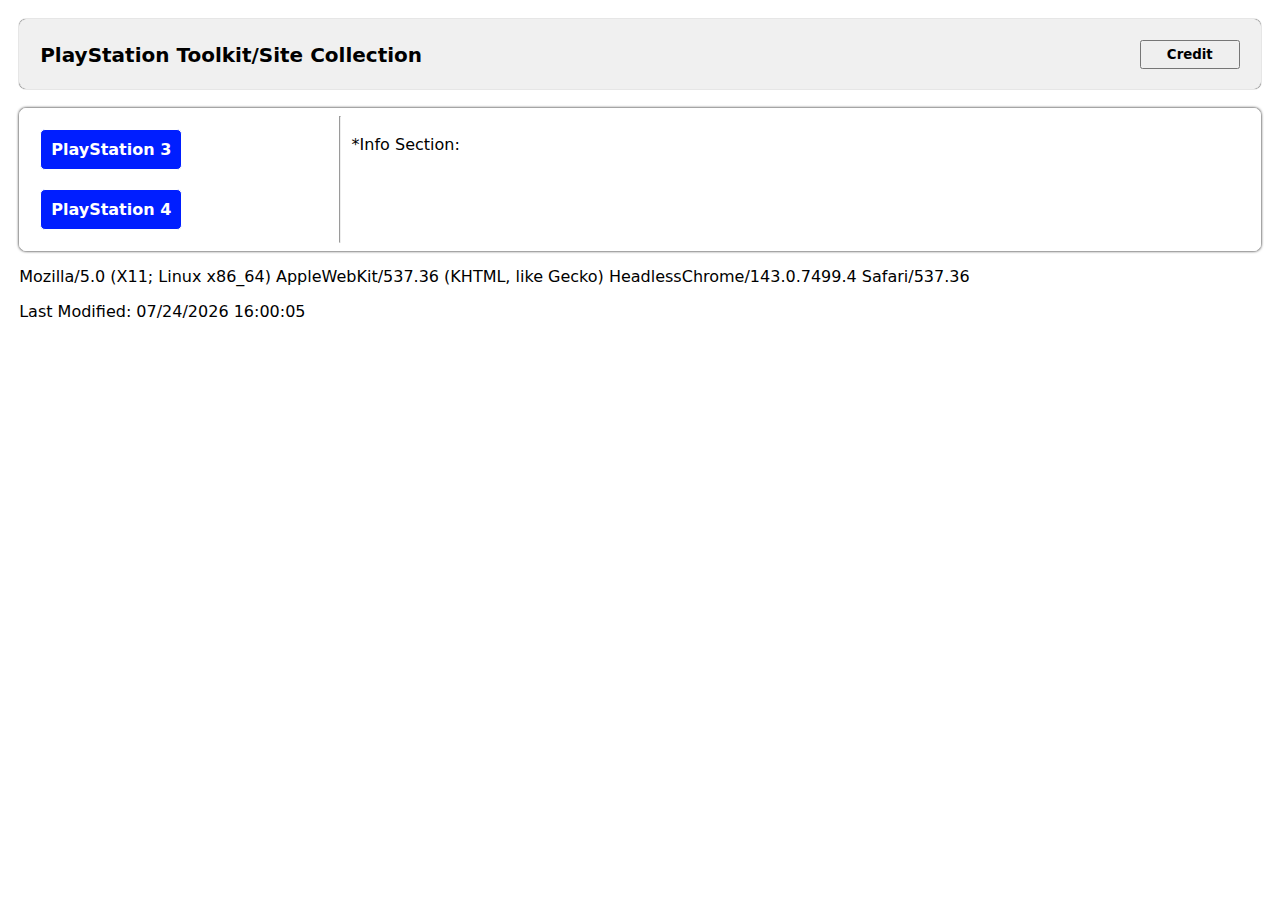
<file: index.html>
<!DOCTYPE html>
<html lang="en">
<head>
    <meta charset="UTF-8">
    <meta http-equiv="X-UA-Compatible" content="IE=edge">
    <meta name="viewport" content="width=device-width, initial-scale=1.0">
    <title>PlayStation Toolkit/Site Collection</title>
    <link rel="stylesheet" href="css.css">
    <script src="js.js"></script>
</head>
<body onload="load()"><br>
    <div class="title">
        <span>PlayStation Toolkit/Site Collection</span>
        <a target="_blank" class="redict" href="https://bishalqx980.github.io/bishalqx980"><button class="btn">Credit</button></a>
    </div><br>
    <div class="maindiv">
        <div class="div0">
            <div class="link" onclick="show()">PlayStation 3</div><br>
            <div class="link" onclick="show1()">PlayStation 4</div>
        </div><hr>
        <div class="div1">
            <p id="damn">*Info Section:</p>
            <div id="PS3" style="display: none;">
                <p>PS3 link's -</p>
                <p><a target="_blank" class="redict" href="https://bishalqx980.github.io/PlayStation/PS3.html">PS3 Jailbreak Official site</a></p>
                <p><a target="_blank" class="redict" href="https://bishalqx980.github.io/PS3_4.84-4.89/">PS3 Jailbreak (HEN Only)</a></p>
                <p><a target="_blank" class="redict" href="https://bishalqx980.github.io/PlayStation/PS3CL.html">PS3 Jailbreak Compatibility List</a></p>
                <p><a target="_blank" class="redict" href="https://bishalqx980.github.io/PlayStation/PS3GSL.html">PS3 Games Serial List</a></p>
                <p>PS4 Firmware Download -</p>
                <p><a target="_blank" class="redict" href="https://darksoftware.xyz/PS3/FWlist/">https://darksoftware.xyz/PS3/FWlist/</a></p>
                <p><a target="_blank" class="redict" href="https://darthsternie.net/ps3-firmwares/">https://darthsternie.net/ps3-firmwares/</a></p>
            </div>
            <div id="PS4" style="display: none;">
                <p>PS4 link's/DNS -</p>
                <p><a target="_blank" class="redict" href="http://165.227.83.145/">165.227.83.145</a></p>
                <p><a target="_blank" class="redict" href="http://192.241.221.79/">192.241.221.79</a></p>
                <p><a target="_blank" class="redict" href="https://bishalqx980.github.io/PS4_9.00/">https://bishalqx980.github.io/PS4_9.00/</a></p>
                <p><a target="_blank" class="redict" href="http://karo218.ir/">http://karo218.ir/</a></p>
                <p><a target="_blank" class="redict" href="https://nightkinghost.com/">https://nightkinghost.com/</a></p>
                <hr>
                <p><a target="_blank" class="redict" style="color: rgb(255, 0, 0);" href="https://bishalqx980.github.io/PlayStation/PS4%20Error%20Codes.html">PS4 Error Code Collection</a></p>
                <p>PS4 Firmware Download -</p>
                <p><a target="_blank" class="redict" href="https://darksoftware.xyz/PS4/FWlist/">https://darksoftware.xyz/PS4/FWlist</a></p>
                <p><a target="_blank" class="redict" href="https://darthsternie.net/ps4-firmwares/">https://darthsternie.net/ps4-firmwares/</a></p>
            </div>
        </div>
    </div>
    <p id="editdate1"></p>
    <p id="editdate"></p>
    <p id="warn"></p>
</body>
</html>
</file>
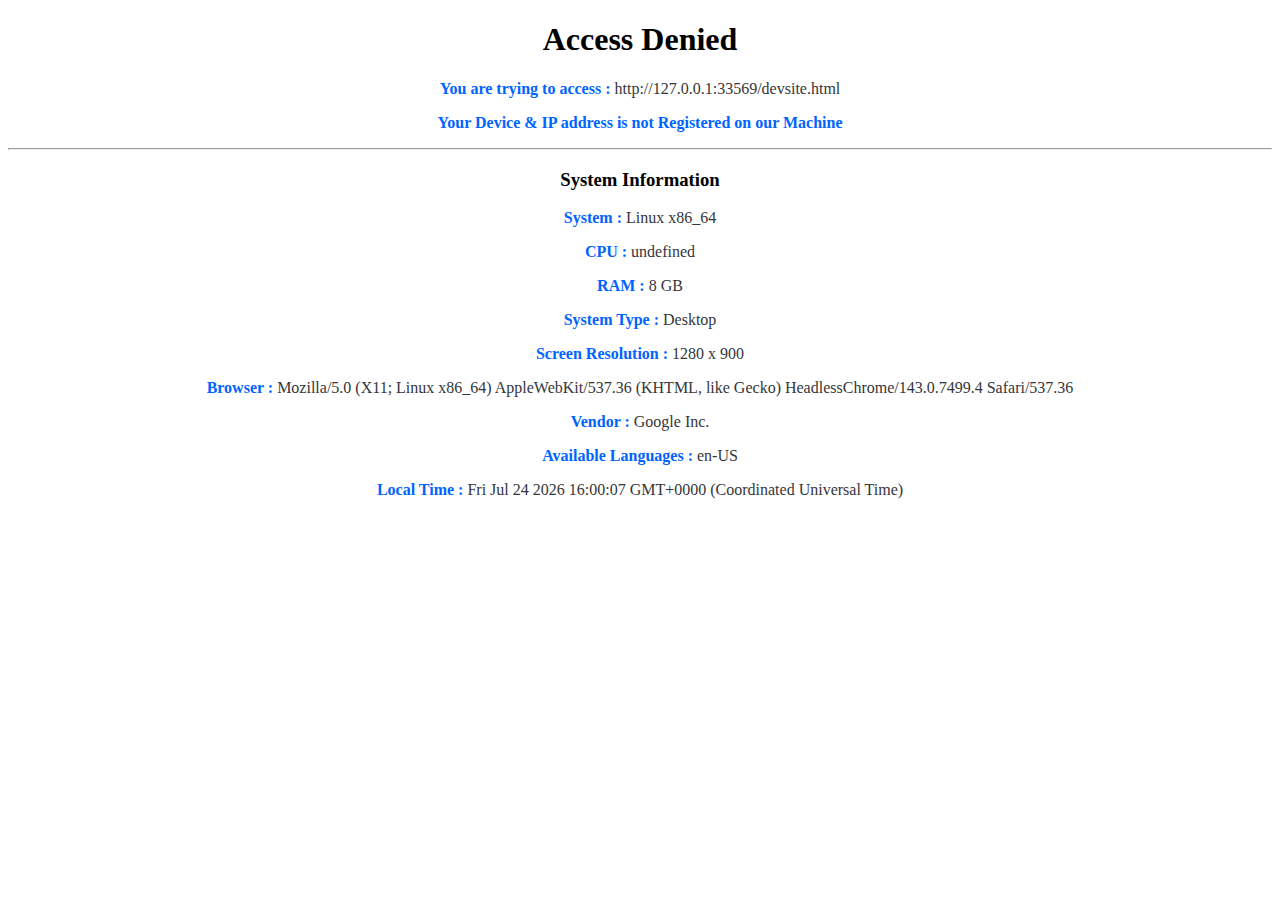
<file: devsite.html>
<!DOCTYPE html>
<html lang="en">
<head>
    <meta charset="UTF-8">
    <meta http-equiv="X-UA-Compatible" content="IE=edge">
    <meta name="viewport" content="width=device-width, initial-scale=1.0">
    <title>Access Denied</title>
    <style>
        body {
            background-color: rgb(255, 255, 255);
            text-align: center;
        }
        p {
            font-weight: bold;
            color: rgb(0, 100, 255);
        }
        span {
            font-weight: normal;
            color: rgb(53, 54, 58);
        }
    </style>
    <script>
        function load() {
            document.getElementById("brinfo").innerHTML = navigator.userAgent;

            var Mobile = /iPhone|iPad|iPod|Android|Tablet/.test(navigator.userAgent);
            var element = document.getElementById('device');
            if (Mobile) {
            element.innerHTML = "Mobile";
            } else {
            element.innerHTML = "Desktop";
            }

            document.getElementById("resolution").innerHTML = screen.width + " x " + screen.height

            document.getElementById("cpu").innerHTML = navigator.CPU;
            document.getElementById("ram").innerHTML = navigator.deviceMemory;

            document.getElementById("sys").innerHTML = navigator.platform;

            document.getElementById("vendor").innerHTML = navigator.vendor;

            document.getElementById("lan").innerHTML = navigator.languages;

            document.getElementById("herf").innerHTML = location.href;

            document.getElementById("time").innerHTML = Date();
        }
    </script>
</head>
<body onload="load()">
    <h1>Access Denied</h1>
    <p>You are trying to access : <span id="herf"></span></p>
    <p>Your Device & IP address is not Registered on our Machine</p>
    <hr>
    <h3>System Information</h3>
    <p>System : <span id="sys"></span></p>
    <p>CPU : <span id="cpu"></span></p>
    <p>RAM : <span id="ram"></span> <span>GB</span></p>
    <p>System Type : <span id="device"></span></p>
    <p>Screen Resolution : <span id="resolution"></span></p>
    <p>Browser : <span id="brinfo"></span></p>
    <p>Vendor : <span id="vendor"></span></p>
    <p>Available Languages : <span id="lan"></span></p>
    <p>Local Time : <span id="time"></span></p>
</body>
</html>
</file>
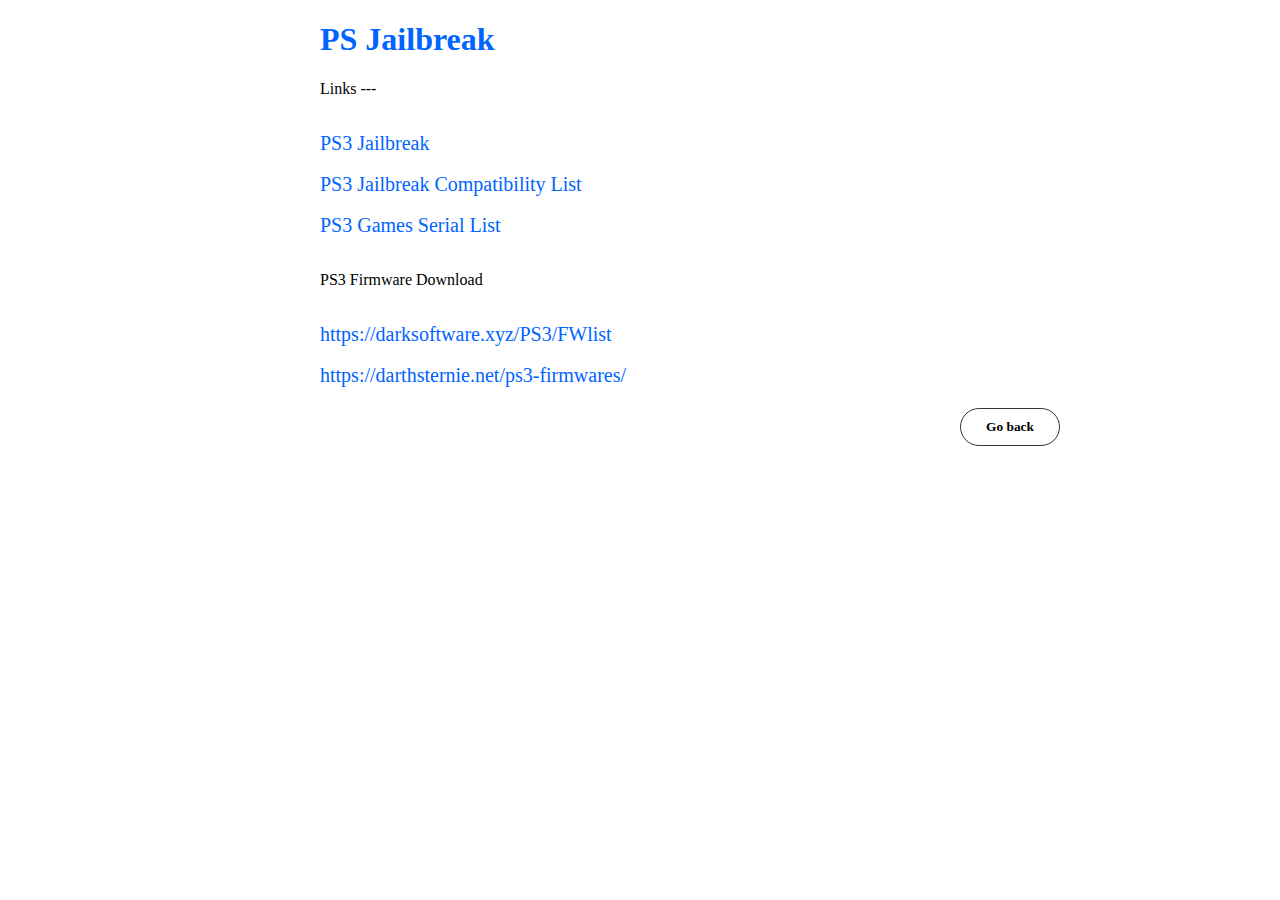
<file: page1.html>
<!DOCTYPE html>
<html lang="en">
<head>
	<meta charset="UTF-8">
	<meta http-equiv="X-UA-Compatible" content="IE=edge">
	<meta name="viewport" content="width=device-width, initial-scale=1.0">
	<title>PS3 Jailbreak</title>
	<style>
		body {
			margin-left: 25%;
			margin-right: 25%;
		}
		.title0 {
			color: rgb(0, 100, 255);
		}
		.link0 {
			color: rgb(0, 100, 255);
			font-size: 20px;
			text-decoration: none;
		}
		.btn {
            background-color: rgb(255, 255, 255);
            color: rgb(0, 0, 0);
			font-weight: bold;
			font-family: "Comic Sans MS";
            border: solid 1px rgb(53, 54, 58);
            border-radius: 20px;
            padding: 10px;
            width: 100px;
            margin-left: .5%;
            margin-right: .5%;
            margin-top: .5%;
            margin-bottom: .5%;
            cursor: pointer;
			margin-left: 100%;
			transition: .5s;
		}
		.btn:hover {
			background-color: rgba(53, 54, 58, 0.2);
		}
	</style>
</head>
<body>
	<h1 class="title0">PS Jailbreak</h1>
	<div>
        <p>Links ---</p><br>
		<a href="PS3.html" class="link0">PS3 Jailbreak</a><br><br>
		<a href="PS3CL.html" class="link0">PS3 Jailbreak Compatibility List</a><br><br>
        <a href="PS3GSL.html" class="link0">PS3 Games Serial List</a><br><br>
        <p>PS3 Firmware Download</p><br>
        <a href="https://darksoftware.xyz/PS3/FWlist" class="link0">https://darksoftware.xyz/PS3/FWlist</a><br><br>
        <a href="https://darthsternie.net/ps3-firmwares/" class="link0">https://darthsternie.net/ps3-firmwares/</a><br><br>
	</div>
	<button onclick="history.back()" class="btn">Go back</button>
</body>
</html>
</file>
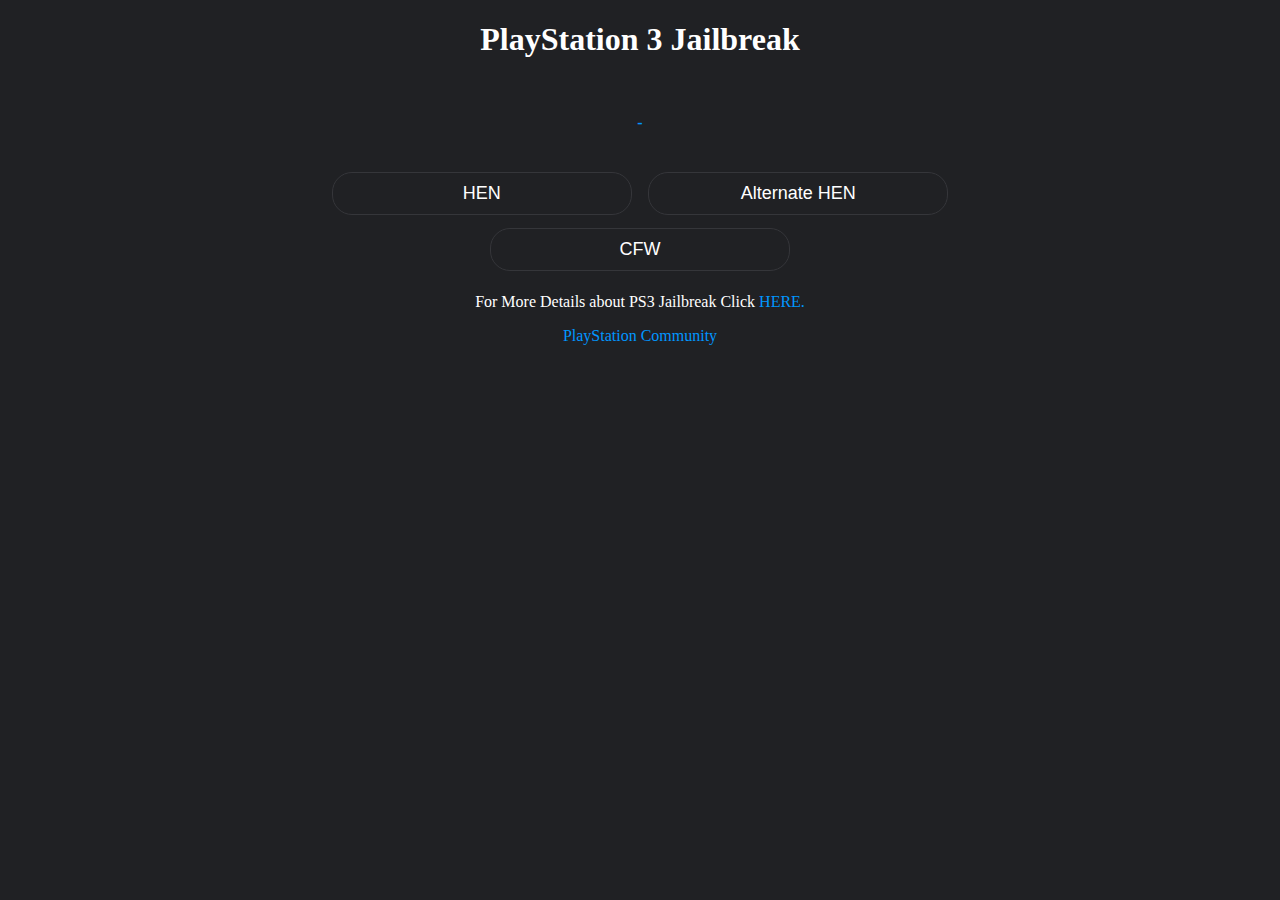
<file: PS3.html>
<!DOCTYPE html>
<html lang="en">
<head>
    <meta charset="UTF-8">
    <meta http-equiv="X-UA-Compatible" content="IE=edge">
    <meta name="viewport" content="width=device-width, initial-scale=1.0">
    <title>PlayStation 3</title>
    <style>
        body {
            background-color: rgb(32, 33, 36);
            color: rgb(255, 255, 255);
            text-align: center;
        }
        #msg {
            font-size: 16px;
            font-weight: bolder;
            color: rgb(0, 150, 255);
        }
        .btn {
            background-color: rgb(32, 33, 36);
            color: rgb(255, 255, 255);
            border: solid 1px rgb(53, 54, 58);
            border-radius: 20px;
            padding: 10px;
            font-size: 18px;
            width: 300px;
            margin-left: .5%;
            margin-right: .5%;
            margin-top: .5%;
            margin-bottom: .5%;
            cursor: pointer;
        }
        .btn:hover {
            background-color: rgb(53, 54, 58);
        }
    </style>
    <script>
        function dmsg() {
            document.getElementById("msg").innerHTML = "-" 
        }
        function hen() {
            document.getElementById("msg").innerHTML = "PS3 HomeBrew Enabler For (4.84 - 4.89) Hybrid-Firmware"
        }
        function ahen() {
            document.getElementById("msg").innerHTML = "PS3 Alternate HomeBrew Enabler For (4.84 - 4.89) Hybrid-Firmware"
        }
        function cfw() {
            document.getElementById("msg").innerHTML = "PS3 Custom Firmware Installer For (4.80 - 4.88) Original-Firmware"
        }
    </script>
</head>
<body>
    <div>
        <h1>PlayStation 3 Jailbreak</h1>
        <br>
        <p id="msg">-</p>
        <br>
        <a href="http://ps3xploit.com/hen/installer/index.html"><button class="btn" onmouseover="hen()" onmouseout="dmsg()">HEN</button></a>
        <a href="http://ps3xploit.com/hen/installer/manual/index.html"><button class="btn" onmouseover="ahen()" onmouseout="dmsg()">Alternate HEN</button></a>
        <br>
        <a href="https://www.ps3xploit.net/bgtoolset/"><button class="btn" onmouseover="cfw()" onmouseout="dmsg()">CFW</button></a>
    </div>
    <div>
        <p>For More Details about PS3 Jailbreak Click <a href="http://ps3xploit.com/" style="color: rgb(0, 150, 255);text-decoration: none;">HERE.</a></p>
        <a href="https://www.psx-place.com/" style="color: rgb(0, 150, 255);text-decoration: none;">PlayStation Community</a>
    </div>
</body>
</html>
</file>
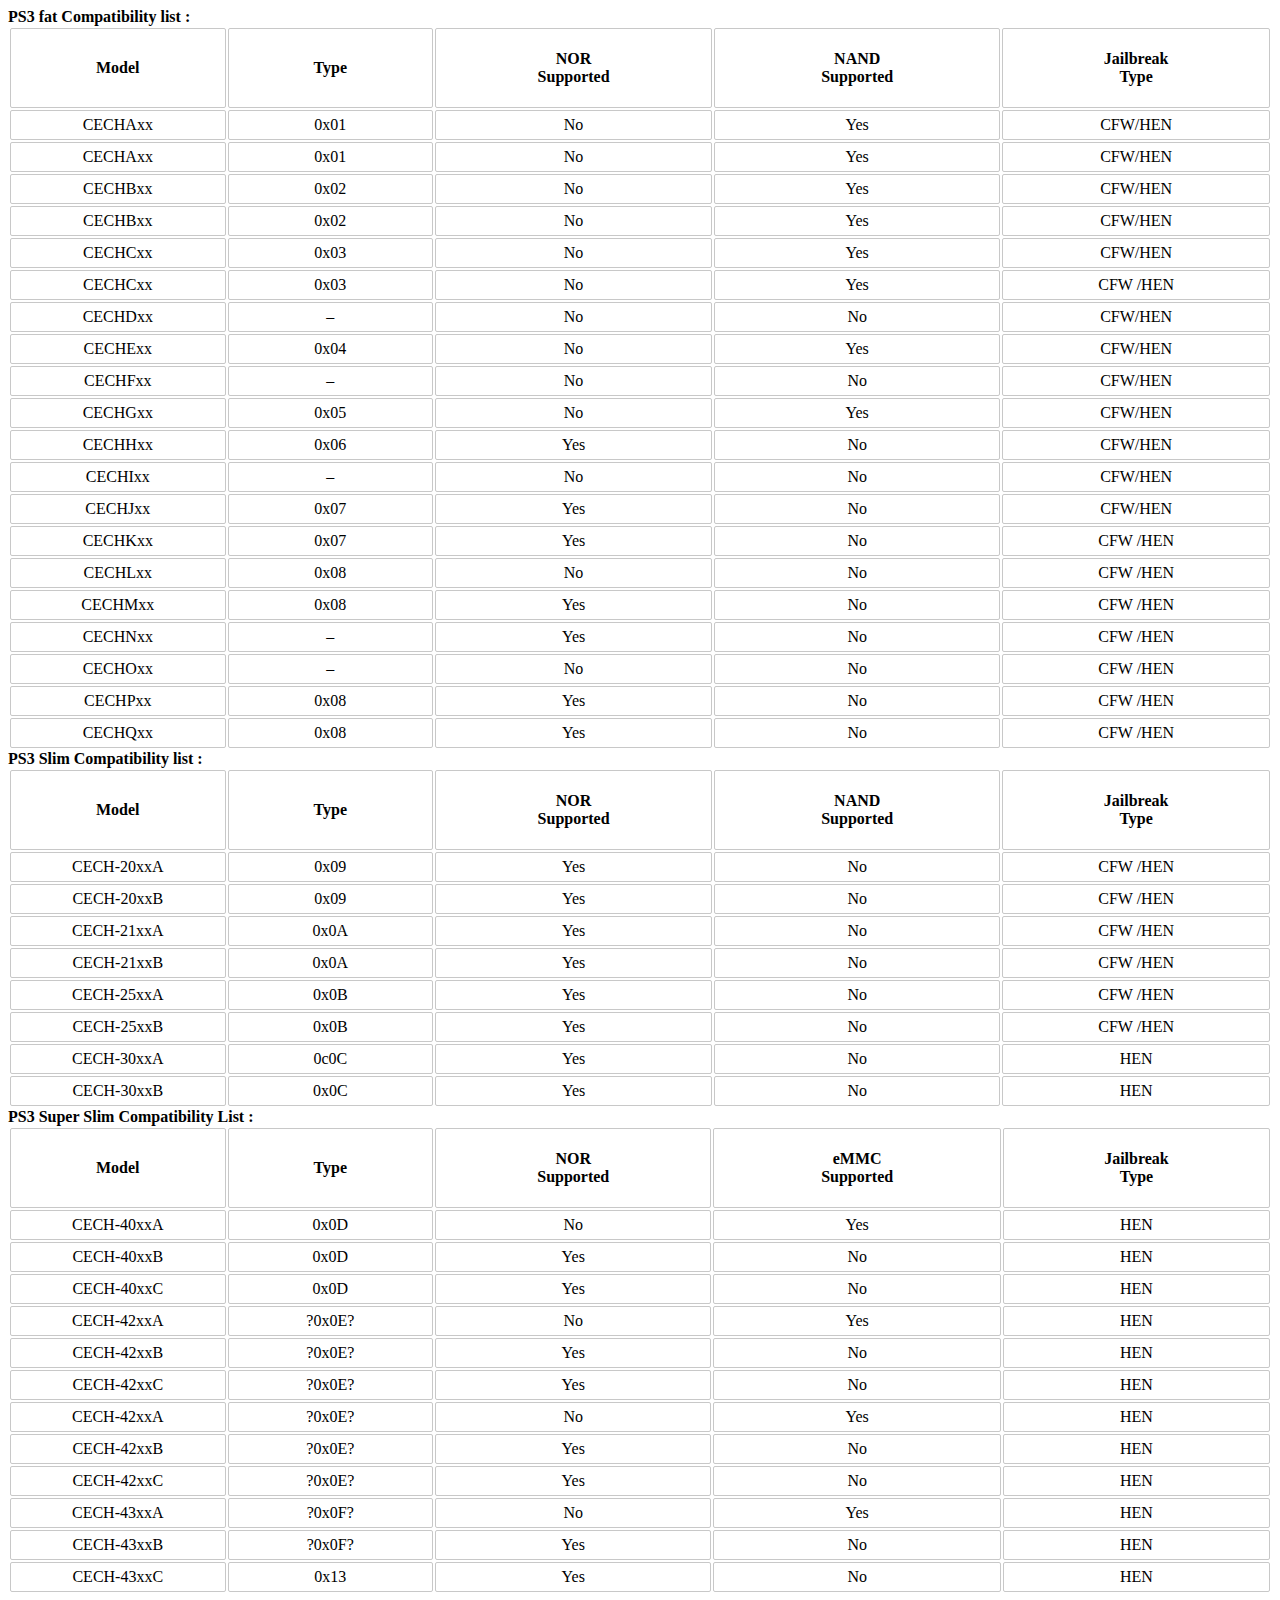
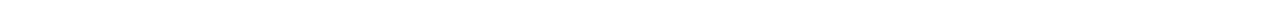
<file: PS3CL.html>
<!DOCTYPE html>
<html lang="en">
<head>
    <meta charset="UTF-8">
    <meta http-equiv="X-UA-Compatible" content="IE=edge">
    <meta name="viewport" content="width=device-width, initial-scale=1.0">
    <title>PS3 JB Compatibility list</title>
</head>
<body>  
    <div>
        <strong>PS3 fat Compatibility list :</strong>
            
        <table>
                    <tr>
                        <td>
                            <p class="para">Model</p>
                        </td>
                        <td>
                            <p class="para">Type</p>
                        </td>
                        <td>
                            <p class="para">NOR Supported</p>
                        </td>
                        <td>
                            <p class="para">NAND Supported</p>
                        </td>
                        <td>
                            <p class="para">Jailbreak Type</p>
                        </td>
                    </tr>
                    <tr>
                        <td>CECHAxx </td>
                        <td>0x01</td>
                        <td>No</td>
                        <td>Yes</td>
                        <td>CFW/HEN</td>
                        </tr>
                        <tr>
                            <td>CECHAxx </td>
                            <td>0x01 </td>
                            <td>No</td>
                            <td>Yes</td>
                            <td>CFW/HEN </td>
                        </tr>
                        <tr>
                            <td>CECHBxx </td>
                            <td>0x02 </td>
                            <td>No</td>
                            <td>Yes</td>
                            <td> CFW/HEN </td>
                        </tr>
                        <tr>
                            <td>CECHBxx </td>
                            <td>0x02 </td>
                            <td>No</td>
                            <td>Yes</td>
                            <td> CFW/HEN </td>
                        </tr>
                        <tr>
                            <td>CECHCxx </td>
                            <td>0x03</td>
                            <td>No</td>
                            <td>Yes</td>
                            <td> CFW/HEN </td>
                        </tr>
                        <tr>
                            <td>CECHCxx </td>
                            <td>0x03</td>
                            <td>No</td>
                            <td>Yes</td>
                            <td> CFW /HEN </td>
                        </tr>
                        <tr>
                            <td>CECHDxx </td>
                            <td>–</td>
                            <td>No</td>
                            <td>No</td>
                            <td> CFW/HEN </td>
                        </tr>
                        <tr>
                            <td>CECHExx </td>
                            <td>0x04</td>
                            <td>No</td>
                            <td>Yes</td>
                            <td> CFW/HEN </td>
                        </tr>
                        <tr>
                            <td>CECHFxx </td>
                            <td>–</td>
                            <td>No</td>
                            <td>No</td>
                            <td> CFW/HEN </td>
                        </tr>
                        <tr>
                            <td>CECHGxx </td>
                            <td>0x05</td>
                            <td>No</td>
                            <td>Yes</td>
                            <td> CFW/HEN </td>
                        </tr>
                        <tr>
                            <td>CECHHxx </td>
                            <td>0x06</td>
                            <td>Yes</td>
                            <td>No</td>
                            <td> CFW/HEN </td>
                        </tr>
                        <tr>
                            <td>CECHIxx </td>
                            <td>–</td>
                            <td>No</td>
                            <td>No</td>
                            <td> CFW/HEN </td>
                        </tr>
                        <tr>
                            <td>CECHJxx </td >
                            <td>0x07</td >
                            <td>Yes</td>
                            <td>No</td>
                            <td> CFW/HEN </td >
                        </tr>
                        <tr>
                            <td>CECHKxx </td >
                            <td>0x07</td >
                            <td>Yes</td >
                            <td>No</td >
                            <td>CFW /HEN </td >
                        </tr>
                        <tr>
                            <td>CECHLxx </td >
                            <td>0x08</td >
                            <td>No</td >
                            <td>No</td >
                            <td>CFW /HEN </td >
                        </tr>
                        <tr>
                            <td>CECHMxx </td >
                            <td>0x08</td >
                            <td>Yes</td >
                            <td>No</td >
                            <td>CFW /HEN </td >
                        </tr>
                        <tr>
                            <td>CECHNxx </td >
                            <td>–</td >
                            <td>Yes</td >
                            <td>No</td >
                            <td>CFW /HEN </td >
                        </tr>
                        <tr>
                            <td>CECHOxx </td >
                            <td>–</td >
                            <td>No</td >
                            <td>No</td >
                            <td>CFW /HEN </td >
                        </tr>
                        <tr>
                            <td>CECHPxx </td >
                            <td>0x08</td >
                            <td>Yes</td >
                            <td>No</td >
                            <td>CFW /HEN </td >
                        </tr>
                        <tr>
                            <td>CECHQxx </td >
                            <td>0x08</td >
                            <td>Yes</td >
                            <td>No</td >
                            <td>CFW /HEN </td >
                        </tr>
        </table>
            
        <strong>PS3 Slim Compatibility list :</strong>
            
        <table>
                <tbody>
                    <tr>
                    <td>
                        <p class="para">Model</p>
                    </td >
                    <td>
                        <p class="para">Type</p>
                    </td >
                    <td>
                        <p class="para">NOR Supported</p>
                    </td >
                    <td>
                        <p class="para">NAND Supported</p>
                    </td >
                    <td>
                        <p class="para">Jailbreak Type</p>
                    </td >
                </tr>
                <tr>
                    <td> CECH-20xxA </td >
                    <td>0x09</td >
                    <td>Yes</td >
                    <td>No</td >
                    <td>CFW /HEN  </td >
                </tr>
                <tr>
                    <td> CECH-20xxB </td >
                    <td>0x09</td >
                    <td>Yes</td >
                    <td>No</td >
                    <td>CFW /HEN  </td >
                </tr>
                <tr>
                    <td> CECH-21xxA </td >
                    <td>0x0A</td >
                    <td>Yes</td >
                    <td>No</td >
                    <td>CFW /HEN  </td >
                </tr>
                <tr>
                    <td> CECH-21xxB </td >
                    <td>0x0A</td >
                    <td>Yes</td >
                    <td>No</td >
                    <td>CFW /HEN  </td >
                </tr>
                <tr>
                    <td> CECH-25xxA </td >
                    <td>0x0B</td >
                    <td>Yes</td >
                        <td>No</td >
                        <td>CFW /HEN  </td >
                    </tr>
                    <tr>
                        <td> CECH-25xxB </td >
                        <td>0x0B</td >
                        <td>Yes</td >
                        <td>No</td >
                        <td>CFW /HEN  </td >
                    </tr>
                    <tr>
                        <td>   CECH-30xxA </td >
                        <td>0c0C</td >
                        <td>Yes</td >
                        <td>No</td >
                        <td>HEN   </td >
                    </tr>
                    <tr>
                        <td>  CECH-30xxB </td >
                        <td>0x0C</td >
                        <td>Yes</td >
                        <td>No</td >
                        <td>HEN   </td >
                    </tr>
                </tbody>
        </table>
            
        <strong>PS3 Super Slim Compatibility List :</strong>
            
        <table>
                <tbody>
                    <tr>
                        <td>
                            <p class="para">Model</p>
                        </td >
                        <td>
                            <p class="para">Type</p>
                        </td >
                        <td>
                            <p class="para">NOR Supported</p>
                        </td >
                        <td>
                            <p class="para">eMMC Supported</p>
                            </td >
                            <td>
                                <p class="para">Jailbreak Type</p>
                            </td >
                        </tr>
                        <tr>
                            <td>CECH-40xxA </td >
                            <td>0x0D</td >
                            <td>No</td >
                            <td>Yes</td >
                            <td>HEN </td >
                        </tr>
                        <tr>
                            <td>CECH-40xxB </td >
                            <td>0x0D</td >
                            <td>Yes</td >
                            <td>No</td >
                            <td>HEN </td >
                        </tr>
                        <tr>
                            <td>CECH-40xxC </td >
                            <td>0x0D</td >
                            <td>Yes</td >
                            <td>No</td >
                            <td>HEN </td >
                        </tr>
                        <tr>
                            <td>CECH-42xxA </td >
                            <td>?0x0E?</td >
                            <td>No</td >
                            <td>Yes</td >
                            <td>HEN </td >
                        </tr>
                        <tr>
                            <td>CECH-42xxB </td >
                            <td>?0x0E?</td >
                            <td>Yes</td >
                            <td>No</td >
                            <td>HEN </td >
                        </tr>
                        <tr>
                            <td>CECH-42xxC </td>
                            <td>?0x0E?</td>
                            <td>Yes</td>
                            <td>No</td>
                            <td>HEN </td>
                        </tr>
                        <tr>
                            <td>CECH-42xxA </td>
                            <td>?0x0E? </td>
                            <td>No</td>
                            <td>Yes</td>
                            <td>HEN </td>
                        </tr>
                        <tr>
                            <td>CECH-42xxB </td>
                            <td>?0x0E? </td>
                            <td>Yes</td>
                            <td>No</td>
                            <td>HEN </td>
                        </tr>
                        <tr>
                            <td>CECH-42xxC </td>
                            <td>?0x0E? </td>
                            <td>Yes</td>
                            <td>No</td>
                            <td>HEN </td>
                        </tr>
                        <tr>
                            <td>CECH-43xxA </td>
                            <td>?0x0F?</td>
                            <td>No</td>
                            <td>Yes</td>
                            <td>HEN </td>
                        </tr>
                        <tr>
                            <td>CECH-43xxB  </td>
                            <td>?0x0F?</td>
                            <td>Yes</td>
                            <td>No</td>
                            <td>HEN </td>
                        </tr>
                        <tr>
                            <td>CECH-43xxC </td>
                            <td>0x13</td>
                            <td>Yes</td>
                            <td>No</td>
                            <td>HEN </td>
                        </tr>
                </tbody>
        </table>
    </div>
</body>
<style>
    .para{font-weight: bold;margin-left: 10ch;margin-right: 10ch;}
    td{border: solid 1px rgb(200, 200, 200);text-align: center;padding: 5px;border-radius: 2px;}
</style>
</html>
</file>
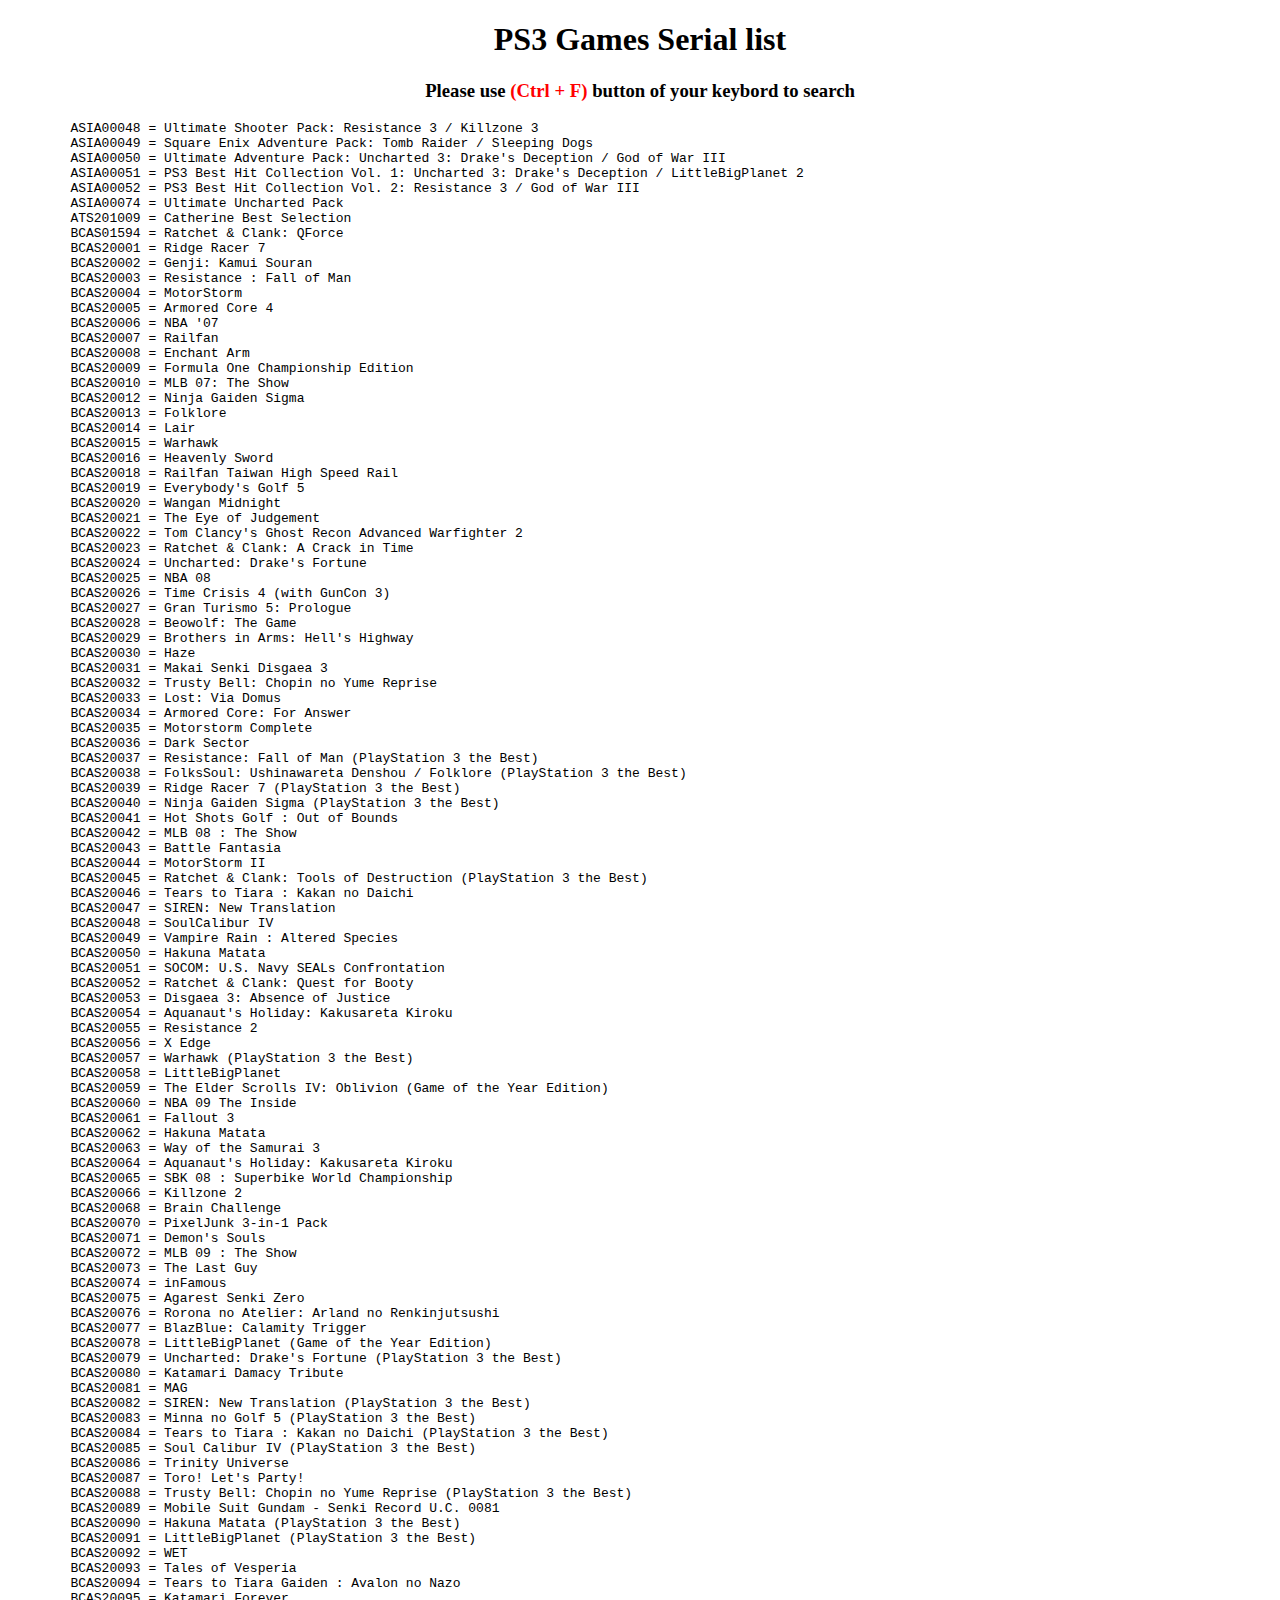
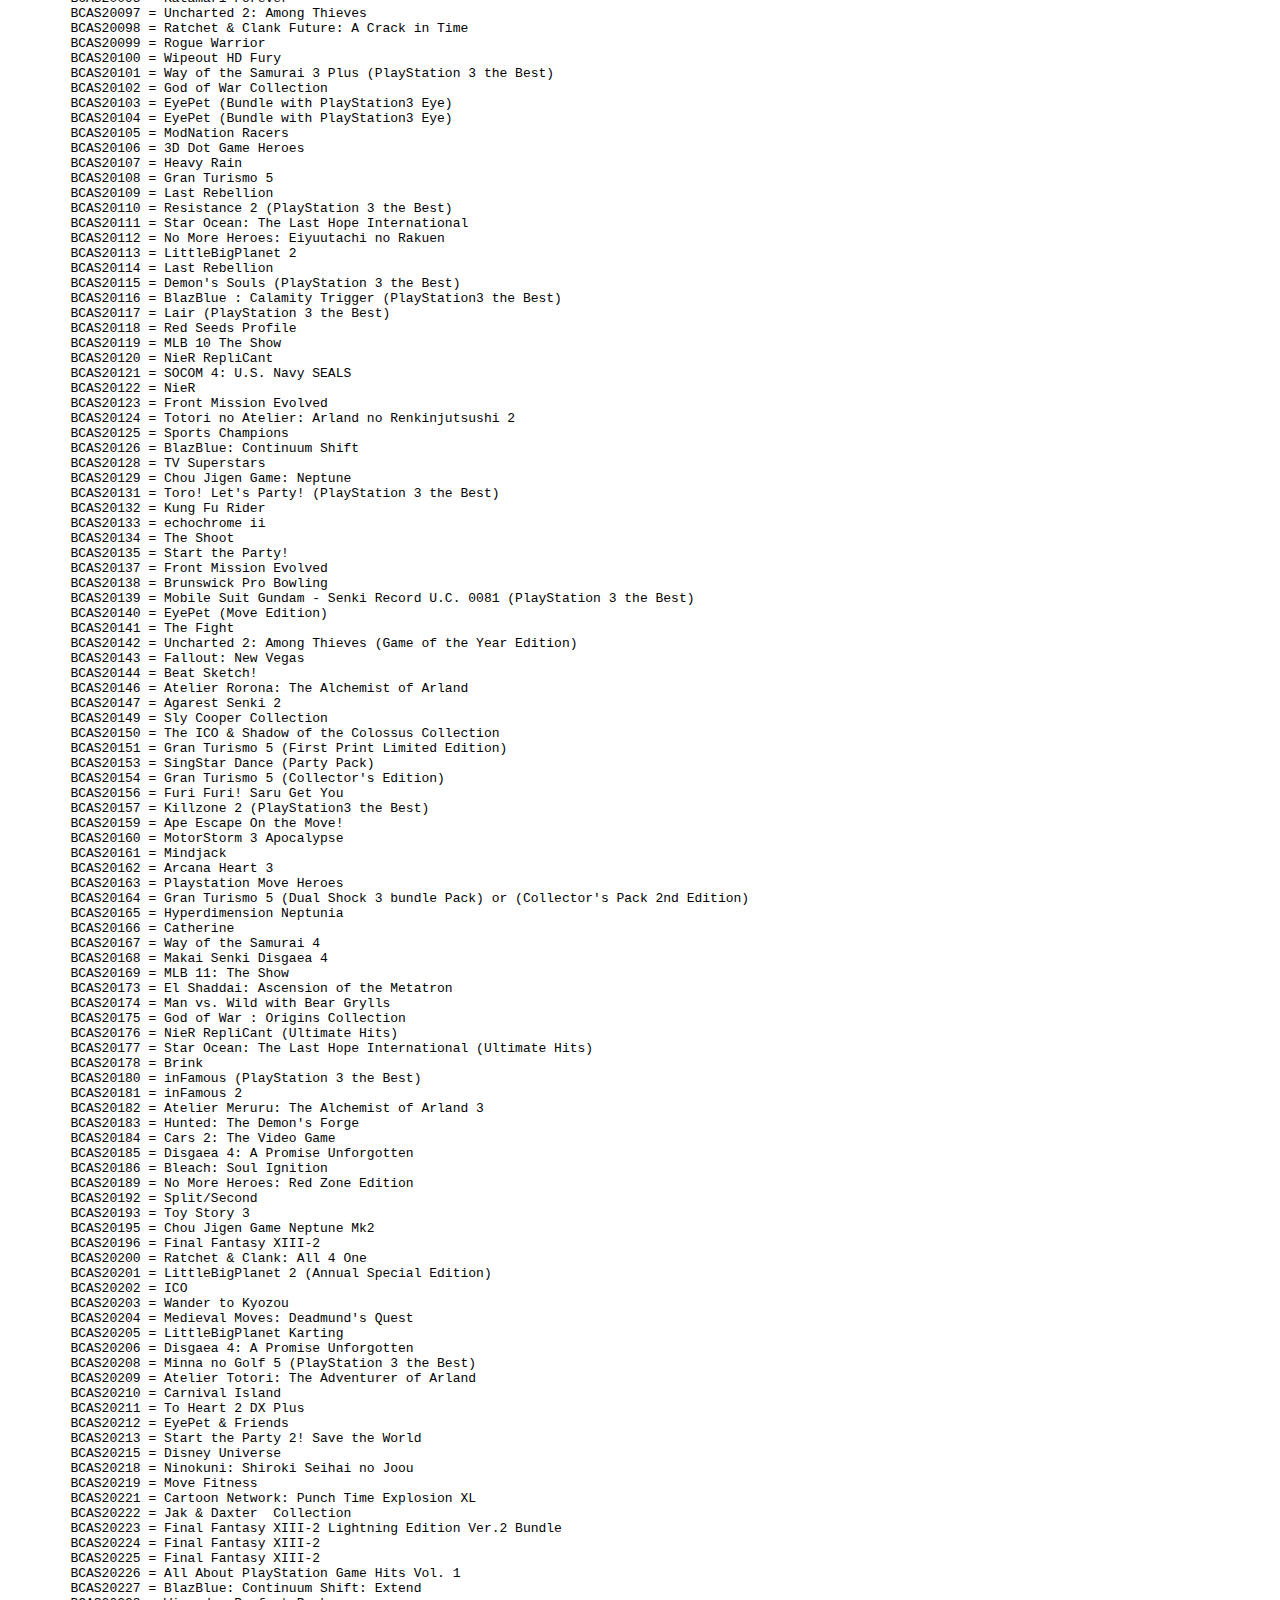
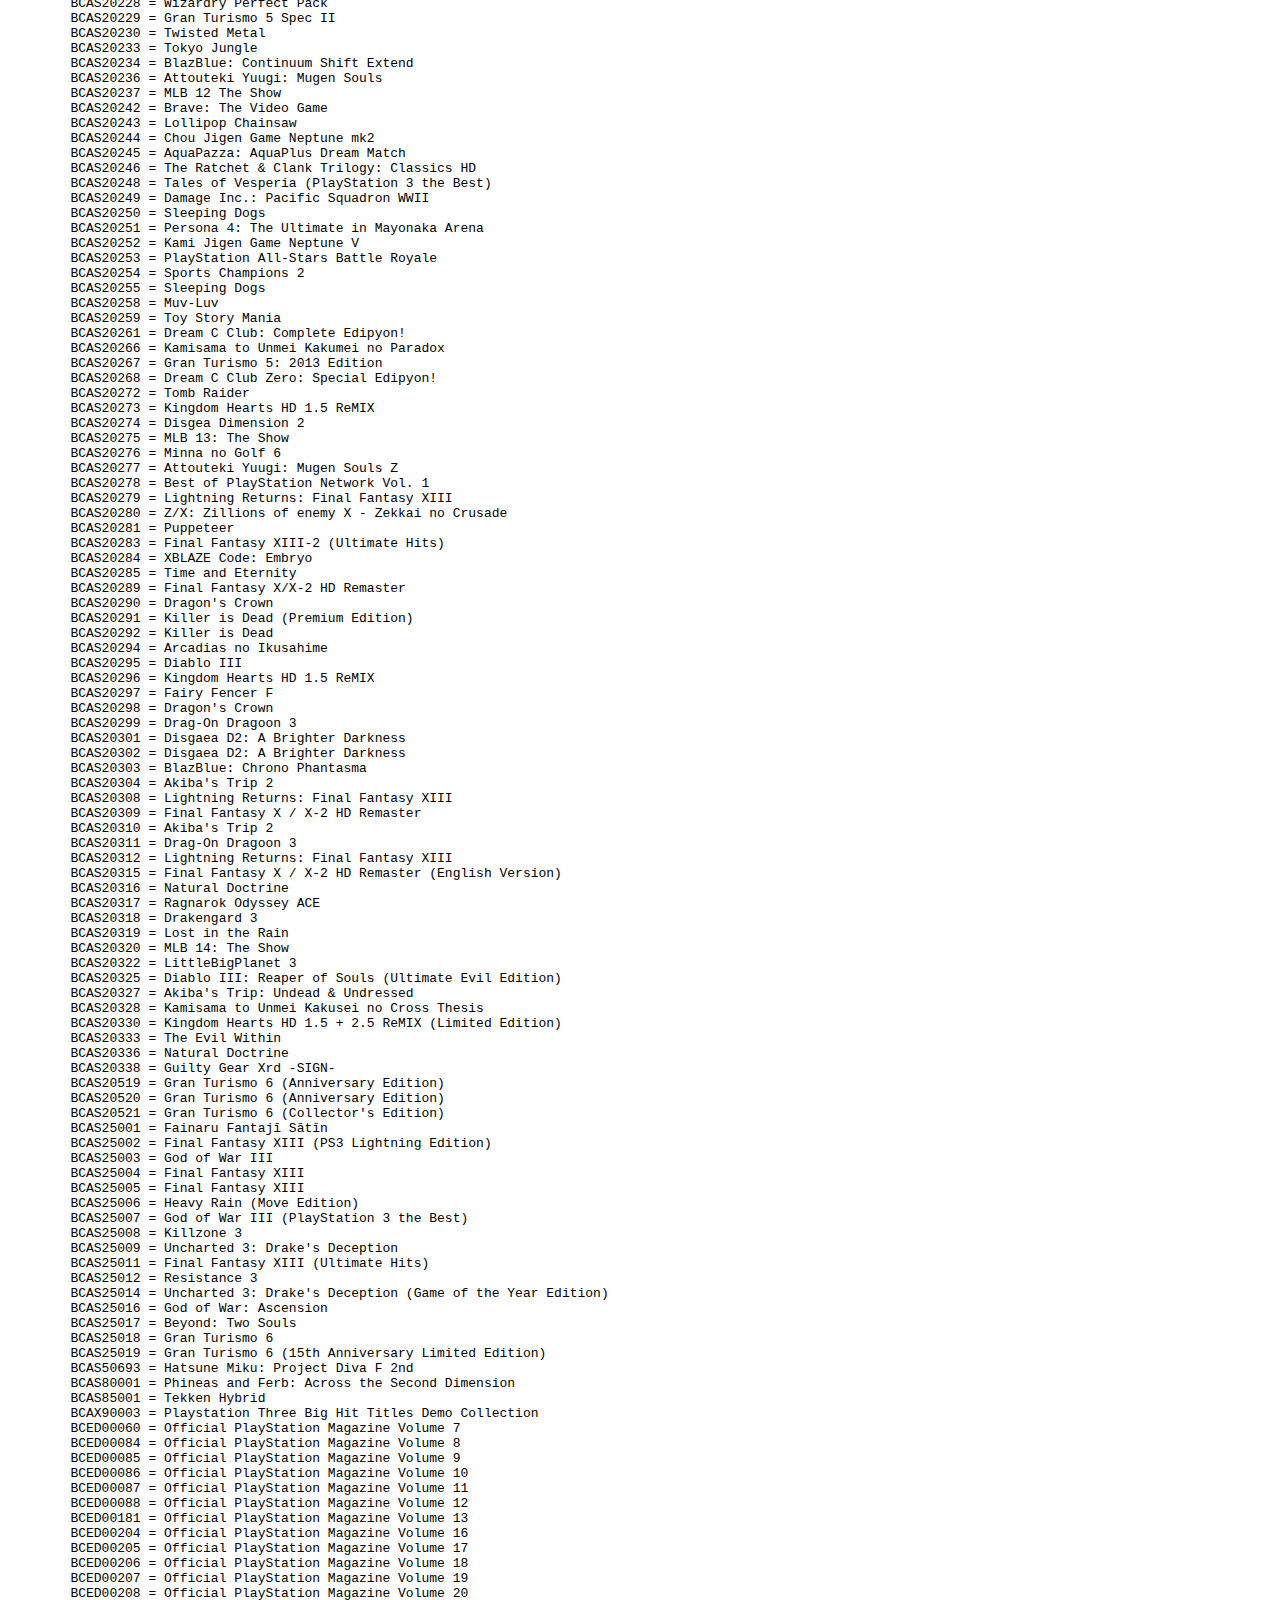
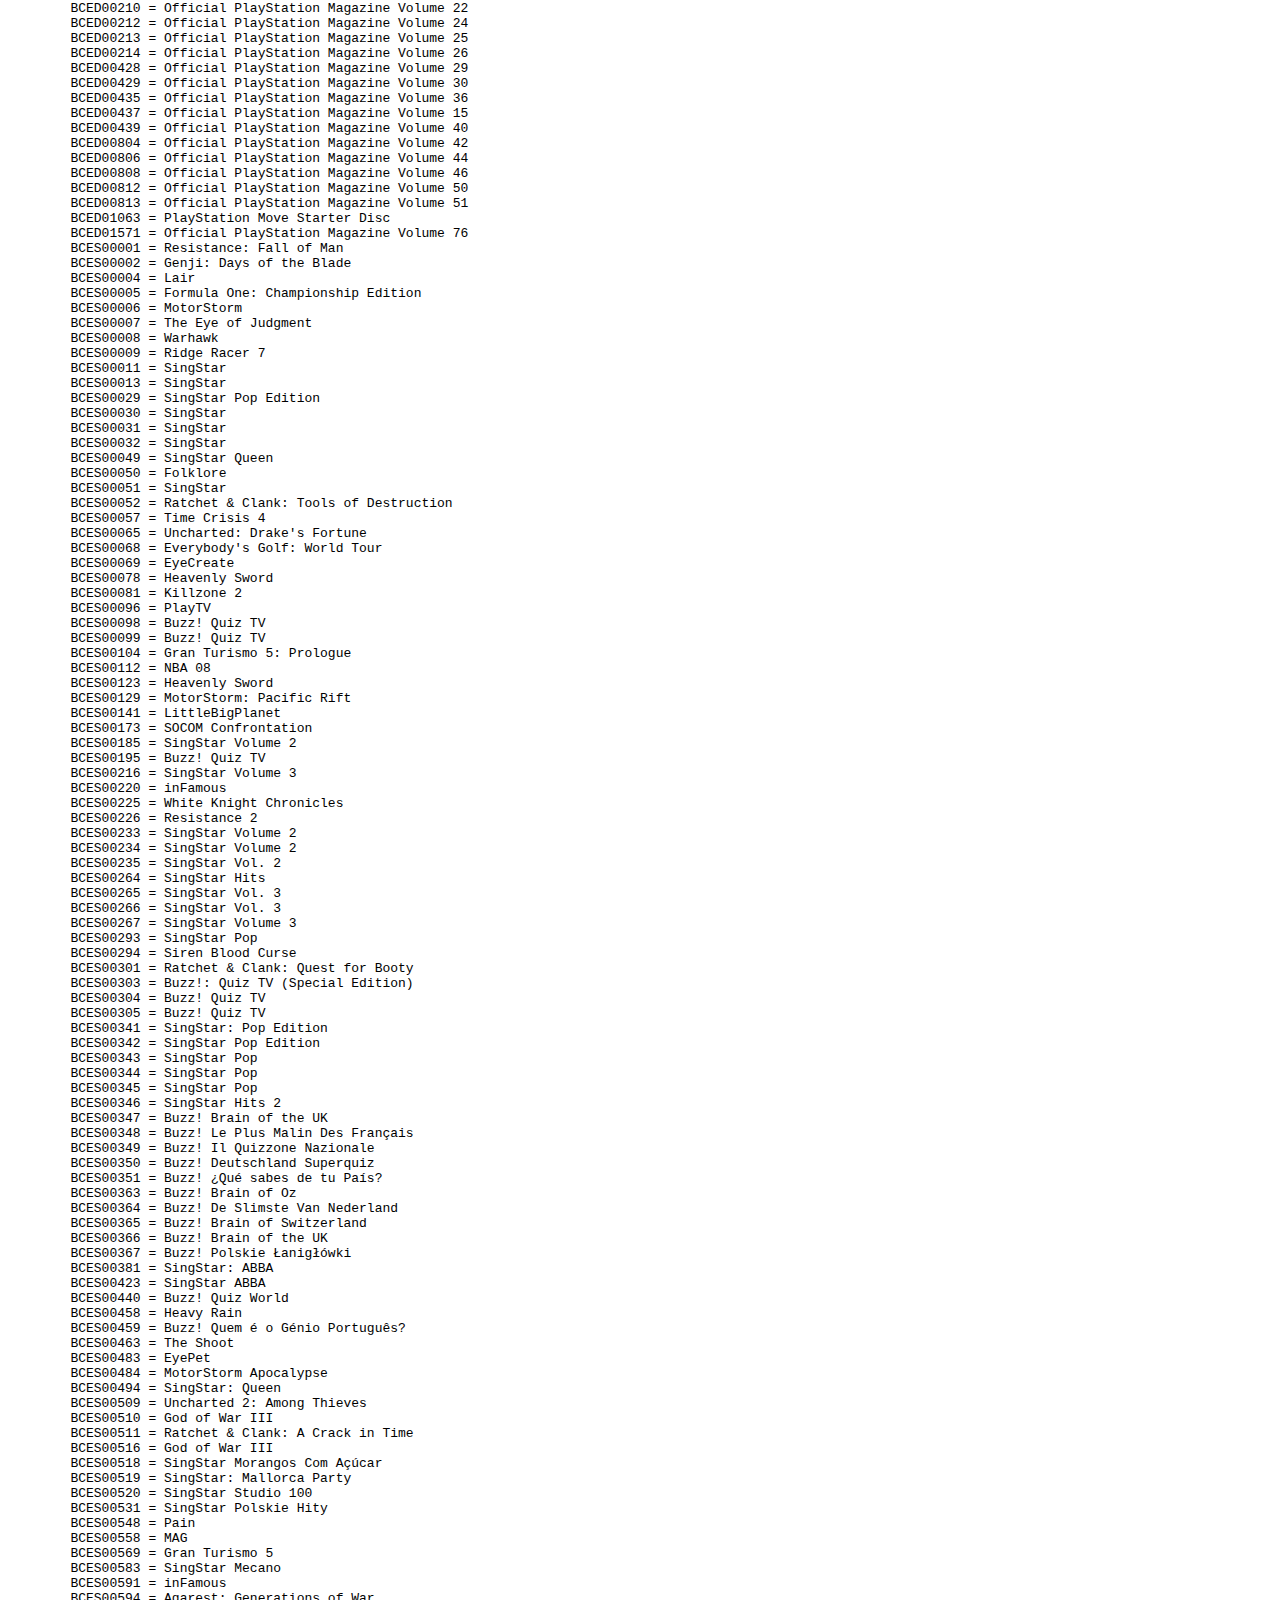
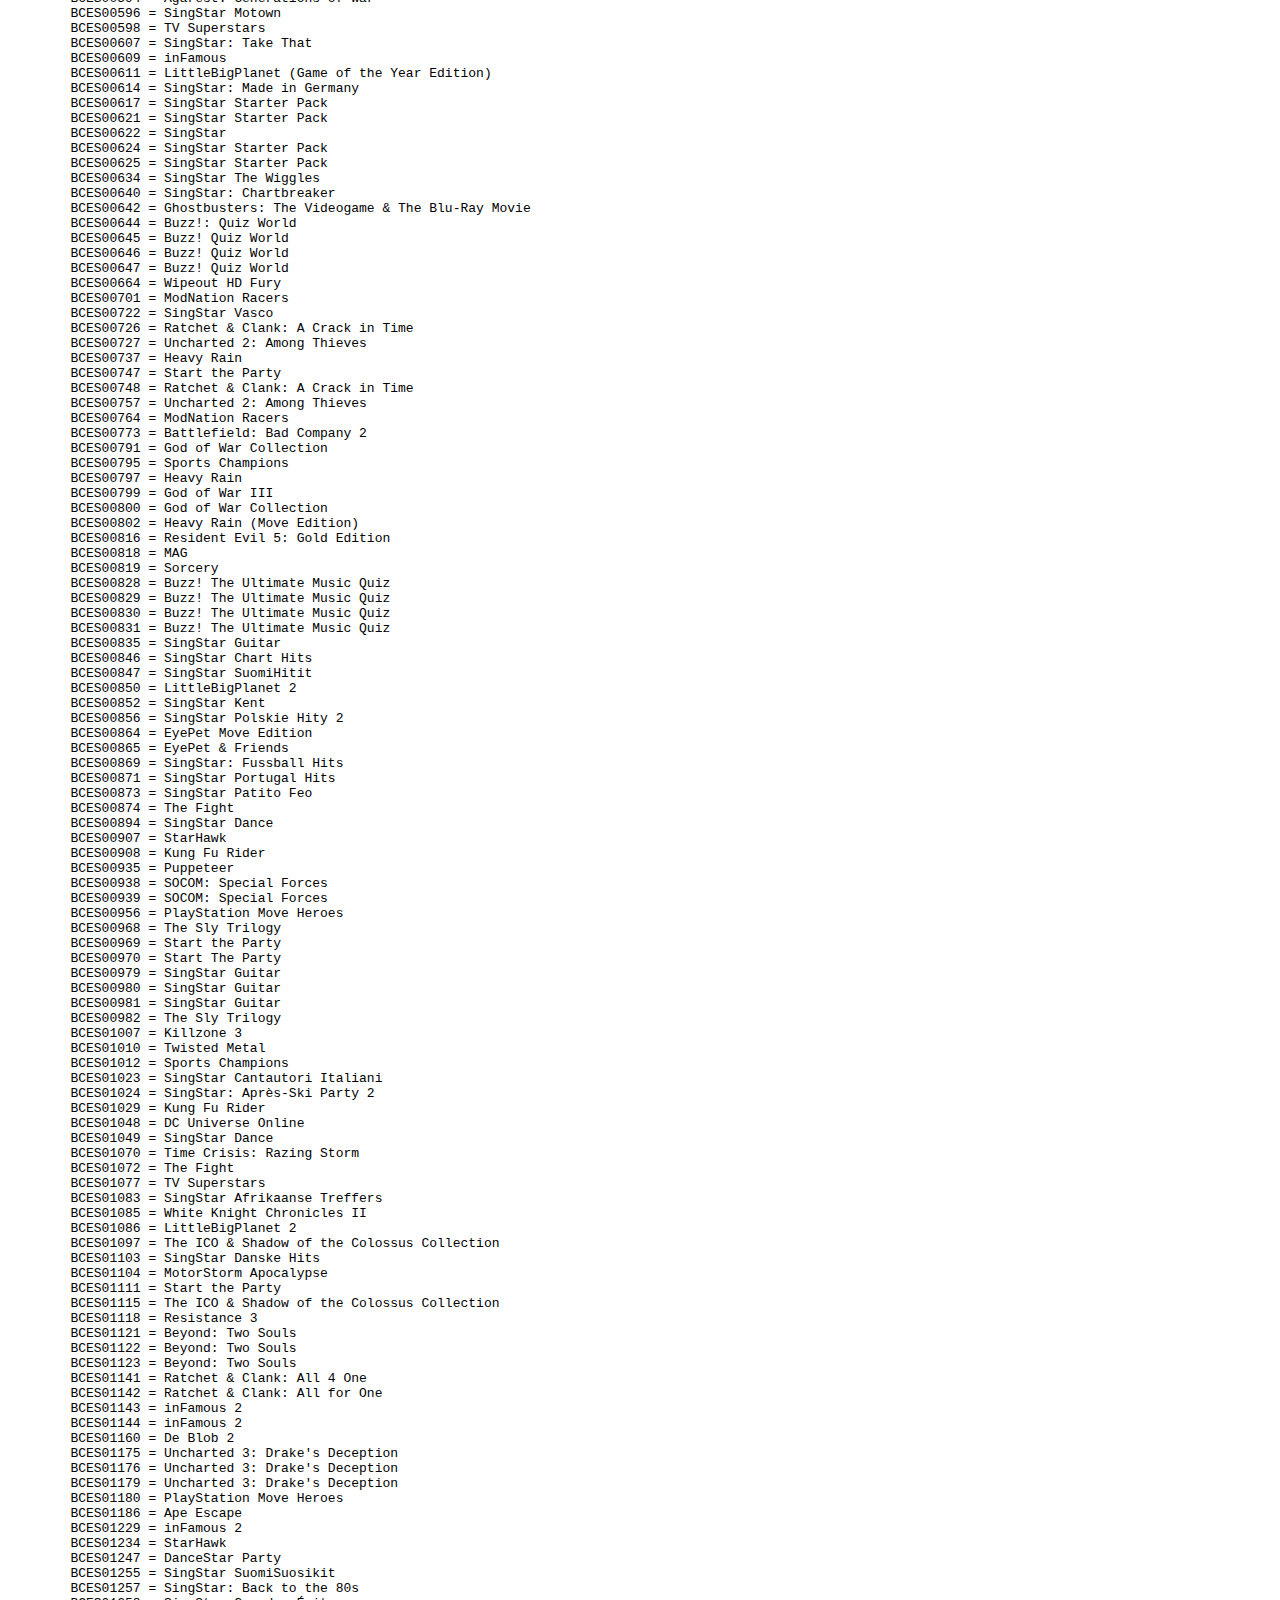
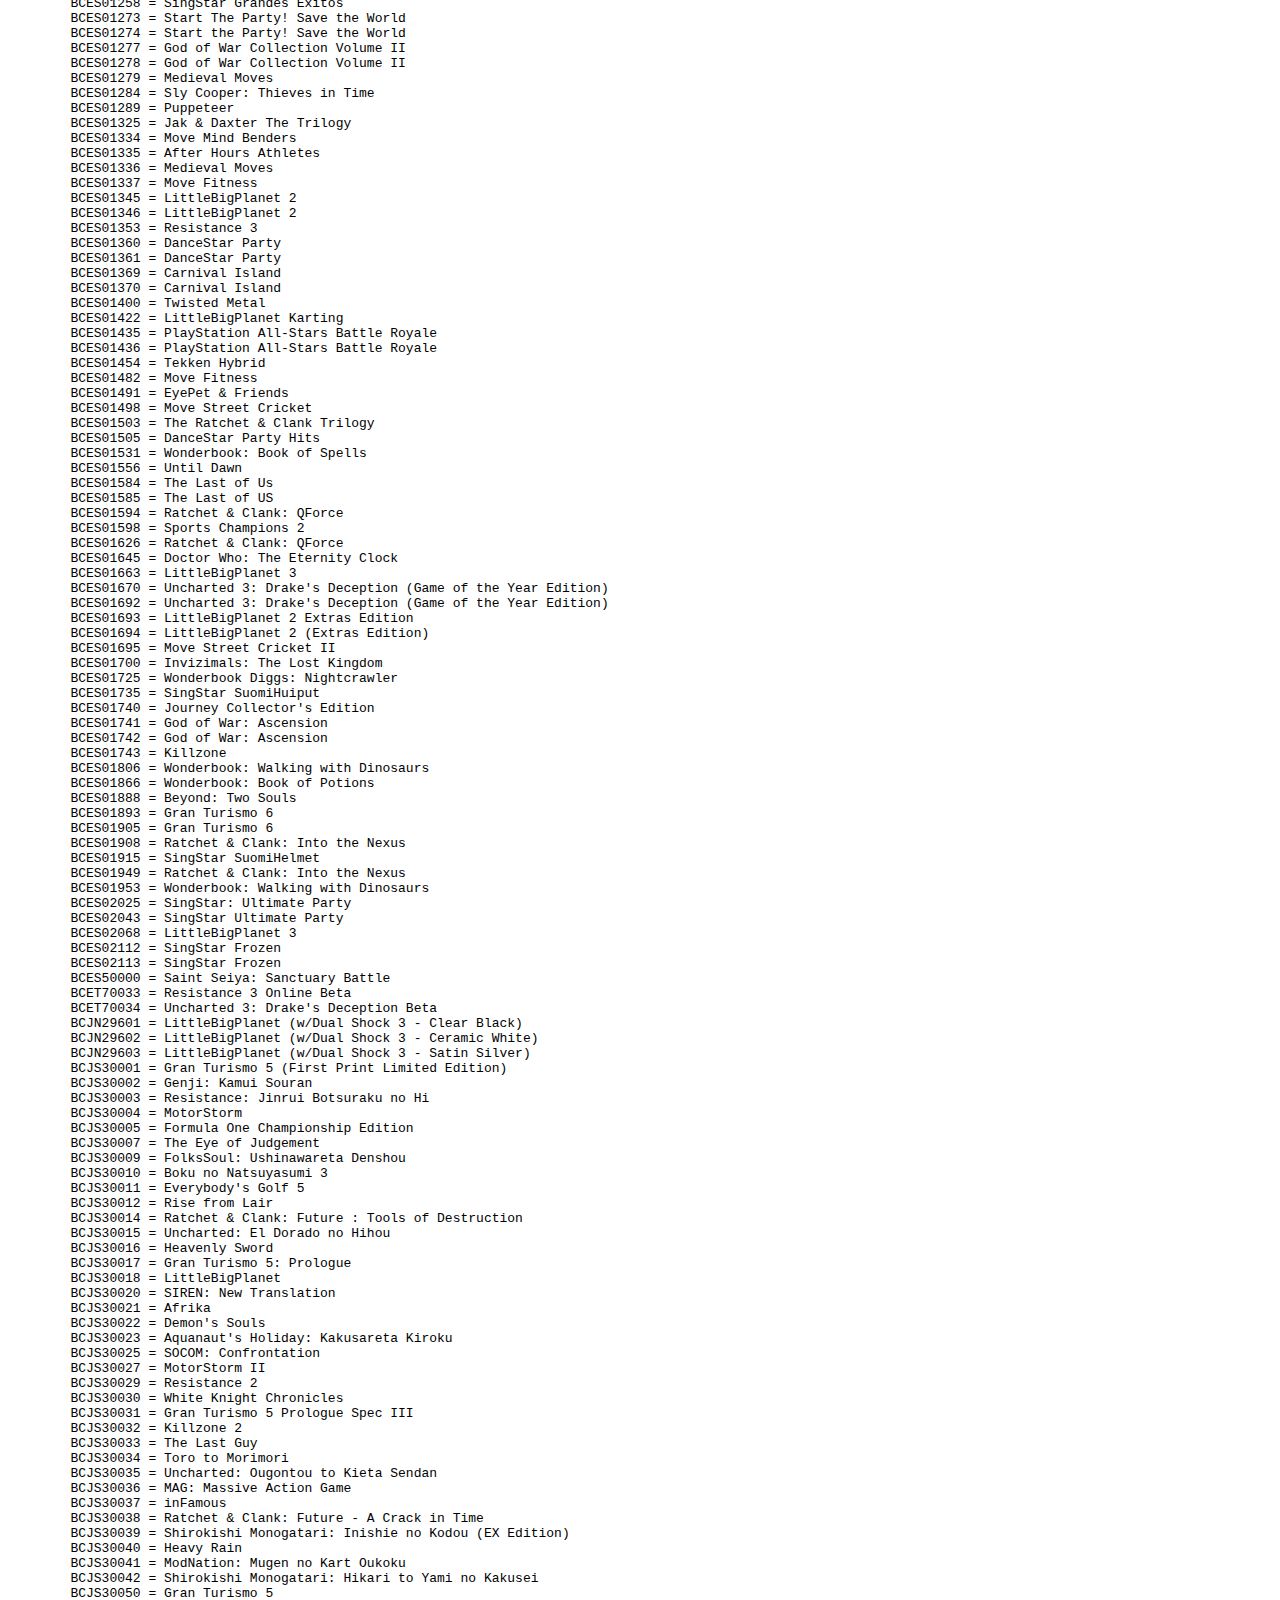
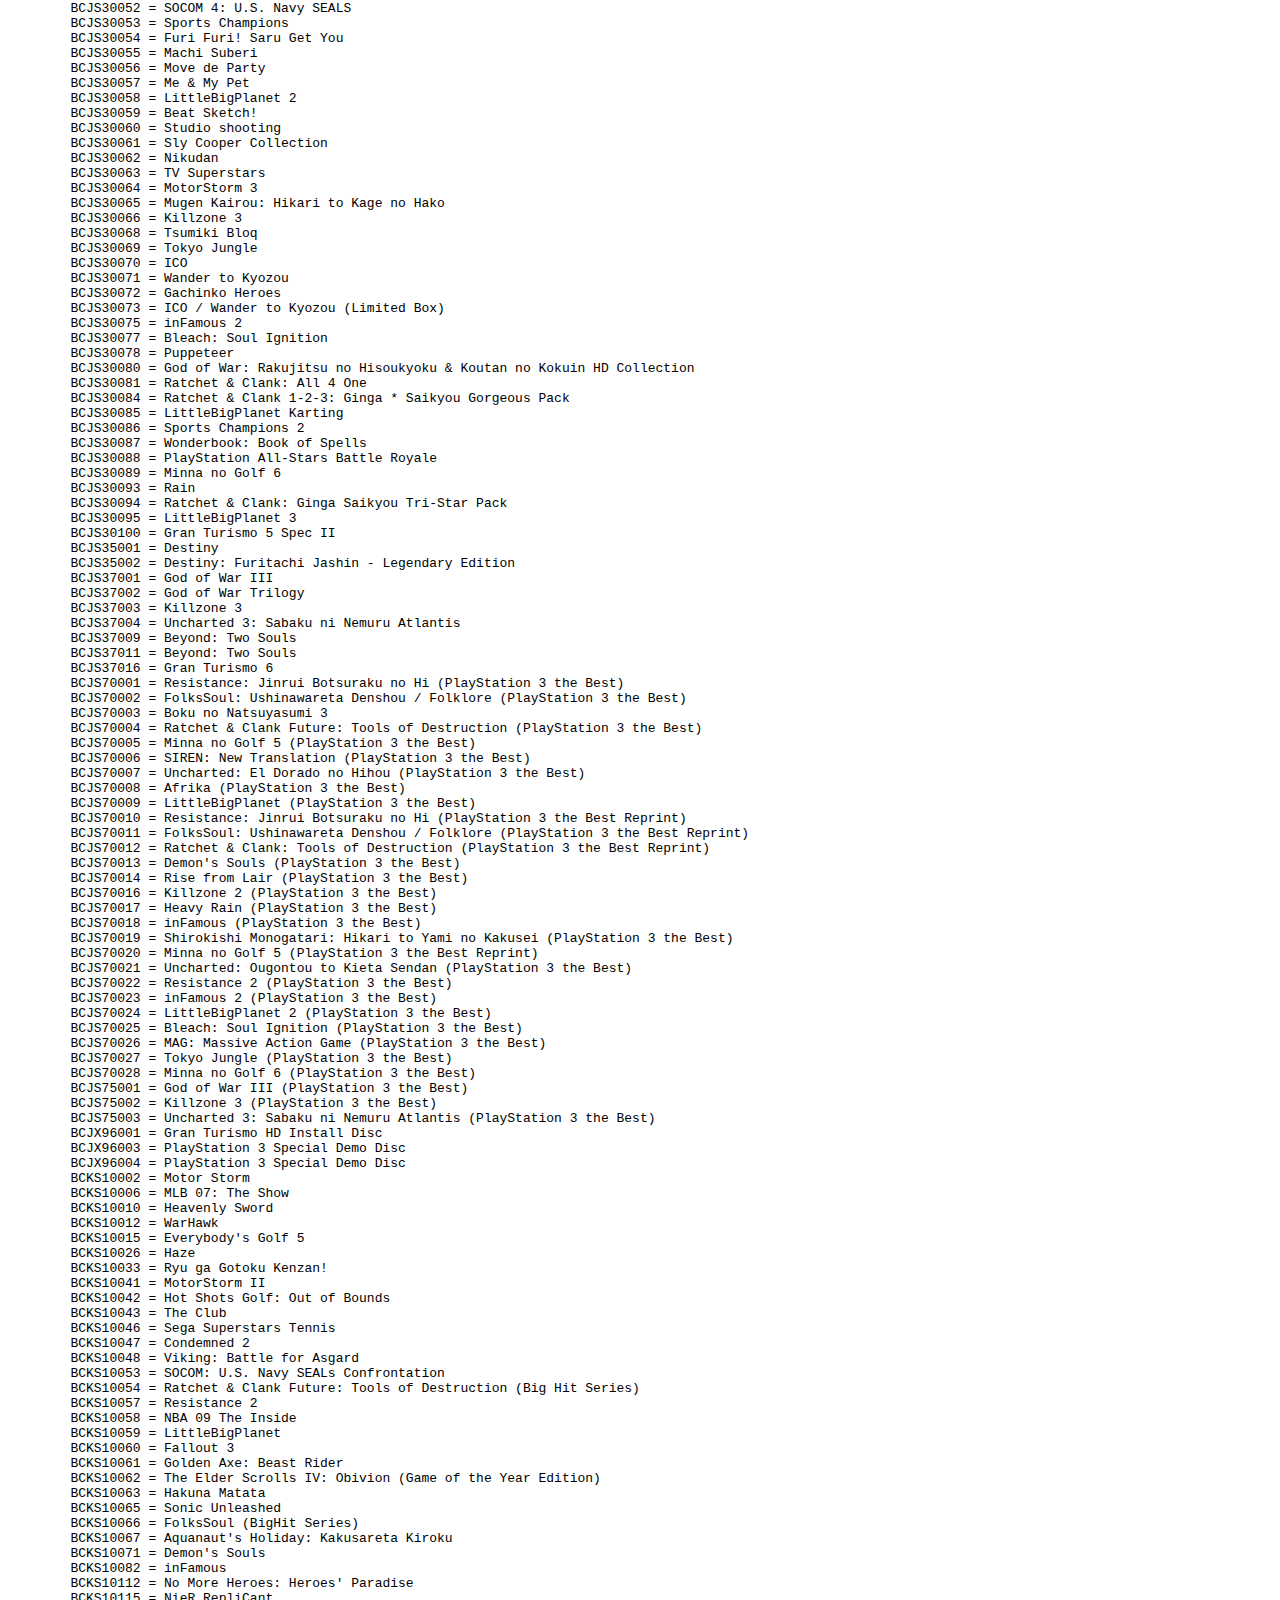
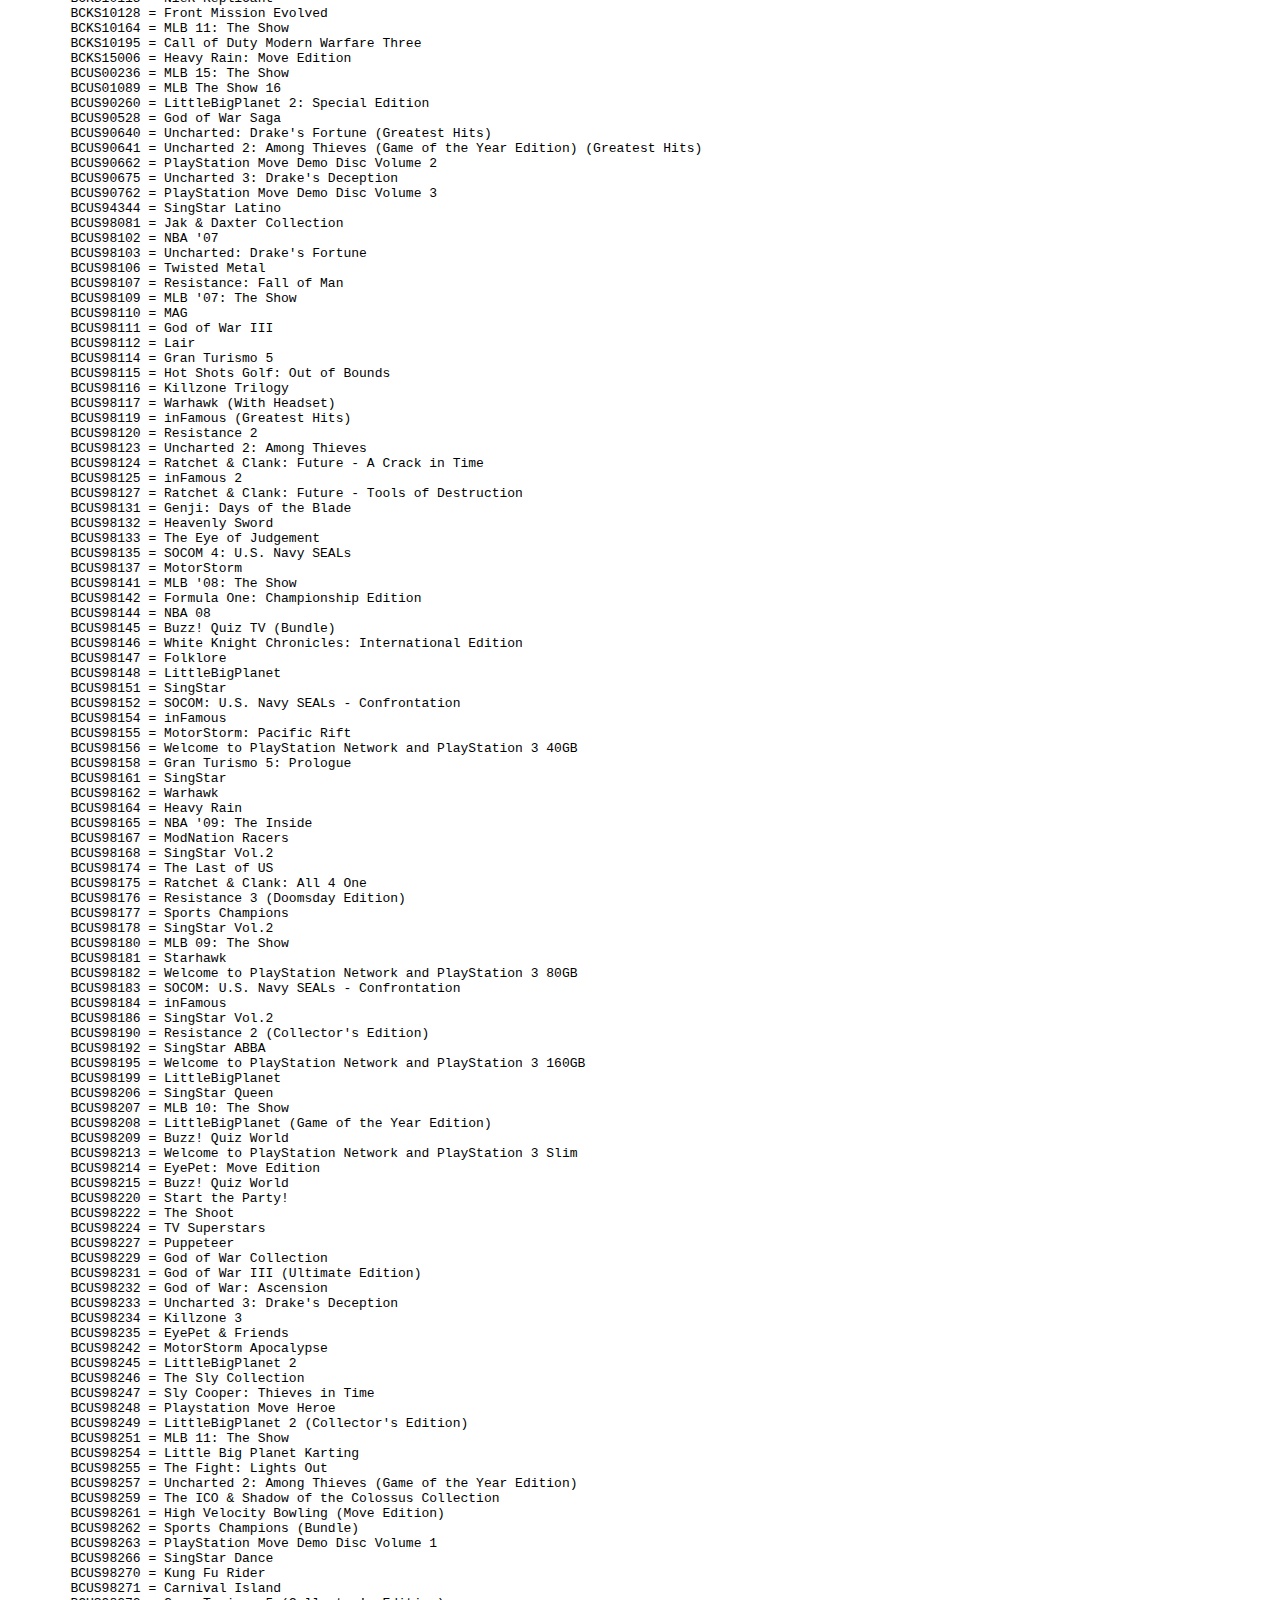
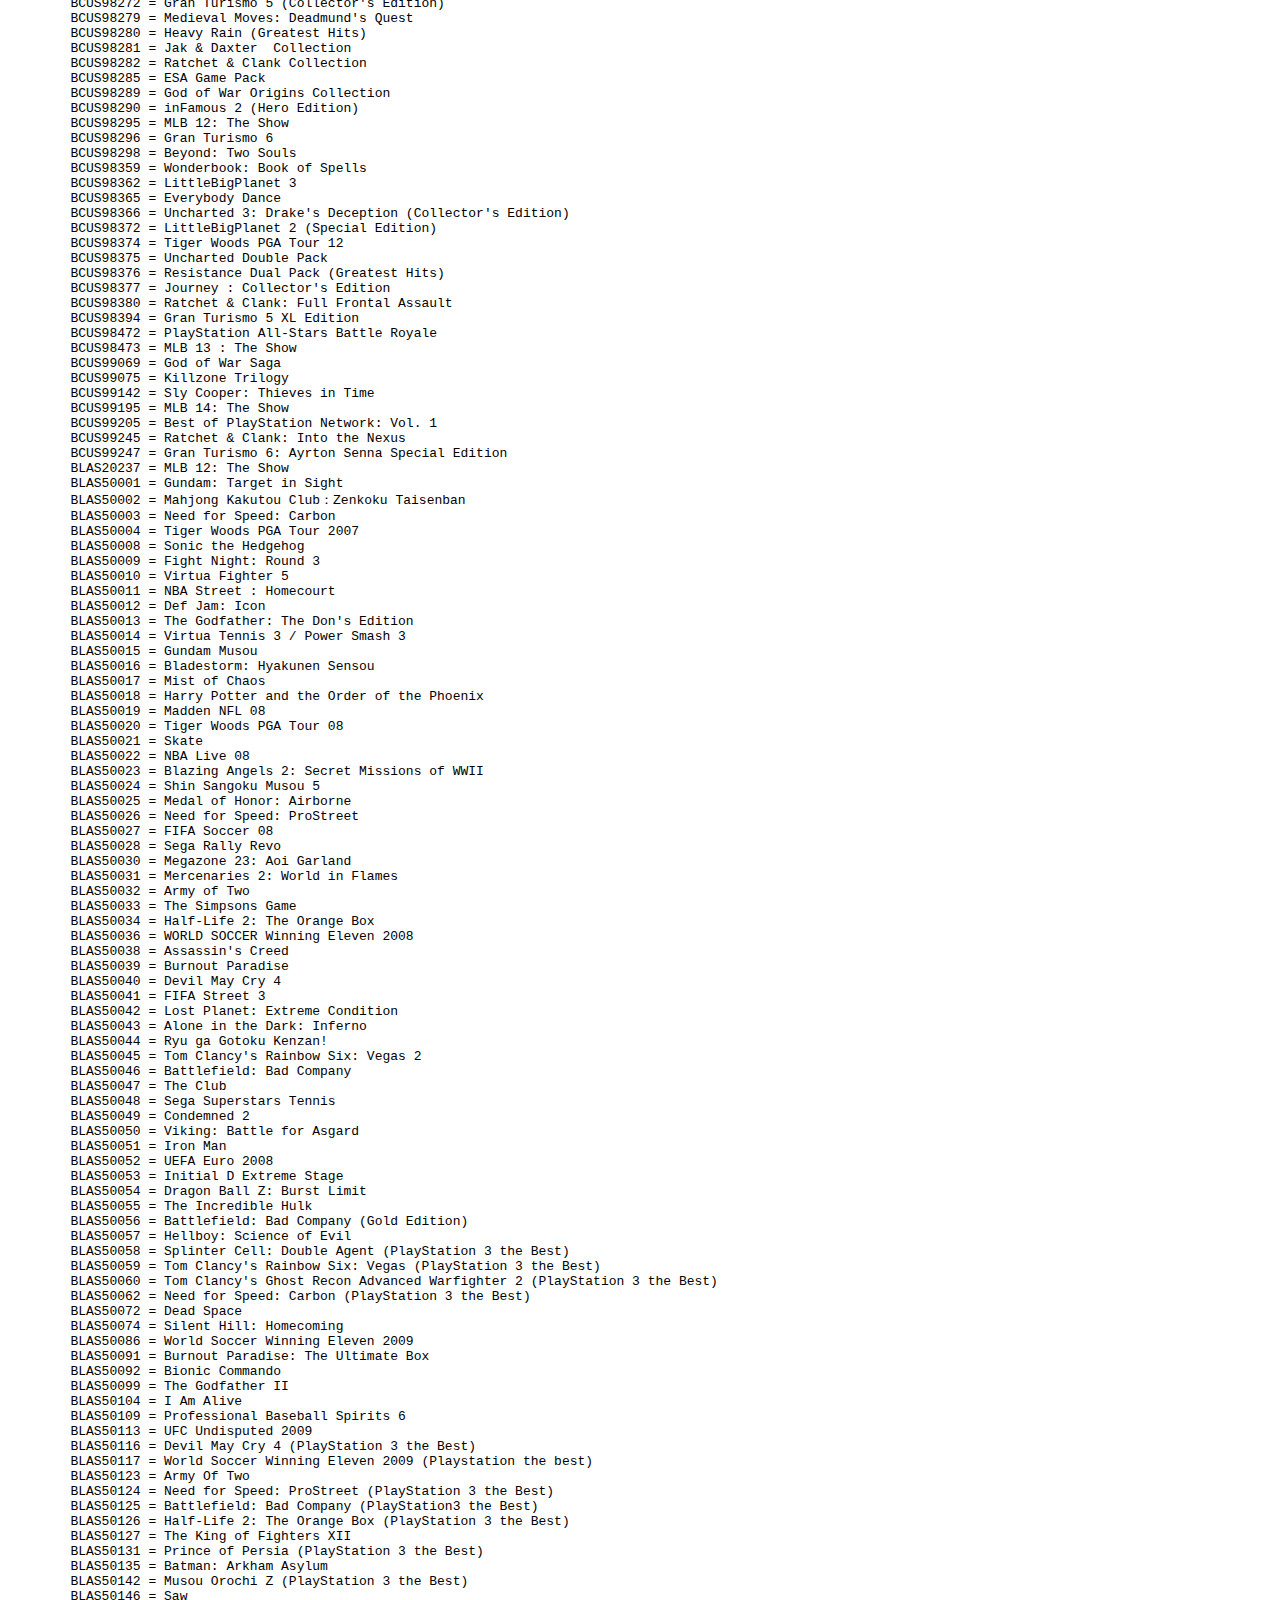
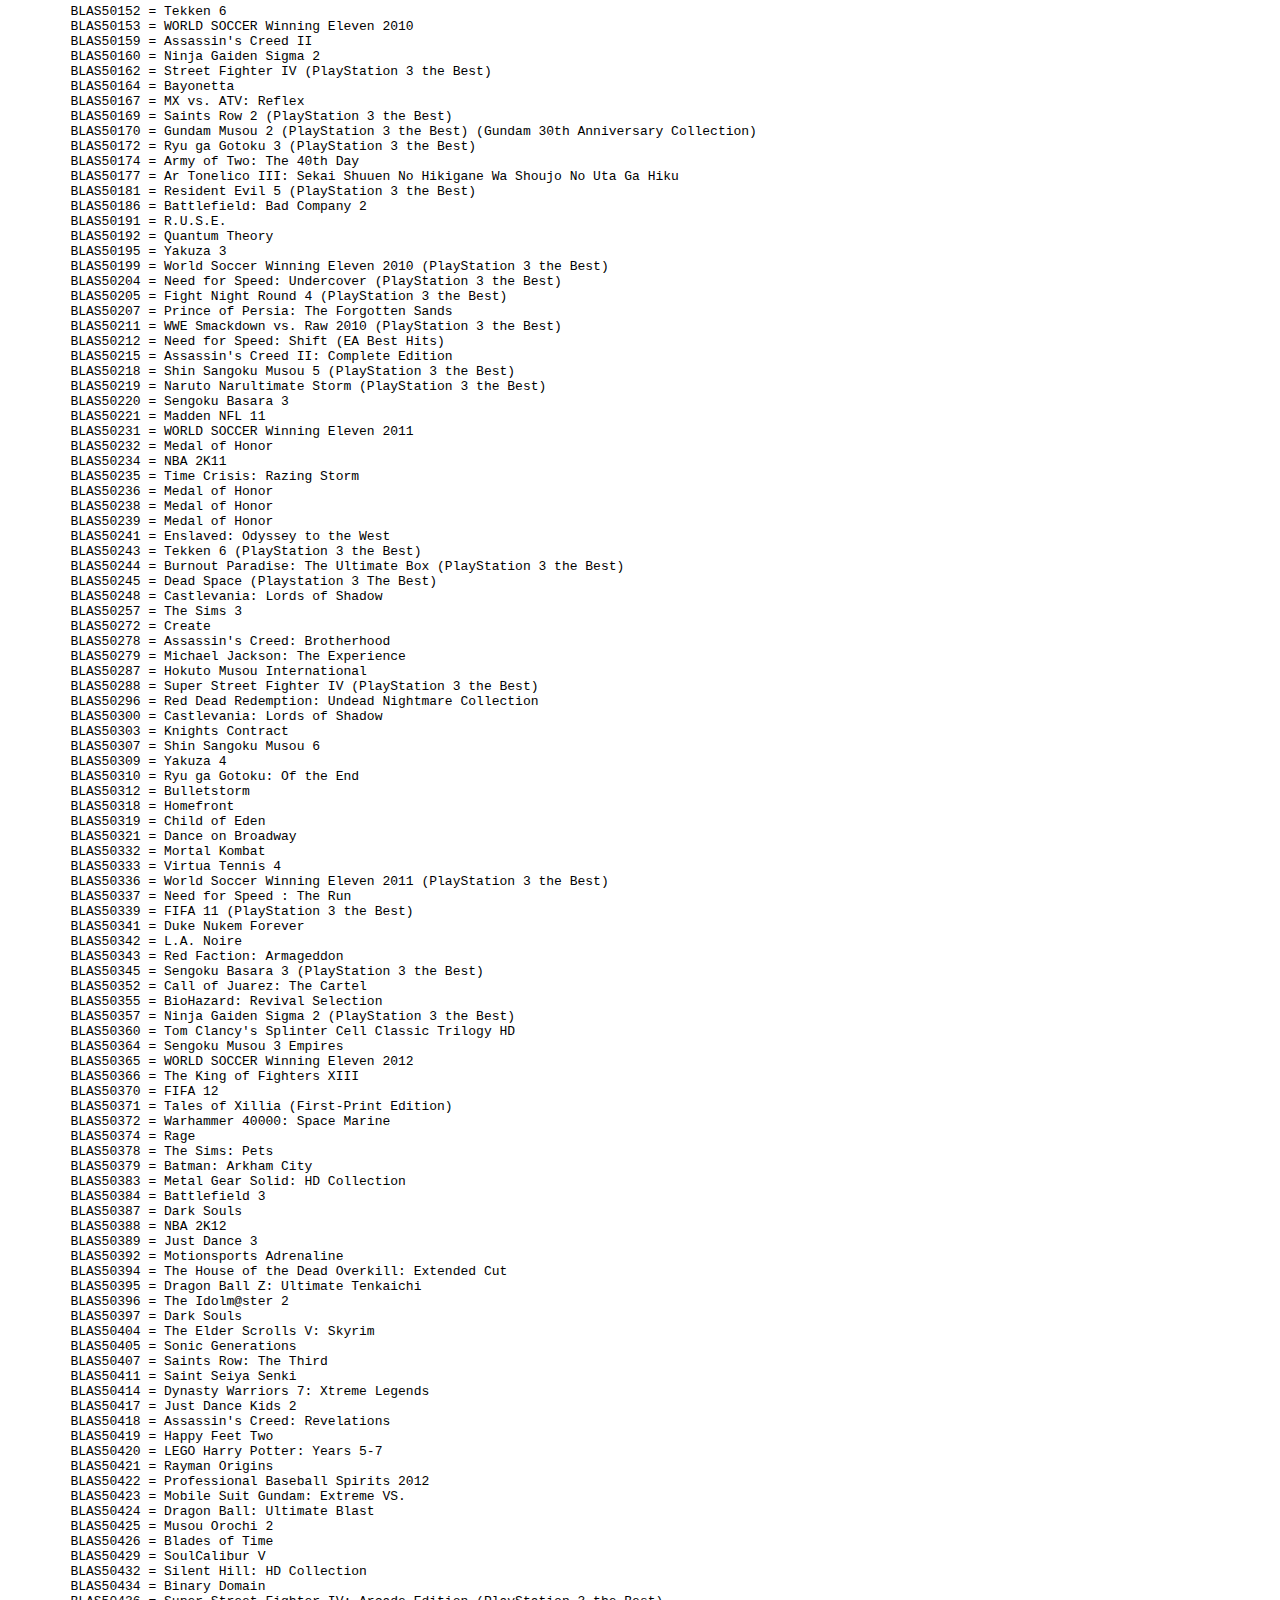
<file: PS3GSL.html>
<!DOCTYPE html>
<html lang="en">
<head>
    <meta charset="UTF-8">
    <meta http-equiv="X-UA-Compatible" content="IE=edge">
    <meta name="viewport" content="width=device-width, initial-scale=1.0">
    <title>PS3 Games Serial</title>
</head>
<body>
    <h1 style="text-align: center;">PS3 Games Serial list</h1>
    <h3 style="text-align: center;">Please use <font style="color: red;">(Ctrl + F)</font> button of your keybord to search</h3>
    <pre>
        ASIA00048 = Ultimate Shooter Pack: Resistance 3 / Killzone 3
        ASIA00049 = Square Enix Adventure Pack: Tomb Raider / Sleeping Dogs
        ASIA00050 = Ultimate Adventure Pack: Uncharted 3: Drake's Deception / God of War III
        ASIA00051 = PS3 Best Hit Collection Vol. 1: Uncharted 3: Drake's Deception / LittleBigPlanet 2
        ASIA00052 = PS3 Best Hit Collection Vol. 2: Resistance 3 / God of War III
        ASIA00074 = Ultimate Uncharted Pack
        ATS201009 = Catherine Best Selection
        BCAS01594 = Ratchet & Clank: QForce
        BCAS20001 = Ridge Racer 7
        BCAS20002 = Genji: Kamui Souran
        BCAS20003 = Resistance : Fall of Man
        BCAS20004 = MotorStorm
        BCAS20005 = Armored Core 4
        BCAS20006 = NBA '07
        BCAS20007 = Railfan
        BCAS20008 = Enchant Arm
        BCAS20009 = Formula One Championship Edition
        BCAS20010 = MLB 07: The Show
        BCAS20012 = Ninja Gaiden Sigma
        BCAS20013 = Folklore
        BCAS20014 = Lair
        BCAS20015 = Warhawk
        BCAS20016 = Heavenly Sword
        BCAS20018 = Railfan Taiwan High Speed Rail
        BCAS20019 = Everybody's Golf 5
        BCAS20020 = Wangan Midnight
        BCAS20021 = The Eye of Judgement
        BCAS20022 = Tom Clancy's Ghost Recon Advanced Warfighter 2
        BCAS20023 = Ratchet & Clank: A Crack in Time
        BCAS20024 = Uncharted: Drake's Fortune
        BCAS20025 = NBA 08
        BCAS20026 = Time Crisis 4 (with GunCon 3)
        BCAS20027 = Gran Turismo 5: Prologue
        BCAS20028 = Beowolf: The Game
        BCAS20029 = Brothers in Arms: Hell's Highway
        BCAS20030 = Haze
        BCAS20031 = Makai Senki Disgaea 3
        BCAS20032 = Trusty Bell: Chopin no Yume Reprise
        BCAS20033 = Lost: Via Domus
        BCAS20034 = Armored Core: For Answer
        BCAS20035 = Motorstorm Complete
        BCAS20036 = Dark Sector
        BCAS20037 = Resistance: Fall of Man (PlayStation 3 the Best)
        BCAS20038 = FolksSoul: Ushinawareta Denshou / Folklore (PlayStation 3 the Best)
        BCAS20039 = Ridge Racer 7 (PlayStation 3 the Best)
        BCAS20040 = Ninja Gaiden Sigma (PlayStation 3 the Best)
        BCAS20041 = Hot Shots Golf : Out of Bounds
        BCAS20042 = MLB 08 : The Show
        BCAS20043 = Battle Fantasia
        BCAS20044 = MotorStorm II
        BCAS20045 = Ratchet & Clank: Tools of Destruction (PlayStation 3 the Best)
        BCAS20046 = Tears to Tiara : Kakan no Daichi
        BCAS20047 = SIREN: New Translation
        BCAS20048 = SoulCalibur IV
        BCAS20049 = Vampire Rain : Altered Species
        BCAS20050 = Hakuna Matata
        BCAS20051 = SOCOM: U.S. Navy SEALs Confrontation
        BCAS20052 = Ratchet & Clank: Quest for Booty
        BCAS20053 = Disgaea 3: Absence of Justice
        BCAS20054 = Aquanaut's Holiday: Kakusareta Kiroku
        BCAS20055 = Resistance 2
        BCAS20056 = X Edge
        BCAS20057 = Warhawk (PlayStation 3 the Best)
        BCAS20058 = LittleBigPlanet
        BCAS20059 = The Elder Scrolls IV: Oblivion (Game of the Year Edition)
        BCAS20060 = NBA 09 The Inside
        BCAS20061 = Fallout 3
        BCAS20062 = Hakuna Matata
        BCAS20063 = Way of the Samurai 3
        BCAS20064 = Aquanaut's Holiday: Kakusareta Kiroku
        BCAS20065 = SBK 08 : Superbike World Championship
        BCAS20066 = Killzone 2
        BCAS20068 = Brain Challenge
        BCAS20070 = PixelJunk 3-in-1 Pack
        BCAS20071 = Demon's Souls
        BCAS20072 = MLB 09 : The Show
        BCAS20073 = The Last Guy
        BCAS20074 = inFamous
        BCAS20075 = Agarest Senki Zero
        BCAS20076 = Rorona no Atelier: Arland no Renkinjutsushi
        BCAS20077 = BlazBlue: Calamity Trigger
        BCAS20078 = LittleBigPlanet (Game of the Year Edition)
        BCAS20079 = Uncharted: Drake's Fortune (PlayStation 3 the Best)
        BCAS20080 = Katamari Damacy Tribute
        BCAS20081 = MAG
        BCAS20082 = SIREN: New Translation (PlayStation 3 the Best)
        BCAS20083 = Minna no Golf 5 (PlayStation 3 the Best)
        BCAS20084 = Tears to Tiara : Kakan no Daichi (PlayStation 3 the Best)
        BCAS20085 = Soul Calibur IV (PlayStation 3 the Best)
        BCAS20086 = Trinity Universe
        BCAS20087 = Toro! Let's Party!
        BCAS20088 = Trusty Bell: Chopin no Yume Reprise (PlayStation 3 the Best)
        BCAS20089 = Mobile Suit Gundam - Senki Record U.C. 0081
        BCAS20090 = Hakuna Matata (PlayStation 3 the Best)
        BCAS20091 = LittleBigPlanet (PlayStation 3 the Best)
        BCAS20092 = WET
        BCAS20093 = Tales of Vesperia
        BCAS20094 = Tears to Tiara Gaiden : Avalon no Nazo
        BCAS20095 = Katamari Forever
        BCAS20097 = Uncharted 2: Among Thieves
        BCAS20098 = Ratchet & Clank Future: A Crack in Time
        BCAS20099 = Rogue Warrior
        BCAS20100 = Wipeout HD Fury
        BCAS20101 = Way of the Samurai 3 Plus (PlayStation 3 the Best)
        BCAS20102 = God of War Collection
        BCAS20103 = EyePet (Bundle with PlayStation3 Eye)
        BCAS20104 = EyePet (Bundle with PlayStation3 Eye)
        BCAS20105 = ModNation Racers
        BCAS20106 = 3D Dot Game Heroes
        BCAS20107 = Heavy Rain
        BCAS20108 = Gran Turismo 5
        BCAS20109 = Last Rebellion
        BCAS20110 = Resistance 2 (PlayStation 3 the Best)
        BCAS20111 = Star Ocean: The Last Hope International
        BCAS20112 = No More Heroes: Eiyuutachi no Rakuen
        BCAS20113 = LittleBigPlanet 2
        BCAS20114 = Last Rebellion
        BCAS20115 = Demon's Souls (PlayStation 3 the Best)
        BCAS20116 = BlazBlue : Calamity Trigger (PlayStation3 the Best)
        BCAS20117 = Lair (PlayStation 3 the Best)
        BCAS20118 = Red Seeds Profile
        BCAS20119 = MLB 10 The Show
        BCAS20120 = NieR RepliCant
        BCAS20121 = SOCOM 4: U.S. Navy SEALS
        BCAS20122 = NieR
        BCAS20123 = Front Mission Evolved
        BCAS20124 = Totori no Atelier: Arland no Renkinjutsushi 2
        BCAS20125 = Sports Champions
        BCAS20126 = BlazBlue: Continuum Shift
        BCAS20128 = TV Superstars
        BCAS20129 = Chou Jigen Game: Neptune
        BCAS20131 = Toro! Let's Party! (PlayStation 3 the Best)
        BCAS20132 = Kung Fu Rider
        BCAS20133 = echochrome ii
        BCAS20134 = The Shoot
        BCAS20135 = Start the Party!
        BCAS20137 = Front Mission Evolved
        BCAS20138 = Brunswick Pro Bowling
        BCAS20139 = Mobile Suit Gundam - Senki Record U.C. 0081 (PlayStation 3 the Best)
        BCAS20140 = EyePet (Move Edition)
        BCAS20141 = The Fight
        BCAS20142 = Uncharted 2: Among Thieves (Game of the Year Edition)
        BCAS20143 = Fallout: New Vegas
        BCAS20144 = Beat Sketch!
        BCAS20146 = Atelier Rorona: The Alchemist of Arland
        BCAS20147 = Agarest Senki 2
        BCAS20149 = Sly Cooper Collection
        BCAS20150 = The ICO & Shadow of the Colossus Collection
        BCAS20151 = Gran Turismo 5 (First Print Limited Edition)
        BCAS20153 = SingStar Dance (Party Pack)
        BCAS20154 = Gran Turismo 5 (Collector's Edition)
        BCAS20156 = Furi Furi! Saru Get You
        BCAS20157 = Killzone 2 (PlayStation3 the Best)
        BCAS20159 = Ape Escape On the Move!
        BCAS20160 = MotorStorm 3 Apocalypse
        BCAS20161 = Mindjack
        BCAS20162 = Arcana Heart 3
        BCAS20163 = Playstation Move Heroes
        BCAS20164 = Gran Turismo 5 (Dual Shock 3 bundle Pack) or (Collector's Pack 2nd Edition)
        BCAS20165 = Hyperdimension Neptunia
        BCAS20166 = Catherine
        BCAS20167 = Way of the Samurai 4
        BCAS20168 = Makai Senki Disgaea 4
        BCAS20169 = MLB 11: The Show
        BCAS20173 = El Shaddai: Ascension of the Metatron
        BCAS20174 = Man vs. Wild with Bear Grylls
        BCAS20175 = God of War : Origins Collection
        BCAS20176 = NieR RepliCant (Ultimate Hits)
        BCAS20177 = Star Ocean: The Last Hope International (Ultimate Hits)
        BCAS20178 = Brink
        BCAS20180 = inFamous (PlayStation 3 the Best)
        BCAS20181 = inFamous 2
        BCAS20182 = Atelier Meruru: The Alchemist of Arland 3
        BCAS20183 = Hunted: The Demon's Forge
        BCAS20184 = Cars 2: The Video Game
        BCAS20185 = Disgaea 4: A Promise Unforgotten
        BCAS20186 = Bleach: Soul Ignition
        BCAS20189 = No More Heroes: Red Zone Edition
        BCAS20192 = Split/Second
        BCAS20193 = Toy Story 3
        BCAS20195 = Chou Jigen Game Neptune Mk2
        BCAS20196 = Final Fantasy XIII-2
        BCAS20200 = Ratchet & Clank: All 4 One
        BCAS20201 = LittleBigPlanet 2 (Annual Special Edition)
        BCAS20202 = ICO
        BCAS20203 = Wander to Kyozou
        BCAS20204 = Medieval Moves: Deadmund's Quest
        BCAS20205 = LittleBigPlanet Karting
        BCAS20206 = Disgaea 4: A Promise Unforgotten
        BCAS20208 = Minna no Golf 5 (PlayStation 3 the Best)
        BCAS20209 = Atelier Totori: The Adventurer of Arland
        BCAS20210 = Carnival Island
        BCAS20211 = To Heart 2 DX Plus
        BCAS20212 = EyePet & Friends
        BCAS20213 = Start the Party 2! Save the World
        BCAS20215 = Disney Universe
        BCAS20218 = Ninokuni: Shiroki Seihai no Joou
        BCAS20219 = Move Fitness
        BCAS20221 = Cartoon Network: Punch Time Explosion XL
        BCAS20222 = Jak & Daxter  Collection
        BCAS20223 = Final Fantasy XIII-2 Lightning Edition Ver.2 Bundle
        BCAS20224 = Final Fantasy XIII-2
        BCAS20225 = Final Fantasy XIII-2
        BCAS20226 = All About PlayStation Game Hits Vol. 1
        BCAS20227 = BlazBlue: Continuum Shift: Extend
        BCAS20228 = Wizardry Perfect Pack
        BCAS20229 = Gran Turismo 5 Spec II
        BCAS20230 = Twisted Metal
        BCAS20233 = Tokyo Jungle
        BCAS20234 = BlazBlue: Continuum Shift Extend
        BCAS20236 = Attouteki Yuugi: Mugen Souls
        BCAS20237 = MLB 12 The Show
        BCAS20242 = Brave: The Video Game
        BCAS20243 = Lollipop Chainsaw
        BCAS20244 = Chou Jigen Game Neptune mk2
        BCAS20245 = AquaPazza: AquaPlus Dream Match
        BCAS20246 = The Ratchet & Clank Trilogy: Classics HD
        BCAS20248 = Tales of Vesperia (PlayStation 3 the Best)
        BCAS20249 = Damage Inc.: Pacific Squadron WWII
        BCAS20250 = Sleeping Dogs
        BCAS20251 = Persona 4: The Ultimate in Mayonaka Arena
        BCAS20252 = Kami Jigen Game Neptune V
        BCAS20253 = PlayStation All-Stars Battle Royale
        BCAS20254 = Sports Champions 2
        BCAS20255 = Sleeping Dogs
        BCAS20258 = Muv-Luv
        BCAS20259 = Toy Story Mania
        BCAS20261 = Dream C Club: Complete Edipyon!
        BCAS20266 = Kamisama to Unmei Kakumei no Paradox
        BCAS20267 = Gran Turismo 5: 2013 Edition
        BCAS20268 = Dream C Club Zero: Special Edipyon!
        BCAS20272 = Tomb Raider
        BCAS20273 = Kingdom Hearts HD 1.5 ReMIX
        BCAS20274 = Disgea Dimension 2
        BCAS20275 = MLB 13: The Show
        BCAS20276 = Minna no Golf 6
        BCAS20277 = Attouteki Yuugi: Mugen Souls Z
        BCAS20278 = Best of PlayStation Network Vol. 1
        BCAS20279 = Lightning Returns: Final Fantasy XIII
        BCAS20280 = Z/X: Zillions of enemy X - Zekkai no Crusade
        BCAS20281 = Puppeteer
        BCAS20283 = Final Fantasy XIII-2 (Ultimate Hits)
        BCAS20284 = XBLAZE Code: Embryo
        BCAS20285 = Time and Eternity
        BCAS20289 = Final Fantasy X/X-2 HD Remaster
        BCAS20290 = Dragon's Crown
        BCAS20291 = Killer is Dead (Premium Edition)
        BCAS20292 = Killer is Dead
        BCAS20294 = Arcadias no Ikusahime
        BCAS20295 = Diablo III
        BCAS20296 = Kingdom Hearts HD 1.5 ReMIX
        BCAS20297 = Fairy Fencer F
        BCAS20298 = Dragon's Crown
        BCAS20299 = Drag-On Dragoon 3
        BCAS20301 = Disgaea D2: A Brighter Darkness
        BCAS20302 = Disgaea D2: A Brighter Darkness
        BCAS20303 = BlazBlue: Chrono Phantasma
        BCAS20304 = Akiba's Trip 2
        BCAS20308 = Lightning Returns: Final Fantasy XIII
        BCAS20309 = Final Fantasy X / X-2 HD Remaster
        BCAS20310 = Akiba's Trip 2
        BCAS20311 = Drag-On Dragoon 3
        BCAS20312 = Lightning Returns: Final Fantasy XIII
        BCAS20315 = Final Fantasy X / X-2 HD Remaster (English Version)
        BCAS20316 = Natural Doctrine
        BCAS20317 = Ragnarok Odyssey ACE
        BCAS20318 = Drakengard 3
        BCAS20319 = Lost in the Rain
        BCAS20320 = MLB 14: The Show
        BCAS20322 = LittleBigPlanet 3
        BCAS20325 = Diablo III: Reaper of Souls (Ultimate Evil Edition)
        BCAS20327 = Akiba's Trip: Undead & Undressed
        BCAS20328 = Kamisama to Unmei Kakusei no Cross Thesis
        BCAS20330 = Kingdom Hearts HD 1.5 + 2.5 ReMIX (Limited Edition)
        BCAS20333 = The Evil Within
        BCAS20336 = Natural Doctrine
        BCAS20338 = Guilty Gear Xrd -SIGN-
        BCAS20519 = Gran Turismo 6 (Anniversary Edition)
        BCAS20520 = Gran Turismo 6 (Anniversary Edition)
        BCAS20521 = Gran Turismo 6 (Collector's Edition)
        BCAS25001 = Fainaru Fantajī Sātīn
        BCAS25002 = Final Fantasy XIII (PS3 Lightning Edition)
        BCAS25003 = God of War III
        BCAS25004 = Final Fantasy XIII
        BCAS25005 = Final Fantasy XIII
        BCAS25006 = Heavy Rain (Move Edition)
        BCAS25007 = God of War III (PlayStation 3 the Best)
        BCAS25008 = Killzone 3
        BCAS25009 = Uncharted 3: Drake's Deception
        BCAS25011 = Final Fantasy XIII (Ultimate Hits)
        BCAS25012 = Resistance 3
        BCAS25014 = Uncharted 3: Drake's Deception (Game of the Year Edition)
        BCAS25016 = God of War: Ascension
        BCAS25017 = Beyond: Two Souls
        BCAS25018 = Gran Turismo 6
        BCAS25019 = Gran Turismo 6 (15th Anniversary Limited Edition)
        BCAS50693 = Hatsune Miku: Project Diva F 2nd
        BCAS80001 = Phineas and Ferb: Across the Second Dimension
        BCAS85001 = Tekken Hybrid
        BCAX90003 = Playstation Three Big Hit Titles Demo Collection
        BCED00060 = Official PlayStation Magazine Volume 7
        BCED00084 = Official PlayStation Magazine Volume 8
        BCED00085 = Official PlayStation Magazine Volume 9
        BCED00086 = Official PlayStation Magazine Volume 10
        BCED00087 = Official PlayStation Magazine Volume 11
        BCED00088 = Official PlayStation Magazine Volume 12
        BCED00181 = Official PlayStation Magazine Volume 13
        BCED00204 = Official PlayStation Magazine Volume 16
        BCED00205 = Official PlayStation Magazine Volume 17
        BCED00206 = Official PlayStation Magazine Volume 18
        BCED00207 = Official PlayStation Magazine Volume 19
        BCED00208 = Official PlayStation Magazine Volume 20
        BCED00210 = Official PlayStation Magazine Volume 22
        BCED00212 = Official PlayStation Magazine Volume 24
        BCED00213 = Official PlayStation Magazine Volume 25
        BCED00214 = Official PlayStation Magazine Volume 26
        BCED00428 = Official PlayStation Magazine Volume 29
        BCED00429 = Official PlayStation Magazine Volume 30
        BCED00435 = Official PlayStation Magazine Volume 36
        BCED00437 = Official PlayStation Magazine Volume 15
        BCED00439 = Official PlayStation Magazine Volume 40
        BCED00804 = Official PlayStation Magazine Volume 42
        BCED00806 = Official PlayStation Magazine Volume 44
        BCED00808 = Official PlayStation Magazine Volume 46
        BCED00812 = Official PlayStation Magazine Volume 50
        BCED00813 = Official PlayStation Magazine Volume 51
        BCED01063 = PlayStation Move Starter Disc
        BCED01571 = Official PlayStation Magazine Volume 76
        BCES00001 = Resistance: Fall of Man
        BCES00002 = Genji: Days of the Blade
        BCES00004 = Lair
        BCES00005 = Formula One: Championship Edition
        BCES00006 = MotorStorm
        BCES00007 = The Eye of Judgment
        BCES00008 = Warhawk
        BCES00009 = Ridge Racer 7
        BCES00011 = SingStar
        BCES00013 = SingStar
        BCES00029 = SingStar Pop Edition
        BCES00030 = SingStar
        BCES00031 = SingStar
        BCES00032 = SingStar
        BCES00049 = SingStar Queen
        BCES00050 = Folklore
        BCES00051 = SingStar
        BCES00052 = Ratchet & Clank: Tools of Destruction
        BCES00057 = Time Crisis 4
        BCES00065 = Uncharted: Drake's Fortune
        BCES00068 = Everybody's Golf: World Tour
        BCES00069 = EyeCreate
        BCES00078 = Heavenly Sword
        BCES00081 = Killzone 2
        BCES00096 = PlayTV
        BCES00098 = Buzz! Quiz TV
        BCES00099 = Buzz! Quiz TV
        BCES00104 = Gran Turismo 5: Prologue
        BCES00112 = NBA 08
        BCES00123 = Heavenly Sword
        BCES00129 = MotorStorm: Pacific Rift
        BCES00141 = LittleBigPlanet
        BCES00173 = SOCOM Confrontation
        BCES00185 = SingStar Volume 2
        BCES00195 = Buzz! Quiz TV
        BCES00216 = SingStar Volume 3
        BCES00220 = inFamous
        BCES00225 = White Knight Chronicles
        BCES00226 = Resistance 2
        BCES00233 = SingStar Volume 2
        BCES00234 = SingStar Volume 2
        BCES00235 = SingStar Vol. 2
        BCES00264 = SingStar Hits
        BCES00265 = SingStar Vol. 3
        BCES00266 = SingStar Vol. 3
        BCES00267 = SingStar Volume 3
        BCES00293 = SingStar Pop
        BCES00294 = Siren Blood Curse
        BCES00301 = Ratchet & Clank: Quest for Booty
        BCES00303 = Buzz!: Quiz TV (Special Edition)
        BCES00304 = Buzz! Quiz TV
        BCES00305 = Buzz! Quiz TV
        BCES00341 = SingStar: Pop Edition
        BCES00342 = SingStar Pop Edition
        BCES00343 = SingStar Pop
        BCES00344 = SingStar Pop
        BCES00345 = SingStar Pop
        BCES00346 = SingStar Hits 2
        BCES00347 = Buzz! Brain of the UK
        BCES00348 = Buzz! Le Plus Malin Des Français
        BCES00349 = Buzz! Il Quizzone Nazionale
        BCES00350 = Buzz! Deutschland Superquiz
        BCES00351 = Buzz! ¿Qué sabes de tu País?
        BCES00363 = Buzz! Brain of Oz
        BCES00364 = Buzz! De Slimste Van Nederland
        BCES00365 = Buzz! Brain of Switzerland
        BCES00366 = Buzz! Brain of the UK
        BCES00367 = Buzz! Polskie Łanigłówki
        BCES00381 = SingStar: ABBA
        BCES00423 = SingStar ABBA
        BCES00440 = Buzz! Quiz World
        BCES00458 = Heavy Rain
        BCES00459 = Buzz! Quem é o Génio Português?
        BCES00463 = The Shoot
        BCES00483 = EyePet
        BCES00484 = MotorStorm Apocalypse
        BCES00494 = SingStar: Queen
        BCES00509 = Uncharted 2: Among Thieves
        BCES00510 = God of War III
        BCES00511 = Ratchet & Clank: A Crack in Time
        BCES00516 = God of War III
        BCES00518 = SingStar Morangos Com Açúcar
        BCES00519 = SingStar: Mallorca Party
        BCES00520 = SingStar Studio 100
        BCES00531 = SingStar Polskie Hity
        BCES00548 = Pain
        BCES00558 = MAG
        BCES00569 = Gran Turismo 5
        BCES00583 = SingStar Mecano
        BCES00591 = inFamous
        BCES00594 = Agarest: Generations of War
        BCES00596 = SingStar Motown
        BCES00598 = TV Superstars
        BCES00607 = SingStar: Take That
        BCES00609 = inFamous
        BCES00611 = LittleBigPlanet (Game of the Year Edition)
        BCES00614 = SingStar: Made in Germany
        BCES00617 = SingStar Starter Pack
        BCES00621 = SingStar Starter Pack
        BCES00622 = SingStar
        BCES00624 = SingStar Starter Pack
        BCES00625 = SingStar Starter Pack
        BCES00634 = SingStar The Wiggles
        BCES00640 = SingStar: Chartbreaker
        BCES00642 = Ghostbusters: The Videogame & The Blu-Ray Movie
        BCES00644 = Buzz!: Quiz World
        BCES00645 = Buzz! Quiz World
        BCES00646 = Buzz! Quiz World
        BCES00647 = Buzz! Quiz World
        BCES00664 = Wipeout HD Fury
        BCES00701 = ModNation Racers
        BCES00722 = SingStar Vasco
        BCES00726 = Ratchet & Clank: A Crack in Time
        BCES00727 = Uncharted 2: Among Thieves
        BCES00737 = Heavy Rain
        BCES00747 = Start the Party
        BCES00748 = Ratchet & Clank: A Crack in Time
        BCES00757 = Uncharted 2: Among Thieves
        BCES00764 = ModNation Racers
        BCES00773 = Battlefield: Bad Company 2
        BCES00791 = God of War Collection
        BCES00795 = Sports Champions
        BCES00797 = Heavy Rain
        BCES00799 = God of War III
        BCES00800 = God of War Collection
        BCES00802 = Heavy Rain (Move Edition)
        BCES00816 = Resident Evil 5: Gold Edition
        BCES00818 = MAG
        BCES00819 = Sorcery
        BCES00828 = Buzz! The Ultimate Music Quiz
        BCES00829 = Buzz! The Ultimate Music Quiz
        BCES00830 = Buzz! The Ultimate Music Quiz
        BCES00831 = Buzz! The Ultimate Music Quiz
        BCES00835 = SingStar Guitar
        BCES00846 = SingStar Chart Hits
        BCES00847 = SingStar SuomiHitit
        BCES00850 = LittleBigPlanet 2
        BCES00852 = SingStar Kent
        BCES00856 = SingStar Polskie Hity 2
        BCES00864 = EyePet Move Edition
        BCES00865 = EyePet & Friends
        BCES00869 = SingStar: Fussball Hits
        BCES00871 = SingStar Portugal Hits
        BCES00873 = SingStar Patito Feo
        BCES00874 = The Fight
        BCES00894 = SingStar Dance
        BCES00907 = StarHawk
        BCES00908 = Kung Fu Rider
        BCES00935 = Puppeteer
        BCES00938 = SOCOM: Special Forces
        BCES00939 = SOCOM: Special Forces
        BCES00956 = PlayStation Move Heroes
        BCES00968 = The Sly Trilogy
        BCES00969 = Start the Party
        BCES00970 = Start The Party
        BCES00979 = SingStar Guitar
        BCES00980 = SingStar Guitar
        BCES00981 = SingStar Guitar
        BCES00982 = The Sly Trilogy
        BCES01007 = Killzone 3
        BCES01010 = Twisted Metal
        BCES01012 = Sports Champions
        BCES01023 = SingStar Cantautori Italiani
        BCES01024 = SingStar: Après-Ski Party 2
        BCES01029 = Kung Fu Rider
        BCES01048 = DC Universe Online
        BCES01049 = SingStar Dance
        BCES01070 = Time Crisis: Razing Storm
        BCES01072 = The Fight
        BCES01077 = TV Superstars
        BCES01083 = SingStar Afrikaanse Treffers
        BCES01085 = White Knight Chronicles II
        BCES01086 = LittleBigPlanet 2
        BCES01097 = The ICO & Shadow of the Colossus Collection
        BCES01103 = SingStar Danske Hits
        BCES01104 = MotorStorm Apocalypse
        BCES01111 = Start the Party
        BCES01115 = The ICO & Shadow of the Colossus Collection
        BCES01118 = Resistance 3
        BCES01121 = Beyond: Two Souls
        BCES01122 = Beyond: Two Souls
        BCES01123 = Beyond: Two Souls
        BCES01141 = Ratchet & Clank: All 4 One
        BCES01142 = Ratchet & Clank: All for One
        BCES01143 = inFamous 2
        BCES01144 = inFamous 2
        BCES01160 = De Blob 2
        BCES01175 = Uncharted 3: Drake's Deception
        BCES01176 = Uncharted 3: Drake's Deception
        BCES01179 = Uncharted 3: Drake's Deception
        BCES01180 = PlayStation Move Heroes
        BCES01186 = Ape Escape
        BCES01229 = inFamous 2
        BCES01234 = StarHawk
        BCES01247 = DanceStar Party
        BCES01255 = SingStar SuomiSuosikit
        BCES01257 = SingStar: Back to the 80s
        BCES01258 = SingStar Grandes Éxitos
        BCES01273 = Start The Party! Save the World
        BCES01274 = Start the Party! Save the World
        BCES01277 = God of War Collection Volume II
        BCES01278 = God of War Collection Volume II
        BCES01279 = Medieval Moves
        BCES01284 = Sly Cooper: Thieves in Time
        BCES01289 = Puppeteer
        BCES01325 = Jak & Daxter The Trilogy
        BCES01334 = Move Mind Benders
        BCES01335 = After Hours Athletes
        BCES01336 = Medieval Moves
        BCES01337 = Move Fitness
        BCES01345 = LittleBigPlanet 2
        BCES01346 = LittleBigPlanet 2
        BCES01353 = Resistance 3
        BCES01360 = DanceStar Party
        BCES01361 = DanceStar Party
        BCES01369 = Carnival Island
        BCES01370 = Carnival Island
        BCES01400 = Twisted Metal
        BCES01422 = LittleBigPlanet Karting
        BCES01435 = PlayStation All-Stars Battle Royale
        BCES01436 = PlayStation All-Stars Battle Royale
        BCES01454 = Tekken Hybrid
        BCES01482 = Move Fitness
        BCES01491 = EyePet & Friends
        BCES01498 = Move Street Cricket
        BCES01503 = The Ratchet & Clank Trilogy
        BCES01505 = DanceStar Party Hits
        BCES01531 = Wonderbook: Book of Spells
        BCES01556 = Until Dawn
        BCES01584 = The Last of Us
        BCES01585 = The Last of US
        BCES01594 = Ratchet & Clank: QForce
        BCES01598 = Sports Champions 2
        BCES01626 = Ratchet & Clank: QForce
        BCES01645 = Doctor Who: The Eternity Clock
        BCES01663 = LittleBigPlanet 3
        BCES01670 = Uncharted 3: Drake's Deception (Game of the Year Edition)
        BCES01692 = Uncharted 3: Drake's Deception (Game of the Year Edition)
        BCES01693 = LittleBigPlanet 2 Extras Edition
        BCES01694 = LittleBigPlanet 2 (Extras Edition)
        BCES01695 = Move Street Cricket II
        BCES01700 = Invizimals: The Lost Kingdom
        BCES01725 = Wonderbook Diggs: Nightcrawler
        BCES01735 = SingStar SuomiHuiput
        BCES01740 = Journey Collector's Edition
        BCES01741 = God of War: Ascension
        BCES01742 = God of War: Ascension
        BCES01743 = Killzone
        BCES01806 = Wonderbook: Walking with Dinosaurs
        BCES01866 = Wonderbook: Book of Potions
        BCES01888 = Beyond: Two Souls
        BCES01893 = Gran Turismo 6
        BCES01905 = Gran Turismo 6
        BCES01908 = Ratchet & Clank: Into the Nexus
        BCES01915 = SingStar SuomiHelmet
        BCES01949 = Ratchet & Clank: Into the Nexus
        BCES01953 = Wonderbook: Walking with Dinosaurs
        BCES02025 = SingStar: Ultimate Party
        BCES02043 = SingStar Ultimate Party
        BCES02068 = LittleBigPlanet 3
        BCES02112 = SingStar Frozen
        BCES02113 = SingStar Frozen
        BCES50000 = Saint Seiya: Sanctuary Battle
        BCET70033 = Resistance 3 Online Beta
        BCET70034 = Uncharted 3: Drake's Deception Beta
        BCJN29601 = LittleBigPlanet (w/Dual Shock 3 - Clear Black)
        BCJN29602 = LittleBigPlanet (w/Dual Shock 3 - Ceramic White)
        BCJN29603 = LittleBigPlanet (w/Dual Shock 3 - Satin Silver)
        BCJS30001 = Gran Turismo 5 (First Print Limited Edition)
        BCJS30002 = Genji: Kamui Souran
        BCJS30003 = Resistance: Jinrui Botsuraku no Hi
        BCJS30004 = MotorStorm
        BCJS30005 = Formula One Championship Edition
        BCJS30007 = The Eye of Judgement
        BCJS30009 = FolksSoul: Ushinawareta Denshou
        BCJS30010 = Boku no Natsuyasumi 3
        BCJS30011 = Everybody's Golf 5
        BCJS30012 = Rise from Lair
        BCJS30014 = Ratchet & Clank: Future : Tools of Destruction
        BCJS30015 = Uncharted: El Dorado no Hihou
        BCJS30016 = Heavenly Sword
        BCJS30017 = Gran Turismo 5: Prologue
        BCJS30018 = LittleBigPlanet
        BCJS30020 = SIREN: New Translation
        BCJS30021 = Afrika
        BCJS30022 = Demon's Souls
        BCJS30023 = Aquanaut's Holiday: Kakusareta Kiroku
        BCJS30025 = SOCOM: Confrontation
        BCJS30027 = MotorStorm II
        BCJS30029 = Resistance 2
        BCJS30030 = White Knight Chronicles
        BCJS30031 = Gran Turismo 5 Prologue Spec III
        BCJS30032 = Killzone 2
        BCJS30033 = The Last Guy
        BCJS30034 = Toro to Morimori
        BCJS30035 = Uncharted: Ougontou to Kieta Sendan
        BCJS30036 = MAG: Massive Action Game
        BCJS30037 = inFamous
        BCJS30038 = Ratchet & Clank: Future - A Crack in Time
        BCJS30039 = Shirokishi Monogatari: Inishie no Kodou (EX Edition)
        BCJS30040 = Heavy Rain
        BCJS30041 = ModNation: Mugen no Kart Oukoku
        BCJS30042 = Shirokishi Monogatari: Hikari to Yami no Kakusei
        BCJS30050 = Gran Turismo 5
        BCJS30052 = SOCOM 4: U.S. Navy SEALS
        BCJS30053 = Sports Champions
        BCJS30054 = Furi Furi! Saru Get You
        BCJS30055 = Machi Suberi
        BCJS30056 = Move de Party
        BCJS30057 = Me & My Pet
        BCJS30058 = LittleBigPlanet 2
        BCJS30059 = Beat Sketch!
        BCJS30060 = Studio shooting
        BCJS30061 = Sly Cooper Collection
        BCJS30062 = Nikudan
        BCJS30063 = TV Superstars
        BCJS30064 = MotorStorm 3
        BCJS30065 = Mugen Kairou: Hikari to Kage no Hako
        BCJS30066 = Killzone 3
        BCJS30068 = Tsumiki Bloq
        BCJS30069 = Tokyo Jungle
        BCJS30070 = ICO
        BCJS30071 = Wander to Kyozou
        BCJS30072 = Gachinko Heroes
        BCJS30073 = ICO / Wander to Kyozou (Limited Box)
        BCJS30075 = inFamous 2
        BCJS30077 = Bleach: Soul Ignition
        BCJS30078 = Puppeteer
        BCJS30080 = God of War: Rakujitsu no Hisoukyoku & Koutan no Kokuin HD Collection
        BCJS30081 = Ratchet & Clank: All 4 One
        BCJS30084 = Ratchet & Clank 1-2-3: Ginga * Saikyou Gorgeous Pack
        BCJS30085 = LittleBigPlanet Karting
        BCJS30086 = Sports Champions 2
        BCJS30087 = Wonderbook: Book of Spells
        BCJS30088 = PlayStation All-Stars Battle Royale
        BCJS30089 = Minna no Golf 6
        BCJS30093 = Rain
        BCJS30094 = Ratchet & Clank: Ginga Saikyou Tri-Star Pack
        BCJS30095 = LittleBigPlanet 3
        BCJS30100 = Gran Turismo 5 Spec II
        BCJS35001 = Destiny
        BCJS35002 = Destiny: Furitachi Jashin - Legendary Edition
        BCJS37001 = God of War III
        BCJS37002 = God of War Trilogy
        BCJS37003 = Killzone 3
        BCJS37004 = Uncharted 3: Sabaku ni Nemuru Atlantis
        BCJS37009 = Beyond: Two Souls
        BCJS37011 = Beyond: Two Souls
        BCJS37016 = Gran Turismo 6
        BCJS70001 = Resistance: Jinrui Botsuraku no Hi (PlayStation 3 the Best)
        BCJS70002 = FolksSoul: Ushinawareta Denshou / Folklore (PlayStation 3 the Best)
        BCJS70003 = Boku no Natsuyasumi 3
        BCJS70004 = Ratchet & Clank Future: Tools of Destruction (PlayStation 3 the Best)
        BCJS70005 = Minna no Golf 5 (PlayStation 3 the Best)
        BCJS70006 = SIREN: New Translation (PlayStation 3 the Best)
        BCJS70007 = Uncharted: El Dorado no Hihou (PlayStation 3 the Best)
        BCJS70008 = Afrika (PlayStation 3 the Best)
        BCJS70009 = LittleBigPlanet (PlayStation 3 the Best)
        BCJS70010 = Resistance: Jinrui Botsuraku no Hi (PlayStation 3 the Best Reprint)
        BCJS70011 = FolksSoul: Ushinawareta Denshou / Folklore (PlayStation 3 the Best Reprint)
        BCJS70012 = Ratchet & Clank: Tools of Destruction (PlayStation 3 the Best Reprint)
        BCJS70013 = Demon's Souls (PlayStation 3 the Best)
        BCJS70014 = Rise from Lair (PlayStation 3 the Best)
        BCJS70016 = Killzone 2 (PlayStation 3 the Best)
        BCJS70017 = Heavy Rain (PlayStation 3 the Best)
        BCJS70018 = inFamous (PlayStation 3 the Best)
        BCJS70019 = Shirokishi Monogatari: Hikari to Yami no Kakusei (PlayStation 3 the Best)
        BCJS70020 = Minna no Golf 5 (PlayStation 3 the Best Reprint)
        BCJS70021 = Uncharted: Ougontou to Kieta Sendan (PlayStation 3 the Best)
        BCJS70022 = Resistance 2 (PlayStation 3 the Best)
        BCJS70023 = inFamous 2 (PlayStation 3 the Best)
        BCJS70024 = LittleBigPlanet 2 (PlayStation 3 the Best)
        BCJS70025 = Bleach: Soul Ignition (PlayStation 3 the Best)
        BCJS70026 = MAG: Massive Action Game (PlayStation 3 the Best)
        BCJS70027 = Tokyo Jungle (PlayStation 3 the Best)
        BCJS70028 = Minna no Golf 6 (PlayStation 3 the Best)
        BCJS75001 = God of War III (PlayStation 3 the Best)
        BCJS75002 = Killzone 3 (PlayStation 3 the Best)
        BCJS75003 = Uncharted 3: Sabaku ni Nemuru Atlantis (PlayStation 3 the Best)
        BCJX96001 = Gran Turismo HD Install Disc
        BCJX96003 = PlayStation 3 Special Demo Disc
        BCJX96004 = PlayStation 3 Special Demo Disc
        BCKS10002 = Motor Storm
        BCKS10006 = MLB 07: The Show
        BCKS10010 = Heavenly Sword
        BCKS10012 = WarHawk
        BCKS10015 = Everybody's Golf 5
        BCKS10026 = Haze
        BCKS10033 = Ryu ga Gotoku Kenzan!
        BCKS10041 = MotorStorm II
        BCKS10042 = Hot Shots Golf: Out of Bounds
        BCKS10043 = The Club
        BCKS10046 = Sega Superstars Tennis
        BCKS10047 = Condemned 2
        BCKS10048 = Viking: Battle for Asgard
        BCKS10053 = SOCOM: U.S. Navy SEALs Confrontation
        BCKS10054 = Ratchet & Clank Future: Tools of Destruction (Big Hit Series)
        BCKS10057 = Resistance 2
        BCKS10058 = NBA 09 The Inside
        BCKS10059 = LittleBigPlanet
        BCKS10060 = Fallout 3
        BCKS10061 = Golden Axe: Beast Rider
        BCKS10062 = The Elder Scrolls IV: Obivion (Game of the Year Edition)
        BCKS10063 = Hakuna Matata
        BCKS10065 = Sonic Unleashed
        BCKS10066 = FolksSoul (BigHit Series)
        BCKS10067 = Aquanaut's Holiday: Kakusareta Kiroku
        BCKS10071 = Demon's Souls
        BCKS10082 = inFamous
        BCKS10112 = No More Heroes: Heroes' Paradise
        BCKS10115 = NieR RepliCant
        BCKS10128 = Front Mission Evolved
        BCKS10164 = MLB 11: The Show
        BCKS10195 = Call of Duty Modern Warfare Three
        BCKS15006 = Heavy Rain: Move Edition
        BCUS00236 = MLB 15: The Show
        BCUS01089 = MLB The Show 16
        BCUS90260 = LittleBigPlanet 2: Special Edition
        BCUS90528 = God of War Saga
        BCUS90640 = Uncharted: Drake's Fortune (Greatest Hits)
        BCUS90641 = Uncharted 2: Among Thieves (Game of the Year Edition) (Greatest Hits)
        BCUS90662 = PlayStation Move Demo Disc Volume 2
        BCUS90675 = Uncharted 3: Drake's Deception
        BCUS90762 = PlayStation Move Demo Disc Volume 3
        BCUS94344 = SingStar Latino
        BCUS98081 = Jak & Daxter Collection
        BCUS98102 = NBA '07
        BCUS98103 = Uncharted: Drake's Fortune
        BCUS98106 = Twisted Metal
        BCUS98107 = Resistance: Fall of Man
        BCUS98109 = MLB '07: The Show
        BCUS98110 = MAG
        BCUS98111 = God of War III
        BCUS98112 = Lair
        BCUS98114 = Gran Turismo 5
        BCUS98115 = Hot Shots Golf: Out of Bounds
        BCUS98116 = Killzone Trilogy
        BCUS98117 = Warhawk (With Headset)
        BCUS98119 = inFamous (Greatest Hits)
        BCUS98120 = Resistance 2
        BCUS98123 = Uncharted 2: Among Thieves
        BCUS98124 = Ratchet & Clank: Future - A Crack in Time
        BCUS98125 = inFamous 2
        BCUS98127 = Ratchet & Clank: Future - Tools of Destruction
        BCUS98131 = Genji: Days of the Blade
        BCUS98132 = Heavenly Sword
        BCUS98133 = The Eye of Judgement
        BCUS98135 = SOCOM 4: U.S. Navy SEALs
        BCUS98137 = MotorStorm
        BCUS98141 = MLB '08: The Show
        BCUS98142 = Formula One: Championship Edition
        BCUS98144 = NBA 08
        BCUS98145 = Buzz! Quiz TV (Bundle)
        BCUS98146 = White Knight Chronicles: International Edition
        BCUS98147 = Folklore
        BCUS98148 = LittleBigPlanet
        BCUS98151 = SingStar
        BCUS98152 = SOCOM: U.S. Navy SEALs - Confrontation
        BCUS98154 = inFamous
        BCUS98155 = MotorStorm: Pacific Rift
        BCUS98156 = Welcome to PlayStation Network and PlayStation 3 40GB
        BCUS98158 = Gran Turismo 5: Prologue
        BCUS98161 = SingStar
        BCUS98162 = Warhawk
        BCUS98164 = Heavy Rain
        BCUS98165 = NBA '09: The Inside
        BCUS98167 = ModNation Racers
        BCUS98168 = SingStar Vol.2
        BCUS98174 = The Last of US
        BCUS98175 = Ratchet & Clank: All 4 One
        BCUS98176 = Resistance 3 (Doomsday Edition)
        BCUS98177 = Sports Champions
        BCUS98178 = SingStar Vol.2
        BCUS98180 = MLB 09: The Show
        BCUS98181 = Starhawk
        BCUS98182 = Welcome to PlayStation Network and PlayStation 3 80GB
        BCUS98183 = SOCOM: U.S. Navy SEALs - Confrontation
        BCUS98184 = inFamous
        BCUS98186 = SingStar Vol.2
        BCUS98190 = Resistance 2 (Collector's Edition)
        BCUS98192 = SingStar ABBA
        BCUS98195 = Welcome to PlayStation Network and PlayStation 3 160GB
        BCUS98199 = LittleBigPlanet
        BCUS98206 = SingStar Queen
        BCUS98207 = MLB 10: The Show
        BCUS98208 = LittleBigPlanet (Game of the Year Edition)
        BCUS98209 = Buzz! Quiz World
        BCUS98213 = Welcome to PlayStation Network and PlayStation 3 Slim
        BCUS98214 = EyePet: Move Edition
        BCUS98215 = Buzz! Quiz World
        BCUS98220 = Start the Party!
        BCUS98222 = The Shoot
        BCUS98224 = TV Superstars
        BCUS98227 = Puppeteer
        BCUS98229 = God of War Collection
        BCUS98231 = God of War III (Ultimate Edition)
        BCUS98232 = God of War: Ascension
        BCUS98233 = Uncharted 3: Drake's Deception
        BCUS98234 = Killzone 3
        BCUS98235 = EyePet & Friends
        BCUS98242 = MotorStorm Apocalypse
        BCUS98245 = LittleBigPlanet 2
        BCUS98246 = The Sly Collection
        BCUS98247 = Sly Cooper: Thieves in Time
        BCUS98248 = Playstation Move Heroe
        BCUS98249 = LittleBigPlanet 2 (Collector's Edition)
        BCUS98251 = MLB 11: The Show
        BCUS98254 = Little Big Planet Karting
        BCUS98255 = The Fight: Lights Out
        BCUS98257 = Uncharted 2: Among Thieves (Game of the Year Edition)
        BCUS98259 = The ICO & Shadow of the Colossus Collection
        BCUS98261 = High Velocity Bowling (Move Edition)
        BCUS98262 = Sports Champions (Bundle)
        BCUS98263 = PlayStation Move Demo Disc Volume 1
        BCUS98266 = SingStar Dance
        BCUS98270 = Kung Fu Rider
        BCUS98271 = Carnival Island
        BCUS98272 = Gran Turismo 5 (Collector's Edition)
        BCUS98279 = Medieval Moves: Deadmund's Quest
        BCUS98280 = Heavy Rain (Greatest Hits)
        BCUS98281 = Jak & Daxter  Collection
        BCUS98282 = Ratchet & Clank Collection
        BCUS98285 = ESA Game Pack
        BCUS98289 = God of War Origins Collection
        BCUS98290 = inFamous 2 (Hero Edition)
        BCUS98295 = MLB 12: The Show
        BCUS98296 = Gran Turismo 6
        BCUS98298 = Beyond: Two Souls
        BCUS98359 = Wonderbook: Book of Spells
        BCUS98362 = LittleBigPlanet 3
        BCUS98365 = Everybody Dance
        BCUS98366 = Uncharted 3: Drake's Deception (Collector's Edition)
        BCUS98372 = LittleBigPlanet 2 (Special Edition)
        BCUS98374 = Tiger Woods PGA Tour 12
        BCUS98375 = Uncharted Double Pack
        BCUS98376 = Resistance Dual Pack (Greatest Hits)
        BCUS98377 = Journey : Collector's Edition
        BCUS98380 = Ratchet & Clank: Full Frontal Assault
        BCUS98394 = Gran Turismo 5 XL Edition
        BCUS98472 = PlayStation All-Stars Battle Royale
        BCUS98473 = MLB 13 : The Show
        BCUS99069 = God of War Saga
        BCUS99075 = Killzone Trilogy
        BCUS99142 = Sly Cooper: Thieves in Time
        BCUS99195 = MLB 14: The Show
        BCUS99205 = Best of PlayStation Network: Vol. 1
        BCUS99245 = Ratchet & Clank: Into the Nexus
        BCUS99247 = Gran Turismo 6: Ayrton Senna Special Edition
        BLAS20237 = MLB 12: The Show
        BLAS50001 = Gundam: Target in Sight
        BLAS50002 = Mahjong Kakutou Club：Zenkoku Taisenban
        BLAS50003 = Need for Speed: Carbon
        BLAS50004 = Tiger Woods PGA Tour 2007
        BLAS50008 = Sonic the Hedgehog
        BLAS50009 = Fight Night: Round 3
        BLAS50010 = Virtua Fighter 5
        BLAS50011 = NBA Street : Homecourt
        BLAS50012 = Def Jam: Icon
        BLAS50013 = The Godfather: The Don's Edition
        BLAS50014 = Virtua Tennis 3 / Power Smash 3
        BLAS50015 = Gundam Musou
        BLAS50016 = Bladestorm: Hyakunen Sensou
        BLAS50017 = Mist of Chaos
        BLAS50018 = Harry Potter and the Order of the Phoenix
        BLAS50019 = Madden NFL 08
        BLAS50020 = Tiger Woods PGA Tour 08
        BLAS50021 = Skate
        BLAS50022 = NBA Live 08
        BLAS50023 = Blazing Angels 2: Secret Missions of WWII
        BLAS50024 = Shin Sangoku Musou 5
        BLAS50025 = Medal of Honor: Airborne
        BLAS50026 = Need for Speed: ProStreet
        BLAS50027 = FIFA Soccer 08
        BLAS50028 = Sega Rally Revo
        BLAS50030 = Megazone 23: Aoi Garland
        BLAS50031 = Mercenaries 2: World in Flames
        BLAS50032 = Army of Two
        BLAS50033 = The Simpsons Game
        BLAS50034 = Half-Life 2: The Orange Box
        BLAS50036 = WORLD SOCCER Winning Eleven 2008
        BLAS50038 = Assassin's Creed
        BLAS50039 = Burnout Paradise
        BLAS50040 = Devil May Cry 4
        BLAS50041 = FIFA Street 3
        BLAS50042 = Lost Planet: Extreme Condition
        BLAS50043 = Alone in the Dark: Inferno
        BLAS50044 = Ryu ga Gotoku Kenzan!
        BLAS50045 = Tom Clancy's Rainbow Six: Vegas 2
        BLAS50046 = Battlefield: Bad Company
        BLAS50047 = The Club
        BLAS50048 = Sega Superstars Tennis
        BLAS50049 = Condemned 2
        BLAS50050 = Viking: Battle for Asgard
        BLAS50051 = Iron Man
        BLAS50052 = UEFA Euro 2008
        BLAS50053 = Initial D Extreme Stage
        BLAS50054 = Dragon Ball Z: Burst Limit
        BLAS50055 = The Incredible Hulk
        BLAS50056 = Battlefield: Bad Company (Gold Edition)
        BLAS50057 = Hellboy: Science of Evil
        BLAS50058 = Splinter Cell: Double Agent (PlayStation 3 the Best)
        BLAS50059 = Tom Clancy's Rainbow Six: Vegas (PlayStation 3 the Best)
        BLAS50060 = Tom Clancy's Ghost Recon Advanced Warfighter 2 (PlayStation 3 the Best)
        BLAS50062 = Need for Speed: Carbon (PlayStation 3 the Best)
        BLAS50072 = Dead Space
        BLAS50074 = Silent Hill: Homecoming
        BLAS50086 = World Soccer Winning Eleven 2009
        BLAS50091 = Burnout Paradise: The Ultimate Box
        BLAS50092 = Bionic Commando
        BLAS50099 = The Godfather II
        BLAS50104 = I Am Alive
        BLAS50109 = Professional Baseball Spirits 6
        BLAS50113 = UFC Undisputed 2009
        BLAS50116 = Devil May Cry 4 (PlayStation 3 the Best)
        BLAS50117 = World Soccer Winning Eleven 2009 (Playstation the best)
        BLAS50123 = Army Of Two
        BLAS50124 = Need for Speed: ProStreet (PlayStation 3 the Best)
        BLAS50125 = Battlefield: Bad Company (PlayStation3 the Best)
        BLAS50126 = Half-Life 2: The Orange Box (PlayStation 3 the Best)
        BLAS50127 = The King of Fighters XII
        BLAS50131 = Prince of Persia (PlayStation 3 the Best)
        BLAS50135 = Batman: Arkham Asylum
        BLAS50142 = Musou Orochi Z (PlayStation 3 the Best)
        BLAS50146 = Saw
        BLAS50152 = Tekken 6
        BLAS50153 = WORLD SOCCER Winning Eleven 2010
        BLAS50159 = Assassin's Creed II
        BLAS50160 = Ninja Gaiden Sigma 2
        BLAS50162 = Street Fighter IV (PlayStation 3 the Best)
        BLAS50164 = Bayonetta
        BLAS50167 = MX vs. ATV: Reflex
        BLAS50169 = Saints Row 2 (PlayStation 3 the Best)
        BLAS50170 = Gundam Musou 2 (PlayStation 3 the Best) (Gundam 30th Anniversary Collection)
        BLAS50172 = Ryu ga Gotoku 3 (PlayStation 3 the Best)
        BLAS50174 = Army of Two: The 40th Day
        BLAS50177 = Ar Tonelico III: Sekai Shuuen No Hikigane Wa Shoujo No Uta Ga Hiku
        BLAS50181 = Resident Evil 5 (PlayStation 3 the Best)
        BLAS50186 = Battlefield: Bad Company 2
        BLAS50191 = R.U.S.E.
        BLAS50192 = Quantum Theory
        BLAS50195 = Yakuza 3
        BLAS50199 = World Soccer Winning Eleven 2010 (PlayStation 3 the Best)
        BLAS50204 = Need for Speed: Undercover (PlayStation 3 the Best)
        BLAS50205 = Fight Night Round 4 (PlayStation 3 the Best)
        BLAS50207 = Prince of Persia: The Forgotten Sands
        BLAS50211 = WWE Smackdown vs. Raw 2010 (PlayStation 3 the Best)
        BLAS50212 = Need for Speed: Shift (EA Best Hits)
        BLAS50215 = Assassin's Creed II: Complete Edition
        BLAS50218 = Shin Sangoku Musou 5 (PlayStation 3 the Best)
        BLAS50219 = Naruto Narultimate Storm (PlayStation 3 the Best)
        BLAS50220 = Sengoku Basara 3
        BLAS50221 = Madden NFL 11
        BLAS50231 = WORLD SOCCER Winning Eleven 2011
        BLAS50232 = Medal of Honor
        BLAS50234 = NBA 2K11
        BLAS50235 = Time Crisis: Razing Storm
        BLAS50236 = Medal of Honor
        BLAS50238 = Medal of Honor
        BLAS50239 = Medal of Honor
        BLAS50241 = Enslaved: Odyssey to the West
        BLAS50243 = Tekken 6 (PlayStation 3 the Best)
        BLAS50244 = Burnout Paradise: The Ultimate Box (PlayStation 3 the Best)
        BLAS50245 = Dead Space (Playstation 3 The Best)
        BLAS50248 = Castlevania: Lords of Shadow
        BLAS50257 = The Sims 3
        BLAS50272 = Create
        BLAS50278 = Assassin's Creed: Brotherhood
        BLAS50279 = Michael Jackson: The Experience
        BLAS50287 = Hokuto Musou International
        BLAS50288 = Super Street Fighter IV (PlayStation 3 the Best)
        BLAS50296 = Red Dead Redemption: Undead Nightmare Collection
        BLAS50300 = Castlevania: Lords of Shadow
        BLAS50303 = Knights Contract
        BLAS50307 = Shin Sangoku Musou 6
        BLAS50309 = Yakuza 4
        BLAS50310 = Ryu ga Gotoku: Of the End
        BLAS50312 = Bulletstorm
        BLAS50318 = Homefront
        BLAS50319 = Child of Eden
        BLAS50321 = Dance on Broadway
        BLAS50332 = Mortal Kombat
        BLAS50333 = Virtua Tennis 4
        BLAS50336 = World Soccer Winning Eleven 2011 (PlayStation 3 the Best)
        BLAS50337 = Need for Speed : The Run
        BLAS50339 = FIFA 11 (PlayStation 3 the Best)
        BLAS50341 = Duke Nukem Forever
        BLAS50342 = L.A. Noire
        BLAS50343 = Red Faction: Armageddon
        BLAS50345 = Sengoku Basara 3 (PlayStation 3 the Best)
        BLAS50352 = Call of Juarez: The Cartel
        BLAS50355 = BioHazard: Revival Selection
        BLAS50357 = Ninja Gaiden Sigma 2 (PlayStation 3 the Best)
        BLAS50360 = Tom Clancy's Splinter Cell Classic Trilogy HD
        BLAS50364 = Sengoku Musou 3 Empires
        BLAS50365 = WORLD SOCCER Winning Eleven 2012
        BLAS50366 = The King of Fighters XIII
        BLAS50370 = FIFA 12
        BLAS50371 = Tales of Xillia (First-Print Edition)
        BLAS50372 = Warhammer 40000: Space Marine
        BLAS50374 = Rage
        BLAS50378 = The Sims: Pets
        BLAS50379 = Batman: Arkham City
        BLAS50383 = Metal Gear Solid: HD Collection
        BLAS50384 = Battlefield 3
        BLAS50387 = Dark Souls
        BLAS50388 = NBA 2K12
        BLAS50389 = Just Dance 3
        BLAS50392 = Motionsports Adrenaline
        BLAS50394 = The House of the Dead Overkill: Extended Cut
        BLAS50395 = Dragon Ball Z: Ultimate Tenkaichi
        BLAS50396 = The Idolm@ster 2
        BLAS50397 = Dark Souls
        BLAS50404 = The Elder Scrolls V: Skyrim
        BLAS50405 = Sonic Generations
        BLAS50407 = Saints Row: The Third
        BLAS50411 = Saint Seiya Senki
        BLAS50414 = Dynasty Warriors 7: Xtreme Legends
        BLAS50417 = Just Dance Kids 2
        BLAS50418 = Assassin's Creed: Revelations
        BLAS50419 = Happy Feet Two
        BLAS50420 = LEGO Harry Potter: Years 5-7
        BLAS50421 = Rayman Origins
        BLAS50422 = Professional Baseball Spirits 2012
        BLAS50423 = Mobile Suit Gundam: Extreme VS.
        BLAS50424 = Dragon Ball: Ultimate Blast
        BLAS50425 = Musou Orochi 2
        BLAS50426 = Blades of Time
        BLAS50429 = SoulCalibur V
        BLAS50432 = Silent Hill: HD Collection
        BLAS50434 = Binary Domain
        BLAS50436 = Super Street Fighter IV: Arcade Edition (PlayStation 3 the Best)
        BLAS50437 = Darkness II (Limited Edition)
        BLAS50438 = Saint Seiya: Sanctuary Battle
        BLAS50439 = Naruto Shippuden: Narutimate Storm Generation
        BLAS50440 = Ryu ga Gotoku: Of the End
        BLAS50442 = NeverDead
        BLAS50443 = Kingdoms of Amalur: Reckoning
        BLAS50445 = SSX
        BLAS50447 = Asura's Wrath
        BLAS50448 = Armored Core: V
        BLAS50450 = One Piece: Kaizoku Musou
        BLAS50454 = Mass Effect 3
        BLAS50456 = Silent Hill: Downpour
        BLAS50457 = Kidou Senshi Gundam UC
        BLAS50458 = Naruto Shippuden: Narutimate Storm Generation
        BLAS50460 = Max Payne 3
        BLAS50462 = Ninja Gaiden 3
        BLAS50464 = Warriors Orochi 3
        BLAS50469 = FIFA 12 (PlayStation 3 the Best)
        BLAS50477 = Tom Clancy's Rainbow Six Vegas 2 (Complete Edition) + Ghost Recon Advanced Warfighter 2 (Double Pack)
        BLAS50478 = Tom Clancy's Splinter Cell Double Agent / Rainbow Six Vegas (Double Pack)
        BLAS50480 = Driver: San Francisco (PlayStation 3 the Best)
        BLAS50484 = Ayesha no Atelier: Tasogare no Daichi no Renkinjutsushi
        BLAS50485 = Resident Evil 6
        BLAS50486 = Gundam Musou 3 (PlayStation 3 the Best)
        BLAS50487 = London 2012 - The Official Video Game of the Olympic Games
        BLAS50490 = Darksiders II
        BLAS50492 = Shin Sangoku Musou 5 Empires (PlayStation 3 the Best)
        BLAS50493 = Shin Sangoku Musou: Multi Raid 2 HD Version
        BLAS50494 = Assassin's Creed III
        BLAS50495 = Assassin's Creed III
        BLAS50497 = Crysis 3
        BLAS50498 = WORLD SOCCER Winning Eleven 2013
        BLAS50499 = Assassin's Creed: Revelations
        BLAS50500 = Troy Musou (PlayStation 3 the Best)
        BLAS50501 = Tales of Graces F (PlayStation 3 the Best)
        BLAS50502 = Atelier Ayesha: The Alchemist of Dusk
        BLAS50505 = Medal of Honor: Warfighter
        BLAS50506 = Tekken Tag Tournament 2
        BLAS50507 = Accel World: Ginyoku No Kakusei
        BLAS50508 = Shin Sangoku Musou 6 Empires
        BLAS50509 = Borderlands 2
        BLAS50514 = FIFA 13
        BLAS50515 = Dead or Alive 5 (PlayStation 3 the Best)
        BLAS50523 = Okami Zekkeihan
        BLAS50527 = Tokitowa
        BLAS50528 = Dark Souls
        BLAS50529 = Medal of Honor: Warfighter
        BLAS50530 = WWE '13
        BLAS50532 = Steins;Gate
        BLAS50533 = Tales of Xillia 2
        BLAS50535 = Saints Row: The Third (The Full Package)
        BLAS50539 = F1 Race Stars
        BLAS50540 = Sonic & All-Stars Racing Transformed
        BLAS50542 = Dai-2-Ji Super Robot Taisen Original Generations
        BLAS50544 = Shin Sangoku Musou 6 Empires
        BLAS50546 = The Elder Scrolls V: Skyrim
        BLAS50551 = BioHazard: Revival Selection
        BLAS50552 = Ryu ga Gotoku 5: Yume, Kanaeshi Mono
        BLAS50553 = Devil May Cry HD Collection (PlayStation 3 the Best)
        BLAS50554 = Sengoku Musou 3 Z (PlayStation 3 the Best)
        BLAS50555 = Mobile Suit Gundam: Extreme VS (PlayStation 3 the Best)
        BLAS50556 = Shin Hokuto Musou
        BLAS50557 = DmC: Devil May Cry
        BLAS50558 = Sengoku Musou 3 Empires (PlayStation 3 the Best)
        BLAS50559 = Accel World: Kasoku No Chouten
        BLAS50562 = Vampire Resurrection
        BLAS50565 = BioShock Infinite
        BLAS50570 = Shin Sangoku Musou 6 (PlayStation 3 the Best)
        BLAS50571 = Dead Space 3
        BLAS50572 = Dragon Ball Z: Ultimate Blast (PS3 the Best)
        BLAS50573 = Aliens: Colonial Marines
        BLAS50574 = Saint Seiya Senki (PlayStation 3 the Best)
        BLAS50576 = Hatsune Miku: Project Diva F
        BLAS50577 = Naruto Shippuden: Ultimate Ninja Storm 3
        BLAS50578 = Metro: Last Light (Limited Edition)
        BLAS50579 = One Piece: Kaizoku Musou 2
        BLAS50580 = Tiger Woods PGA Tour 14
        BLAS50581 = Army of Two: The Devil's Cartel
        BLAS50582 = Shin Sangoku Musou 7
        BLAS50583 = Assassin's Creed III: Washington Edition
        BLAS50585 = Tom Clancy's Ghost Recon Double Pack (Future Soldier & Advanced Warfighter 2)
        BLAS50587 = Borderlands 2: Add-On Content Pack
        BLAS50588 = Battlefield 4
        BLAS50589 = Assassin's Creed III: Washington Edition
        BLAS50590 = Hitman HD Trilogy
        BLAS50591 = Naruto Shippuden: Ultimate Ninja Storm 3
        BLAS50592 = Injustice: Gods Among Us
        BLAS50593 = Ninja Gaiden 3: Razor's Edge
        BLAS50594 = Dragon's Dogma: Dark Arisen
        BLAS50595 = Dragon's Dogma (PlayStation 3 the Best)
        BLAS50596 = Fuse
        BLAS50597 = One Piece: Kaizoku Musou 2
        BLAS50598 = Resident Evil: Revelations
        BLAS50599 = Remember Me
        BLAS50600 = Dead Island: Riptide
        BLAS50601 = Star Trek: The Video Game
        BLAS50602 = Need for Speed: Rivals
        BLAS50605 = World Soccer Winning Eleven 2013 (PlayStation 3 the Best)
        BLAS50606 = Gundam Breaker
        BLAS50607 = Escha and Logy no Atelier: Tasogare no Sora no Renkinjutsushi
        BLAS50608 = Battlefield 3 (PlayStation 3 the Best)
        BLAS50609 = Battlefield 3
        BLAS50611 = Tom Clancy's Splinter Cell: Blacklist
        BLAS50614 = The Smurfs 2
        BLAS50618 = Armored Core: Verdict Day
        BLAS50619 = WORLD SOCCER Winning Eleven 2014
        BLAS50620 = Rayman Legends
        BLAS50621 = Jojo no Kimyou na Bouken All-Star Battle
        BLAS50622 = Madden NFL 25
        BLAS50623 = Lost Planet 3
        BLAS50625 = Dungeons & Dragons: Mystara Eiyuu Senki
        BLAS50627 = Saints Row IV
        BLAS50628 = The Bureau: XCOM Declassified
        BLAS50629 = Super Robot Taisen OG Saga: Masou Kishin III - Pride of Justice
        BLAS50630 = Naruto Shippuden: Ultimate Ninja Storm 3 Full Burst
        BLAS50632 = Ar Tonelico III: Sekai Shuuen No Hikigane Wa Shoujo No Uta Ga Hiku
        BLAS50633 = F1 2013
        BLAS50634 = Dead or Alive 5 Ultimate
        BLAS50636 = AKB1/149: Love Election
        BLAS50637 = FIFA 14
        BLAS50638 = Ore no Imouto ga Konnani Kawaii Wake ga Nai. Happy End
        BLAS50639 = Grand Theft Auto V
        BLAS50640 = Dark Souls II
        BLAS50641 = NBA 2K14
        BLAS50642 = WWE 2K14
        BLAS50643 = Assassin's Creed IV: Black Flag
        BLAS50644 = Just Dance 2014
        BLAS50645 = Rocksmith 2014 Edition
        BLAS50647 = Atelier Escha & Logy: Alchemists of the Dusk Sky
        BLAS50649 = Batman: Arkham Origins
        BLAS50651 = Naruto Shippuden: Ultimate Ninja Storm 3 Full Burst
        BLAS50652 = Saint Seiya: Brave Soldiers
        BLAS50653 = Tales of Symphonia: Unisonant Pack
        BLAS50654 = Pac-Man and the Ghostly Adventures
        BLAS50655 = Okami: Zekkeiban HD Remaster (PlayStation 3 the Best)
        BLAS50658 = Watch Dogs
        BLAS50660 = Assassin's Creed IV: Black Flag
        BLAS50661 = XCOM: Enemy Within
        BLAS50663 = Saint Seiya: Brave Soldiers
        BLAS50664 = Shin Rorona no Atelier: Hajimari no Monogatari: Arland no Renkinjutsushi
        BLAS50666 = Tekken Tag Tournament 2 (PlayStation 3 the Best)
        BLAS50671 = Shin Gundam Musou
        BLAS50672 = Shin Sangoku Musou 7 with Musouden
        BLAS50675 = Sengoku Basara 4
        BLAS50676 = Musou Orochi 2 Ultimate
        BLAS50677 = Kidou Senshi Gundam: Extreme VS Full Boost
        BLAS50678 = Ultra Street Fighter IV
        BLAS50681 = Ar Nosurge: Umareizuru Hoshi e Inoru Uta
        BLAS50682 = Shin Gundam Musou
        BLAS50683 = Dragon Ball Z: Battle of Z
        BLAS50684 = Dragon Ball Z: Battle of Z
        BLAS50685 = Ryu ga Gotoku: Ishin!
        BLAS50686 = Sakigake!! Otokojuku - Nihon yo, Kore ga Otoko Dearu!
        BLAS50687 = Tales of Symphonia Chronicles
        BLAS50688 = Yaiba: Ninja Gaiden Z
        BLAS50690 = Thief
        BLAS50691 = Kagero: Darkside Princess
        BLAS50692 = The LEGO Movie Videogame
        BLAS50693 = Hatsune Miku: Project Diva F 2nd
        BLAS50695 = Dynasty Warriors 8: Xtreme Legends
        BLAS50696 = Sengoku Musou 4
        BLAS50697 = Metal Gear Solid V: Ground Zeroes
        BLAS50698 = Nobunaga no Yabou: Souzou
        BLAS50699 = One Piece: Unlimited World R
        BLAS50700 = Naruto Shippuden: Ultimate Ninja Storm Revolution
        BLAS50701 = JoJo's Bizarre Adventure All-Star Battle
        BLAS50702 = Earth Defense Force 4 (Best Price)
        BLAS50703 = Dream C Club Gogo.
        BLAS50704 = LEGO: The Hobbit
        BLAS50705 = 2014 FIFA World Cup Brazil
        BLAS50706 = Oneechanbara Z Kagura: with NoNoNo! (Best Price Version)
        BLAS50707 = Metal Gear Solid V: Ground Zeroes
        BLAS50708 = The Idolm@ster One for All
        BLAS50710 = Mobile Suit Gundam Side Stories
        BLAS50711 = Rocksmith 2014 Edition (PlayStation 3 the Best)
        BLAS50713 = Robotics;Notes
        BLAS50715 = One Piece: Unlimited World Red
        BLAS50716 = Kamen Rider: Battride War II
        BLAS50717 = Dynasty Warriors: Gundam Reborn
        BLAS50718 = Watch Dogs
        BLAS50720 = Plants vs. Zombies: Garden Warfare
        BLAS50722 = Murdered: Soul Suspect
        BLAS50724 = GRID Autosport
        BLAS50726 = Wolfenstein: The New Order
        BLAS50729 = Caladrius Blaze
        BLAS50730 = Tales of Xillia 2
        BLAS50734 = Eiyuu Densetsu: Sen no Kiseki
        BLAS50736 = Sacred 3
        BLAS50737 = Risen 3: Titan Lords
        BLAS50738 = Destiny
        BLAS50740 = Eiyuu Densetsu: Sen no Kiseki II
        BLAS50742 = FIFA 15
        BLAS50744 = WORLD SOCCER Winning Eleven 2015
        BLAS50745 = Shining Resonance
        BLAS50746 = Alien: Isolation
        BLAS50747 = Just Dance 2015
        BLAS50749 = NBA 2K15
        BLAS50750 = Borderlands: The Pre-Sequel
        BLAS50751 = WWE 2K15
        BLAS50770 = Gundam Breaker 2
        BLAS50771 = Atelier Shallie: Alchemists of the Dusk Sea
        BLAS50789 = Sword Art Online: Lost Song (Chinese)
        BLAS50790 = Sword Art Online: Lost Song
        BLAS50791 = One Piece: Pirate Warriors 3
        BLAS50792 = Resident Evil Revelations 2
        BLAS50793 = Nobunaga no Yabou: Souzou with Power Up Kit
        BLAS50794 = Kagero: Mou Hitori no Princess
        BLAS50796 = Ryu ga Gotoku 0: Chikai No Basho
        BLAS50798 = Mobile Suit Gundam: Extreme VS. Full Boost (PlayStation 3 the Best)
        BLAS50799 = BlazBlue: Chrono Phantasma Extend
        BLAS50800 = LEGO Jurassic World
        BLAS50801 = Dengeki Bunko: Fighting Climax
        BLAS50802 = Sengoku Basara 4 Sumeragi
        BLAS50803 = PES 2016 (Winning Eleven 2016)
        BLAS50804 = Metal Gear Solid V: The Phantom Pain (Japanese)
        BLAS50805 = Metal Gear Solid V: The Phantom Pain (English)
        BLAS50808 = FIFA 16
        BLAS50809 = NBA 2K16
        BLAS50810 = Blade Arcus from Shining EX
        BLAS50812 = Just Dance 2016
        BLAS50813 = River City: Super Sports Challenge All Stars Special
        BLAS50814 = WWE 2K16
        BLAS50815 = Metal Gear Solid V: The Phantom Pain (Chinese & Korean)
        BLAS50818 = Dengeki Bunko: Fighting Climax Ignition
        BLAS50819 = Call of Duty: Black Ops III
        BLAS50821 = UEFA Euro 2016 / PES 2016 (Winning Eleven 2016)
        BLAS50822 = Sengoku Basara Sanada Yukimura-Den
        BLAS50823 = LEGO Star Wars: The Force Awakens
        BLAS50824 = PES 2017 (Winning Eleven 2017)
        BLAS50825 = FIFA 17
        BLAS50826 = NBA 2K17
        BLAS50827 = Just Dance 2017 (English Version)
        BLAS50828 = WWE 2K17
        BLAS55005 = Metal Gear Solid 4: Guns of the Patriots (PlayStation 3 the Best)
        BLAS55007 = L.A. Noire - The Complete Edition
        BLAS55010 = Assassin's Creed: Heritage Collection
        BLAS57001 = PES 2018 (Winning Eleven 2018)
        BLAS57003 = FIFA 18
        BLAS57004 = FIFA 19
        BLAS83001 = Short Peace: Tsukigime Ranko no Ichiban Nagai Hi
        BLAS87001 = .hack: Sekai No Mukou Ni
        BLAS87003 = Eureka Seven AO: Jungfrau no Hanabanatachi
        BLAS87005 = Tales of Zestiria
        BLES00012 = Tiger Woods PGA Tour 2007
        BLES00013 = Marvel: Ultimate Alliance
        BLES00014 = Tony Hawk's Project 8
        BLES00015 = Full Auto 2: Battlelines
        BLES00016 = Call of Duty 3
        BLES00017 = Call of Duty 3
        BLES00019 = Untold Legends: Dark Kingdom
        BLES00020 = Need for Speed: Carbon
        BLES00021 = Call of Duty 3
        BLES00023 = Blazing Angels: Squadrons of WWII
        BLES00024 = Tom Clancy's Splinter Cell: Double Agent
        BLES00025 = NBA 2K7
        BLES00026 = Fight Night: Round 3
        BLES00027 = Virtua Tennis 3
        BLES00028 = Sonic the Hedgehog
        BLES00029 = Virtua Fighter 5
        BLES00033 = NHL 2K7
        BLES00034 = Mobile Suit Gundam: Target in Sight
        BLES00035 = F.E.A.R.: First Encounter Assault Recon
        BLES00036 = F.E.A.R.: First Encounter Assault Recon
        BLES00038 = NBA Street Homecourt
        BLES00039 = Armored Core 4
        BLES00041 = World Snooker Championship 2007
        BLES00042 = Def Jam: Icon
        BLES00043 = The Godfather: The Don's Edition
        BLES00044 = The Godfather: The Don's Edition
        BLES00045 = The Godfather: The Don's Edition
        BLES00046 = The Godfather The Don-Edition
        BLES00047 = The Godfather: The Don's Edition
        BLES00048 = The Elder Scrolls IV: Oblivion
        BLES00049 = Enchanted Arms
        BLES00052 = Ratchet & Clank: Tools of Destruction
        BLES00054 = Tom Clancy's Rainbow Six: Vegas
        BLES00055 = Spider-Man 3
        BLES00056 = Spider-Man 3
        BLES00058 = The Darkness
        BLES00059 = The Darkness
        BLES00062 = Spider-Man 3 (Collector's Edition)
        BLES00066 = Pirates of the Caribbean: At World's End
        BLES00067 = Tom Clancy's Ghost Recon: Advanced Warfighter 2
        BLES00070 = Harry Potter and the Order of the Phoenix
        BLES00071 = Harry Potter and the Order of the Phoenix
        BLES00072 = Ninja Gaiden Sigma
        BLES00073 = Burnout Paradise
        BLES00074 = Burnout Paradise
        BLES00075 = Fantastic Four: Rise of the Silver Surfer
        BLES00076 = Conan
        BLES00077 = Conan
        BLES00080 = Ratatouille
        BLES00081 = Killzone 2
        BLES00082 = Surf's Up
        BLES00083 = Surf's Up
        BLES00089 = Ratatouille
        BLES00090 = Hellboy: Science of Evil
        BLES00092 = Transformers: The Game
        BLES00094 = Transformers: The Game
        BLES00095 = Colin McRae: DiRT
        BLES00097 = NASCAR 08
        BLES00100 = Pro Evolution Soccer 2008
        BLES00102 = Madden NFL 08
        BLES00103 = Blazing Angels 2: Secret Missions of WWII
        BLES00105 = Tiger Woods PGA Tour 08
        BLES00107 = Sega Rally
        BLES00110 = Pro Evolution Soccer 2008
        BLES00111 = Pro Evolution Soccer 2008
        BLES00113 = Bladestorm: The Hundred Years' War
        BLES00115 = Call of Duty 4: Modern Warfare
        BLES00118 = NHL 08
        BLES00119 = NBA Live 08
        BLES00120 = Clive Barker's Jericho
        BLES00121 = LEGO Star Wars: The Complete Saga
        BLES00124 = Skate
        BLES00125 = Skate
        BLES00130 = Tony Hawk's Proving Ground
        BLES00131 = NHL 2K8
        BLES00132 = FIFA 08
        BLES00133 = FIFA 08
        BLES00134 = Guitar Hero III: Legends of Rock
        BLES00135 = Stuntman: Ignition
        BLES00136 = WWE SmackDown vs. Raw 2008
        BLES00137 = WWE SmackDown vs. Raw 2008
        BLES00138 = NBA 2K8
        BLES00139 = World Series of Poker 2008: Battle for the Bracelets
        BLES00140 = FIFA 08
        BLES00142 = The Simpsons Game
        BLES00143 = Juiced 2: Hot Import Nights
        BLES00144 = Stranglehold
        BLES00145 = Stranglehold
        BLES00146 = The Simpsons Game
        BLES00147 = Dynasty Warriors: Gundam
        BLES00148 = Call of Duty 4: Modern Warfare
        BLES00149 = Call of Duty 4: Modern Warfare
        BLES00150 = X-Men Origins: Wolverine Uncaged Edition
        BLES00153 = The Orange Box
        BLES00154 = Call of Duty 4: Modern Warfare
        BLES00155 = Call of Duty 4: Modern Warfare
        BLES00156 = Call of Duty 4: Modern Warfare
        BLES00157 = Haze
        BLES00158 = Assassin's Creed
        BLES00159 = TimeShift
        BLES00160 = TimeShift
        BLES00161 = Beowulf: The Game
        BLES00162 = Cars: Mater-National Championship
        BLES00163 = The Elder Scrolls IV: Oblivion - Game of the Year Edition
        BLES00164 = Haze
        BLES00166 = Ferrari Challenge: Trofeo Pirelli
        BLES00167 = Kane & Lynch: Dead Men
        BLES00168 = Army of Two
        BLES00169 = Haze
        BLES00171 = The Orange Box
        BLES00172 = The Orange Box
        BLES00174 = Medal of Honor: Airborne
        BLES00175 = Need for Speed: ProStreet
        BLES00176 = Need for Speed: ProStreet
        BLES00177 = Need for Speed ProStreet
        BLES00178 = MX vs. ATV: Untamed
        BLES00179 = MX vs. ATV: Untamed
        BLES00180 = The Golden Compass
        BLES00182 = Conflict: Denied Ops
        BLES00183 = Conflict: Denied Ops
        BLES00184 = Enemy Territory: Quake Wars
        BLES00186 = Devil May Cry 4
        BLES00187 = Turok
        BLES00188 = FIFA Street 3
        BLES00189 = Soldier of Fortune: Payback
        BLES00190 = Soldier of Fortune: Payback
        BLES00191 = BlackSite
        BLES00192 = The Club
        BLES00193 = The Club
        BLES00194 = The History Channel: Battle for the Pacific
        BLES00196 = Turning Point: Fall of Liberty
        BLES00197 = Turning Point: Fall of Liberty
        BLES00198 = Lost Planet: Extreme Condition
        BLES00199 = Assassin's Creed
        BLES00200 = Unreal Tournament 3
        BLES00201 = Unreal Tournament 3
        BLES00215 = Dynasty Warriors 6
        BLES00218 = NFL Tour
        BLES00219 = Condemned 2
        BLES00221 = Lost: Via Domus
        BLES00222 = Dark Sector
        BLES00227 = UEFA Euro 2008
        BLES00228 = Rock Band
        BLES00229 = Grand Theft Auto IV
        BLES00231 = Dragon Ball Z: Burst Limit
        BLES00232 = Sega Superstars Tennis
        BLES00237 = Tom Clancy's Rainbow Six: Vegas 2
        BLES00238 = Sid Meier's Civilization Revolution
        BLES00239 = Vampire Rain: Altered Species
        BLES00241 = Guitar Hero: Aerosmith
        BLES00242 = Viking: Battle for Asgard
        BLES00243 = Kung Fu Panda
        BLES00246 = Metal Gear Solid 4: Guns of the Patriots
        BLES00247 = Iron Man
        BLES00248 = Tom Clancy's Rainbow Six: Vegas 2
        BLES00249 = Robert Ludlum's The Bourne Conspiracy
        BLES00250 = Robert Ludlum's The Bourne Conspiracy
        BLES00251 = The Chronicles of Narnia: Prince Caspian
        BLES00252 = The Chronicles of Narnia: Prince Caspian
        BLES00253 = Battle Fantasia
        BLES00254 = LEGO Indiana Jones: The Original Adventures
        BLES00255 = Monster Madness: Grave Danger
        BLES00256 = Race Driver Grid
        BLES00257 = Overlord: Raising Hell
        BLES00258 = Grand Theft Auto IV
        BLES00259 = Battlefield: Bad Company
        BLES00261 = Battlefield: Bad Company (Gold Edition)
        BLES00262 = Star Wars: The Force Unleashed
        BLES00263 = Robert Ludlum's The Bourne Conspiracy
        BLES00268 = Nascar 09
        BLES00269 = Prototype
        BLES00271 = G1 Jockey 4 2008
        BLES00276 = Top Spin 3
        BLES00279 = Wall-E
        BLES00280 = WALL•E
        BLES00283 = WALL•E
        BLES00285 = Madden NFL 09
        BLES00286 = Beijing 2008
        BLES00289 = The Incredible Hulk
        BLES00290 = WSC Real 09: World Snooker Championship
        BLES00291 = FaceBreaker
        BLES00295 = Tiger Woods PGA Tour 09
        BLES00296 = SoulCalibur IV
        BLES00298 = NHL '9
        BLES00299 = Guitar Hero: World Tour
        BLES00300 = TNA iMPACT!
        BLES00302 = NBA Live 09
        BLES00307 = Silent Hill: Homecoming (Promo)
        BLES00308 = Dead Space
        BLES00309 = Dead Space
        BLES00310 = Dead Space
        BLES00311 = The Chronicles of Riddick: Assault on Dark Athena
        BLES00314 = FIFA 09
        BLES00315 = FIFA 09
        BLES00316 = BioShock: Ultimate Rapture Edition
        BLES00317 = Bioshock
        BLES00318 = Brothers in Arms: Hell's Highway
        BLES00319 = Brothers In Arms : Hell's Highway
        BLES00322 = Mirror's Edge
        BLES00323 = Mercenaries 2: World in Flames
        BLES00324 = Far Cry 2
        BLES00325 = Far Cry 2
        BLES00326 = Tom Clancy's EndWar
        BLES00327 = Pure
        BLES00328 = Mercenaries 2: World in Flames
        BLES00329 = Fracture
        BLES00330 = Tom Clancy's H.A.W.X
        BLES00332 = LEGO Batman: The Videogame
        BLES00333 = Fallout 3
        BLES00336 = Fallout 3
        BLES00338 = Pro Evolution Soccer 2009
        BLES00353 = NHL 2K9
        BLES00354 = Call of Duty: World at War
        BLES00355 = Call of Duty: World at War
        BLES00357 = Call of Duty: World at War
        BLES00359 = Baja: Edge of Control
        BLES00361 = WWE Smackdown vs Raw 2009
        BLES00362 = Midnight Club: Los Angeles
        BLES00368 = SBK 08 : Superbike World Championship
        BLES00370 = Armored Core: For Answer
        BLES00371 = Naruto: Ultimate Ninja Storm
        BLES00372 = Valkyria Chronicles
        BLES00373 = Saints Row 2
        BLES00378 = Disney Sing It
        BLES00380 = Disney Sing It
        BLES00382 = The Legend of Spyro: Dawn of the Dragon
        BLES00383 = The Legend of Spyro: Dawn of the Dragon
        BLES00384 = NBA 2K9
        BLES00385 = Rock Band 2
        BLES00387 = Monopoly
        BLES00389 = Prince of Persia
        BLES00390 = Prince of Persia
        BLES00391 = Golden Axe: Beast Rider
        BLES00392 = Spider-Man: Web of Shadows
        BLES00394 = Madagascar: Escape 2 Africa
        BLES00395 = Madagascar: Escape 2 Africa
        BLES00396 = MotoGP 08
        BLES00397 = Blitz: The League II
        BLES00399 = Fallout 3
        BLES00400 = Fallout 3
        BLES00401 = Rapala Fishing Frenzy 2009
        BLES00402 = Cabela's Dangerous Adventures
        BLES00403 = Shaun White Snowboarding
        BLES00404 = Call of Duty: World at War
        BLES00405 = Legendary
        BLES00406 = Quantum of Solace: The Game
        BLES00408 = Shellshock 2: Blood Trails
        BLES00409 = Tomb Raider: Underworld
        BLES00410 = Fallen Angel Sacred 2
        BLES00411 = 007 : Quantum of Solace (Collector's Edition)
        BLES00412 = The Lord of the Rings: Conquest
        BLES00414 = Bolt
        BLES00415 = Disney's Bolt
        BLES00416 = Disney Bolt
        BLES00417 = Disney Bolt
        BLES00418 = Rise of the Argonauts
        BLES00420 = Brain Challenge
        BLES00421 = World Championship Off Road Racing
        BLES00422 = Alone in the Dark: Inferno
        BLES00424 = Harry Potter and the Half-Blood Prince
        BLES00425 = Sonic Unleashed
        BLES00441 = Mortal Kombat vs. DC Universe
        BLES00442 = Disney Sing It: High School Musical 3 Senior Year
        BLES00444 = Eternal Sonata
        BLES00447 = X-Blades
        BLES00450 = Need for Speed: Undercover
        BLES00451 = Rock Band Song Pack 2
        BLES00452 = Disgaea 3: Absence of Justice
        BLES00453 = AC/DC Live: Rock Band
        BLES00455 = Burnout Paradise: The Ultimate Box
        BLES00460 = Silent Hill: Homecoming
        BLES00461 = Skate 2
        BLES00462 = Burnout Paradise: The Ultimate Box
        BLES00464 = F.E.A.R. 2: Project Origin
        BLES00465 = Bionic Commando
        BLES00467 = Destroy All Humans! Path of the Furon
        BLES00471 = F.E.A.R. 2: Project Origin
        BLES00472 = 50 Cent: Blood on the Sand
        BLES00474 = Rock Revolution
        BLES00475 = Sega Mega Drive: Ultimate Collection
        BLES00477 = The Godfather II
        BLES00478 = The Godfather II
        BLES00479 = Guitar Hero: Metallica
        BLES00480 = Wheelman
        BLES00481 = Street Fighter IV
        BLES00485 = Resident Evil 5
        BLES00488 = Trivial Pursuit
        BLES00490 = Dreamworks Monsters vs. Aliens
        BLES00492 = WWE Legends of WrestleMania
        BLES00495 = Eat Lead: The Return of Matt Hazard
        BLES00496 = Red Faction: Guerilla
        BLES00497 = Red Faction: Guerrilla
        BLES00498 = Red Faction: Guerrilla
        BLES00501 = The Godfather 2
        BLES00503 = Batman: Arkham Asylum
        BLES00504 = Wanted: Weapons of Fate
        BLES00506 = Command & Conquer: Red Alert 3
        BLES00507 = Command & Conquer: Red Alert 3 (Ultimate Edition)
        BLES00508 = Command & Conquer: Red Alert 3 (Ultimate Edition)
        BLES00512 = Mini Ninjas
        BLES00513 = Stormrise
        BLES00515 = Stormrise
        BLES00516 = Afro Samurai
        BLES00517 = Just Cause 2
        BLES00521 = Mafia II
        BLES00522 = Ice Age 3: Dawn of the Dinosaurs
        BLES00525 = Ice Age: Dawn of the Dinosaurs
        BLES00526 = Damnation
        BLES00528 = Dynasty Warriors: Gundam 2
        BLES00529 = Superstars V8 Racing
        BLES00530 = Tiger Woods PGA Tour 10
        BLES00532 = The Beatles: Rock Band
        BLES00536 = SBK-09 Superbike World Championship
        BLES00537 = Terminator Salvation
        BLES00538 = Fight Night Round 4
        BLES00539 = UFC 2009: Undisputed
        BLES00540 = Dynasty Warriors 6 Empires
        BLES00542 = Up
        BLES00543 = UP
        BLES00544 = Up
        BLES00546 = Marvel: Ultimate Alliance 2
        BLES00549 = Guitar Hero: Greatest Hits
        BLES00553 = Leisure Suit Larry: Box Office Bust
        BLES00554 = The Chronicles of Riddick: Assault on Dark Athena
        BLES00556 = Call of Juarez: Bound in Blood
        BLES00557 = Vin Diesel Wheelman
        BLES00559 = Fritz Chess
        BLES00560 = Singularity
        BLES00561 = Singularity
        BLES00562 = Brutal Legend
        BLES00564 = Wolfenstein
        BLES00565 = Virtua Tennis 2009
        BLES00566 = Wolfenstein
        BLES00567 = NHL 10
        BLES00570 = Fuel
        BLES00572 = G-Force
        BLES00573 = Disney G-Force
        BLES00574 = G-Force
        BLES00575 = G-Force
        BLES00576 = Guitar Hero 5
        BLES00577 = Transformers: Revenge of the Fallen
        BLES00578 = Guitar Hero: Van Halen
        BLES00580 = Overlord II
        BLES00581 = Supercar Challenge
        BLES00582 = Rogue Warrior
        BLES00584 = Planet 51: The Game
        BLES00585 = Aliens vs. Predator
        BLES00586 = Aliens vs. Predator
        BLES00588 = Hannah Montana: The Movie
        BLES00589 = Hannah Montana: The Movie
        BLES00590 = G.I.JOE: The Rise of Cobra
        BLES00592 = Red Faction: Guerrilla
        BLES00594 = Agarest: Generations of War
        BLES00595 = Madden NFL 10
        BLES00597 = Operation Flashpoint: Dragon Rising
        BLES00599 = Bayonetta
        BLES00600 = Winter Sports 2010: The Great Tournament
        BLES00602 = DJ Hero
        BLES00604 = Kane & Lynch 2: Dog Days
        BLES00605 = Watchmen: The End is Nigh - Part 1&2
        BLES00610 = The King of Fighters XII
        BLES00613 = Watchmen: The End is Nigh - Part 1&2
        BLES00615 = FIFA 10
        BLES00618 = Cloudy with a Chance of Meatballs
        BLES00619 = Cloudy with a Chance of Meatballs
        BLES00620 = Cars: Race-O-Rama
        BLES00635 = Tekken 6
        BLES00636 = LEGO: Rock Band
        BLES00637 = NBA Live 10
        BLES00638 = Disney Sing It: Pop Hits
        BLES00639 = Ashes Cricket 2009
        BLES00648 = IL-2 Sturmovik: Birds of Prey
        BLES00650 = Cross Edge
        BLES00651 = WW Smackdown vs Raw 2010
        BLES00652 = Midnight Club: Los Angeles - Complete Edition
        BLES00654 = NHL 2K10
        BLES00655 = NBA 2K10
        BLES00658 = Katamari Forever
        BLES00659 = Army of Two: The 40th Day
        BLES00660 = Vancouver 2010
        BLES00661 = Wolfenstein
        BLES00662 = MX vs. ATV Reflex
        BLES00667 = James Cameron's Avatar: The Game
        BLES00668 = Top Spin 4
        BLES00669 = Assassin's Creed II
        BLES00670 = Assassin's Creed II: Complete Edition
        BLES00673 = Colin McRae: DiRT 2
        BLES00676 = Saw
        BLES00678 = Star Wars: The Force Unleashed (Ultimate Sith Edition)
        BLES00679 = Heroes Over Europe
        BLES00680 = Red Dead Redemption
        BLES00681 = Need for Speed: Shift
        BLES00682 = Need for Speed Shift
        BLES00683 = Call of Duty: Modern Warfare 2
        BLES00684 = Call of Duty® Modern Warfare® 2
        BLES00685 = Call of Duty: Modern Warfare 2
        BLES00686 = Call of Duty : Modern Warfare 2
        BLES00687 = Call of Duty : Modern Warfare 2
        BLES00688 = Pro Evolution Soccer 2010
        BLES00689 = Pro Evolution Soccer 2010
        BLES00691 = Call of Duty: Modern Warfare 2
        BLES00692 = Star Wars The Clone Wars: Republic Heroes
        BLES00693 = Dragon Ball: Raging Blast
        BLES00694 = Karaoke Revolution
        BLES00695 = Tornado Outbreak
        BLES00696 = Fairytale Fights
        BLES00697 = Borderlands
        BLES00698 = Borderlands
        BLES00699 = Dragon Age: Origins
        BLES00704 = Alpha Protocol
        BLES00705 = Darksiders
        BLES00706 = Tony Hawk Ride
        BLES00707 = Wet
        BLES00708 = Wet
        BLES00709 = Grand Slam Tennis 2
        BLES00710 = Lost Planet 2
        BLES00711 = Band Hero
        BLES00712 = Way of the Samurai 3
        BLES00713 = Dante's Inferno
        BLES00714 = Dante's Inferno
        BLES00720 = LEGO Harry Potter: Years 1-4
        BLES00723 = Dark Void
        BLES00724 = Where the Wild Things Are
        BLES00725 = Pure Football
        BLES00728 = BioShock 2
        BLES00730 = Dragon Age: Origins
        BLES00733 = Scene It? Bright Lights! Big Screen!
        BLES00735 = Madagascar Kartz
        BLES00736 = Ninja Gaiden Sigma 2
        BLES00742 = Fallout 3 Game of the Year Edition
        BLES00743 = The Saboteur
        BLES00744 = The Saboteur
        BLES00745 = Saboteur
        BLES00749 = Dead Island
        BLES00750 = Sonic & Sega All-Stars Racing
        BLES00751 = Assassin's Creed II
        BLES00753 = James Cameron's Avatar: The Game
        BLES00755 = Tom Clancy's Rainbow Six Vegas 2 (Complete Edition)
        BLES00756 = MotoGP 09/10
        BLES00758 = Bakugan Battle Brawlers
        BLES00759 = Blur
        BLES00760 = Skate 3
        BLES00761 = Tron Evolution
        BLES00763 = LEGO Indiana Jones 2: The Adventure Continues
        BLES00765 = Prison Break: The Conspiracy
        BLES00766 = Prison Break: The Conspiracy
        BLES00767 = Star Ocean: The Last Hope International
        BLES00769 = Nat Geo Quiz: Wild Life
        BLES00770 = Super Street Fighter IV
        BLES00771 = Superstars V8 Next Challenge
        BLES00772 = Arthur and the Revenge of Maltazard
        BLES00773 = Battlefield: Bad Company 2
        BLES00774 = SBK X Superbike World Championship
        BLES00776 = Venetica
        BLES00777 = Rugby League Live
        BLES00779 = Battlefield: Bad Company 2
        BLES00780 = Spit/Second: Velocity
        BLES00781 = Split/Second
        BLES00783 = Final Fantasy XIII
        BLES00785 = Ruse: Don't Believe What You See
        BLES00787 = Green Day: Rock Band
        BLES00788 = Front Mission Evolved
        BLES00789 = Resonance of Fate
        BLES00793 = Saw
        BLES00796 = 2010 FIFA World Cup South Africa
        BLES00798 = How to Train Your Dragon
        BLES00801 = Guitar Hero: Warriors of Rock
        BLES00816 = Resident Evil 5: Gold Edition
        BLES00817 = Brink
        BLES00820 = BlazBlue: Calamity Trigger
        BLES00822 = History: Great Battles Medieval
        BLES00824 = Dead to Rights: Retribution
        BLES00825 = Dynasty Warriors: Strikeforce
        BLES00826 = Nier
        BLES00827 = Batman: Arkham Asylum (Game of the Year Edition)
        BLES00832 = Sengoku Basara: Samurai Heroes
        BLES00833 = Transformers: War for Cybertron
        BLES00834 = Yakuza 3
        BLES00837 = Shrek Forever After
        BLES00839 = Prince of Persia: The Forgotten Sands
        BLES00840 = Prince of Persia: The Forgotten Sands
        BLES00841 = Clash of the Titans: The Game
        BLES00842 = UFC Undisputed 2010
        BLES00845 = Two Worlds II
        BLES00860 = Medal of Honor
        BLES00861 = Last Rebellion
        BLES00867 = Megamind: Ultimate Showdown
        BLES00868 = Quantum Theory
        BLES00870 = Tiger Woods PGA Tour 11
        BLES00875 = 3D Dot Game Heroes
        BLES00876 = Toy Story 3
        BLES00877 = Toy Story 3: The Video Game
        BLES00884 = Test Drive Unlimited 2
        BLES00885 = Iron Man 2: The Video Game
        BLES00887 = Grand Theft Auto: Episodes from Liberty City
        BLES00891 = Driver: San Francisco
        BLES00893 = Star Wars: The Force Unleashed II
        BLES00895 = Marvel Super Hero Squad: The Infinity Gauntlet
        BLES00896 = DJ Hero 2
        BLES00899 = Assassin's Creed II - Game of The Year Edition
        BLES00901 = Fallout: New Vegas
        BLES00904 = Fallout: New Vegas
        BLES00905 = Fallout: New Vegas (Collector's Edition)
        BLES00906 = Prince of Persia: The Forgotten Sands
        BLES00909 = Assassin's Creed: Brotherhood
        BLES00910 = Assassin's Creed: Brotherhood
        BLES00912 = Virtua Tennis 4
        BLES00914 = nail'd
        BLES00916 = Madden NFL 11
        BLES00917 = F1 2010
        BLES00918 = F1 2010
        BLES00919 = Majin and the Forsaken Kingdom
        BLES00921 = International Cricket 2010
        BLES00922 = Tom Clancy's Ghost Recon: Future Soldier
        BLES00924 = Tom Clancy's Ghost Recon: Future Soldier
        BLES00926 = Batman: Arkham City
        BLES00927 = Vanquish
        BLES00928 = Tom Clancy's H.A.W.X. 2
        BLES00931 = Harry Potter and the Deathly Hallows - Part 1
        BLES00932 = Demon's Souls
        BLES00933 = L.A. Noire
        BLES00934 = LEGO Star Wars III: The Clone Wars
        BLES00936 = MySims SkyHeroes
        BLES00937 = Apache: Air Assault
        BLES00941 = Battle vs. Chess
        BLES00942 = Max Payne 3
        BLES00944 = BackBreaker
        BLES00945 = Naughty Bear
        BLES00946 = Spider-Man: Dimensions
        BLES00947 = Kane & Lynch 2: Dog Days
        BLES00948 = Dead Rising 2
        BLES00949 = Need for Speed: Hot Pursuit
        BLES00950 = Need for Speed: Hot Pursuit (Limited Edition)
        BLES00951 = Driver: San Francisco
        BLES00952 = Naruto: Ninja Storm 2
        BLES00954 = Monopoly Streets
        BLES00957 = Rapala Pro Bass Fishing
        BLES00962 = Homefront
        BLES00963 = F.E.A.R. 3
        BLES00964 = Legend of the Guardians: The Owls of Ga'Hoole
        BLES00965 = EA Sports Active 2
        BLES00966 = Truth or Lies: Someone Will Get Caught
        BLES00971 = Trinity Universe
        BLES00972 = CSI: Crime Scene Investigation - Fatal Conspiracy
        BLES00973 = Hasbro Family Game Night 3
        BLES00977 = Get Fit with Mel B: See the difference
        BLES00978 = Dragon Ball: Raging Blast 2
        BLES00983 = Def Jam Rapstar
        BLES00984 = NHL 11
        BLES00986 = Rock Band 3
        BLES00987 = EA Sports MMA
        BLES00989 = Enslaved: Odyssey to the West
        BLES00990 = Enslaved: Odyssey to the West
        BLES00991 = Red Faction Armageddon
        BLES00992 = WRC: Fia World Rally Championship
        BLES00995 = WWE All Stars
        BLES00998 = The Lord of the Rings: Aragorn's Quest
        BLES01000 = Racket Sports
        BLES01001 = Knights Contract
        BLES01002 = Tony Hawk: Shred
        BLES01003 = Shaun White Skateboarding
        BLES01008 = NBA 2K11
        BLES01009 = MindJack
        BLES01011 = Summer Challenge: Athletics Tournament
        BLES01016 = The Sims 3
        BLES01017 = James Bond 007: Blood Stone
        BLES01021 = Pro Evolution Soccer 2011
        BLES01022 = Pro Evolution Soccer 2011
        BLES01025 = X Factor
        BLES01030 = Atelier Rorona: The Alchemist of Arland
        BLES01031 = Call of Duty: Black Ops
        BLES01032 = Call of Duty: Black Ops
        BLES01033 = Call of Duty: Black Ops
        BLES01034 = Call of Duty: Black Ops
        BLES01035 = Call of Duty: Black Ops
        BLES01036 = Bakugan: Defenders of the Core
        BLES01037 = National Geographic Challenge!
        BLES01038 = AFL Live
        BLES01039 = Fight Night Champion
        BLES01040 = Dead Space 2 (Limited Edition)
        BLES01041 = Dead Space 2
        BLES01044 = Create
        BLES01045 = WW Smackdown vs Raw 2011
        BLES01046 = Blood Drive
        BLES01047 = Castlevania: Lords of Shadow
        BLES01050 = Saw II: Flesh & Blood
        BLES01051 = Williams Pinball Classics
        BLES01057 = Fallout: New Vegas
        BLES01059 = FIFA 11
        BLES01060 = Crysis 2
        BLES01061 = Winter Sports 2011: Go for Gold
        BLES01062 = Fist of the North Star™: Ken's Rage
        BLES01066 = Shift 2: Unleashed
        BLES01067 = Medal of Honor (Limited Edition)
        BLES01069 = Thor God of Thunder
        BLES01074 = London 2012: The Official Video Game of the Olympic Games
        BLES01076 = Dragon Age: Origins - Ultimate Edition
        BLES01079 = Monster Jam: Path of Destruction
        BLES01080 = Yoostar 2: In the Movies
        BLES01081 = Yakuza 4
        BLES01084 = Dragon Age II (Bioware Signature Edition)
        BLES01088 = MySims: Sky Heroes
        BLES01089 = John Daly's ProStroke Golf
        BLES01090 = PDC World Championship Darts: Pro Tour
        BLES01092 = Prince of Persia Trilogy 3D
        BLES01093 = Mafia 2: Special Extended Edition
        BLES01100 = MotoGP 10/11
        BLES01101 = No More Heroes: Heroes' Paradise
        BLES01102 = Ar Tonelico Qoga: Knell of Ar Ciel
        BLES01105 = Call of Duty - Black Ops
        BLES01106 = Medal of Honor: Tier 1 Edition
        BLES01107 = Metal of Honor: Limited Edition
        BLES01110 = Ben 10: Ultimate Alien - Cosmic Destruction
        BLES01112 = Cabela's Dangerous Hunts 2011
        BLES01114 = Child of Eden
        BLES01116 = Green Lantern: Rise of the Manhunters
        BLES01119 = BlazBlue: Continuum Shift
        BLES01120 = Splatterhouse
        BLES01128 = Grand Theft Auto IV: Complete Edition
        BLES01129 = Final Fantasy XIV Online: A Realm Reborn
        BLES01130 = Brunswick Pro Bowling
        BLES01132 = Mortal Kombat
        BLES01133 = Mass Effect 2
        BLES01134 = Bulletstorm (Limited Edition)
        BLES01135 = Michael Jackson: The Experience
        BLES01137 = Farcry 3
        BLES01138 = Far Cry 3
        BLES01139 = Rio
        BLES01145 = Mayhem
        BLES01146 = Tom Clancy's Splinter Cell: Trilogy
        BLES01147 = Duke Nukem Forever
        BLES01148 = WSC Real 11: World Snooker Championship
        BLES01149 = Dynasty Warriors 7
        BLES01150 = Deus Ex Human Revolution
        BLES01151 = Deus Ex: Human Revolution
        BLES01153 = Transformers: Fall of Cybertron
        BLES01157 = Spec Ops: The Line
        BLES01159 = Zumba Fitness
        BLES01160 = de Blob 2
        BLES01161 = Dungeon Siege III
        BLES01163 = El Shaddai: Ascension of the Metatron
        BLES01164 = Rango
        BLES01165 = Mafia II
        BLES01166 = Mafia II
        BLES01167 = Captain America : Super Soldier
        BLES01168 = Germany's Next Topmodel: Das offizielle Spiel zur Staffel 2011
        BLES01169 = Transformers: Dark of the Moon
        BLES01170 = UFC Personal Trainer
        BLES01171 = Operation Flashpoint: Red River
        BLES01177 = Tiger Woods PGA Tour 12: The Masters
        BLES01178 = Hyperdimension Neptunia
        BLES01179 = Red Dead Redemption: Undead Nightmare
        BLES01181 = Lord of the Rings: War in the North
        BLES01183 = Warriors: Legends of Troy
        BLES01184 = Trinity: Souls of Zill O'll
        BLES01191 = My Fitness Coach - Club
        BLES01192 = MX vs. ATV Alive
        BLES01193 = F3ear
        BLES01195 = The Tomb Raider Trilogy
        BLES01210 = Jonah Lomu: Rugby Challenge
        BLES01211 = Binary Domain
        BLES01212 = Bulletstorm
        BLES01213 = Kung Fu Panda 2
        BLES01214 = Earth Defense Force: Insect Armageddon
        BLES01215 = We Dare: Flirty Fun For All
        BLES01216 = Rocksmith
        BLES01217 = Hunter's Trophy
        BLES01218 = My Body Coach 2
        BLES01219 = The Penguins of Madagascar: Dr. Blowhole Returns Again
        BLES01221 = Atelier Totori: The Adventurer of Arland
        BLES01222 = Portal 2
        BLES01224 = Winter Stars
        BLES01225 = Disgaea 4: A Promise Unforgotten
        BLES01226 = SBK 2011 FIM Superbike World Championship
        BLES01227 = Asura's Wrath
        BLES01228 = Devil May Cry: HD Collection
        BLES01231 = UFC: Undisputed 3
        BLES01232 = Anarchy Reigns
        BLES01233 = Dance on Broadway
        BLES01235 = Champion Jockey: G1 Jockey & Gallop Racer
        BLES01236 = Sonic Generations
        BLES01237 = Top Gun: Hard Lock
        BLES01239 = Pirates of the Caribbean: The Video Game
        BLES01241 = LEGO Pirates of the Caribbean: The Video Game
        BLES01242 = Cars 2: The Video Game
        BLES01250 = SoulCalibur V
        BLES01251 = Kingdoms of Amalur: Reckoning
        BLES01252 = Street Fighter X Tekken
        BLES01265 = Alice: Madness Returns
        BLES01266 = Dance! It's your Stage
        BLES01268 = Let's Dance with Mel B
        BLES01269 = Final Fantasy XIII-2
        BLES01270 = Tiger Woods PGA Tour 12: The Masters
        BLES01271 = Generator Rex : Agent of Providence
        BLES01272 = Skylanders Spyro's Adventure
        BLES01275 = Battlefield 3
        BLES01276 = Shadows of the Damned
        BLES01281 = Sniper: Ghost Warrior
        BLES01286 = Sniper: Ghost Warrior
        BLES01287 = Colin McRae: DiRT 3
        BLES01288 = Resident Evil : Operation Raccoon City
        BLES01290 = Sniper Elite V2
        BLES01291 = Spider-Man: Edge of Time
        BLES01292 = Golden Eye 007: Reloaded
        BLES01294 = Red Dead Redemption: Game of the Year Edition
        BLES01295 = Arcana Heart 3
        BLES01296 = Le Tour de France
        BLES01298 = Need for Speed: The Run
        BLES01299 = The Cursed Crusade
        BLES01301 = Dynasty Warriors: Gundam 3
        BLES01302 = Dead Rising 2 : Off The Record
        BLES01303 = NeverDead
        BLES01304 = Brink
        BLES01305 = Agarest: Generations of War Zero
        BLES01306 = The Adventures of Tintin: The Secret of the Unicorn
        BLES01307 = Harry Potter and the Deathly Hallows - Part 2
        BLES01308 = Puss in Boots
        BLES01309 = Hunted: The Demond`s Forge
        BLES01310 = Hunted: The Demon's Forge
        BLES01311 = F1 2011
        BLES01314 = Bodycount
        BLES01315 = Bleach: Soul Resurrección
        BLES01316 = Air Conflicts: Secret Wars
        BLES01320 = Madden NFL 12
        BLES01322 = The Bureau: XCOM Declassified
        BLES01326 = The House of the Dead: Overkill Extended Cut
        BLES01327 = Snipers - Invisible, Silent, Deadly
        BLES01328 = Cars 2: The Video Game
        BLES01330 = The Elder Scrolls V: Skyrim
        BLES01338 = Get Up And Dance
        BLES01340 = Obut Petanque
        BLES01341 = Ridge Racer Unbounded
        BLES01342 = Stains Row: The Third
        BLES01343 = Saints Row: The Third
        BLES01347 = Warhammer 40000: Space Marine
        BLES01348 = LEGO Harry Potter: Years 5-7
        BLES01349 = Phineas and Ferb: Across the 2nd Dimension
        BLES01351 = X-Men: Destiny
        BLES01352 = Call of Juarez: the Cartel
        BLES01354 = Disney Universe
        BLES01355 = Ultimate Marvel vs Capcom 3
        BLES01356 = Dragon's Dogma
        BLES01357 = NHL 12
        BLES01358 = Rugby World Cup 2011
        BLES01364 = Hasbro Family Game Night 4
        BLES01366 = Disney Universe
        BLES01367 = Supremacy MMA
        BLES01368 = The Sims 3: Pets
        BLES01371 = Syndicate
        BLES01373 = SuperStar Kartz
        BLES01376 = Phineas and Ferb: Across the 2nd Dimension
        BLES01377 = Rage
        BLES01378 = Rage: Anarchy Edition
        BLES01379 = Marvel Super Hero Squad : Comic Combat
        BLES01381 = FIFA 12
        BLES01383 = Everyone Sing
        BLES01384 = Split/Second Velocity
        BLES01386 = Rayman Origins
        BLES01387 = Rayman Origins
        BLES01388 = The Darkness II
        BLES01389 = The Darkness II (Limited Edition)
        BLES01390 = The Darkness II
        BLES01391 = uDraw Studio
        BLES01392 = Ace Combat: Assault Horizon
        BLES01393 = Ace Combat: Assault Horizon
        BLES01395 = Blades of Time
        BLES01396 = Dark Souls
        BLES01397 = Birds of Steel
        BLES01398 = Risen 2: Dark Waters
        BLES01399 = Yakuza: Dead Souls
        BLES01401 = Dragon Ball Z: Ultimate Tenkaichi
        BLES01402 = Dark Souls: Limited Edition
        BLES01403 = Hitman Absolution
        BLES01406 = Pro Evolution Soccer 2012
        BLES01407 = Pro Evolution Soccer 2012
        BLES01408 = Pro Evolution Soccer 2012
        BLES01409 = The King of Fighters XIII
        BLES01410 = Grease Dance
        BLES01411 = Cabela's Big Game Hunter 2012
        BLES01412 = Cabela's Survival: Shadows of Katmai
        BLES01413 = Monkey Island (Special Edition Collection)
        BLES01414 = Test Drive: Ferrari Racing Legends
        BLES01416 = Wanted Corp.
        BLES01417 = Resident Evil: Operation Raccoon City
        BLES01418 = NBA 2K12
        BLES01419 = Metal Gear Solid: HD Collection
        BLES01420 = Cyberbike 2: Cycling Sports
        BLES01421 = Saint Seiya: Sanctuary Battle
        BLES01425 = Happy Feet 2
        BLES01426 = Rage
        BLES01427 = Crash Time 4: The Syndicate
        BLES01428 = Call of Duty: Modern Warfare 3
        BLES01429 = Call of Duty: Modern Warfare 3
        BLES01430 = Call of Duty: Modern Warfare 3
        BLES01431 = Call of Duty: Modern Warfare 3
        BLES01432 = Call of Duty: Modern Warfare 3
        BLES01433 = Call of Duty: Modern Warfare 3
        BLES01434 = Call of Duty: Modern Warfare 3
        BLES01437 = SSX
        BLES01439 = WWE 12
        BLES01440 = Armored Core: V
        BLES01442 = WRC 2: Fia World Rally Championship
        BLES01444 = Schlag den Raab 2
        BLES01445 = Tiger Woods PGA Tour 13
        BLES01446 = Silent Hill: Downpour
        BLES01447 = Just Dance Kids
        BLES01451 = Ferrari Challenge: Trofeo Pirelli + Supercar Challenge
        BLES01452 = Happy Feet 2: The Video Game
        BLES01453 = Ferrari: The Race Experience
        BLES01454 = Tekken Hybrid
        BLES01455 = Aliens: Colonial Marines
        BLES01459 = Catherine
        BLES01460 = NCIS
        BLES01461 = Motionsports Adrenaline
        BLES01462 = Mass Effect 3
        BLES01463 = Captain Morgane and the Golden Turtle
        BLES01464 = The Adventures of Tintin: The Secret of the Unicorn
        BLES01465 = Resident Evil 6
        BLES01466 = Assassin's Creed: Revelations
        BLES01467 = Assassin's Creed: Revelations
        BLES01468 = Cabela's Adventure Camp
        BLES01469 = Ben 10: Galactic Racing
        BLES01470 = Order Up!!
        BLES01471 = The Cube
        BLES01472 = Rugby League Live 2
        BLES01474 = Pictionary: Ultimate Edition
        BLES01475 = Fallout New Vegas: Ultimate Edition
        BLES01478 = Fallout New Vegas: Ultimate Edition
        BLES01481 = Naruto Shippuden: Ultimate Ninja Storm Generations
        BLES01485 = The Testament of Sherlock Holmes
        BLES01486 = Ski Doo: Snowmobile Challenge
        BLES01487 = BlazBlue: Continuum Shift: Extend
        BLES01488 = L.A. Noire: The Complete Edition
        BLES01492 = Sacred 3
        BLES01493 = FIFA Street
        BLES01494 = Das Duel Männer vs Frauen
        BLES01500 = Absolute Supercars
        BLES01501 = Putty Squad
        BLES01504 = Silent Hill: HD Collection
        BLES01507 = Hyperdimension Neptunia mk2
        BLES01508 = Mortal Kombat Komplete Edition
        BLES01512 = Captain Morgane and the Golden Turtle
        BLES01516 = LEGO The Lord of the Rings
        BLES01517 = Hitman HD Trilogy
        BLES01520 = Battleship
        BLES01522 = Just Dance 3
        BLES01524 = Ninja Gaiden 3
        BLES01525 = Lollipop Chainsaw
        BLES01527 = Sniper: Ghost Warrior 2 Limited Edition
        BLES01528 = Summer Stars 2012
        BLES01529 = Adidas miCoach
        BLES01532 = Prototype 2
        BLES01533 = Prototype 2
        BLES01536 = Prototype 2
        BLES01542 = Brave: The Video Game
        BLES01547 = The Amazing Spider-Man
        BLES01548 = DiRT 3
        BLES01549 = Men in Black: Alien Crisis
        BLES01550 = Rune Factory: Oceans
        BLES01551 = MUD FIM Motocross World Championship
        BLES01555 = Ni no Kuni: Wrath of the White Witch
        BLES01562 = Le Tour de France 2012
        BLES01563 = Damage Inc. Pacific Squadron WWII
        BLES01578 = DiRT Showdown
        BLES01579 = Game of Thrones
        BLES01580 = Game of Thrones
        BLES01581 = Ride to Hell: Retribution
        BLES01582 = Assassin's Creed Double Pack
        BLES01586 = Of Orcs and Men
        BLES01587 = Batman: Arkham City
        BLES01588 = Warriors Orochi 3
        BLES01590 = Tom Clancy's Rainbow Six Vegas 2 (Complete Edition) + Ghost Recon Advanced Warfighter 2 (Double Pack)
        BLES01591 = Tom Clancy's Splinter Cell Double Agent / Rainbow Six Vegas (Double Pack)
        BLES01593 = Atelier Meruru: The Apprentice of Arland
        BLES01596 = Back to the Future: The Game
        BLES01597 = Darksiders II
        BLES01601 = Bejeweled 3
        BLES01602 = Heavy Fire: Afghanistan
        BLES01603 = Madden NFL 13
        BLES01604 = Air Conflicts: Pacific Carriers
        BLES01610 = Worms Collection
        BLES01613 = LEGO Batman 2: DC Super Heroes
        BLES01614 = 007 Legends
        BLES01617 = Tales of Graces F
        BLES01618 = The Amazing Spider-Man
        BLES01620 = Crash Time 5: Undercover
        BLES01622 = Cartoon Network: Punch Time Explosion XL
        BLES01623 = Dead or Alive 5
        BLES01624 = Madagascar 3: Europe's Most Wanted
        BLES01625 = Family Guy: Back to the Multiverse
        BLES01627 = Disney Epic Mickey 2: The Power of Two
        BLES01632 = Disney Pixar Brave
        BLES01633 = Brave: The Video Game
        BLES01636 = Medal of Honor Warfighter
        BLES01639 = Sleeping Dogs
        BLES01641 = Hitman: Absolution
        BLES01643 = Agarest: Generations of War 2
        BLES01644 = Castlevania: Lords of Shadow 2
        BLES01646 = Sonic & All-Stars Racing Transformed
        BLES01647 = SBK Generations
        BLES01649 = Crysis 3
        BLES01654 = Enemy Front
        BLES01655 = Enemy Front
        BLES01656 = Max Payne 3
        BLES01657 = Dragon Age: Inquisition
        BLES01658 = Dragon Ball Z Budokai HD Collection
        BLES01659 = Need for Speed: Most Wanted
        BLES01661 = Sleeping Dogs
        BLES01662 = Sleeping Dogs
        BLES01664 = F1 2012
        BLES01667 = Assassin's Creed III
        BLES01668 = Assassin's Creed III
        BLES01669 = Assassin's Creed III
        BLES01671 = Hunter's Trophy 2: Europa
        BLES01672 = One Piece: Pirate Warriors
        BLES01673 = Injustice : Gods Among Us (Special Edition)
        BLES01674 = Dishonored
        BLES01675 = Dishonored
        BLES01676 = FIFA 13: Ultimate Edition
        BLES01677 = FIFA 13
        BLES01679 = Doom 3: BFG Edition
        BLES01681 = Dead Island
        BLES01682 = Way of the Samurai 4
        BLES01683 = Resident Evil 6
        BLES01684 = Borderlands 2
        BLES01685 = Lost Planet 3
        BLES01686 = Ice Age 4: Continental Drift - Artic Games
        BLES01689 = Skylanders Giants
        BLES01691 = NHL 13
        BLES01696 = Obut Petanque 2
        BLES01697 = Alien: Isolation
        BLES01698 = DmC: Devil May Cry
        BLES01699 = WWE '13
        BLES01701 = Remember Me
        BLES01702 = Tekken Tag Tournament 2
        BLES01703 = Schlag den Raab: Das 3. Spiel
        BLES01704 = Sleeping Dogs
        BLES01705 = BioShock Infinite
        BLES01707 = Port Royale 3: Pirates & Merchants
        BLES01708 = Pro Evolution Soccer 2013
        BLES01709 = Pro Evolution Soccer 2013
        BLES01710 = Pro Evolution Soccer 2013
        BLES01711 = XCOM: Enemy Unknown
        BLES01713 = NBA 2K13
        BLES01714 = Dishonored
        BLES01715 = F1 Race Stars
        BLES01717 = Call of Duty: Black Ops II
        BLES01718 = Call of Duty: Black Ops II
        BLES01719 = Call of Duty: Black Ops II
        BLES01720 = Call of Duty: Black Ops 2
        BLES01721 = WRC 3: FIA World Rally Championship
        BLES01722 = Just Dance 4
        BLES01723 = Mugen Souls
        BLES01724 = Fuse
        BLES01730 = Toy Story Mania!
        BLES01731 = South Park: The Stick of Truth
        BLES01732 = Angry Birds Trilogy
        BLES01733 = Dead Space 3
        BLES01736 = Cabela's Dangerous Hunts 2013
        BLES01737 = GRID 2
        BLES01738 = Persona 4 Arena
        BLES01739 = Dead Island Riptide
        BLES01744 = History: Legends of War
        BLES01745 = Middle-earth: Shadow of Mordor
        BLES01746 = Pro Evolution Soccer 2013
        BLES01747 = Saints Row: The Third - The Full Package
        BLES01748 = Saints Row : The Third
        BLES01750 = Metal Gear Rising: Revengeance
        BLES01752 = Under Defeat HD (Deluxe Edition)
        BLES01753 = Ben 10 Omniverse
        BLES01754 = Tiger Woods PGA Tour 14
        BLES01756 = Zone of the Enders HD Collection
        BLES01760 = Rise of the Guardians
        BLES01763 = Army of Two: The Devil's Cartel
        BLES01764 = Naruto Shippuden: Ultimate Ninja Storm 3
        BLES01765 = Dark Souls: Prepare to Die Edition
        BLES01766 = Tom Clancy's Splinter Cell: Blacklist
        BLES01767 = Army of Two: The Devil's Cartel
        BLES01768 = Midway Arcade Origins
        BLES01773 = Resident Evil: Revelations
        BLES01774 = Mass Effect
        BLES01776 = Deadly Premonition The Directors Cut
        BLES01778 = Hitman Absolution Complete Edition
        BLES01779 = The Walking Dead: Survival Instinct
        BLES01780 = Tomb Raider
        BLES01781 = Tomb Raider
        BLES01783 = Arcania: The Complete Tale
        BLES01784 = Batman: Arkham Origins
        BLES01786 = Iron Sky Invasion
        BLES01787 = Defiance
        BLES01788 = Hyperdimension Neptunia Victory
        BLES01789 = Deadpool
        BLES01791 = Painkiller: Hell & Damnation
        BLES01792 = Star Trek
        BLES01793 = Atelier Ayesha: The Alchemist of Dusk
        BLES01794 = Dragon's Dogma: Dark Arisen
        BLES01796 = Farming Simulator 2013
        BLES01797 = The Smurfs 2
        BLES01798 = Truck Racer
        BLES01801 = Fist of the North Star: Ken's Rage 2
        BLES01804 = Yaiba Ninja Gaiden Z - Special Edition
        BLES01805 = MotoGP 13
        BLES01807 = Grand Theft Auto V
        BLES01808 = Young Justice: Legacy
        BLES01811 = Lightning Returns Final Fantasy XIII
        BLES01812 = Sniper Elite V2 - Game of the Year Edition
        BLES01813 = Borderlands 2: Addon Pack
        BLES01815 = Tales of Xillia
        BLES01817 = The Amazing Spider-Man 2
        BLES01831 = LEGO Marvel Super Heroes
        BLES01832 = Battlefield 4
        BLES01833 = The Walking Dead: A Telltale Games Series
        BLES01835 = The Walking Dead: Survival Instinct
        BLES01836 = Murdered : Soul Suspect
        BLES01840 = Tom Clancy's Ghost Recon Double Pack (Future Soldier & Advanced Warfighter 2)
        BLES01841 = Rugby Challenge 2: The Lions Tour Edition
        BLES01845 = Ninja Gaiden 3 : Razor's Edge
        BLES01846 = Le Tour de France 2013 - 100th Edition
        BLES01847 = Earth Defense Force 2025
        BLES01848 = Time and Eternity
        BLES01849 = Turbo: Super Stunt Squad
        BLES01851 = XCOM: Enemy Within - Commander Edition
        BLES01853 = NHL 14
        BLES01854 = Watch Dogs
        BLES01855 = GRID 2
        BLES01856 = Killer is Dead
        BLES01857 = Destiny
        BLES01858 = Air Conflicts: Vietnam
        BLES01859 = Don Bradman Cricket 14
        BLES01860 = Skylanders: Swap Force
        BLES01862 = Rocksmith 2014 Edition
        BLES01863 = Rayman Legends
        BLES01864 = Tales of Symphonia Chronicles
        BLES01865 = Dynasty Warriors 8
        BLES01867 = Metro: Last Light
        BLES01868 = Port Royale 3: Gold Edition
        BLES01869 = Heavy Fire: Shattered Spear
        BLES01870 = F1 2013 Classic Edition
        BLES01874 = WRC 4: FIA World Rally Championship
        BLES01875 = AFL Live 2
        BLES01876 = FIFA 14
        BLES01880 = Final Fantasy X / X-2 HD Remaster
        BLES01881 = Hot Wheels: World's Best Driver
        BLES01882 = Assassin's Creed IV: Black Flag
        BLES01883 = Assassin's Creed IV: Black Flag
        BLES01884 = Assassin's Creed IV: Black Flag
        BLES01885 = The Elder Scrolls V: Skyrim (Legendary Edition)
        BLES01886 = The Elder Scrolls V: Skyrim Legendary Edition
        BLES01889 = Saints Row IV
        BLES01891 = The Voice of Germany Volume 2
        BLES01892 = Yaiba: Ninja Gaiden Z
        BLES01894 = Need for Speed: Rivals
        BLES01897 = Kingdom Hearts HD 1.5 ReMIX
        BLES01898 = Armored Core: Verdict Day
        BLES01899 = Ben 10: Omniverse 2
        BLES01900 = Ultra Street Fighter IV
        BLES01901 = Pac-Man and the Ghostly Adventures
        BLES01902 = Payday 2
        BLES01907 = Dead or Alive 5 Ultimate
        BLES01909 = Wolfenstein: The New Order
        BLES01910 = Wolfenstein The New Order
        BLES01911 = SpongeBob SquarePants: Plankton's Robotic Revenge
        BLES01913 = One Piece: Pirate Warriors 2
        BLES01916 = The Evil Within
        BLES01920 = NBA 2K14
        BLES01921 = Diablo III
        BLES01924 = Dishonored: Game of the Year Edition
        BLES01925 = Dishonored: Game of the Year Edition
        BLES01928 = Deus Ex: Human Revolution Director's Cut
        BLES01930 = Pro Evolution Soccer 2014
        BLES01931 = Pro Evolution Soccer 2014
        BLES01932 = Pro Evolution Soccer 2014
        BLES01933 = Watch Dogs
        BLES01934 = Watch Dogs (Russian)
        BLES01935 = Pro Evolution Soccer 2014
        BLES01936 = Saint Seiya : Brave Soldiers
        BLES01937 = WWE 2K14
        BLES01938 = Terraria
        BLES01939 = Disgaea D2 : A Brighter Darkness
        BLES01940 = The Guided Fate Paradox
        BLES01941 = Dragon Ball Z: Battle of Z
        BLES01943 = Angry Birds Star Wars
        BLES01945 = Call of Duty: Ghosts
        BLES01948 = Call of Duty: Ghosts
        BLES01950 = Dragon's Crown
        BLES01952 = Bound by Flame
        BLES01955 = Just Dance 2014
        BLES01959 = Dark Souls II
        BLES01961 = Adventure Time: Explore the Dungeon Because I DON'T KNOW!
        BLES01963 = Rambo: The Video Game
        BLES01964 = The LEGO Movie Videogame
        BLES01967 = Injustice: Gods Among Us - Ultimate Edition
        BLES01968 = Assassin's Creed: Heritage Collection
        BLES01969 = DuckTales: Remastered
        BLES01971 = Metal Gear Solid V: Ground Zeroes
        BLES01975 = The Walking Dead (Game of the Year Edition)
        BLES01976 = Minecraft: PlayStation 3 Edition
        BLES01981 = Sniper Elite III
        BLES01982 = Thief
        BLES01983 = Kick-Ass 2
        BLES01984 = MXGP: The Official Motocross Videogame
        BLES01986 = JoJo's Bizarre Adventure: All-Star Battle
        BLES01987 = The Witch and the Hundred Knight
        BLES01988 = Bloodbath
        BLES01989 = The Amazing Spider-Man 2
        BLES01992 = Atelier Escha and Logy: Alchemists of the Dusk Sky
        BLES01993 = IHF Handball Challenge 14
        BLES01994 = 2014 FIFA World Cup Brazil
        BLES01995 = Far Cry: The Wild Expedition
        BLES01996 = MotoGP 14
        BLES01997 = Deception IV: Blood Ties
        BLES01998 = LEGO The Hobbit
        BLES01999 = Metro: Last Light - Complete Edition
        BLES02000 = Sherlock Holmes: Crimes & Punishments
        BLES02001 = South Park: The Stick of Truth
        BLES02003 = South Park: The Stick of Truth
        BLES02004 = F1 2013
        BLES02005 = How to Train Your Dragon 2
        BLES02006 = Le Tour de France 2014
        BLES02007 = Short Peace: Ranko Tsukigime's Longest Day
        BLES02008 = Dynasty Warriors 8: Xtreme Legends
        BLES02010 = Risen 3: Titan Lords
        BLES02011 = Far Cry 4
        BLES02012 = Far Cry 4
        BLES02014 = Naruto Shippuden: Ultimate Ninja Storm Revolution
        BLES02018 = Transformers: Rise of the Dark Spark
        BLES02019 = Saints Row IV - Game of the Century Edition
        BLES02020 = One Piece: Unlimited World Red
        BLES02021 = Plants vs Zombies: Garden Warfare
        BLES02022 = Mugen Souls Z
        BLES02023 = Fairy Fencer F
        BLES02026 = Escape Dead Island
        BLES02028 = Syberia Collection
        BLES02029 = Hatsune Miku: Project Diva F 2nd
        BLES02033 = LEGO Batman 3: Beyond Gotham
        BLES02035 = Diablo III: Reaper of Souls - Ultimate Evil Edition
        BLES02036 = Diablo 3: Reaper of Souls - Ultimate Evil Edition
        BLES02037 = NHL 15
        BLES02038 = GRID Autosport
        BLES02039 = Battlefield: Hardline
        BLES02040 = Resident Evil: Revelations 2
        BLES02048 = FIFA 15
        BLES02050 = Atelier Rorona Plus: The Alchemist of Arland
        BLES02052 = Just Dance 2015
        BLES02055 = Skylanders Trap Team
        BLES02057 = Dynasty Warriors: Gundam Reborn
        BLES02058 = Borderlands: The Pre-Sequel
        BLES02060 = Natural Doctrine
        BLES02061 = Assassin's Creed: Rogue
        BLES02062 = Assassin's Creed: Rogue
        BLES02066 = Disney Infinity: Marvel Super Heroes - 2.0 Edition
        BLES02067 = NBA 2K15
        BLES02070 = Kingdom Hearts HD 2.5 ReMIX
        BLES02071 = Digimon All-Star Rumble
        BLES02072 = WWE 2K15
        BLES02077 = Call of Duty: Advanced Warfare
        BLES02078 = Call of Duty: Advanced Warfare
        BLES02080 = F1 2014
        BLES02085 = Assassin's Creed: Birth of a New World - The American Saga
        BLES02086 = Rugby 15
        BLES02087 = Pro Evolution Soccer 2015
        BLES02088 = Pro Evolution Soccer 2015
        BLES02090 = Los 40 Principales Karaoke Party
        BLES02092 = La Voz Vol. 2
        BLES02093 = The Evil Within
        BLES02095 = Saints Row: Gat Out of Hell
        BLES02096 = Dragon Ball: Xenoverse
        BLES02097 = Akiba's Trip: Undead & Undressed
        BLES02102 = Metal Gear Solid V – The Phantom Pain
        BLES02103 = Motorcycle Club
        BLES02105 = Lego Dimensions
        BLES02108 = Farming Simulator 15
        BLES02115 = Tears to Tiara II: Heir of the Overlord
        BLES02126 = Arcana Heart 3: LOVE MAX!!!!!
        BLES02127 = Under Night In-Birth Exe:Late
        BLES02129 = Fighting Edition
        BLES02132 = LEGO Jurassic World
        BLES02133 = RIDE
        BLES02134 = Teslagrad
        BLES02135 = Dark Souls 2 - Scholar of the First Sin
        BLES02136 = J-Stars Victory VS+
        BLES02138 = The Arland Atelier Trilogy
        BLES02139 = Madden NFL 16
        BLES02140 = One Piece Pirate Warriors 3
        BLES02143 = Atelier Shallie: Alchemists of the Dusk Sea
        BLES02144 = Kung Fu Panda: Showdown of Legendary Legends
        BLES02151 = Adventure Time: Finn and Jake Investigations
        BLES02152 = Tales of Zestiria
        BLES02153 = NHL 16: Legacy Edition
        BLES02154 = Space Hulk
        BLES02155 = Teenage Mutant Ninja Turtles Mutants in Manhattan
        BLES02156 = Tales of Graces f / Tales of Symphonia Chronicles
        BLES02161 = FIFA 16
        BLES02162 = MotoGP 15
        BLES02164 = Godzilla
        BLES02165 = WRC 5
        BLES02166 = Call of Duty: Black Ops III
        BLES02169 = LEGO Marvel's Avengers
        BLES02173 = Le Tour De France - Season 2014
        BLES02174 = Rugby World Cup 2015
        BLES02178 = Handball 16
        BLES02179 = Just Dance 2016
        BLES02180 = Guitar Hero Live
        BLES02181 = Saint Seiya Soldiers Soul
        BLES02186 = Rugby Challenge 3
        BLES02187 = PES 2016: Pro Evolution Soccer Day One Edition
        BLES02189 = Barbie and Her Sisters Puppy Rescue
        BLES02190 = WWE 2K16
        BLES02191 = NBA 2K16
        BLES02198 = The Disgaea Triple Play Collection
        BLES02199 = Monster High New Ghoul in School
        BLES02202 = Tower of Guns: Special Edition
        BLES02204 = Assassin's Creed IV : Black Flag + Rogue
        BLES02213 = LEGO Star Wars: The Force Awakens
        BLES02214 = Minecraft: Story Mode
        BLES02215 = Game of Thrones: A Telltale Games Series
        BLES02219 = Grand Theft Auto: San Andreas
        BLES02222 = Tales of Xillia / Tales of Xillia 2
        BLES02228 = UEFA Euro 2016
        BLES02230 = BlazBlue: CentralFiction
        BLES02231 = Just Dance 2017
        BLES02233 = FIFA 17
        BLES02237 = Pro Evolution Soccer 2017
        BLES02241 = Odin Sphere Leifthrasir
        BLES02242 = NBA 2K17
        BLES02243 = Handball 17
        BLES02244 = The Legend of Heroes: Trails of Cold Steel II
        BLES02245 = Batman: The Telltale Series – Episode 1
        BLES02247 = Persona 5
        BLES02250 = FIFA 18
        BLES02252 = Pro Evolution Soccer 2018
        BLES02254 = Just Dance 2018
        BLES02255 = NBA 2K18
        BLES02258 = FIFA 19
        BLES02997 = Borderlands: The Pre-Sequel
        BLES15617 = Angry Birds Trilogy
        BLES30040 = NASCAR '08
        BLES30213 = Brain Challenge
        BLES30347 = Call of Juarez: Bound in Blood
        BLES30592 = NBA Elite 11
        BLES82001 = Metal Gear Solid: The Legacy Collection
        BLJM10030 = Guitar Hero Aerosmith
        BLJM10170 = Borderlands
        BLJM55001 = Tom Clancy's Rainbow Six: Vegas (PlayStation 3 the Best)
        BLJM55002 = Wangan Midnight (PlayStation 3 the Best)
        BLJM55003 = Bladestorm: Hyakunen Sensou (PlayStation 3 the Best)
        BLJM55004 = Gundam Musou (PlayStation 3 the Best)
        BLJM55005 = Armored Core: For Answer (PlayStation 3 the Best)
        BLJM55006 = Ryu ga Gotoku Kenzan! (PlayStation 3 the Best)
        BLJM55007 = Lost Planet: Extreme Condition (PlayStation 3 the Best)
        BLJM55008 = Senjou no Valkyria (PlayStation 3 the Best)
        BLJM55009 = Shin Sangoku Musou 5 (PlayStation 3 the Best)
        BLJM55010 = Devil May Cry 4 (PlayStation 3 the Best)
        BLJM55011 = Grand Theft Auto IV (PlayStation 3 the Best)
        BLJM55012 = Ryu ga Gotoku 3 (PlayStation 3 the Best)
        BLJM55013 = Initial D Extreme Stage (PlayStation 3 the Best)
        BLJM55014 = Lost Planet: Extreme Condition (PlayStation 3 the Best Reprint)
        BLJM55015 = Gundam Musou 2 (PlayStation 3 the Best)
        BLJM55016 = Bayonetta (PlayStation 3 the Best)
        BLJM55017 = Devil May Cry 4 (PlayStation 3 the Best Reprint)
        BLJM55018 = Rorona no Atelier: Arland no Renkinjutsushi (PlayStation 3 the Best)
        BLJM55019 = BioHazard 5: Alternative Edition
        BLJM55020 = Shin Sangoku Musou 5 Empires (PlayStation 3 the Best)
        BLJM55021 = Ryu ga Gotoku 4: Densetsu o Tsugumono (PlayStation 3 the Best)
        BLJM55022 = Ninja Gaiden Sigma 2 (PlayStation 3 the Best)
        BLJM55023 = Lost Planet 2 (PlayStation 3 the Best)
        BLJM55024 = Totori no Atelier: Arland no Renkinjutsushi 2 (PlayStation 3 the Best)
        BLJM55025 = Ryu ga Gotoku Kenzan! (PlayStation 3 the Best Reprint)
        BLJM55026 = Ryu ga Gotoku 3 (PlayStation 3 the Best Reprint)
        BLJM55027 = Senjou no Valkyria (PlayStation 3 the Best Reprint)
        BLJM55028 = Initial D Extreme Stage (PlayStation 3 the Best)
        BLJM55029 = Wangan Midnight (PlayStation 3 the Best Reprint)
        BLJM55030 = Fallout: New Vegas (PlayStation 3 the Best)
        BLJM55031 = Musou Orochi Z (PlayStation 3 the Best)
        BLJM55032 = Rya ga Gotoku 4 Densetsu wo Tsugumono (PlayStation 3 the Best Reprint)
        BLJM55033 = Sengoku Basara 3 (PlayStation 3 the Best)
        BLJM55034 = Nobunaga no Yabou: Tendou (PlayStation 3 the Best)
        BLJM55035 = Dead Rising 2 (PlayStation 3 the Best)
        BLJM55036 = Super Street Fighter IV: Arcade Edition (PlayStation 3 the Best)
        BLJM55037 = The Elder Scrolls IV: Oblivion
        BLJM55038 = Fallout 3 (PlayStation 3 the Best) (Game of the Year Edition)
        BLJM55039 = Atelier Rorona: The Alchemist of Arland (PlayStation 3 the Best)
        BLJM55040 = Atelier Totori: Alchemist of Arland 2 (PlayStation 3 the Best)
        BLJM55041 = Atelier Meruru: Alchemist of Arland 3 (PlayStation 3 the Best)
        BLJM55042 = Gundam Musou 3 (PlayStation 3 the Best)
        BLJM55043 = Shin Sangoku Musou 5 Empires (PlayStation 3 the Best Reprint)
        BLJM55044 = Troy Musou (PlayStation 3 the Best)
        BLJM55045 = Shin Sangoku Musou 5 (PlayStation 3 the Best) (New Price Version)
        BLJM55046 = Ninja Gaiden Sigma (PlayStation 3 the Best) (New Price Version)
        BLJM55047 = Sengoku Musou 3 Z (PlayStation 3 the Best)
        BLJM55048 = BioHazard: Revival Selection
        BLJM55049 = Sengoku Basara 3 Utage (PlayStation 3 the Best)
        BLJM55050 = Bladestorm: Hyakunen Sensou (PlayStation 3 the Best)
        BLJM55051 = Shin Sangoku Musou 6 (PlayStation 3 the Best)
        BLJM55052 = Sengoku Musou 3 Empires (PlayStation 3 the Best)
        BLJM55053 = Dragon's Dogma (PlayStation 3 the Best)
        BLJM55054 = Ryu ga Gotoku: Of the End (PlayStation 3 the Best)
        BLJM55055 = Metal Gear Solid: Peace Walker HD Edition (PlayStation 3 the Best)
        BLJM55056 = Metal Gear Solid HD Edition (PlayStation 3 the Best)
        BLJM55057 = Monster Hunter Portable 3rd HD Ver. (PlayStation 3 the Best)
        BLJM55058 = Shin Sangoku Musou 6 Moushouden (PlayStation 3 the Best)
        BLJM55059 = The Elder Scrolls V: Skyrim (PlayStation 3 the Best)
        BLJM55060 = BlazBlue: Continuum Shift Extend (PlayStation 3 the Best)
        BLJM55061 = Okami: Zekkeiban HD Remaster (PlayStation 3 the Best)
        BLJM55062 = Battlefield 3
        BLJM55063 = Zone of the Enders: HD Edition (PlayStation 3 the Best)
        BLJM55064 = BioHazard Chronicles HD Selection (PlayStation 3 the Best)
        BLJM55065 = Ryu ga Gotoku 5: Yume, Kanaeshi Mono (PlayStation 3 the Best)
        BLJM55066 = Shin Sangoku Musou 6 Empires (PlayStation 3 the Best)
        BLJM55067 = Musou Orochi 2 (PlayStation 3 the Best)
        BLJM55068 = BioHazard: Revival Selection (PlayStation 3 the Best) (Best Price Version)
        BLJM55069 = BioHazard 6 (PlayStation 3 the Best)
        BLJM55071 = BioHazard Revelations: Unveiled Edition (PlayStation 3 the Best)
        BLJM55073 = Escha and Logy no Atelier: Tasogare no Sora no Renkinjutsushi
        BLJM55074 = Nobunaga no Yabou: Tendou with Power-Up Kit (PlayStation 3 the Best)
        BLJM55075 = Sangokushi 12 (PlayStation 3 the Best)
        BLJM55076 = Ryu ga Gotoku 1&2 HD Edition (PlayStation 3 the Best)
        BLJM55077 = Ryu ga Gotoku 5: Yume, Kanaeshi Mono (PlayStation 3 the Best Reprint)
        BLJM55078 = Okami Zekkeihan (PlayStation 3 the Best with Soundtrack CD)
        BLJM55079 = Eiyuu Densetsu: Sen no Kiseki (PlayStation 3 the Best)
        BLJM55081 = Shallie no Atelier: Tasogare no Umi no Renkinjutsushi (PlayStation 3 the Best)
        BLJM57001 = Metal Gear Solid 4: Guns of the Patriots (PlayStation 3 the Best)
        BLJM60006 = Sonic the Hedgehog
        BLJM60007 = Miyazato San Kyoudai Naizou: Sega Golf Club
        BLJM60008 = Mahjong Kakutou Club: Zenkoku Taisenban
        BLJM60009 = Bladestorm: Hyakunen Sensou
        BLJM60011 = Mahjong Taikai IV
        BLJM60013 = Railfan
        BLJM60014 = Need for Speed: Carbon
        BLJM60016 = Virtua Fighter 5
        BLJM60017 = Power Smash 3 / Virtua Tennis 3
        BLJM60018 = Gundam Musou
        BLJM60019 = Winning Post 7 Maximum 2007
        BLJM60020 = Fight Night: Round 3
        BLJM60022 = Mist of Chaos
        BLJM60023 = Pro Yakyuu Spirits 4
        BLJM60024 = Tom Clancy's Rainbow Six: Vegas
        BLJM60025 = NBA Street : Homecourt
        BLJM60026 = Marvel: Ultimate Alliance
        BLJM60027 = Call of Duty 3
        BLJM60028 = Wangan Midnight
        BLJM60029 = Def Jam: Icon
        BLJM60030 = Tony Hawk's Project 8
        BLJM60031 = Major League Baseball 2K7
        BLJM60032 = The Elder Scrolls IV: Oblivion
        BLJM60033 = Yamasa Digi World SP: Pachi-Slot Sengoku Musou
        BLJM60034 = Pirates of the Caribbean: At World's End
        BLJM60035 = World Soccer Winning Eleven 2008
        BLJM60036 = Megazone 23: Aoi Garland (Limited Edition)
        BLJM60037 = Megazone 23: Aoi Garland
        BLJM60038 = Record of Agarest War
        BLJM60039 = Disney/Pixar Remy no Oishii Restaurant
        BLJM60040 = Tom Clancy's Ghost Recon Advanced Warfighter 2
        BLJM60041 = Shin Sangoku Musou 5
        BLJM60042 = Imabikisou
        BLJM60043 = The Godfather: The Don's Edition
        BLJM60044 = Need for Speed: Carbon (EA Best Hits)
        BLJM60045 = NBA Live 08
        BLJM60046 = FIFA 08: World Class Soccer
        BLJM60047 = WWE SmackDown vs. Raw 2008
        BLJM60048 = Harry Potter to Fushichou no Kishidan
        BLJM60049 = G1 Jockey 4 2007
        BLJM60050 = Assassin's Creed
        BLJM60051 = Conan
        BLJM60052 = Stuntman: Ignition
        BLJM60053 = Burnout Paradise
        BLJM60054 = Medal of Honor: Airborne
        BLJM60055 = Initial D Extreme Stage
        BLJM60056 = Devil May Cry 4
        BLJM60057 = Sega Rally: Revo
        BLJM60058 = Drift Nights: Juiced 2
        BLJM60059 = Need for Speed: ProStreet
        BLJM60060 = Vampire Rain: Altered Species
        BLJM60061 = Lost Planet: Extreme Condition
        BLJM60062 = Armored Core 4 (The Best Collection)
        BLJM60064 = Ryu ga Gotoku Kenzan!
        BLJM60065 = Tears to Tiara : Kakan no Daichi (Limited Edition)
        BLJM60066 = Armored Core: For Answer
        BLJM60067 = Winning Post 7 Maximum 2008
        BLJM60068 = Lyra no Bouken: Ougon no Rashinban
        BLJM60069 = Army of Two
        BLJM60070 = Skate
        BLJM60071 = Battlefield: Bad Company
        BLJM60072 = Blazing Angels 2: Secret Missions of WWII
        BLJM60074 = Tom Clancy's Rainbow Six: Vegas 2
        BLJM60075 = Pro Yakyuu Spirits 5
        BLJM60076 = Turok
        BLJM60077 = Battle Fantasia
        BLJM60078 = Stranglehold
        BLJM60079 = FIFA Street 3
        BLJM60080 = Beijing 2008: The Official Video Game of the Olympic Games
        BLJM60081 = Tears to Tiara : Kakan no Daichi
        BLJM60082 = Metal Gear Online
        BLJM60084 = WALL-E
        BLJM60086 = X Edge
        BLJM60088 = Madden NFL 09 Eigoban
        BLJM60089 = Saints Row 2
        BLJM60090 = Unreal Tournament III
        BLJM60091 = Def Jam: Icon (EA Best Hits)
        BLJM60092 = Fight Night Round 3 (EA Best Hits)
        BLJM60093 = Grand Theft Auto IV
        BLJM60094 = Tears to Tiara : Kakan no Daichi (AquaPrice 2800)
        BLJM60095 = FaceBreaker
        BLJM60096 = NBA Live 09
        BLJM60097 = WWE SmackDown Vs. Raw 2009
        BLJM60098 = WORLD SOCCER Winning Eleven 2009
        BLJM60099 = Major League Baseball 2K8
        BLJM60100 = Brothers in Arms: Hell's Highway
        BLJM60101 = Mercenaries 2: World in Flames
        BLJM60102 = Virtua Tennis 3 (Sega the Best) / Power Smash 3 (Sega the Best)
        BLJM60103 = FIFA 09  World Class Soccer
        BLJM60104 = Mirror's edge
        BLJM60105 = Mahjong Taikai IV (Koei the Best)
        BLJM60107 = Prince of Persia
        BLJM60108 = Far Cry 2
        BLJM60110 = Assassin's Creed
        BLJM60112 = Sonic World Adventure
        BLJM60113 = The Godfather: The Don's Edition (EA Best Hits)
        BLJM60114 = Medal of Honor: Airborne (EA Best Hits)
        BLJM60115 = Need for Speed: Undercover
        BLJM60116 = Alone in the Dark
        BLJM60117 = Virtua Fighter 5 (Sega the Best)
        BLJM60120 = Pro Yakyuu Spirits 5 Kanzenban
        BLJM60122 = Extreme Racing: Pure
        BLJM60124 = Bionic Commando
        BLJM60125 = Sega Rally: Revo (Sega the Best)
        BLJM60127 = Drift Nights: Juiced 2 (THQ Collection)
        BLJM60128 = Tom Clancy's EndWar with Headset
        BLJM60129 = Daikoukai Jidai Online: El Oriente
        BLJM60130 = Street Fighter IV
        BLJM60131 = Shaun White Snowboarding
        BLJM60132 = Ryu ga Gotoku 3
        BLJM60133 = Burnout Paradise: The Ultimate Box
        BLJM60134 = Skate 2
        BLJM60135 = NBA Live 08 (EA Best Hits)
        BLJM60136 = Tom Clancy's EndWar
        BLJM60137 = 007: Nagusame no Houshuu
        BLJM60138 = The Godfather II
        BLJM60139 = Musou Orochi Z
        BLJM60140 = Winning Post World
        BLJM60141 = Skate (EA Best Hits)
        BLJM60142 = Army of Two (EA Best Hits)
        BLJM60143 = Need for Speed: ProStreet (EA Best Hits)
        BLJM60144 = Tom Clancy's H.A.W.X.
        BLJM60146 = Legends of Wrestlemania
        BLJM60147 = Tom Clancy's Ghost Recon Advanced Warfighter 2 (Ubi the Best)
        BLJM60149 = X Blades
        BLJM60150 = Stranglehold (Good Price)
        BLJM60151 = Record Of Agarest War
        BLJM60152 = Operation Flashpoint: Dragon Rising
        BLJM60153 = Call of Juarez: Chi no Kizuna
        BLJM60154 = Rorona no Atelier: Arland no Renkinjutsushi
        BLJM60155 = Agarest Senki Zero (Limited Edition)
        BLJM60156 = Agarest Senki Zero
        BLJM60157 = BlazBlue: Calamity Trigger
        BLJM60158 = Battlefield: Bad Company (EA Best Hits)
        BLJM60159 = Tom Clancy's Rainbow Six: Vegas 2 (Ubi the Best)
        BLJM60160 = F.E.A.R. 2: Project Origin
        BLJM60161 = Trinity Universe (Limited Edition)
        BLJM60162 = Trinity Universe
        BLJM60164 = UFC 2009: Undisputed
        BLJM60165 = Tears to Tiara Gaiden : Avalon no Nazo (Limited Edition)
        BLJM60166 = Tears to Tiara Gaiden : Avalon no Nazo
        BLJM60167 = Need for Speed: Shift
        BLJM60168 = Ninja Gaiden Sigma 2
        BLJM60169 = Terminator Salvation
        BLJM60172 = Shin Sangoku Musou MultiRaid Special
        BLJM60173 = Call of Duty 4: Modern Warfare
        BLJM60174 = Bayonetta
        BLJM60176 = WORLD SOCCER Winning Eleven 2010
        BLJM60177 = Lost Planet 2
        BLJM60178 = Collin McRae: DiRT 2
        BLJM60179 = WWE Smackdown vs. Raw 2010
        BLJM60180 = 3D Dot Game Heroes
        BLJM60181 = Mirror's Edge (EA Best Hits)
        BLJM60182 = Mercenaries 2: World in Flames (EA Best Hits)
        BLJM60184 = Shaun White Snowboarding (UBI the Best)
        BLJM60185 = Assassin's Creed II
        BLJM60187 = End of Eternity
        BLJM60188 = Daikoukai Jidai Online: El Oriente
        BLJM60189 = Star Ocean: The Last Hope International
        BLJM60190 = X Edge (Compile Heart Selection)
        BLJM60191 = Call of Duty: Modern Warfare 2
        BLJM60192 = Gundam Musou 2 (Gundam 30th Anniversary Collection)
        BLJM60193 = Batman: Arkham Asylum
        BLJM60194 = Fight Night : Round 4
        BLJM60195 = Need for Speed: Undercover (EA Best Hits)
        BLJM60196 = Hokuto Musou
        BLJM60197 = Battlefield: Bad Company 2
        BLJM60199 = BioHazard 5: Alternative Edition
        BLJM60200 = God of War Collection
        BLJM60201 = Skate 2 (EA Best Hits)
        BLJM60202 = Dante's Inferno: Shinkyoku Jigoku-Hen
        BLJM60203 = Super Street Fighter IV Arcade Edition
        BLJM60204 = Darksiders
        BLJM60205 = Pro Yakyuu Spirits 2010
        BLJM60206 = Front Mission Evolved
        BLJM60207 = Power Smash: Live Match!
        BLJM60208 = Ryuu ga Gotoku 4: Densetsu o Tsugu Mono
        BLJM60209 = Winter Sports 2010: The Great Tournament
        BLJM60210 = Winning Post World 2010
        BLJM60211 = Nobunaga no Yabou: Tendou
        BLJM60212 = Trinity: Zill O'll Zero
        BLJM60213 = BlazBlue: Calamity Trigger (Arc System Works Best Selection)
        BLJM60214 = Quantum Theory
        BLJM60215 = Catherine
        BLJM60216 = Army of Two: The 40th Day
        BLJM60217 = The Godfather II (EA Best Hits)
        BLJM60218 = Sengoku Basara 3
        BLJM60219 = Tom Clancy's Ghost Recon: Future Soldier
        BLJM60220 = Singularity
        BLJM60221 = Dead Rising 2
        BLJM60222 = 2010 FIFA World Cup South Africa
        BLJM60223 = NieR RepliCant
        BLJM60224 = World Soccer Winning Eleven 2010: Aoki Samurai no Chousen
        BLJM60225 = Tom Clancy's H.A.W.X. (Ubi the Best)
        BLJM60226 = X Blades (UBI the Best)
        BLJM60227 = Vanquish
        BLJM60228 = White Album: Tsuzurareru Fuyu no Omoide (Limited Edition)
        BLJM60229 = White Album: Tsuzurareru Fuyu no Omoide
        BLJM60232 = Just Cause 2
        BLJM60233 = Assassin's Creed II: Special Edition
        BLJM60234 = Prince of Persia: Boukyaku no Suna
        BLJM60235 = Grand Theft Auto: Episodes from Liberty City
        BLJM60236 = Race Driver: GRID (Codemasters the Best)
        BLJM60237 = BlazBlue: Continuum Shift (Limited Box)
        BLJM60238 = BlazBlue: Continuum Shift
        BLJM60239 = Saints Row 2 (THQ Collection)
        BLJM60240 = Hakuouki: Junsouroku
        BLJM60241 = Totori no Atelier: Arland no Renkinjutsushi 2
        BLJM60242 = Tom Clancy's H.A.W.X. 2
        BLJM60244 = Blur Racerz
        BLJM60246 = Chou Jigen Game: Neptune (Limited Edition)
        BLJM60247 = Chou Jigen Game: Neptune
        BLJM60248 = Arcana Heart 3
        BLJM60250 = Assassin's Creed: Brotherhood
        BLJM60251 = Split/Second
        BLJM60252 = Kane & Lynch 2: Dog Days
        BLJM60253 = Nobunaga no Yabou Online: Shinsei no Shou
        BLJM60254 = Agarest Senki Zero (Compile Heart Selection)
        BLJM60255 = Nurarihyon no Mago: Hyakki Ryouran Taisen
        BLJM60256 = Marvel vs. Capcom 3: Fate of Two Worlds
        BLJM60258 = Ken to Mahou to Gakuen Mono. 3
        BLJM60259 = Madden NFL '11
        BLJM60260 = FIFA 10 (EA Best Hits)
        BLJM60261 = NBA Live 10 (EA Best Hits)
        BLJM60262 = Need for Speed: Shift (EA Best Hits)
        BLJM60263 = Winning Post 7 2010
        BLJM60264 = Fuel (Codemasters the Best)
        BLJM60265 = Red Dead Redemption
        BLJM60266 = EA Sports Sougoukakutougi
        BLJM60268 = Two Worlds II
        BLJM60269 = Call of Duty: Modern Warfare 2
        BLJM60270 = Mafia II
        BLJM60271 = WORLD SOCCER Winning Eleven 2011
        BLJM60272 = Mindjack
        BLJM60273 = Agarest Senki 2
        BLJM60275 = Medal of Honor
        BLJM60277 = NBA 2K11
        BLJM60278 = Ken to Mahou to Gakuen Mono 2G
        BLJM60279 = Borderlands
        BLJM60280 = Agarest Senki 2 (Limited Edition)
        BLJM60282 = Fallout New Vegas
        BLJM60284 = Castlevania: Lords of Shadow
        BLJM60285 = The Sims 3
        BLJM60286 = Call of Duty: Black Ops
        BLJM60287 = Call of Duty: Black Ops
        BLJM60289 = Shaun White Skateboarding
        BLJM60290 = Shin Sangoku Musou Online: Souten Ranbu
        BLJM60291 = Shin Sangoku Musou 6
        BLJM60292 = Umineko no Naku Koro ni: Majo to Suiri no Rinbukyoku
        BLJM60294 = Gekiatsu!! Pachi Game Tamashi: CR Evangelion - Hajimari no Fukuin
        BLJM60295 = Battlefield: Bad Company 2 (EA Best Hits)
        BLJM60296 = Skate 3
        BLJM60297 = Need for Speed: Hot Pursuit
        BLJM60298 = End of Eternity (Sega the Best)
        BLJM60299 = Dante's Inferno: Shinkyoku Jigoku-Hen (EA Best Hits)
        BLJM60300 = Gundam Musou 3
        BLJM60301 = Blood Stone 007
        BLJM60302 = Castlevania: Lords of Shadow
        BLJM60303 = Hokuto Musou International
        BLJM60304 = Collin McRae: DiRT 2 (Codemasters the Best)
        BLJM60305 = Max Anarchy
        BLJM60306 = Final Fantasy XIV Online: Shinsei Eorzea
        BLJM60307 = Troy Musou
        BLJM60308 = Army of Two: The 40th Day (EA Best Hits)
        BLJM60309 = Fight Night Round 4 (EA Best Hits)
        BLJM60311 = Crysis 2
        BLJM60312 = Wizardry Twin Pack
        BLJM60313 = Sengoku Musou 3 Z
        BLJM60314 = Red Dead Redemption: Undead Nightmare
        BLJM60315 = Operation Flashpoint: Dragon Rising (Codemasters the Best)
        BLJM60316 = Ryu ga Gotoku: Of the End
        BLJM60317 = Bulletstorm
        BLJM60318 = Test Drive Unlimited 2
        BLJM60319 = Daikoukai Jidai Online: Tierra Americana
        BLJM60320 = Racket Sports
        BLJM60321 = L@ve Once: Mermaid's Tears (First Print Limited Edition)
        BLJM60322 = L@ve Once: Mermaid's Tears
        BLJM60323 = Mamoru-kun wa Norowarete Shimatta! Meikai Katsugeki Wide-Han
        BLJM60324 = WRC: FIA World Rally Championship
        BLJM60326 = Slotter Chou Mania: Antonio Inoki ga Genki ni Suru Pachi-Slot Ki
        BLJM60327 = Hiiro no Kakera Aizouban: Akane Iro no Tsuioku (Limited Edition)
        BLJM60328 = Hiiro no Kakera Aizouban: Akane Iro no Tsuioku
        BLJM60329 = Clannad
        BLJM60333 = Hunted: The Demon's Forge
        BLJM60335 = Michael Jackson: The Experience
        BLJM60336 = Child of Eden
        BLJM60337 = Jikkyou Powerful Pro Yakyuu 2011
        BLJM60338 = Star Ocean: The Last Hope International (Ultimate Hits)
        BLJM60339 = NieR RepliCant (Ultimate Hits)
        BLJM60340 = LEGO Harry Potter: Years 1-4
        BLJM60341 = Dead Rising 2: Off the Record
        BLJM60342 = BioHazard: Operation Raccoon City
        BLJM60343 = L.A. Noire
        BLJM60344 = Medal of Honor (EA Best Hits)
        BLJM60345 = Nobunaga no Yabou: Tendou with Power-Up Kit
        BLJM60347 = Dunamis 15
        BLJM60348 = Meruru no Atelier: Arland no Renkinjutsushi 3
        BLJM60349 = F.E.A.R. 3
        BLJM60351 = Metal Gear Solid: Peace Walker HD Edition
        BLJM60354 = NeverDead
        BLJM60355 = Brink
        BLJM60356 = Power Smash 4
        BLJM60358 = Shadows of the Damned
        BLJM60359 = Alice: Madness Returns
        BLJM60361 = Operation Flashpoint: Red River
        BLJM60362 = Colin McRae: DiRT 3
        BLJM60363 = Devil May Cry: HD Collection
        BLJM60365 = WWE All Stars
        BLJM60366 = Just Cause 2 (Ultimate Hits)
        BLJM60367 = Champion Jockey: G1 Jockey & Gallop Racer
        BLJM60368 = Midnight Club: Los Angeles (Rockstar Classics)
        BLJM60369 = Gekiatsu!! Pachi Game Tamashi Vol. 2: CR Evangelion - Shinjitsu no Tsubasa
        BLJM60370 = Dungeon Siege III
        BLJM60372 = Biohazard: Revival Selection
        BLJM60373 = Tenchou no Igo
        BLJM60374 = Sniper: Ghost Warrior
        BLJM60375 = Tom Clancy's H.A.W.X. 2 (Ubi the Best)
        BLJM60376 = R.U.S.E. (UBI the Best)
        BLJM60377 = Chou Jigen Game: Neptune (Compile Heart Selection)
        BLJM60378 = Armored Core: V
        BLJM60379 = Dragon's Dogma
        BLJM60380 = To Heart 2 DX Plus (Limited Edition)
        BLJM60381 = To Heart 2 DX Plus
        BLJM60382 = Final Fantasy XIII-2
        BLJM60383 = Ultimate Marvel vs. Capcom 3
        BLJM60384 = Battlefield 3
        BLJM60385 = WORLD SOCCER Winning Eleven 2012
        BLJM60386 = Need for Speed: The Run
        BLJM60387 = Ao no Eiyuu: Birds of Steel
        BLJM60388 = Blades of Time
        BLJM60389 = Sengoku Basara 3
        BLJM60390 = Time Leap
        BLJM60391 = Silent Hill: Downpour
        BLJM60392 = Warhammer 40000: Space Marine
        BLJM60393 = Tears to Tiara Gaiden : Avalon no Nazo (AquaPrice 2800)
        BLJM60394 = BlazBlue: Continuum Shift: Extend
        BLJM60395 = The Cursed Crusade
        BLJM60396 = Saints Row: The Third
        BLJM60397 = Shin Sangoku Musou Online: Souten Ranbu (4th Anniversary Memorial Pack)
        BLJM60398 = Gladiator VS
        BLJM60399 = The Sims 3 (EA Best Hits)
        BLJM60400 = Batman: Arkham City Collector's Edition
        BLJM60403 = Red Dead Redemption: Complete Edition
        BLJM60404 = Call of Duty: Modern Warfare 3
        BLJM60405 = BioHazard 6
        BLJM60406 = The Lord of the Rings: War in the North
        BLJM60407 = Michael Jackson: The Experience (Limited Edition)
        BLJM60408 = Beyond the Future: Fix the Time Arrows
        BLJM60409 = Asura's Wrath
        BLJM60410 = Ryoufuu no Melt
        BLJM60411 = Suigetsu Ni
        BLJM60412 = Assassin's Creed: Revelations
        BLJM60413 = The Elder Scrolls V: Skyrim
        BLJM60414 = Umineko no Naku Koro ni San: Shinjitsu to Gensou no Yasoukyoku
        BLJM60416 = One Piece : Pirate Warriors
        BLJM60417 = Musou Orochi 2
        BLJM60418 = The House of the Dead: Overkill Director's Cut
        BLJM60419 = Rocksmith
        BLJM60420 = Crysis 2 (EA Best Hits)
        BLJM60421 = Need for Speed: Hot Pursuit (EA Best Hits)
        BLJM60422 = Call of Duty: Modern Warfare 3
        BLJM60424 = Jikkyou Powerful Pro Yakyuu 2011 Ketteiban
        BLJM60425 = Silent Hill HD Collection
        BLJM60426 = Shin Toudai Shogi
        BLJM60427 = Mass Effect 3
        BLJM60428 = White Album: Tsuzurareru Fuyu no Omoide (AquaPrice 2800)
        BLJM60429 = Grand Slam Tennis 2
        BLJM60430 = Maji de Watashi ni Koi Shinasai! R
        BLJM60433 = BioHazard Chronicles HD Selection
        BLJM60434 = Gal*Gun
        BLJM60435 = Trinity: Zill O'll Zero (Koei Tecmo the Best)
        BLJM60437 = Skate 3 (EA Best Hits)
        BLJM60439 = WRC 2: FIA World Rally Championship
        BLJM60440 = SSX
        BLJM60442 = Persona 4: The Ultimate in Mayonaka Arena
        BLJM60443 = Touch, Shot! Love Application (Limited Edition)
        BLJM60444 = Tacchi, Shiyo! Love Application
        BLJM60445 = Fight Night Champion (EA Best Hits)
        BLJM60446 = Robotics;Notes
        BLJM60447 = Ninja Gaiden 3
        BLJM60448 = Under Defeat HD
        BLJM60449 = Fallout New Vegas : Ultimate Edition
        BLJM60450 = UFC Undisputed 3
        BLJM60451 = Zone of the Enders HD Edition
        BLJM60452 = Nobunaga no Yabou Online: Houou no Shou
        BLJM60453 = Shin Sangoku Musou Online: Ryuujin Ranbu
        BLJM60454 = Winning Post 7 2012
        BLJM60455 = Attouteki Yuugi: Mugen Souls (Limited Edition)
        BLJM60456 = Attouteki Yuugi: Mugen Souls
        BLJM60458 = Colin McRae: DiRT 3 (Complete Edition)
        BLJM60459 = Grand Theft Auto: Episodes from Liberty City (Rockstar Classics)
        BLJM60461 = Nail'd (Best Hit Selection)
        BLJM60462 = Steins;Gate
        BLJM60463 = Max Payne 3
        BLJM60464 = Steins;Gate: Hiyoku Renri no Darling
        BLJM60466 = Robotics;Notes
        BLJM60467 = Okami Zekkeihan
        BLJM60468 = Jissen Pachi-Slot Hisshouhou! Hokuto no Ken F - Seikimatsu Kyuuseishu Densetsu
        BLJM60469 = Jikkyou Powerful Pro Yakyuu 2012
        BLJM60470 = Mamoru-kun wa Norowarete Shimatta! Meikai Katsugeki Wide-Han (Best Hit Selection)
        BLJM60471 = Ryu Ga Gotoku 1 & 2 HD Edition
        BLJM60472 = FIFA 12 (EA Best Hits)
        BLJM60473 = Portal 2 (EA Best Hits)
        BLJM60474 = AquaPazza: AquaPlus Dream Match
        BLJM60475 = AquaPazza: AquaPlus Dream Match
        BLJM60476 = AquaPazza: AquaPlus Dream Match
        BLJM60477 = Operation Flashpoint: Red River (Codemasters the Best)
        BLJM60478 = Agarest Senki 2 (Compile Heart Selection)
        BLJM60480 = Two Worlds II
        BLJM60481 = Mass Effect 2 (EA Best Hits) (Bonus Contents Collection)
        BLJM60482 = Chou Jigen Game Neptune Mk2 (Compile Heart Selection)
        BLJM60483 = Hakuouki: Reimeiroku Nagorigusa (Limited Edition)
        BLJM60484 = Hakuouki: Reimeiroku Nagorigusa
        BLJM60485 = Combat Wings: The Great Battles of WWII
        BLJM60486 = Ayesha no Atalier: Tasogare no Daichi no Renkinjutsushi
        BLJM60488 = Sengoku Basara HD Collection
        BLJM60489 = Ryu ga Gotoku 5: Yume, Kanaeshi Mono
        BLJM60490 = Lost Planet 3
        BLJM60491 = Hyperdimension Neptunia Victory V
        BLJM60492 = Kami Jigen Game Neptune V
        BLJM60493 = Alice: Madness Returns
        BLJM60495 = Batman: Arkham City
        BLJM60496 = Batman: Arkham Asylum
        BLJM60497 = Colin McRae: DiRT Double Pack
        BLJM60499 = Assassin's Creed Welcome Pack
        BLJM60501 = Sleeping Dogs: Hong Kong Keisatsu
        BLJM60502 = DmC: Devil May Cry
        BLJM60503 = Sniper Elite V2
        BLJM60504 = Heavy Fire: Afghanistan
        BLJM60505 = F1 Race Stars
        BLJM60506 = Tomoyo After: It's a Wonderful Life - CS Edition
        BLJM60507 = Battlefield: Bad Company 2
        BLJM60508 = Shadows of the Damned (EA Best Hits)
        BLJM60509 = Gekiatsu!! Pachi Game Damashi Max: Evangelion 7 x Seimei no Kodou
        BLJM60512 = Doom 3 BFG Edition
        BLJM60514 = FIFA 13: World Class Soccer
        BLJM60515 = Injustice: Gods Among Us
        BLJM60516 = Assassin's Creed III
        BLJM60517 = Dark Souls with Artorias of the Abyss Edition
        BLJM60518 = BioHazard Revelations: Unveiled Edition
        BLJM60519 = Need for Speed: Most Wanted
        BLJM60521 = Akatsuki no Goei: Trinity
        BLJM60522 = World Soccer Winning Eleven 2013
        BLJM60523 = Daikoukai Jidai Online: 2nd Age
        BLJM60524 = Shin Sangoku Musou 6 Empires
        BLJM60525 = Grand Theft Auto IV: The Complete Edition (Rockstar Classics)
        BLJM60527 = Hatsune Miku: Project Diva F
        BLJM60528 = E.X. Troopers
        BLJM60530 = Crysis 3
        BLJM60532 = Far Cry 3
        BLJM60533 = Need for Speed: The Run (EA Best Hits)
        BLJM60534 = Call of Duty: Modern Warfare 3
        BLJM60535 = Call of Duty: Modern Warfare 3
        BLJM60536 = Call of Duty: Black Ops
        BLJM60537 = Call of Duty: Black Ops
        BLJM60538 = Saints Row: The Third (Reprint)
        BLJM60540 = White Album 2: Shiawase no Mukougawa (Premium Edition)
        BLJM60541 = Medal of Honor: Warfighter
        BLJM60542 = Chaos;Head Noah
        BLJM60543 = Chaos;Head - Love ChuChu!
        BLJM60544 = F1 2011 (Codemasters the Best)
        BLJM60545 = Heartful Simulator Pachi-Slot: To Heart 2
        BLJM60546 = Muv-Luv
        BLJM60547 = Muv-Luv Alternative
        BLJM60548 = Call of Duty: Black Ops II
        BLJM60549 = Call of Duty: Black Ops II
        BLJM60550 = Sangokushi 12
        BLJM60551 = Power Smash 4 (Sega the Best)
        BLJM60552 = SSX (EA Best Hits)
        BLJM60553 = Shin Hokuto Musou
        BLJM60554 = Metal Gear Rising: Revengeance
        BLJM60555 = Sengoku Hime 3: Tenka o Kirisaku Hikari to Kage (Deluxe Edition)
        BLJM60556 = Sengoku Hime 3: Tenka o Kirisaku Hikari to Kage
        BLJM60557 = Tomb Raider
        BLJM60558 = Lightning Returns: Final Fantasy XIII
        BLJM60559 = Race Driver: GRID 2
        BLJM60560 = Shin Sangoku Musou Online: Ryuujin Ranbu (5-Year Anniversary Pack)
        BLJM60561 = Champion Jockey: G1 Jockey & Gallop Racer (Koei Tecmo the Best)
        BLJM60562 = Hokuto Musou International (Koei Tecmo the Best)
        BLJM60565 = Battlefield 3 (Premium Edition)
        BLJM60566 = Port Royale 3: Pirates & Merchants
        BLJM60567 = Vampire Resurrection
        BLJM60569 = Devil May Cry HD Collection (Best Price!)
        BLJM60571 = White Album 2: Shiawase no Mukougawa
        BLJM60572 = One Piece: Kaizoku Musou 2
        BLJM60573 = Assassin's Creed: Revelations
        BLJM60574 = FIFA Street (EA Best Hits)
        BLJM60576 = Winning Post 7 2013
        BLJM60577 = Monster Hunter Frontier G (Beginner's Package)
        BLJM60578 = Army of Two: The Devil's Cartel
        BLJM60579 = Muv-Luv Alternative: Total Eclipse
        BLJM60581 = Pro Yakyuu Spirits 2013
        BLJM60582 = Sharin no Kuni, Himawari no Shoujo
        BLJM60583 = Nobunaga no Yabou Online: 10-Shuunen Kinen Box
        BLJM60584 = Binary Domain (Sega the Best)
        BLJM60585 = Mass Effect 3 (EA Best Hits)
        BLJM60586 = Shin Sangoku Musou 7
        BLJM60589 = Kingdom Hearts HD 1.5 ReMIX
        BLJM60987 = Binary Domain
        BLJM60988 = The Sims 3: Pets
        BLJM60989 = Batman: Arkham City (Limited Edition)
        BLJM60990 = Sengoku Musou 3 Empires
        BLJM60991 = Chou Jigen Game Neptune mk2 (Limited Edition)
        BLJM60992 = Chou Jigen Game Neptune mk2
        BLJM60993 = Dark Souls
        BLJM60995 = Assassin's Creed: Brotherhood (Special Edition)
        BLJM60996 = FIFA 12
        BLJM60997 = Ken to Mahou to Gakuen Mono 3 (Acquire the Best)
        BLJM60998 = MLB Bobblehead!
        BLJM60999 = Call of Juarez: The Cartel
        BLJM61000 = Shin Sangoku Musou 6 Moushouden
        BLJM61001 = Metal Gear Solid HD Collection
        BLJM61006 = Call of Duty: Modern Warfare 2
        BLJM61008 = Wizardry Perfect Pack
        BLJM61009 = Little Busters! Converted Edition
        BLJM61010 = Ninja Gaiden 3: Razor's Edge
        BLJM61011 = FIFA 11 (EA Best Hits)
        BLJM61012 = Dragon's Dogma: Dark Arisen
        BLJM61014 = Armored Core: Verdict Day
        BLJM61016 = Attouteki Yuugi: Mugen Souls
        BLJM61017 = Tacchi, Shiyo! Love Application (Compile Heart Selection)
        BLJM61018 = Oretachi ni Tsubasa wa Nai
        BLJM61019 = Grand Theft Auto V
        BLJM61020 = Armored Core: Verdict Day
        BLJM61023 = Need for Speed: ProStreet + Shift Double Value Pack (EA Best Hits)
        BLJM61025 = Need for Speed: Carbon + Undercover Double Value Pack (EA Best Hits)
        BLJM61028 = Mugen Souls Z
        BLJM61029 = Steins;Gate: Senkei Kousoku no Phenogram
        BLJM61030 = Mahjong Haoh: Dankyuu Battle 3
        BLJM61031 = Kazoku Keikaku: Re:Tsumugu Ito
        BLJM61032 = Driver: San Francisco (UBI the Best)
        BLJM61033 = Memories Off 6 Complete
        BLJM61034 = Memories Off: Yubikiri no Kioku
        BLJM61035 = Shin Toudai Shogi (MyNavi Best)
        BLJM61036 = Tenchou no Igo (MyNavi Best)
        BLJM61039 = Battlefield 4
        BLJM61040 = Murdered: Tamashii no Yobu Koe
        BLJM61041 = Dragon's Crown
        BLJM61042 = The Sims 3: Pets (EA Best Hits)
        BLJM61043 = Drag-On Dragoon 3
        BLJM61044 = Skylanders Spyro's Adventure
        BLJM61047 = Date A Live: Rinne Utopia (Limited Edition)
        BLJM61048 = Date A Live: Rinne Utopia
        BLJM61049 = Rocksmith 2014 Edition
        BLJM61050 = Escha and Logy no Atelier: Tasogare no Sora no Renkinjutsushi
        BLJM61051 = Ayesha no Atelier: Tasogare no Daichi no Renkinjutsushi
        BLJM61053 = Gal*Gun (PlayStation 3 the Best)
        BLJM61054 = Watch Dogs
        BLJM61055 = Dungeons & Dragons: Mystara Eiyuu Senki
        BLJM61056 = Assassin's Creed IV: Black Flag
        BLJM61057 = Tom Clancy's Splinter Cell Blacklist
        BLJM61058 = FIFA 13: World Class Soccer (EA Super Hits)
        BLJM61059 = Eiyuu Densetsu: Sen no Kiseki
        BLJM61060 = Ketsui: Kizuna Jigoku Tachi Extra
        BLJM61061 = Nobunaga no Yabou Online: Tenka Mugen no Shou
        BLJM61062 = Shin Sangoku Musou Online Z
        BLJM61063 = Sengoku Basara 4
        BLJM61064 = Saka Tsuku - Pro Soccer Club o Tsukurou!
        BLJM61065 = F1 2013
        BLJM61066 = Heartful Simulator Pachi-Slot: To Heart 2 (AquaPrice 2800)
        BLJM61067 = Disorder 6
        BLJM61069 = FIFA 14: World Class Soccer
        BLJM61070 = Need for Speed: Rivals
        BLJM61071 = Hanasaku Manimani
        BLJM61072 = Eiyuu * Senki
        BLJM61073 = Final Fantasy XIII-2 (Ultimate Hits)
        BLJM61076 = Tears To Tiara II: Haou no Matsuei
        BLJM61078 = Sangokushi 12 with Power-Up Kit
        BLJM61079 = Hatsune Miku: Project Diva F 2nd
        BLJM61080 = Air Conflicts: Vietnam
        BLJM61081 = Medal of Honor: Warfighter (EA Best Hits)
        BLJM61083 = Jikkyou Powerful Pro Yakyuu 2013
        BLJM61084 = Musou Orochi 2 Ultimate
        BLJM61085 = Dead or Alive 5 Ultimate
        BLJM61087 = FIFA 14: World Class Soccer (Ultimate Edition)
        BLJM61088 = Rui wa Tomo o Yobu
        BLJM61089 = Fairy Fencer F (Limited Edition)
        BLJM61090 = Fairy Fencer F
        BLJM61091 = Himawari no Kyoukai to Nagai Natsuyasumi: Extra Vacation
        BLJM61092 = Sengoku Musou 2 with Moushouden & Empires HD Version
        BLJM61093 = FINAL FANTASY X/X-2HD Remaster
        BLJM61094 = End of Eternity (Sega the Best) (Best Price Version)
        BLJM61096 = Batman: Arkham Origins
        BLJM61097 = Puyo Puyo Tetris
        BLJM61098 = Phantom Breaker: Extra
        BLJM61099 = Need for Speed: Most Wanted - A Criterion Game (EA Best Hits)
        BLJM61100 = Root Double: Before Crime * After Days - Xtend Edition
        BLJM61101 = Shin Koihime Musou: Otome Taisen Sangokushi Engi
        BLJM61103 = Sengoku Hime 4: Souha Hyakkei, Hana Mamoru Chikai (Deluxe Limited Edition)
        BLJM61104 = Sengoku Hime 4: Souha Hyakkei Hanamamoru Chikai
        BLJM61105 = Akiba's Trip 2
        BLJM61106 = World Soccer Winning Eleven 2014
        BLJM61107 = Akumajou Dracula: Lords of Shadow 2
        BLJM61108 = The Walking Dead
        BLJM61109 = Call of Duty: Black Ops II
        BLJM61110 = Call of Duty: Black Ops II
        BLJM61111 = Call of Duty: Modern Warfare 3
        BLJM61112 = Call of Duty: Modern Warfare 3
        BLJM61113 = Dark Souls II
        BLJM61115 = Vampire Resurrection (Best Price!)
        BLJM61116 = Batman: Arkham (Twin Pack) (Warner the Best)
        BLJM61118 = Kaihou Shoujo SIN
        BLJM61119 = Winning Post 8
        BLJM61120 = Rozen Maiden: Wechseln Sie Welt ab
        BLJM61123 = Ginsei Igo 2: Next Generation
        BLJM61124 = Rocksmith 2014 Edition
        BLJM61125 = Call of Duty: Ghosts
        BLJM61126 = Call of Duty: Ghosts
        BLJM61127 = Shin Rorona no Atelier: Hajimari no Monogatari - Arland no Renkinjutsushi
        BLJM61128 = Dynasty Warriors 7: Moushouden
        BLJM61131 = &: Sora no Mukou de Saki Masuyou ni
        BLJM61132 = FIFA 14: World Class Soccer
        BLJM61135 = Metal Gear Solid V: Ground Zeroes
        BLJM61136 = Diablo III
        BLJM61137 = BandFuse: Rock Legends
        BLJM61138 = Sengoku Hime 3: Tenka o Kirisaku Hikari to Kage (SystemSoft Selection)
        BLJM61139 = Motto! SoniComi
        BLJM61140 = Shin Gundam Musou
        BLJM61141 = Skate 2 + Skate 3 Double Value Pack (EA Best Hits)
        BLJM61143 = Crysis 3 (EA Best Hits)
        BLJM61144 = Sengoku Musou 4
        BLJM61145 = Sonic & All-Stars Racing Transformed
        BLJM61146 = Infinite Stratos 2: Ignition Hearts
        BLJM61147 = Ultra Street Fighter IV
        BLJM61148 = Pro Yakyuu Spirits 2014
        BLJM61149 = Ryu ga Gotoku: Ishin
        BLJM61150 = Ar Nosurge: Umareizuru Hoshi e Inoru Uta
        BLJM61152 = Army of Two: The Devil's Cartel (EA Best Hits)
        BLJM61153 = Strider Hiryu
        BLJM61154 = Sniper Elite V2 (UBI the Best)
        BLJM61155 = Monster Hunter Frontier G (Memorial Package)
        BLJM61156 = Shining Resonance
        BLJM61157 = Kagero: Darkside Princess
        BLJM61158 = WRC 4: FIA World Rally Championship
        BLJM61159 = Ninja Gaiden 3: Razor's Edge (Koei the Best)
        BLJM61160 = Tomb Raider
        BLJM61162 = 2014 FIFA World Cup Brazil
        BLJM61163 = Yaiba: Ninja Gaiden Z
        BLJM61164 = Far Cry 3 (UBI the Best)
        BLJM61166 = Lost Dimension
        BLJM61167 = F1 2013
        BLJM61168 = F.E.A.R. 3 (Warner the Best)
        BLJM61169 = Lord of the Rings: War in the North (Warner the Best)
        BLJM61170 = Injustice: Kamigami no Gekitotsu (Warner the Best)
        BLJM61171 = Assassin's Creed III (UBI the Best)
        BLJM61172 = Sleeping Dogs: Hong Kong Himitsu Keisatsu (New Price Version)
        BLJM61173 = Hitman: Absolution (Low-Price Reprint)
        BLJM61174 = Assassin's Creed: Connor Saga
        BLJM61175 = Muv-Luv: photonflowers*
        BLJM61176 = WORLD SOCCER Winning Eleven 2014: Aoki Samurai no Chousen
        BLJM61177 = Monster Hunter Frontier GG (Premium Package)
        BLJM61178 = Thief
        BLJM61180 = Grand Theft Auto IV: The Complete Edition (Rockstar Classics)
        BLJM61181 = Red Dead Redemption: Complete Edition (Rockstar Classics)
        BLJM61182 = Grand Theft Auto V (Best Price Version)
        BLJM61183 = Eiyuu Densetsu: Sen no Kiseki II
        BLJM61184 = Kono Oozora ni, Tsubasa o Hirogete: Cruise Sign
        BLJM61185 = Racedriver Grid 2
        BLJM61186 = Saikyou Shogi Gekisashi 13
        BLJM61187 = Cross Channel: For All People
        BLJM61188 = Caladrius Blaze
        BLJM61189 = Date A Live: Arusu Install (Limited Edition)
        BLJM61190 = Date A Live: Arusu Install
        BLJM61191 = Eiyuu Densetsu: Sen no Kiseki (Super Price)
        BLJM61192 = Shallie no Atelier: Tasogare no Umi no Renkinjutsushi
        BLJM61193 = To Heart 2 DX Plus (Aqua Price 2800)
        BLJM61194 = Plants vs. Zombies: Garden Warfare
        BLJM61195 = WRC 4: FIA World Rally Championship
        BLJM61196 = Battlefield 3 (Premium Edition) (EA Best Hits)
        BLJM61197 = Diablo III: Ultimate Evil Edition
        BLJM61198 = Devil May Cry HD Collection (Best Price! Reprint)
        BLJM61199 = BioHazard: Revelations 2
        BLJM61200 = Muv Luv: Photon Flowers
        BLJM61201 = Wolfenstein: The New Order
        BLJM61202 = FIFA 15
        BLJM61203 = Battlefield Hardline
        BLJM61204 = Dragon Age: Inquisition
        BLJM61205 = Monster Hunter Frontier G5 (Premium Package)
        BLJM61207 = GRID Autosport
        BLJM61208 = Assassin's Creed Rogue
        BLJM61209 = Persona 4: The Ultimax Ultra Suplex Hold
        BLJM61210 = Dengeki Bunko: Fighting Climax
        BLJM61211 = Biohazard HD Remaster
        BLJM61212 = Dragon Age: Inquisition (Deluxe Edition)
        BLJM61213 = FIFA 15 (Ultimate Team Edition)
        BLJM61215 = Jikkyou Powerful Pro Yakyuu 2014
        BLJM61216 = Transformers: Rise of the Dark Spark
        BLJM61217 = Tom Clancy's Splinter Cell Blacklist (Ubi the Best)
        BLJM61218 = The Amazing Spider-Man 2
        BLJM61220 = Kingdom Hearts HD 2.5 ReMIX
        BLJM61221 = Kingdom Hearts HD 1.5 + 2.5 ReMIX (Starter Pack)
        BLJM61223 = Kindom Hearts Collector's Pack: HD 1.5 + 2.5 ReMix
        BLJM61225 = Shin Sangoku Musou 7 Empires
        BLJM61227 = Call of Duty: Advanced Warfare (Subtitled Edition)
        BLJM61229 = Tears to Tiara II: Haou no Matsuei (Aqua Price 2800)
        BLJM61230 = Call of Duty: Black Ops II (Subtitle Version)
        BLJM61232 = Call of Duty: Ghosts (Subtitle Version)
        BLJM61234 = The LEGO Movie Videogame
        BLJM61235 = Psycho Break
        BLJM61237 = World Soccer Winning Eleven 2015
        BLJM61238 = Zettai Geigeki Wars
        BLJM61239 = Odin Sphere Leifthrasir
        BLJM61242 = LEGO Marvel Super Heroes
        BLJM61243 = LEGO Batman 3: The Game - Gotham Kara Uchuu He
        BLJM61245 = Sengoku Hime 5: Senkatatsu Haoh no Keifu
        BLJM61246 = Sengoku Hime 5: Senkatatsu Haoh no Keifu (Deluxe Limited Edition)
        BLJM61247 = Metal Gear Solid V: The Phantom Pain
        BLJM61248 = Sengoku Basara 4: Sumeragi
        BLJM61249 = Ryu ga Gotoku Zero: Chikai no Basho
        BLJM61250 = White Album 2: Shiawase no Mukougawa (AquaPrice 2800)
        BLJM61251 = Bladestorm: Hyakunen Sensou & Nightmare
        BLJM61253 = Monster Hunter Frontier G6 (Premium Package)
        BLJM61254 = AquaPazza: AquaPlus Dream Match (AquaPrice 2800)
        BLJM61255 = Higurashi no Naku Koro ni Iki
        BLJM61256 = Dragon Quest Heroes: Anryuu to Sekaiju no Shiro
        BLJM61257 = Sengoku Musou 4-II
        BLJM61258 = Dead or Alive 5: Last Round
        BLJM61259 = Rewrite
        BLJM61260 = Dark Souls II: Scholar of the First Sin
        BLJM61261 = One Piece: Kaizoku Musou 3
        BLJM61262 = Winning Post 8 2015
        BLJM61263 = Pro Yakyuu Spirits 2015
        BLJM61264 = Yoru no Nai Kuni
        BLJM61265 = Daisenryaku: Dai Toua Kouboushi - Dainijisekaitaisen Boppatsu - Suujiku Sentai Rengougun Zensekaisen
        BLJM61266 = Gendai Daisenryaku 2016
        BLJM61267 = Kagero: Mou Hitori no Princess
        BLJM61268 = Daisenryaku: Dai Toua Kouboushi - Dainijisekaitaisen Boppatsu - Suujiku Sentai Rengougun Zensekaisen (Limited Edition)
        BLJM61269 = Chaos;Child
        BLJM61271 = Monster Hunter Frontier G7 (Premium Pack)
        BLJM61272 = Biohazard 0 HD Remaster
        BLJM61274 = Koihime Enbu
        BLJM61281 = FIFA 16
        BLJM61283 = Final Fantasy XIV: Souten no Ishgard
        BLJM61285 = FIFA 15 (EA Best Hits)
        BLJM61287 = Assassin's Creed: Connor Saga (Ubi the Best)
        BLJM61288 = Utawarerumono Itsuwari no Kamen
        BLJM61290 = Infinite Stratos 2: Love and Purge
        BLJM61291 = WORLD SOCCER Winning Eleven 2015 (Konami the Best)
        BLJM61294 = RIDE
        BLJM61297 = MotoGP 15
        BLJM61298 = LEGO Jurassic World
        BLJM61299 = Nitro Plus Blasterz Heroines Infinite Duel
        BLJM61300 = Sangokushi 12 with Power-Up Kit (Koei Tecmo the Best)
        BLJM61301 = Winning Eleven 2016
        BLJM61303 = Steins;Gate 0
        BLJM61306 = FIFA 16 (Deluxe Edition)
        BLJM61307 = Sengoku Musou 4 Empires
        BLJM61308 = Arslan Senki x Musou
        BLJM61309 = Sophie no Atelier: Fushigi na Hon no Renkinjutsushi
        BLJM61310 = Blade Arcus From Shining EX
        BLJM61311 = Dragon Quest Builders Alefgard o Fukkatsu Seyo
        BLJM61313 = Ryu ga Gotoku: Kiwami
        BLJM61317 = Jikkyou Powerful Pro Yakyuu 2016
        BLJM61320 = Sangokushi 13
        BLJM61322 = Dengeki Bunko: Fighting Climax Ignition
        BLJM61325 = Star Ocean 5: Integrity and Faithlessness
        BLJM61326 = Attack on Titan
        BLJM61329 = LEGO Marvel's Avengers
        BLJM61330 = LEGO Star Wars: Force no Kakusei
        BLJM61331 = Utawarerumono futari no hakuoro
        BLJM61332 = Sengoku Basara: Sanada Yukimura-Den
        BLJM61333 = Nobunaga's Ambition / Creation War National Shiden
        BLJM61340 = FIFA 17
        BLJM61344 = Toukiden 2
        BLJM61346 = Persona 5
        BLJM61347 = Shin Sangoku Musou Eiketsuden
        BLJM61348 = FIFA 17 (Deluxe Edition)
        BLJM61349 = Sangokushi 13 with Power Up Kit
        BLJM61350 = Sengoku Musou: Sanada Maru
        BLJM61351 = Adventure Time: Secrets of the Nameless Kingdom
        BLJM61352 = Dragon Quest Builders Alefgard o Fukkatsu Seyo (Ultimate Hits)
        BLJM61357 = Winning Eleven 2018
        BLJM66125 = Call of Duty Ghosts
        BLJM66126 = Call of Duty Ghosts
        BLJM67001 = Metal Gear Solid 4: Guns of the Patriots
        BLJM67005 = Fainaru Fantajī Sātīn
        BLJM67007 = UFC Undisputed 2010
        BLJM67010 = Final Fantasy XIII (Ultimate Hits)
        BLJM67011 = Assassin's Creed: Ezio Saga
        BLJM67019 = Wolfenstein: The New Order
        BLJM67020 = Middle-earth: Shadow of Mordor
        BLJM67021 = Assassin's Creed: Ezio Saga (Ubi the Best)
        BLJM85001 = Monster Hunter Portable 3rd HD Ver.
        BLJM85002 = K-On! Houkago Live!! HD Version
        BLJM85003 = Shin Sangoku Musou: Multi Raid 2 HD Version
        BLJM85004 = Eiyuu Densetsu: Sora no Kiseki FC Kai HD Edition
        BLJM85005 = Eiyuu Densetsu: Sora no Kiseki SC Kai HD Edition
        BLJM85006 = Eiyuu Densetsu: Sora no Kiseki the 3rd Kai HD Edition
        BLJM90001 = BioHazard 5
        BLJS10001 = Ridge Racer 7
        BLJS10002 = Gundam: Target In Sight
        BLJS10003 = Enchanted Arms
        BLJS10004 = Untold Legends: Dark Kingdom
        BLJS10005 = Ninja Gaiden Sigma
        BLJS10006 = Yamasa Digi World SP: Bounty Killer
        BLJS10007 = Blazing Angels: Squadrons of WWII
        BLJS10008 = Spider-Man 3
        BLJS10009 = Makai Senki Disgaea 3 (First Print Limited Edition)
        BLJS10010 = Time Crisis 4
        BLJS10011 = Makai Senki Disgaea 3
        BLJS10012 = Railfan: Taiwan Takatetsu
        BLJS10013 = Call of Duty 4: Modern Warfare
        BLJS10014 = Transformers: The Game
        BLJS10015 = Guitar Hero III Legends of Rock
        BLJS10016 = LEGO Star Wars: The Complete Saga
        BLJS10017 = Trusty Bell: Chopin no Yume Reprise
        BLJS10018 = NBA 2K8
        BLJS10019 = Haze
        BLJS10020 = Dragon Ball Z: Burst Limit
        BLJS10021 = Dark Sector
        BLJS10022 = Enemy Territory : Quake Wars
        BLJS10023 = The Darkness
        BLJS10024 = Kung Fu Panda
        BLJS10025 = Kane & Lynch: Dead Men
        BLJS10026 = SoulCalibur IV
        BLJS10028 = Double Clutch
        BLJS10030 = Guitar Hero Aerosmith
        BLJS10031 = Call of Duty 4: Modern Warfare
        BLJS10032 = Guitar Hero III Legends of Rock
        BLJS10033 = Guitar Hero Aerosmith
        BLJS10034 = The Elder Scrolls IV: Oblivion (Game of the Year Edition)
        BLJS10037 = Fracture
        BLJS10039 = Way of the Samurai 3
        BLJS10040 = Fallout 3
        BLJS10041 = BioShock
        BLJS10042 = LEGO Batman: The Videogame
        BLJS10044 = Tomb Raider: Underworld
        BLJS10045 = The King of Fighters XII
        BLJS10047 = Katamari Damacy Tribute
        BLJS10048 = NBA 2K9
        BLJS10049 = NHL 2K9
        BLJS10050 = Mobile Suit Gundam - Senki Record U.C. 0081
        BLJS10051 = Major League Baseball 2K9
        BLJS10052 = Top Spin 3
        BLJS10053 = Tales of Vesperia
        BLJS10054 = Wanted: Weapons of Fate
        BLJS10056 = 50 Cent: Blood on the Sand
        BLJS10057 = 428: Fuusa Sareta Shibuya de
        BLJS10058 = BioShock (Spike the Best)
        BLJS10059 = Kane & Lynch: Dead Men (Spike the Best)
        BLJS10060 = Janline R
        BLJS10062 = WET
        BLJS10063 = Makai Senki Disgaea 3 Append Disc: Raspberyl-hen Hajime Mashita
        BLJS10064 = NBA 2K10
        BLJS10065 = NHL 2K10
        BLJS10067 = Tekken 6
        BLJS10068 = Fallout 3 Game of the Year Edition
        BLJS10070 = Last Rebellion
        BLJS10071 = Sacred 2: Fallen Angel
        BLJS10072 = No More Heroes: Eiyuutachi no Rakuen
        BLJS10073 = Red Seeds Profile
        BLJS10075 = Ar Tonelico Qoga III: Sekai Shuuen No Hikigane Wa Shoujo No Uta Ga Hiku
        BLJS10076 = Eat Lead: Matt Hazard no Gyakushuu
        BLJS10077 = Midnight Club: Los Angeles (Spike the Best)
        BLJS10078 = BioShock 2
        BLJS10079 = PachiPara 15: Super Umi Monogatari in Okinawa 2
        BLJS10080 = Clash of the Titans: The Video Game
        BLJS10081 = A.C.E.: Another Century's Episode R
        BLJS10083 = The Idolm@ster 2
        BLJS10084 = Naruto Shippuden: Narutimate Storm 2
        BLJS10086 = Red Faction: Guerrilla (Spike the Best)
        BLJS10087 = Tomb Raider: Underworld (Spike the Best)
        BLJS10088 = Knights Contract
        BLJS10089 = Enslaved: Odyssey to the West
        BLJS10090 = Major League Baseball 2K10
        BLJS10091 = Big 3 Gun Shooting
        BLJS10092 = PachiPara 16: Gingira Paradise 2
        BLJS10093 = Tales of Graces f
        BLJS10094 = Makai Senki Disgaea 4 (Limited Edition)
        BLJS10095 = Makai Senki Disgaea 4
        BLJS10096 = Sekai Saikyou Ginsei Igo: Hybrid Monte Carlo
        BLJS10098 = Majin to Ushinawareta Oukoku
        BLJS10099 = 428: Fuusa Sareta Shibuya de (Spike the Best)
        BLJS10102 = Bikkuri Pachinko: Ashita no Joe: Kyoraku Collection Vol. 1
        BLJS10106 = Rune Factory: Oceans
        BLJS10107 = Way of the Samurai 4
        BLJS10108 = Suzumiya Haruhi no Tsuisou (Tsuisou Nagato Yuki no Otoshimono Box)
        BLJS10109 = Suzumiya Haruhi no Tsuisou
        BLJS10110 = PachiPara 17: Shinkai Monogatari with Agnes Ram
        BLJS10111 = Top Spin 4
        BLJS10112 = Major League Baseball 2K11
        BLJS10114 = No More Heroes: Red Zone Edition
        BLJS10115 = SoulCalibur V
        BLJS10117 = El Shaddai: Ascension of the Metatron
        BLJS10118 = Sekai Saikyou Ginsei Shogi: Fuuum Ryouko Raiden
        BLJS10119 = Homefront
        BLJS10120 = Tales of Xillia
        BLJS10121 = Duke Nukem Forever
        BLJS10122 = Daisenryaku Perfect: Senjou no Hasha
        BLJS10123 = Angel Senki
        BLJS10124 = Angel Love Online
        BLJS10125 = Lollipop Chainsaw (Premium Edition)
        BLJS10126 = Red Faction Armageddon
        BLJS10127 = Ace Combat: Assault Horizon
        BLJS10129 = Makai Senki Disgaea 4: Fuuka & Desco-hen Hajime Mashita (Limited Edition Append Disc)
        BLJS10130 = Makai Senki Disgaea 4: Fuuka & Desco-hen Hajime Mashita
        BLJS10131 = Kidou Senshi Gundam Extreme Vs.
        BLJS10132 = Dai-2-Ji Super Robot Taisen OG
        BLJS10133 = Dai 2 Ji Super Robot Taisen Original Generations
        BLJS10134 = Saint Seiya Senki (Limited Gold Box)
        BLJS10135 = Dragon Ball: Ultimate Blast
        BLJS10137 = Darkness II (Limited Edition)
        BLJS10138 = The Idolm@ster: Gravure For You! Vol. 1
        BLJS10139 = The Idolm@ster: Gravure For You! Vol. 2
        BLJS10140 = The Idolm@ster: Gravure For You! Vol. 3
        BLJS10141 = The Idolm@ster: Gravure For You! Vol. 4
        BLJS10142 = The Idolm@ster: Gravure For You! Vol. 5
        BLJS10143 = The Idolm@ster: Gravure For You! Vol. 6
        BLJS10144 = The Idolm@ster: Gravure For You! Vol. 7
        BLJS10145 = The Idolm@ster: Gravure For You! Vol. 8
        BLJS10146 = The Idolm@ster: Gravure For You! Vol. 9
        BLJS10147 = The King of Fighters XIII
        BLJS10149 = Mahjong * Dream C Club
        BLJS10150 = Ninokuni: Shiroki Seihai no Joou
        BLJS10151 = The Idolm@ster 2 (Anime mo Game mo Gravure mo! I-Mas @ Special Box)
        BLJS10152 = Saint Seiya Senki
        BLJS10153 = Daisenryaku Perfect: Senjou no Hasha (Premium Edition)
        BLJS10154 = Kidou Senshi Gundam UC
        BLJS10155 = Machi-ing Maker 4
        BLJS10156 = Naruto Shippuden: Ultimate Ninja Storm Generations
        BLJS10157 = Meikyuu Touro Legasista
        BLJS10158 = Shin Kamaitachi no Yoru 11 Hitome no Suspect
        BLJS10160 = Majo to Hyakkihei
        BLJS10162 = Moe Moe Daisensou * Gendaiban++ (Premium Edition)
        BLJS10163 = Moe Moe Daisensou * Gendaiban++
        BLJS10164 = Shutsugeki!! Otometachi no Senjou 2: Yuukoku o Kakeru Koujo no Tsubasa
        BLJS10165 = Shutsugeki!! Otometachi no Senjou 2 (Limited Edition)
        BLJS10167 = Kidou Senshi Gundam UC (Special Edition)
        BLJS10168 = Lollipop Chainsaw
        BLJS10169 = Major League Baseball 2K12
        BLJS10171 = Spec Ops: The Line
        BLJS10173 = Accel World: Ginyoku No Kakusei
        BLJS10174 = Accel World: Ginyoku No Kakusei
        BLJS10175 = Accel World: Kasoku No Chouten
        BLJS10176 = Accel World: Kasoku No Chouten
        BLJS10177 = Super Hero Generation
        BLJS10178 = Sangoku Hime: Senkou no Taika - Akatsuki no Haryuu (Gouka Limited Edition)
        BLJS10179 = Sangoku Hime: Senkou no Taika - Akatsuki no Haryuu
        BLJS10181 = Toki to Eien Tokitowa
        BLJS10182 = Macross 30: Ginga o Tsunagu Utagoe (30th Anniversary Edition)
        BLJS10184 = Macross 30: Ginga o Tsunagu Utagoe
        BLJS10185 = Ninokuni: Shiroki Seihai no Joou
        BLJS10186 = Homefront (Spike Chunsoft the Best)
        BLJS10187 = Tekken Tag Tournament 2
        BLJS10188 = Tales of Xillia 2
        BLJS10189 = BioShock
        BLJS10190 = Borderlands 2
        BLJS10191 = Kingdoms of Amalur: Reckoning
        BLJS10192 = Pachinko Hissatsu Shigotonin IV: Kyoraku Collection Vol. 2
        BLJS10193 = Taiheiyou no Arashi: Senkan Yamato, Akatsuki ni Shutsugekisu (Deluxe Limited Edition)
        BLJS10194 = Taiheiyou no Arashi: Senkan Yamato, Akatsuki ni Shutsugekisu
        BLJS10195 = Z/X: Zillions of enemy X - Zekkai no Crusade
        BLJS10196 = NBA 2K13
        BLJS10197 = Gundam Breaker
        BLJS10199 = Darksiders II
        BLJS10200 = Naruto Shippuden: Narutimate Storm 3
        BLJS10201 = Kamisama to Unmei Kakumei no Paradox (Limited Edition)
        BLJS10202 = Kamisama to Unmei Kakumei no Paradox
        BLJS10203 = Dream C Club Zero: Complete Edipyon!
        BLJS10204 = Saints Row: The Third (The Full Package)
        BLJS10206 = Disgaea D2
        BLJS10207 = BioShock Infinite
        BLJS10208 = Dream C Club Zero: Special Edipyon!
        BLJS10209 = Chikyuu Boueigun 4
        BLJS10210 = Daisenryaku: Dai Toua Kouboushi - Tora Tora Tora Ware Kishuu Ni Seikou Seri (Deluxe Limited Edition)
        BLJS10211 = Daisenryaku: Dai Toua Kouboushi - Tora Tora Tora Ware Kishuu Ni Seikou Seri
        BLJS10212 = Daito Giken Koushiki Pachi-Slot Simulator Hihouden: Taiyou o Motomeru Monotachi
        BLJS10213 = Lollipop Chainsaw (Valentine Edition)
        BLJS10215 = Killer is Dead (Premium Edition)
        BLJS10216 = Jojo no Kimyou na Bouken: All-Star Battle (Limited Edition)
        BLJS10217 = Jojo no Kimyou na Bouken: All-Star Battle
        BLJS10218 = Metro: Last Light
        BLJS10219 = Kamen Rider: Battride War (Premium TV Sound Edition)
        BLJS10220 = Kamen Rider: Battride War
        BLJS10221 = Onechanbara Z: Kagura with NoNoNo!
        BLJS10222 = Terraria
        BLJS10223 = Super Robot Taisen OG Saga: Masou Kishin III - Pride of Justice
        BLJS10224 = Arcadias no Ikusahime
        BLJS10225 = BlazBlue: Chrono Phantasma
        BLJS10226 = BlazBlue: Chrono Phantasma
        BLJS10227 = XBLAZE Code: Embryo
        BLJS10229 = Sangoku Hime 2: Kouki Houkou - Mezameshi Taiga (Limited Edition)
        BLJS10230 = Sangoku Hime 2: Kouki Houkou - Mezameshi Taiga
        BLJS10231 = Tales of Symphonia: Unisonant Pack
        BLJS10232 = NBA 2K14
        BLJS10233 = Moe Moe Daisensou * Gendaiban++ (SystemSoft Selection)
        BLJS10234 = Dragon Ball Z: Battle of Z
        BLJS10236 = Saint Seiya: Brave Soldiers
        BLJS10237 = Ore no Imouto ga Konnani Kawaii Wake ga Nai. Happy End (HD Comp! Box)
        BLJS10238 = Ore no Imouto ga Konnani Kawaii Wake ga Nai. Happy End
        BLJS10240 = AKB1/149: Love Election (Limited Edition)
        BLJS10241 = AKB1/149: Love Election
        BLJS10242 = Shutsugeki!! Otometachi no Senjou 2: Yuukoku o Kakeru Koujo no Tsubasa (SystemSoft Selection)
        BLJS10244 = Super Heroine Chronicle: Chou Heroine Senki
        BLJS10245 = Sangoku Hime: Senkou no Taika - Akatsuki no Haryuu (SystemSoft Selection)
        BLJS10246 = Saints Row IV (Ultra Super Ultimate Deluxe Edition)
        BLJS10247 = Super Robot Taisen OG Infinite Battle & Super Robot Taisen OG Dark Prison (Limited Edition)
        BLJS10248 = Super Robot Taisen OG Infinite Battle
        BLJS10249 = Kidou Senshi Gundam: Extreme VS Full Boost (Premium G-Sound Edition)
        BLJS10250 = Kidou Senshi Gundam: Extreme VS Full Boost
        BLJS10251 = Borderlands 2
        BLJS10253 = Sakigake!! Otokojuku - Nihon yo, Kore ga Otoko Dearu! (Super Deluxe Limited Edition)
        BLJS10254 = Sakigake!! Otokojuku - Nihon yo, Kore ga Otoko Dearu!
        BLJS10256 = Dai-3-Ji Super Robot Taisen Z Jigoku Hen
        BLJS10257 = J-Stars Victory Vs (Ani-Song Sound Edition)
        BLJS10258 = J-Stars Victory Vs
        BLJS10259 = CV Casting Voice
        BLJS10260 = The IdolM@ster: One for All
        BLJS10261 = The IdolM@ster: One for All (765 Production New Producer Box)
        BLJS10262 = Kamen Rider: Battride War II
        BLJS10263 = Kamen Rider Battride War II (Premium TV & Movie Sound Edition)
        BLJS10264 = Dream C Club Gogo.
        BLJS10265 = Mato Kurenai Yuugekitai: Tokyo Twilight Ghosthunters
        BLJS10266 = Harem Tengoku da to Omottara Yandere Jigoku Datta
        BLJS10267 = Naruto Shippuden: Ultimate Ninja Storm Revolution
        BLJS10268 = Natural Doctrine
        BLJS10269 = Under Night In Birth: Exe: Late
        BLJS10270 = Mobile Suit Gundam: Side Stories
        BLJS10272 = One Piece: Unlimited World R
        BLJS10273 = Natsuiro High School: Seishun Hakusho
        BLJS10274 = Arcana Heart 3 Love Max!!!!!
        BLJS10275 = Kamisama to Unmei Kakusei no Cross Thesis
        BLJS10276 = Kamisama to Unmei Kakusei no Cross Thesis (Limited Edition)
        BLJS10278 = Daisenryaku Exceed II
        BLJS10279 = Shin Hayarigami
        BLJS10280 = Dead Island (Double Zombie Pack)
        BLJS10281 = Borderlands: The Pre-Sequel
        BLJS10283 = Sacred 3
        BLJS10284 = Super Robot Taisen OG Saga - Masou Kishin F - Coffin of the End
        BLJS10285 = Super Robot Taisen OG Saga: Mashou Kishin F Coffin of the End
        BLJS10286 = Gundam Breaker 2
        BLJS10288 = Kamen Rider Summonride
        BLJS10289 = Guilty Gear Xrd -SIGN-
        BLJS10290 = Super Hero Generation (Special Sound Edition)
        BLJS10291 = Godzilla
        BLJS10292 = Dragon Ball: Xenoverse
        BLJS10293 = XBLAZE: Lost Memories
        BLJS10295 = Hajime no Ippo: The Fighting!
        BLJS10296 = Downtown Nekketsu Koushinkyoku: Soreyuke Daiundoukai All-Star Special
        BLJS10297 = Gundam Breaker 2 (Omochidashi Pack)
        BLJS10299 = Dai-3-Ji Super Robot Taisen Z Tengoku-hen
        BLJS10300 = BlazBlue: Chrono Phantasma Extend
        BLJS10301 = Ukiyo no Shishi
        BLJS10302 = IdolM@ster: Cinderella Girls G4U! Pack Vol. 1
        BLJS10303 = IdolM@ster: Cinderella Girls G4U! Pack Vol. 2
        BLJS10304 = IdolM@ster: Cinderella Girls G4U! Pack Vol. 3
        BLJS10305 = IdolM@ster: Cinderella Girls G4U! Pack Vol. 4
        BLJS10306 = IdolM@ster: Cinderella Girls G4U! Pack Vol. 5
        BLJS10307 = The Idolmaster Cinderella Girls G4U! Pack Vol. 6
        BLJS10308 = The Idolmaster Cinderella Girls G4U! Pack Vol. 7
        BLJS10309 = The Idolmaster Cinderella Girls G4U! Pack Vol. 8
        BLJS10310 = The Idolmaster Cinderella Girls G4U! Pack Vol. 9
        BLJS10312 = Sword Art Online: Last Song
        BLJS10316 = Mato Kurenai Yuugekitai: Daybreak Special Gigs
        BLJS10318 = JoJo's Bizzare Adventure - Eyes of Heaven
        BLJS10324 = Kamen Rider Battride War Sousei
        BLJS10329 = Guilty Gear Xrd: Revelator
        BLJS10330 = Tales of Berseria
        BLJS10332 = BlazBlue: CentralFiction
        BLJS10335 = Super Robot Wars OG: The Moon Dwellers
        BLJS10336 = Shin Hayarigami 2
        BLJS50001 = Ridge Racer 7 (PlayStation 3 the Best)
        BLJS50002 = Gundam: Target in Sight (PlayStation 3 the Best)
        BLJS50003 = Ninja Gaiden Sigma (PlayStation 3 the Best)
        BLJS50004 = Enchant Arm (PlayStation 3 the Best)
        BLJS50005 = The Elder Scrolls IV: Oblivion (PlayStation 3 the Best)
        BLJS50006 = Makai Senki Disgaea 3 (PlayStation 3 the Best)
        BLJS50007 = SoulCalibur IV (PlayStation 3 the Best)
        BLJS50008 = Trusty Bell: Chopin no Yume Reprise (PlayStation 3 the Best)
        BLJS50009 = Way of the Samurai 3 Plus (PlayStation 3 the Best)
        BLJS50010 = Ridge Racer 7 (PlayStation 3 the Best)
        BLJS50011 = Gundam: Target in Sight (PlayStation 3 the Best Reprint)
        BLJS50012 = Fallout 3 (PlayStation 3 the Best)
        BLJS50013 = Katamari Damacy Tribute (PlayStation 3 the Best)
        BLJS50014 = Naruto Narultimate Storm (PlayStation 3 the Best)
        BLJS50015 = Mobile Suit Gundam - Senki Record U.C. 0081 (PlayStation 3 the Best)
        BLJS50016 = Sacred 2: Fallen Angel (PlayStation 3 the Best)
        BLJS50017 = Tekken 6 (PlayStation 3 the Best)
        BLJS50018 = Ar tonelico III: Sekai Shuuen no Hikigane wa Shoujo no Uta ga Hajiku (PlayStation 3 the Best)
        BLJS50019 = Dragon Age: Origins (PlayStation 3 the Best)
        BLJS50020 = Rune Factory: Oceans (PlayStation 3 the Best)
        BLJS50021 = Way of the Samurai 4 Plus (PlayStation 3 the Best)
        BLJS50022 = Earth Defense Force: Insect Armageddon (PlayStation 3 the Best)
        BLJS50023 = Tales of Graces F (PlayStation 3 the Best)
        BLJS50024 = Tales of Vesperia (PlayStation 3 the Best)
        BLJS50025 = The Idolm@ster 2 (PlayStation 3 the Best)
        BLJS50026 = No More Heroes: Red Zone Edition (PlayStation 3 the Best)
        BLJS50027 = Mobile Suit Gundam: Extreme VS (PlayStation 3 the Best)
        BLJS50028 = Ace Combat: Assault Horizon (PlayStation 3 the Best)
        BLJS50029 = Dragon Ball Z: Ultimate Blast (PlayStation 3 the Best)
        BLJS50030 = Naruto: Ultimate Ninja Storm 2 (PlayStation 3 the Best)
        BLJS50031 = Saint Seiya Senki (PlayStation 3 the Best)
        BLJS50032 = Shin Kamaitachi no Yoru: 11 Hitome no Suspect (PlayStation 3 the Best)
        BLJS50033 = Tekken Tag Tournament 2 (PlayStation 3 the Best)
        BLJS50034 = Tales of Vesperia (PlayStation 3 the Best)
        BLJS50035 = Tales of Graces F (PlayStation 3 the Best)
        BLJS50036 = Tales of Xillia (PlayStation 3 the Best)
        BLJS50037 = Tales of Xillia 2 (PlayStation 3 the Best)
        BLJS50038 = Macross 30: Ginga o Tsunagu Utagoe (PlayStation 3 the Best)
        BLJS50039 = BlazBlue: Chrono Phantasma (PlayStation 3 the Best)
        BLJS50040 = The IdolM@ster: One for All (PlayStation 3 the Best)
        BLJS50041 = Dai-3-Ji Super Robot Taisen Z Jigoku-hen (PlayStation 3 the Best)
        BLJS92001 = Short Peace: Tsukigime Ranko no Ichiban Nagai Hi
        BLJS93001 = MACROSS TRIAL FRONTIER
        BLJS93002 = Tekken Hybrid
        BLJS93004 = MACROSS LAST FRONTIER
        BLJS93005 = Gekijouban Macross F: Sayonara no Tsubasa - Hybrid Pack
        BLJS93006 = Choujikuu Yousai Macross: Ai Oboete Imasu ka
        BLJS93007 = Choujikuu Yousai Macross: Ai Oboete Imasu ka: Hybrid Pack
        BLJS93008 = .hack//Versus
        BLJS93009 = Rinne no Lagrange: Kamogawa Days Game & OVA Hybrid Disc
        BLJS93010 = Eureka Seven AO: Jungfrau no Hanabanatachi (First Print Limited Edition)
        BLJS93011 = Eureka Seven AO: Jungfrau no Hanabanatachi
        BLJS93013 = Nerawareta Gakuen Gekijouban Anime & Complete Setting Book Hybrid Disc
        BLJS93014 = Gekijouban Macross F: 30th d Shudisuta b Box - Hybrid Pack
        BLJS93020 = Tales of Zestiria
        BLJX94004 = World Soccer Winning Eleven 2009 Taikenban adidas EDITION
        BLJX94005 = Fainaru Fantajī Sātīn (Trial Version)
        BLKS10039 = Ridge Racer 7
        BLKS20002 = Mist of Chaos
        BLKS20003 = Gundam Musou
        BLKS20008 = Need for Speed: Carbon
        BLKS20010 = Railfan
        BLKS20013 = Tom Clancy's Rainbow Six: Vegas
        BLKS20015 = The Orange Box
        BLKS20019 = Transformers: The Game
        BLKS20021 = Star Wars: The Force Unleashed
        BLKS20023 = Harry Potter and the Order of the Phoenix
        BLKS20025 = Fracture
        BLKS20028 = Bladestorm: The Hundred Years' War
        BLKS20029 = Medal of Honor: Airborne
        BLKS20032 = Juiced 2: Hot Import Nights
        BLKS20034 = Need for Speed: ProStreet
        BLKS20036 = World Soccer Winning Eleven 2008
        BLKS20041 = Army of Two
        BLKS20050 = Soldier of Fortune: Payback
        BLKS20051 = Burnout Paradise
        BLKS20052 = Shin Sangoku Musou 6
        BLKS20053 = Devil May Cry 4
        BLKS20054 = Battlefield: Bad Company 2
        BLKS20055 = Lost Planet: Extreme Condition
        BLKS20056 = FIFA Street 3
        BLKS20062 = Alone In The Dark: Inferno
        BLKS20063 = Record Of Agarest War
        BLKS20068 = Dragon Ball Z: Burst Limit
        BLKS20070 = UEFA Euro 2008
        BLKS20073 = Grand Theft Auto IV
        BLKS20076 = Saints Row 2
        BLKS20077 = Hellboy: Science of Evil
        BLKS20084 = Far Cry 2
        BLKS20086 = Spider-Man: Web of Shadows
        BLKS20087 = Dead Space
        BLKS20088 = 007 Quantum of Solace
        BLKS20089 = Silent Hill: Homecoming
        BLKS20091 = Shaun White Snowboarding
        BLKS20092 = Tom Clancy's EndWar
        BLKS20093 = WWE SmackDown vs. RAW 2009
        BLKS20094 = Mirror's edge
        BLKS20096 = Need For Speed Undercover
        BLKS20097 = Tomb Raider: Underworld
        BLKS20099 = WORLD SOCCER Winning Eleven 2009
        BLKS20100 = Prince of Persia
        BLKS20101 = FIFA Soccer 09
        BLKS20104 = Assassin's Creed
        BLKS20107 = Burnout Paradise: The Ultimate Box
        BLKS20108 = Bionic Commando
        BLKS20109 = Tom Clancy's Rainbow Six: Vegas 2 (Big Hit)
        BLKS20112 = Cross Edge
        BLKS20119 = F.E.A.R. 2: Project Origin
        BLKS20120 = Wanted: Weapons of Fate
        BLKS20121 = UFC Undisputed 2009
        BLKS20123 = Major League Baseball 2K9
        BLKS20124 = Monsters Vs. Aliens
        BLKS20126 = Devil May Cry 4 (Big Hit)
        BLKS20133 = Wolfenstein
        BLKS20135 = Musou Orochi Z
        BLKS20137 = Dark Void
        BLKS20141 = The King of Fighters XII
        BLKS20147 = Record of Agarest War Zero
        BLKS20154 = Batman: Arkham Asylum
        BLKS20159 = Call of Duty: Modern Warfare 2
        BLKS20162 = WORLD SOCCER Winning Eleven 2010
        BLKS20170 = Ninja Gaiden Sigma 2
        BLKS20172 = Singularity
        BLKS20184 = Dante's Inferno
        BLKS20187 = Street Fighter IV
        BLKS20193 = Prince of Persia: The Forgotten Sands
        BLKS20198 = Grand Theft Auto: Episodes from Liberty City
        BLKS20200 = World Soccer Winning Eleven 2010 (PlayStation 3 BigHit series)
        BLKS20210 = Mafia II
        BLKS20220 = WORLD SOCCER Winning Eleven 2011
        BLKS20222 = Tekken 6
        BLKS20229 = F.E.A.R. 3
        BLKS20241 = Hyperdimension Neptune
        BLKS20271 = Warriors: Legends of Troy
        BLKS20281 = Operation Flashpoint: Red River
        BLKS20289 = Red Faction: Armageddon
        BLKS20301 = WORLD SOCCER Winning Eleven 2012
        BLKS20315 = Red Dead Redemption: Game of the Year Edition
        BLKS20316 = Metal Gear Solid HD Collection
        BLKS20317 = Warhammer 40,000: Space Marine
        BLKS20320 = The Cursed Crusade
        BLKS20321 = Assassin's Creed: Brotherhood
        BLKS20375 = Pro Evolution Soccer 2013
        BLKS20384 = Shin Sangoku Musou: Multi Raid 2 HD Version
        BLKS20385 = Attouteki Yuugi: Mugen Souls
        BLKS20397 = Tales of Xillia 2
        BLKS20400 = Dai-2-Ji Super Robot Taisen Original Generations
        BLKS20438 = Pro Evolution Soccer 2014
        BLKS20442 = Grand Theft Auto V
        BLKS20443 = Saints Row IV
        BLKS20449 = Saint Seiya: Brave Soldiers
        BLKS25001 = Metal Gear Solid 4: Guns of the Patriots
        BLMJ55040 = Totori no Atelier: Arland no Renkinjutsushi 2 (PlayStation 3 the Best Reprint)
        BLMJ55041 = Meruru no Atelier: Arland no Renkinjutsushi 3 (PlayStation 3 the Best)
        BLUA31169 = NBA 2K13/MLB 2K13 Combo Pack
        BLUS00759 = Guitar Hero 5
        BLUS01717 = Call of Duty: Black Ops II
        BLUS30001 = Ridge Racer 7
        BLUS30002 = Untold Legends: Dark Kingdom
        BLUS30003 = F.E.A.R.
        BLUS30004 = NBA 2K7
        BLUS30005 = NHL 2K7
        BLUS30006 = Blazing Angels: Squadrons of WWII
        BLUS30007 = The Elder Scrolls IV: Oblivion
        BLUS30008 = Sonic the Hedgehog
        BLUS30009 = Full Auto 2: Battlelines
        BLUS30010 = Marvel: Ultimate Alliance
        BLUS30011 = Tony Hawk's Project 8
        BLUS30012 = Call of Duty 3
        BLUS30013 = Tiger Woods PGA Tour '07
        BLUS30014 = Madden NFL '07
        BLUS30016 = Need for Speed: Carbon
        BLUS30017 = Mobile Suit Gundam: Crossfire
        BLUS30018 = Tom Clancy's Rainbow Six: Vegas
        BLUS30019 = Fight Night: Round 3
        BLUS30020 = Virtua Fighter 5
        BLUS30021 = Virtua Tennis 3
        BLUS30022 = NBA Street: Homecourt
        BLUS30023 = The Godfather: The Don's Edition
        BLUS30024 = Def Jam: Icon
        BLUS30025 = Major League Baseball 2K7
        BLUS30026 = College Hoops 2K7
        BLUS30027 = Armored Core 4
        BLUS30028 = Enchanted Arms
        BLUS30029 = Pirates of the Caribbean: At World's End
        BLUS30030 = Spider-Man 3 (Collector's Edition)
        BLUS30031 = Spider-Man 3
        BLUS30032 = Tom Clancy's Splinter Cell: Double Agent
        BLUS30033 = The Bigs
        BLUS30034 = Tom Clancy's Ghost Recon: Advanced Warfighter 2
        BLUS30035 = The Darkness
        BLUS30036 = Ninja Gaiden Sigma
        BLUS30037 = Madden NFL 08
        BLUS30038 = FIFA Soccer 08
        BLUS30039 = NCAA Football '08
        BLUS30040 = NASCAR '08
        BLUS30042 = Fantastic Four: Rise of the Silver Surfer
        BLUS30043 = Ratatouille
        BLUS30044 = NHL 2K8
        BLUS30045 = Harry Potter and the Order of the Phoenix
        BLUS30046 = Surf's Up
        BLUS30047 = Transformers: The Game
        BLUS30048 = Hellboy: Science of Evil
        BLUS30049 = All-Pro Football 2K8
        BLUS30050 = Rock Band
        BLUS30051 = Ninja Gaiden Sigma (Collector's Edition)
        BLUS30052 = Blazing Angels 2: Secret Missions of WWII
        BLUS30053 = Tiger Woods PGA Tour 08
        BLUS30055 = The Orange Box
        BLUS30056 = Mercenaries 2: World in Flames
        BLUS30057 = Army of Two
        BLUS30058 = Dynasty Warriors: Gundam
        BLUS30059 = Skate
        BLUS30060 = NBA Live 08
        BLUS30061 = Burnout Paradise
        BLUS30062 = NHL '08
        BLUS30063 = Clive Barker's Jericho
        BLUS30064 = DiRT
        BLUS30065 = The Simpsons Game
        BLUS30066 = Need for Speed: ProStreet
        BLUS30067 = Medal of Honor: Airborne
        BLUS30068 = Sega Rally: Revo
        BLUS30069 = Conan
        BLUS30070 = Bladestorm: The Hundred Years' War
        BLUS30071 = Tony Hawk's Proving Ground
        BLUS30072 = Call of Duty 4: Modern Warfare
        BLUS30073 = Stuntman: Ignition
        BLUS30074 = Guitar Hero III: Legends of Rock
        BLUS30075 = World Series of Poker 2008: Battle for the Bracelets
        BLUS30076 = Rapala Fishing Frenzy 2009
        BLUS30077 = NBA 2K8
        BLUS30078 = College Hoops 2K8
        BLUS30079 = LEGO Star Wars: The Complete Saga
        BLUS30080 = Stranglehold
        BLUS30081 = Stranglehold (Collector's Edition)
        BLUS30082 = WWE SmackDown vs. Raw 2008
        BLUS30083 = The Golden Compass
        BLUS30084 = Juiced 2: Hot Import Nights
        BLUS30086 = Unreal Tournament III
        BLUS30087 = The Elder Scrolls IV: Oblivion (Game of the Year Edition)
        BLUS30088 = Cars: Mater-National Championship
        BLUS30089 = Assassin's Creed
        BLUS30090 = TimeShift
        BLUS30091 = Beowulf: The Game
        BLUS30092 = Devil May Cry 4
        BLUS30093 = Time Crisis 4
        BLUS30094 = Haze
        BLUS30096 = Assassin's Creed (Limited Edition)
        BLUS30097 = MX vs. ATV: Untamed
        BLUS30098 = NCAA March Madness '08
        BLUS30099 = FIFA Street 3
        BLUS30100 = NFL Tour
        BLUS30101 = BlackSite: Area 51
        BLUS30102 = Kane & Lynch: Dead Men
        BLUS30103 = History Channel: Battle for the Pacific
        BLUS30104 = Turok
        BLUS30105 = Soldier of Fortune: Payback
        BLUS30106 = The Elder Scrolls IV: Shivering Isles
        BLUS30107 = Conflict: Denied Ops
        BLUS30108 = The Club
        BLUS30109 = Metal Gear Solid 4: Guns of the Patriots
        BLUS30110 = Dynasty Warriors 6
        BLUS30111 = Pro Evolution Soccer 2008
        BLUS30112 = Karaoke Revolution Presents: American Idol Encore
        BLUS30113 = Lost Planet: Extreme Condition
        BLUS30114 = UEFA Euro 2008
        BLUS30115 = Condemned 2: Bloodshot
        BLUS30116 = Dark Sector
        BLUS30117 = Dragon Ball Z: Burst Limit
        BLUS30118 = Battlefield: Bad Company
        BLUS30119 = Turning Point: Fall of Liberty
        BLUS30120 = Lost: Via Domus
        BLUS30121 = Battlefield: Bad Company (Gold Edition)
        BLUS30122 = Major League Baseball 2K8
        BLUS30123 = Sega Superstars Tennis
        BLUS30124 = Devil May Cry 4 (Collector's Edition)
        BLUS30125 = Tom Clancy's Rainbow Six: Vegas 2
        BLUS30126 = Vampire Rain: Altered Species
        BLUS30127 = Grand Theft Auto IV
        BLUS30128 = NFL Head Coach '09
        BLUS30129 = Viking: Battle for Asgard
        BLUS30130 = Sid Meier's Civilization Revolution
        BLUS30131 = Tom Clancy's Rainbow Six: Vegas 2 (Limited Edition)
        BLUS30132 = Enemy Territory: Quake Wars
        BLUS30133 = Guitar Hero: Aerosmith
        BLUS30134 = Iron Man
        BLUS30135 = NBA Ballers: Chosen One
        BLUS30136 = Kung Fu Panda
        BLUS30137 = Robert Ludlum's The Bourne Conspiracy
        BLUS30138 = The Chronicles of Narnia: Prince Caspian
        BLUS30139 = NASCAR '09
        BLUS30140 = Monster Madness: Grave Danger
        BLUS30141 = LEGO Indiana Jones: The Original Adventures
        BLUS30142 = Race Driver: GRID
        BLUS30143 = Overlord: Raising Hell
        BLUS30144 = Star Wars: The Force Unleashed
        BLUS30145 = Prototype
        BLUS30146 = Madden NFL '09
        BLUS30147 = Rock Band 2
        BLUS30148 = Metal Gear Solid 4: Guns of the Patriots (Limited Edition)
        BLUS30149 = Grand Theft Auto IV (Special Edition)
        BLUS30150 = Madden NFL '09 (20th Anniversary Collector's Edition)
        BLUS30151 = WALL•E
        BLUS30152 = The Incredible Hulk
        BLUS30153 = Hail to the Chimp
        BLUS30154 = Beijing 2008: The Official Video Game of the Olympic Games
        BLUS30155 = NCAA Football '09
        BLUS30156 = The Chronicles of Riddick: Assault on Dark Athena
        BLUS30157 = Top Spin 3
        BLUS30158 = FaceBreaker
        BLUS30159 = Tiger Woods PGA Tour '09
        BLUS30160 = Soul Calibur IV
        BLUS30161 = Eternal Sonata
        BLUS30162 = Ferrari Challenge
        BLUS30164 = Guitar Hero: World Tour
        BLUS30165 = Brothers in Arms: Hell's Highway
        BLUS30166 = BioShock
        BLUS30168 = NHL '09
        BLUS30169 = Silent Hill: Homecoming
        BLUS30170 = Madden NFL '09
        BLUS30173 = NBA Live '09
        BLUS30174 = TNA iMPACT!
        BLUS30175 = LEGO Batman: The Videogame
        BLUS30176 = FIFA Soccer '09
        BLUS30177 = Dead Space
        BLUS30178 = Far Cry 2
        BLUS30179 = Mirror's Edge
        BLUS30180 = Tom Clancy's EndWar
        BLUS30181 = Disgaea 3: Absence of Justice
        BLUS30182 = Pure
        BLUS30184 = Fracture
        BLUS30185 = Fallout 3
        BLUS30186 = Tom Clancy's H.A.W.X.
        BLUS30187 = Armored Core: For Answer
        BLUS30188 = NHL 2K9
        BLUS30189 = Pro Evolution Soccer 2009
        BLUS30190 = Midnight Club: Los Angeles
        BLUS30191 = Baja: Edge of Control
        BLUS30192 = Call of Duty: World at War
        BLUS30194 = WWE SmackDown vs. Raw 2009
        BLUS30195 = Rock Band: Track Pack - Vol.2
        BLUS30196 = Valkyria Chronicles
        BLUS30197 = NBA 2K9
        BLUS30198 = Quantum of Solace: The Game
        BLUS30199 = Quantum of Solace: The Game (Collector's Edition)
        BLUS30200 = Naruto: Ultimate Ninja Storm
        BLUS30201 = Saints Row 2
        BLUS30203 = Blitz: The League II
        BLUS30204 = Disney's Sing It!
        BLUS30205 = The Legend of Spyro: Dawn of the Dragon
        BLUS30208 = WWE SmackDown vs. Raw 2009 (Collector's Edition)
        BLUS30209 = Golden Axe: Beast Rider
        BLUS30210 = Legendary
        BLUS30211 = History Channel's Civil War: Secret Missions
        BLUS30212 = Rock Revolution
        BLUS30213 = Monopoly
        BLUS30214 = Prince of Persia
        BLUS30215 = Karaoke Revolution Presents: American Idol Encore 2
        BLUS30218 = Spider-Man: Web of Shadows
        BLUS30219 = Madagascar: Escape 2 Africa
        BLUS30220 = MotoGP '08
        BLUS30221 = Cabela's Dangerous Hunts 2009
        BLUS30223 = Shaun White Snowboarding
        BLUS30224 = Tomb Raider: Underworld
        BLUS30225 = Shellshock 2: Blood Trails
        BLUS30226 = Lord of the Rings: Conquest
        BLUS30228 = Rise of the Argonauts
        BLUS30229 = Bolt
        BLUS30230 = Score International: Baja 1000
        BLUS30231 = NCAA Basketball '09
        BLUS30232 = Alone in the Dark: Inferno
        BLUS30233 = Shaun White Snowboarding
        BLUS30234 = Fallout 3
        BLUS30235 = Rock Band: Track Pack - AC/DC Live
        BLUS30236 = SBK: Superbike World Championship
        BLUS30241 = X-Blades
        BLUS30242 = Harry Potter and the Half-Blood Prince
        BLUS30244 = Sonic Unleashed
        BLUS30246 = Mortal Kombat vs. DC Universe
        BLUS30247 = Mortal Kombat vs. DC Universe
        BLUS30248 = Need for Speed: Undercover
        BLUS30250 = Burnout Paradise: The Ultimate Box
        BLUS30251 = F.E.A.R. 2: Project Origin
        BLUS30253 = Skate 2
        BLUS30254 = NPPL Championship Paintball 2009
        BLUS30255 = Bionic Commando
        BLUS30256 = 50 Cent: Blood on the Sand
        BLUS30257 = Guitar Hero: Metallica
        BLUS30258 = Red Faction: Guerrilla
        BLUS30259 = Sonic's Ultimate Genesis Collection
        BLUS30260 = Street Fighter IV (Collector's Edition)
        BLUS30261 = The Godfather II
        BLUS30262 = Wheelman
        BLUS30264 = Afro Samurai
        BLUS30265 = Street Fighter IV
        BLUS30266 = MLB Front Office Manager
        BLUS30267 = Eat Lead: The Return of Matt Hazard
        BLUS30268 = X-Men Origins: Wolverine (Uncaged Edition)
        BLUS30269 = WWE Legends of Wrestlemania
        BLUS30270 = Resident Evil 5
        BLUS30271 = Trivial Pursuit
        BLUS30272 = Ski Doo: Snowmobile Challenge
        BLUS30273 = Dreamworks' Monsters vs. Aliens
        BLUS30274 = Disney's Sing It! High School Musical 3: Senior Year
        BLUS30275 = Wanted: Weapons of Fate
        BLUS30276 = Major League Baseball 2K9
        BLUS30278 = Dead to Rights: Retribution
        BLUS30279 = Batman: Arkham Asylum
        BLUS30280 = The Bigs 2
        BLUS30281 = Mafia II
        BLUS30282 = The Beatles: Rock Band
        BLUS30283 = Command & Conquer: Red Alert 3 (Ultimate Edition)
        BLUS30284 = Mini Ninjas
        BLUS30285 = Fight Night: Round 4
        BLUS30286 = Tiger Woods PGA Tour '10
        BLUS30287 = Resident Evil 5 (Collector's Edition)
        BLUS30288 = Dynasty Warriors: Gundam 2
        BLUS30289 = James Bond 007: Blood Stone
        BLUS30290 = Guitar Hero: Smash Hits
        BLUS30291 = Guitar Hero: Van Halen
        BLUS30292 = Guitar Hero 5
        BLUS30293 = Ice Age: Dawn of the Dinosaurs
        BLUS30294 = Marvel: Ultimate Alliance 2
        BLUS30295 = Blur
        BLUS30296 = Singularity
        BLUS30297 = Transformers: Revenge of the Fallen
        BLUS30298 = Wolfenstein
        BLUS30299 = UFC 2009: Undisputed
        BLUS30300 = Split / Second
        BLUS30303 = Shaun White Skateboarding
        BLUS30304 = Damnation
        BLUS30305 = Up
        BLUS30306 = Dynasty Warriors 6: Empires
        BLUS30307 = Ghostbusters: The Video Game
        BLUS30308 = Heroes Over Europe
        BLUS30310 = Brink
        BLUS30311 = Rogue Warrior
        BLUS30312 = Sacred 2: Fallen Angel
        BLUS30313 = DiRT 2
        BLUS30314 = Fuel
        BLUS30316 = Operation Flashpoint: Dragon Rising
        BLUS30317 = Overlord II
        BLUS30318 = Terminator: Salvation
        BLUS30319 = Cars: Race-O-Rama
        BLUS30320 = Darksiders
        BLUS30321 = MX vs. ATV Reflex
        BLUS30323 = Dark Void
        BLUS30324 = Ride to Hell: Retribution
        BLUS30325 = Tony Hawk: Ride
        BLUS30326 = G.I. Joe: The Rise of Cobra
        BLUS30327 = Rock Band: Track Pack - Classic Rock
        BLUS30328 = Stormrise
        BLUS30330 = Brutal Legend
        BLUS30331 = Leisure Suit Larry: Box Office Bust
        BLUS30333 = JASF: Jane's Advanced Strike Fighters
        BLUS30334 = Backbreaker
        BLUS30335 = Splater House
        BLUS30336 = Katamari Forever
        BLUS30339 = Castlevania: Lords of Shadow
        BLUS30340 = Aliens vs. Predator
        BLUS30341 = Alpha Protocol
        BLUS30342 = Sonic & Sega All-Stars Racing
        BLUS30343 = Virtua Tennis 2009
        BLUS30344 = Vancouver 2010: The Official Video Game of the Olympic Games
        BLUS30345 = NHL '10
        BLUS30347 = Call of Juarez: Bound in Blood
        BLUS30348 = Cross Edge
        BLUS30350 = Green Day: Rock Band
        BLUS30351 = Rock Band: Track Pack - Country
        BLUS30352 = Rock Band: Metal Track Pack
        BLUS30353 = The King of Fighters XII
        BLUS30354 = G-Force: The Video Game
        BLUS30355 = NCAA Football '10
        BLUS30356 = Bakugan Battle Brawlers
        BLUS30357 = Transformers: War for Cybertron
        BLUS30359 = Tekken 6
        BLUS30360 = Inversion
        BLUS30363 = Cloudy with a Chance of Meatballs
        BLUS30364 = Assassin's Creed II
        BLUS30365 = Hannah Montana: The Movie
        BLUS30366 = Planet 51
        BLUS30367 = Bayonetta
        BLUS30368 = DJ Hero
        BLUS30371 = Tornado Outbreak
        BLUS30372 = Band Hero
        BLUS30374 = James Cameron's Avatar The Game
        BLUS30375 = Madden NFL '10
        BLUS30377 = Call of Duty: Modern Warfare 2
        BLUS30378 = Karaoke Revolution
        BLUS30379 = F1 2010
        BLUS30380 = Ninja Gaiden: Sigma 2
        BLUS30382 = LEGO: Rock Band
        BLUS30385 = FIFA Soccer '10
        BLUS30386 = Borderlands
        BLUS30387 = Pinball Hall of Fame: The Williams Collection
        BLUS30389 = Chaotic: Shadow Warriors
        BLUS30390 = BlazBlue: Calamity Trigger - Limited Edition
        BLUS30391 = Need for Speed: Shift
        BLUS30392 = BlazBlue: Calamity Trigger
        BLUS30393 = NBA Live '10
        BLUS30394 = Star Wars The Clone Wars: Republic Heroes
        BLUS30395 = Front Mission Evolved
        BLUS30396 = Cabela's Big Game Hunter 2010
        BLUS30397 = Disney Sing It: Pop Hits
        BLUS30398 = Way of the Samurai 3
        BLUS30399 = Afrika
        BLUS30400 = Just Cause 2
        BLUS30402 = NBA 2K10
        BLUS30403 = WET
        BLUS30404 = Pro Evolution Soccer 2010
        BLUS30405 = Dante's Inferno (Divine Edition)
        BLUS30406 = Hunted: The Demon's Forge
        BLUS30407 = Saboteur
        BLUS30408 = Army of Two: The 40th Day
        BLUS30409 = Cabela's Outdoor Adventures
        BLUS30410 = Marvel vs. Capcom 3 : Fate of Two Worlds
        BLUS30412 = WWE SmackDown vs. RAW 2010
        BLUS30415 = Dragon Age: Origins
        BLUS30416 = Final Fantasy XIII
        BLUS30417 = Grand Slam Tennis 2
        BLUS30418 = Red Dead Redemption
        BLUS30420 = BioShock 2
        BLUS30424 = IL-2 Sturmovik: Birds of Prey
        BLUS30427 = Top Spin 4
        BLUS30428 = Catherine
        BLUS30431 = Dragon Ball: Raging Blast
        BLUS30432 = Warhammer 40000: Space Marine
        BLUS30433 = Dance Dance Revolution: New Moves
        BLUS30434 = Lost Planet 2
        BLUS30435 = Jurassic: The Hunted
        BLUS30436 = Medal of Honor
        BLUS30437 = LEGO Harry Potter: Years 1-4
        BLUS30438 = NHL 2K10
        BLUS30439 = Dead Rising 2
        BLUS30441 = Where the Wild Things Are
        BLUS30442 = Midnight Club: Los Angeles (Complete Edition - Greatest Hits)
        BLUS30443 = Demon's Souls
        BLUS30445 = Star Wars: The Force Unleashed (Ultimate Sith Edition)
        BLUS30447 = Scene It? Bright Lights! Big Screen!
        BLUS30451 = Fallout 3 Game of the Year Edition
        BLUS30453 = Super Street Fighter IV
        BLUS30456 = Fairytale Fights
        BLUS30457 = Tron: Evolution
        BLUS30458 = Battlefield: Bad Company 2
        BLUS30459 = Disney Sing It: Pop Hits
        BLUS30461 = How to Train Your Dragon
        BLUS30462 = Star Ocean: The Last Hope - International
        BLUS30463 = Rock Band 3
        BLUS30464 = Skate 3
        BLUS30465 = Atelier Rorona: The Alchemist of Arland
        BLUS30466 = El Shaddai: Ascension of the Metatron
        BLUS30467 = Prison Break: The Conspiracy
        BLUS30469 = Legend of the Guardians: The Owls of Ga'Hoole
        BLUS30471 = Dynasty Warriors: Strikeforce
        BLUS30472 = Majin and the Forsaken Kingdom
        BLUS30474 = FIFA World Cup 2010: South Africa
        BLUS30476 = Deus Ex: Human Revolution
        BLUS30478 = R.U.S.E.
        BLUS30480 = Toy Story 3
        BLUS30481 = Nier
        BLUS30483 = UFC Undisputed 2010
        BLUS30484 = Resonance of Fate
        BLUS30485 = Rage
        BLUS30487 = Guitar Hero: Warriors Of Rock
        BLUS30489 = Tiger Woods PGA Tour '11
        BLUS30490 = 3D Dot Game Heroes
        BLUS30491 = Resident Evil 5: Gold Edition
        BLUS30492 = Sengoku Basara: Samurai Heroes
        BLUS30493 = Aliens vs. Predator
        BLUS30494 = Yazuka 3
        BLUS30495 = Naruto Shippuden: Ultimate Ninja Storm 2
        BLUS30498 = Sleeping Dogs
        BLUS30499 = Spider-Man: Shattered Dimensions
        BLUS30500 = Fallout: New Vegas
        BLUS30501 = Dishonored
        BLUS30502 = Warriors: Legends of Troy
        BLUS30503 = Trinity: Souls of Zill O'll
        BLUS30504 = Fist of the North Star: Ken's Rage
        BLUS30505 = Clash of the Titans: The Video Game
        BLUS30507 = Naughty Bear
        BLUS30509 = Dragon Age: Origins - Awakening
        BLUS30510 = Dungeon Siege III
        BLUS30511 = F.E.A.R. 3
        BLUS30512 = Last Rebellion
        BLUS30513 = Little League World Series Baseball 2010
        BLUS30514 = Iron Man 2
        BLUS30515 = Batman: Arkham Asylum (Game of the Year Edition)
        BLUS30516 = Armored Core V
        BLUS30517 = Battlefield: Bad Company 2 Limited Edition
        BLUS30518 = Megamind: Ultimate Showdown
        BLUS30520 = MySims SkyHeroes
        BLUS30521 = Tom Clancy's Ghost Recon: Future Soldier
        BLUS30522 = Mortal Kombat
        BLUS30524 = Grand Theft Auto: Episodes from Liberty City
        BLUS30526 = DJ Hero 2
        BLUS30527 = Test Drive Unlimited 2
        BLUS30528 = Time Crisis: Razing Storm
        BLUS30530 = Homefront
        BLUS30531 = Spec Ops: The Line
        BLUS30532 = Brunswick Pro Bowling
        BLUS30534 = Star Wars: The Force Unleashed II
        BLUS30535 = Trinity Universe
        BLUS30536 = Driver: San Francisco
        BLUS30537 = Assassin's Creed: Brotherhood
        BLUS30538 = Batman: Arkham City
        BLUS30540 = LEGO Star Wars 3: The Clone Wars
        BLUS30542 = Tony Hawk: Shred
        BLUS30543 = Vanquish
        BLUS30545 = Man vs. Wild with Bear Grylls
        BLUS30547 = Mindjack
        BLUS30548 = Saw II: Flesh And Blood
        BLUS30549 = CSI: Crime Scene Investigation: Fatal Conspiracy
        BLUS30550 = Two Worlds II
        BLUS30551 = Def Jam Rapstar
        BLUS30554 = L.A. Noire
        BLUS30555 = Apache: Air Assault
        BLUS30557 = Max Payne 3
        BLUS30558 = Enslaved: Odyssey to the West
        BLUS30559 = de Blob 2
        BLUS30560 = NCAA Football 11
        BLUS30561 = Monster Jam: Path of Destruction
        BLUS30562 = Bodycount
        BLUS30563 = Cabela's Dangerous Hunts 2011
        BLUS30564 = Cabela's North American Adventures
        BLUS30565 = Silent Hill: Downpour
        BLUS30566 = Need for Speed: Hot Pursuit
        BLUS30568 = NHL 11
        BLUS30569 = You Don't Know Jack
        BLUS30570 = Rapala Pro Bass Fishing 2010
        BLUS30571 = Racquet Sports
        BLUS30573 = Green Day: Rock Band Plus
        BLUS30574 = NBA 2K11
        BLUS30575 = Harry Potter the Deathly Hallows: Part 1
        BLUS30576 = BlazBlue: Continuum Shift
        BLUS30577 = Bakugan: Defenders of the Core
        BLUS30578 = Hasbro Family Game Night 3
        BLUS30580 = Shift 2: Unleashed
        BLUS30581 = Dragon Ball Raging 2
        BLUS30582 = Knights Contract
        BLUS30583 = DC Universe Online
        BLUS30585 = Red Faction: Armageddon
        BLUS30587 = Zumba Fitness
        BLUS30591 = Call of Duty: Black Ops
        BLUS30592 = NBA Elite 11
        BLUS30593 = The Lord of the Rings Aragorn's Quest
        BLUS30597 = John Daly's ProStroke Golf
        BLUS30598 = Mafia II (Collector's Edition)
        BLUS30601 = Disney Sing It: Family Hits
        BLUS30602 = Blood Drive
        BLUS30603 = Disney Sing It: Party Hits
        BLUS30604 = NASCAR The Game 2011
        BLUS30606 = Create
        BLUS30607 = Alice: Madness Returns
        BLUS30608 = Fight Night Champion
        BLUS30609 = The Sims 3
        BLUS30610 = Pro Evolution Soccer 2011
        BLUS30611 = Final Fantasy XIV Online: A Realm Reborn
        BLUS30612 = Sonic Generations
        BLUS30613 = Ace Combat: Assault Horizon
        BLUS30614 = Rio
        BLUS30615 = Duke Nukem Forever
        BLUS30616 = Penguins of Madagascar: Dr. Blowhole Returns - Again
        BLUS30619 = DJ Hero 2
        BLUS30622 = Power Gig: Rise of the Six String
        BLUS30623 = Rock Band: Country Track Pack 2
        BLUS30624 = Dead Space 2
        BLUS30625 = Call of Duty: Black Ops
        BLUS30629 = BioShock Infinite
        BLUS30630 = FIFA Soccer 11
        BLUS30631 = Crysis 2
        BLUS30633 = Deadliest Catch: Sea of Chaos
        BLUS30634 = Kung Fu Panda 2
        BLUS30636 = Venetica
        BLUS30637 = Assassin's Creed: Brotherhood
        BLUS30638 = Call of Duty: Black Ops
        BLUS30639 = Ar Tonelico Qoga: Knell of Ar Ciel
        BLUS30640 = Lucha Libre AAA Heroes del Ring
        BLUS30641 = The Cursed Crusade
        BLUS30642 = Captain America: Super Soldier
        BLUS30643 = Yakuza 4
        BLUS30645 = Dragon Age II
        BLUS30649 = Dragon Age Origins: Ultimate Edition
        BLUS30650 = Mass Effect 2
        BLUS30651 = Bulletstorm
        BLUS30652 = No More Heroes: Heroes' Paradise
        BLUS30653 = Shadows of the Damned
        BLUS30654 = NeverDead
        BLUS30656 = MotoGP 10/11
        BLUS30658 = Rock of the Dead
        BLUS30661 = Castlevania: Lords of Shadow (Limited Edition)
        BLUS30665 = Nat Geo Challenge! Wild Life
        BLUS30666 = Saints Row: The Third
        BLUS30667 = Fit in Six
        BLUS30669 = Child of Eden
        BLUS30670 = Rocksmith Authentic Guitar Games
        BLUS30674 = Green Lantern Rise of the Manhunters
        BLUS30675 = Def Jam Rapstar
        BLUS30678 = Rango
        BLUS30681 = Transformers: Fall of Cybertron
        BLUS30682 = Grand Theft Auto IV: The Complete Edition
        BLUS30686 = Record of Agarest War Zero
        BLUS30687 = Far Cry 3
        BLUS30688 = Earth Defense Force: Insect Armageddon
        BLUS30693 = UFC Personal Trainer: The Ultimate Fitness System
        BLUS30694 = Mayhem
        BLUS30695 = Call of Duty: Modern Warfare Collection
        BLUS30696 = NBA Jam
        BLUS30697 = Michael Jackson: The Experience
        BLUS30700 = Naughty Bear Gold Edition
        BLUS30701 = Hyperdimension Neptunia (Special Edition)
        BLUS30703 = Dynasty Warriors: Gundam 3
        BLUS30704 = Operation Flashpoint: Red River
        BLUS30705 = EA Sports Masters
        BLUS30706 = Supremacy MMA
        BLUS30707 = MX vs. ATV Alive
        BLUS30709 = Transformers: Dark of the Moon
        BLUS30710 = Kingdoms of Amalur: Reckoning
        BLUS30711 = Red Dead Redemption: Undead Nightmare Collection
        BLUS30712 = Mafia II
        BLUS30714 = Marvel vs. Capcom 3: Fate of Two Worlds
        BLUS30716 = Days of Thunder: NASCAR Edition
        BLUS30717 = Dead Space 2
        BLUS30718 = The Tomb Raider Trilogy
        BLUS30719 = Major League Baseball 2K11
        BLUS30720 = Dragon's Dogma
        BLUS30721 = Asura's Wrath
        BLUS30722 = Street Fighter X Tekken
        BLUS30723 = DmC: Devil May Cry
        BLUS30724 = Colin McRae: DiRT 3
        BLUS30725 = Cars 2: The Video Game
        BLUS30726 = Phineas and Ferb: Across the 2nd Dimension
        BLUS30727 = Disgaea 4: A Promise Unforgotten
        BLUS30729 = Binary Domain
        BLUS30731 = Puss in Boots
        BLUS30732 = Portal 2
        BLUS30733 = Deus Ex Human Evolution Augmented Edition
        BLUS30734 = Dance On Broadway
        BLUS30735 = Atelier Totori: The Adventurer of Arland
        BLUS30736 = SoulCalibur V
        BLUS30738 = UFC Undisputed Three
        BLUS30739 = Top Gun
        BLUS30743 = Darkness II (Limited Edition)
        BLUS30744 = LEGO Pirates of the Caribbean: The Video Game
        BLUS30745 = NCAA Football 12
        BLUS30746 = X-Men: Destiny
        BLUS30747 = The Adventures of Tintin: The Game
        BLUS30748 = Record of Agarest War Zero (Limited Edition)
        BLUS30750 = Resident Evil: Operation Raccoon City
        BLUS30751 = Duke Nukem Forever: Balls of Steel Edition
        BLUS30752 = Tiger Woods PGA Tour 12
        BLUS30753 = Generator Rex Agent Of Providence
        BLUS30754 = Prince of Persia Trilogy 3D
        BLUS30755 = GoldenEye 007: Reloaded
        BLUS30756 = Prototype 2
        BLUS30757 = Need for Speed: The Run
        BLUS30758 = Red Dead Redemption: Game of the Year Edition
        BLUS30759 = Rune Factory: Tides of Destiny
        BLUS30760 = Spider Man Edge Of Time
        BLUS30761 = Tom Clancy's Splinter Cell Trilogy
        BLUS30762 = Battlefield 3
        BLUS30763 = Dead Rising 2: Off the Record
        BLUS30764 = Devil May Cry HD Collection
        BLUS30765 = Wipeout 2
        BLUS30766 = Tekken Hybrid
        BLUS30767 = Dragon's Crown
        BLUS30768 = Harry Potter And The Deathly Hallows Part Two
        BLUS30769 = Bleach: Soul Resurreccion
        BLUS30770 = Madden NFL 12
        BLUS30772 = F1 2011
        BLUS30773 = Disney Universe
        BLUS30774 = The House of the Dead: Overkill Extended Cut
        BLUS30775 = NFL Blitz
        BLUS30776 = Final Fantasy XIII-2
        BLUS30777 = Ridge Racer Unbounded
        BLUS30778 = The Elder Scrolls V: Skyrim
        BLUS30779 = Skylanders Spyro's Adventure
        BLUS30780 = The Bureau: XCOM Declassified
        BLUS30782 = Dark Souls
        BLUS30783 = Disgaea 4: A Promise Unforgotten (Premium Edition)
        BLUS30784 = White Knight Chronicles II
        BLUS30785 = Get Up And Dance
        BLUS30786 = Grease Dance
        BLUS30787 = Ultimate Marvel vs. Capcom 3
        BLUS30790 = Dead Island
        BLUS30791 = NHL 12
        BLUS30792 = Naruto Shippuden: Ultimate Ninja Storm Generations
        BLUS30793 = Super Street Fighter IV : Arcade Edition
        BLUS30794 = LEGO Harry Potter: Years 5-7
        BLUS30795 = Call of Juarez: The Cartel
        BLUS30796 = Sniper Ghost Warrior
        BLUS30798 = Sniper Elite V2
        BLUS30799 = SuperStar Kartz
        BLUS30800 = Risen 2: Dark Waters
        BLUS30801 = Thief
        BLUS30802 = Family Game Night 4: The Game Show
        BLUS30803 = The Sims 3: Pets
        BLUS30804 = Syndicate
        BLUS30805 = Pro Evolution Soccer 2012
        BLUS30806 = NASCAR Unleashed
        BLUS30807 = Dark Souls
        BLUS30808 = Assassin's Creed: Revelations
        BLUS30809 = FIFA Soccer 12
        BLUS30810 = Silent Hill: HD Collection
        BLUS30811 = Catherine
        BLUS30813 = Marvel Super Hero Squad Comic Combat
        BLUS30815 = Adidas miCoach
        BLUS30816 = Just Dance Kids Two
        BLUS30817 = Batman: Arkham City
        BLUS30819 = Cabela's Survival: Shadows of Katmai
        BLUS30821 = uDraw Studio Instant Artist
        BLUS30822 = Ben 10: Galactic Racing
        BLUS30823 = Dragon Ball Z: Ultimate Tenkaichi
        BLUS30824 = Family Guy: Back to the Multiverse
        BLUS30825 = Pictionary: Ultimate Edition
        BLUS30826 = Yakuza: Dead Souls
        BLUS30828 = The Amazing Spider-Man
        BLUS30829 = Darksiders II
        BLUS30830 = NBA 2K12
        BLUS30831 = Birds of Steel
        BLUS30832 = Alien: Isolation
        BLUS30833 = Blades of Time
        BLUS30834 = Cartoon Network: Punch Time Explosion XL
        BLUS30835 = Hitman Absolution
        BLUS30836 = Rayman Origins
        BLUS30837 = LEGO Batman 2: DC Super Heroes
        BLUS30838 = Call of Duty: Modern Warfare 3
        BLUS30839 = Sonic & All-Stars Racing Transformed
        BLUS30840 = NCIS
        BLUS30841 = WWE 12
        BLUS30842 = Test Drive: Ferrari Racing Legends
        BLUS30843 = Cabela's Big Game Hunter 2012
        BLUS30844 = Cabela's Adventure Camp
        BLUS30845 = The King of Fighters XIII
        BLUS30846 = Happy Feet Two
        BLUS30847 = Metal Gear Solid: HD Collection
        BLUS30849 = SSX
        BLUS30850 = Air Conflicts: Secret Wars
        BLUS30851 = National Geographic Challenge!
        BLUS30852 = Plants vs. Zombies
        BLUS30853 = Mass Effect 3
        BLUS30854 = Tiger Woods PGA Tour 13
        BLUS30855 = Resident Evil 6
        BLUS30856 = Heavy Fire: Afghanistan
        BLUS30858 = Top Gun: Hard Lock
        BLUS30859 = Mass Effect 3 (N7 Collector's Edition)
        BLUS30862 = Aliens: Colonial Marines
        BLUS30863 = Champion Jockey: G1 Jockey & Gallop Racer
        BLUS30864 = Rocksmith
        BLUS30865 = Bejeweled 3
        BLUS30866 = The Elder Scrolls V Skyrim
        BLUS30867 = Atelier Totori: The Adventurer of Arland (Premium Edition)
        BLUS30868 = Metro Last Light
        BLUS30869 = BlazBlue: Continuum Shift: Extend
        BLUS30873 = Dynasty Warriors 7: Xtreme Legends
        BLUS30876 = Sacred 3
        BLUS30881 = Record of Agarest War 2
        BLUS30882 = FIFA Street
        BLUS30886 = Back to the Future: The Game
        BLUS30887 = Call of Duty : Modern Warfare 3
        BLUS30888 = Fallout New Vegas: Ultimate Edition
        BLUS30891 = Tiger Woods PGA Tour 13 The Masters
        BLUS30892 = Tekken Hybrid (Limited Edition)
        BLUS30897 = Jimmie Johnson's Anything With an Engine
        BLUS30898 = L.A. Noire - The Complete Edition
        BLUS30899 = Just Dance Three
        BLUS30901 = Hyperdimension Neptunia mk2
        BLUS30902 = Mortal Kombat Komplete Edition
        BLUS30903 = Tales of Graces F
        BLUS30904 = Order Up
        BLUS30905 = Assassin's Creed: Revelations
        BLUS30906 = Metal Gear Solid HD Collection
        BLUS30907 = Brave: The Video Game
        BLUS30908 = Summer Stars 2012
        BLUS30911 = Deadliest Warrior Ancient Combat
        BLUS30912 = Street Fighter X Tekken (Special Edition)
        BLUS30913 = Battleship
        BLUS30916 = Ninja Gaiden 3
        BLUS30917 = Lollipop Chainsaw
        BLUS30918 = SoulCalibur V (Collector's Edition)
        BLUS30919 = Sniper: Ghost Warrior 2
        BLUS30922 = Men In Black: Alien Crisis
        BLUS30923 = Wheel of Fortune
        BLUS30924 = Jeopardy!
        BLUS30925 = Final Fantasy XIII-2 (Limited Collector's Edition)
        BLUS30927 = Sleeping Dogs
        BLUS30929 = Resident Evil: Operation Raccoon City
        BLUS30931 = Major League Baseball 2K12
        BLUS30932 = NASCAR The Game: Inside Line
        BLUS30935 = Star Trek
        BLUS30936 = Defiance
        BLUS30937 = Zone of the Enders: HD Edition
        BLUS30939 = Game of Thrones
        BLUS30940 = Port Royale 3: Pirates & Merchants
        BLUS30941 = Atelier Meruru: The Apprentice of Arland
        BLUS30942 = Hitman HD Trilogy
        BLUS30943 = XCOM: Enemy Unknown
        BLUS30945 = Deadliest Warrior Ancient Combat
        BLUS30946 = BlazBlue: Continuum Shift Extend
        BLUS30947 = Ni No Kuni: Wrath of the White Witch
        BLUS30948 = NCAA Football 13
        BLUS30962 = Epic Mickey Two The Power of Two
        BLUS30963 = LEGO The Lord of the Rings
        BLUS30964 = The Witch and the Hundred Knight
        BLUS30965 = Prototype 2
        BLUS30966 = Dragon Ball Z Budokai HD Collection
        BLUS30967 = Ninja Gaiden Three
        BLUS30969 = NBA Jam
        BLUS30971 = Dead Or Alive Five
        BLUS30973 = Madden NFL 13
        BLUS30975 = Colin McRae: DiRT 3 (Complete Edition)
        BLUS30976 = Crysis 3
        BLUS30977 = Disney Infinity
        BLUS30978 = Batman: Arkham City (Game of the Year Edition)
        BLUS30980 = Madagascar Three The Video Game
        BLUS30982 = Borderlands 2
        BLUS30983 = 007 Legends
        BLUS30985 = Persona 4 Arena
        BLUS30990 = Medal of Honor: Warfighter
        BLUS30991 = Assassin's Creed III
        BLUS30996 = Enemy Front
        BLUS30997 = Dragon Age: Inquisition
        BLUS30998 = FIFA Soccer 13
        BLUS30999 = Castlevania: Lords of Shadow 2
        BLUS31000 = Heavy Fire: Shattered Spear
        BLUS31002 = Tekken Tag Tournament 2
        BLUS31003 = NHL 13
        BLUS31005 = Resident Evil 6 Anthology
        BLUS31006 = Tales of Xillia
        BLUS31007 = Mugen Souls
        BLUS31009 = Cabela's Dangerous Hunts 2013
        BLUS31010 = Need for Speed: Most Wanted
        BLUS31011 = Call of Duty: Black Ops II
        BLUS31012 = Remember Me
        BLUS31014 = F1 2012
        BLUS31015 = WWE 13
        BLUS31016 = Record of Agarest War 2
        BLUS31017 = Ben 10 Omniverse
        BLUS31018 = Injustice: Gods Among Us
        BLUS31019 = Damage Inc.: Pacific Squadron WWII
        BLUS31020 = Lost Planet 3
        BLUS31024 = Doom 3
        BLUS31025 = Tom Clancy's Splinter Cell: Blacklist
        BLUS31026 = Dead Island
        BLUS31028 = NBA 2K13
        BLUS31029 = Pro Evolution Soccer 2013
        BLUS31030 = Cabela's Hunting Expeditions
        BLUS31031 = Rocksmith
        BLUS31033 = Just Dance 4
        BLUS31034 = NBA 2K13 (Dynasty Edition)
        BLUS31035 = Assassin's Creed III
        BLUS31036 = Tomb Raider
        BLUS31037 = Street Fighter 25th Anniversary Collector's Set
        BLUS31039 = Ni no Kuni: Wrath of the White Witch
        BLUS31040 = Fuse
        BLUS31043 = Damage Inc.: Pacific Squadron WWII (Collector's Edition)
        BLUS31045 = Metal Gear Rising: Revengeance
        BLUS31046 = The Testement of Sherlock Homes
        BLUS31048 = Toy Story Mania!
        BLUS31049 = Skylanders Giants
        BLUS31050 = FIFA 13
        BLUS31051 = Resident Evil: Revelations
        BLUS31052 = Dead Island Riptide
        BLUS31053 = Dead Space 3
        BLUS31054 = Angry Birds Trilogy
        BLUS31055 = GRID 2
        BLUS31059 = Middle-earth: Shadow of Mordor
        BLUS31062 = Saints Row The Third
        BLUS31063 = Tiger Woods PGA Tour 14
        BLUS31064 = Deadly Premonition: The Director's Cut
        BLUS31065 = The Walking Dead: Survival Instinct
        BLUS31066 = Naruto Shippuden Ultimate Storm Ninja 3
        BLUS31067 = Rise of the Guardians
        BLUS31068 = Battlefield 3
        BLUS31069 = Army of Two: The Devil's Cartel
        BLUS31075 = Tiger Woods PGA Tour 14 (Masters Historic Edition)
        BLUS31076 = Skylanders: Swap Force
        BLUS31079 = Legends Of War Patton
        BLUS31080 = Call of Duty: Black Ops II (Hardened Edition)
        BLUS31083 = Midway Arcade Origins
        BLUS31087 = Street Fighter 25th Anniversary Collector's Set
        BLUS31139 = Mass Effect Trilogy
        BLUS31140 = Call of Duty: Black Ops II
        BLUS31141 = Call of Duty: Black Ops II
        BLUS31142 = Hitman: Absolution
        BLUS31143 = Naughty Bear: Double Trouble!
        BLUS31144 = The Walking Dead: A Telltale Games Series
        BLUS31145 = Assassin's Creed: Ezio Trilogy
        BLUS31146 = Deadpool
        BLUS31147 = Batman: Arkham Origins
        BLUS31148 = BandFuse: Rock Legends
        BLUS31149 = BioShock: Ultimate Rapture Edition
        BLUS31150 = Hyperdimension Neptunia Victory
        BLUS31151 = The Smurfs 2
        BLUS31152 = Atelier Ayesha: The Alchemist of Dusk
        BLUS31153 = Fast and Furious : Showdown
        BLUS31155 = Dragon's Dogma: Dark Arisen
        BLUS31156 = Grand Theft Auto V
        BLUS31158 = Arcania: The Complete Tale
        BLUS31159 = NCAA Football 14
        BLUS31160 = Earth Defense Force 2025
        BLUS31161 = LEGO Marvel Super Heroes
        BLUS31162 = Battlefield 4
        BLUS31164 = Lightning Returns: Final Fantasy XIII
        BLUS31166 = Murdered: Soul Suspect
        BLUS31167 = Major League Baseball 2K13
        BLUS31168 = WRC 3: Fia World Rally Championship
        BLUS31169 = Metal Gear Solid V: Ground Zeroes
        BLUS31170 = Young Justice: Legacy
        BLUS31171 = Turbo : Super Stunt Squad
        BLUS31172 = Tales of Symphonia Chronicles
        BLUS31174 = Port Royale 3: Gold Edition
        BLUS31175 = Ninja Gaiden 3: Razor's Edge
        BLUS31176 = Watch Dogs
        BLUS31178 = Madden NFL 25
        BLUS31179 = NHL 14
        BLUS31180 = XCOM: Enemy Within
        BLUS31181 = Destiny
        BLUS31182 = Rocksmith 2014 Edition
        BLUS31183 = Rayman Legends
        BLUS31184 = Metro: Last Light
        BLUS31185 = Dynasty Warriors 8: Xtreme Legends
        BLUS31186 = Killer Is Dead
        BLUS31187 = Hakuoki: Stories of the Shinsengumi
        BLUS31188 = Diablo III
        BLUS31189 = FIFA 14
        BLUS31191 = South Park: The Stick of Truth
        BLUS31193 = Assassin's Creed IV: Black Flag
        BLUS31194 = Armored Core: Verdict Day
        BLUS31195 = Falling Skies: The Game
        BLUS31197 = Drakengard 3
        BLUS31198 = El Chavo Kart
        BLUS31200 = Hot Wheels: World's Best Driver
        BLUS31201 = Need for Speed: Rivals
        BLUS31202 = The Elder Scrolls V
        BLUS31203 = Yaiba: Ninja Gaiden Z
        BLUS31204 = NBA 2K14
        BLUS31205 = Saints Row IV
        BLUS31207 = Batman: Arkham Origins
        BLUS31210 = Air Conflicts: Pacific Carriers
        BLUS31211 = Final Fantasy X / X-2 HD Remaster
        BLUS31212 = Kingdom Hearts HD 1.5 ReMIX
        BLUS31213 = BlazBlue: Chrono Phantasma
        BLUS31214 = Adventure Time: Explore the Dungeon Because I DON'T KNOW!
        BLUS31215 = Ben 10 Omniverse 2
        BLUS31216 = Dead or Alive 5 Ultimate
        BLUS31217 = Pac-Man and the Ghostly Adventures
        BLUS31218 = Ultra Street Fighter IV
        BLUS31219 = Payday 2
        BLUS31220 = Wolfenstein: The New Order
        BLUS31221 = Diablo III
        BLUS31270 = Call of Duty: Ghosts
        BLUS31273 = Angry Birds Star Wars
        BLUS31274 = Cabela's Big Game Hunter: Pro Hunts
        BLUS31275 = Cabela's African Adventures
        BLUS31276 = SpongeBob SquarePants: Plankton's Robotic Revenge
        BLUS31277 = WWE 2K14
        BLUS31312 = The Guided Fate Paradox
        BLUS31313 = Disgaea D2: A Brighter Darkness
        BLUS31314 = Dragon Ball Z: Battle of Z
        BLUS31315 = Just Dance 2014
        BLUS31319 = Hatsune Miku: Project Diva F
        BLUS31320 = Air Conflicts: Vietnam
        BLUS31321 = AquaPazza: AquaPlus Dream Match
        BLUS31322 = Pro Evolution Soccer 2014
        BLUS31324 = Transformers: Rise of the Dark Spark
        BLUS31343 = Payday 2 (Collector's Edition)
        BLUS31345 = Madden NFL 25 (Anniversary Edition)
        BLUS31350 = Naruto Ultimate Ninja Storm 3 : Full Burst
        BLUS31351 = Saints Row IV (Super Dangerous Wub Wub Edition)
        BLUS31352 = Killer is Dead
        BLUS31354 = Rocksmith 2014 Edition
        BLUS31364 = Injustice: Gods Among Us - Ultimate Edition
        BLUS31366 = Capcom Essentials
        BLUS31367 = XBLAZE Code: Embryo
        BLUS31369 = Metal Gear Solid V: Ground Zeroes
        BLUS31370 = 2K Essentials Collection
        BLUS31372 = 2K Power Pack
        BLUS31374 = The Evil Within
        BLUS31377 = The Walking Dead
        BLUS31378 = NASCAR '14
        BLUS31381 = Farming Simulator
        BLUS31382 = The Castlevania: Lords of Shadow Collection
        BLUS31386 = Ragnarok Odyssey ACE
        BLUS31387 = Rambo: The Video Game
        BLUS31388 = How to Train Your Dragon 2
        BLUS31389 = 2014 FIFA World Cup Brazil
        BLUS31391 = Atelier Escha and Logy: Alchemists of the Dusk Sky
        BLUS31392 = LEGO The Hobbit
        BLUS31393 = Far Cry Compliation
        BLUS31396 = Deception IV: Blood Ties
        BLUS31397 = Tales of Xillia 2
        BLUS31401 = Sniper Elite III
        BLUS31402 = Dynasty Warriors 8: Xtreme Legends
        BLUS31405 = JoJo's Bizarre Adventure: All-Star Battle
        BLUS31406 = South Park: The Stick of Truth
        BLUS31410 = Plants vs. Zombies Garden Warfare
        BLUS31411 = Bound by Flame
        BLUS31412 = Sherlock Holmes : Crimes and Punishments
        BLUS31414 = Borderlands 2 / Dishonored Bundle
        BLUS31415 = The Elder Scrolls V: Skyrim / BioShock Infinite Bundle
        BLUS31417 = Mugen Souls Z
        BLUS31418 = Disney Infinity 2.0
        BLUS31420 = Far Cry 4
        BLUS31422 = Hakuoki: Stories of the Shinsengumi (Limited Edition)
        BLUS31423 = Fairy Fencer F
        BLUS31424 = Arcana Heart 3: LOVE MAX!!!!!
        BLUS31425 = Akiba’s Trip: Undead & Undressed
        BLUS31426 = Minecraft: PlayStation 3 Edition
        BLUS31427 = One Piece: Unlimited World Red
        BLUS31428 = Madden NFL 15
        BLUS31431 = Hatsune Miku: Project F 2nd
        BLUS31432 = Risen 3: Titan Lords
        BLUS31433 = Escape Dead Island
        BLUS31434 = LEGO Batman 3
        BLUS31435 = Teenage Mutant Ninja Turtles: Danger of the Ooze
        BLUS31436 = NHL 15
        BLUS31437 = Diablo III: Reaper of Souls - Ultimate Evil Edition
        BLUS31440 = Battlefield: Hardline
        BLUS31441 = Digimon All-Star Rumble
        BLUS31443 = FIFA 15
        BLUS31444 = Resident Evil: Revelations 2
        BLUS31445 = Borderlands: The Pre-Sequel
        BLUS31446 = Call of Duty: Advanced Warfare
        BLUS31448 = Duck Dynasty
        BLUS31449 = Atelier Rorona Plus: The Alchemist of Arland
        BLUS31450 = Adventure Time: The Secret of the Nameless Kingdom
        BLUS31452 = GRID Autosport
        BLUS31453 = Natural Doctrine
        BLUS31454 = Just Dance 2015
        BLUS31455 = MX vs ATV SUPERCROSS
        BLUS31456 = NBA 2K15
        BLUS31458 = Pac-Man and the Ghostly Adventures 2
        BLUS31460 = Kingdom Hearts 2.5 HD ReMIX
        BLUS31461 = Class of Heroes 2G
        BLUS31464 = WWE 2K15
        BLUS31465 = Assassin's Creed: Rogue
        BLUS31466 = Call of Duty: Advanced Warfare
        BLUS31467 = Guilty Gear Xrd SIGN
        BLUS31469 = Persona 4 Arena Ultimax
        BLUS31471 = F1 2014
        BLUS31474 = Tokyo Twilight Ghost Hunters
        BLUS31476 = Tears to Tiara II: Heir of the Overload
        BLUS31478 = Ar nosurge: Ode to an Unborn Star
        BLUS31480 = Pro Evolution Soccer 2015
        BLUS31485 = NHL 15 (Ultimate Edition)
        BLUS31488 = The Walking Dead: Season 2 - A Telltale Games Series
        BLUS31489 = The Wolf Among Us
        BLUS31491 = Metal Gear Solid V: The Phantom Pain
        BLUS31496 = Saints Row: Gat Out of Hell
        BLUS31500 = The Awakened Fate: Ultimatum
        BLUS31507 = Dragon Ball: Xenoverse
        BLUS31509 = WRC 4: FIA World Rally Championship
        BLUS31513 = BlazBlue: Chrono Phantasma Extend
        BLUS31518 = LEGO Jurassic World
        BLUS31521 = Madden NFL 16
        BLUS31522 = Disney infinity 3.0
        BLUS31523 = Xblaze Lost Memories
        BLUS31525 = Atelier Shallie: Alchemists of the Dusk Sea
        BLUS31535 = Dengeki Bunko: Fighting Climax
        BLUS31540 = NHL Legacy
        BLUS31542 = NBA 2K16
        BLUS31543 = FIFA 16
        BLUS31552 = Ultimate Stealth: Triple Pack
        BLUS31554 = Lost Dimension
        BLUS31560 = NASCAR 15
        BLUS31564 = Pro Evolution Soccer 2016
        BLUS31565 = WWE 2K16
        BLUS31566 = Transformers: Devastation
        BLUS31568 = Tony Hawk's Pro Skater 5
        BLUS31572 = The Legend of Heroes: Trails of Cold Steel
        BLUS31578 = LEGO Star Wars: The Force Awakens
        BLUS31584 = Grand Theft Auto: San Andreas
        BLUS31586 = Tales from the Borderlands
        BLUS31587 = Aegis of Earth: Protonovus Assault
        BLUS31588 = Guilty Gear Xrd: Revelator
        BLUS31589 = Madden NFL 17
        BLUS31591 = BlazBlue: Central Fiction
        BLUS31593 = FIFA 17
        BLUS31595 = Just Dance 2017
        BLUS31597 = The Legend of Heroes: Trails of Cold Steel II
        BLUS31598 = Pro Evolution Soccer 2017
        BLUS31599 = WWE 2K17
        BLUS31601 = Odin Sphere Leifthrasir
        BLUS31602 = NBA 2K17
        BLUS31604 = Persona 5
        BLUS31610 = FIFA 18
        BLUS31612 = Pro Evolution Soccer 2018
        BLUS31613 = Just Dance 2018
        BLUS31614 = NBA 2K18
        BLUS31617 = FIFA 19
        BLUS34554 = Get Fit With Me! B
        BLUS41003 = BioShock Infinite
        BLUS41006 = Rockstar Games Collection: Edition 1
        BLUS41007 = Zone of the Enders HD Collection - Limited Edition (Includes demo of Metal Gear Rising: Revengeance)
        BLUS41017 = Injustice: Gods Among Us
        BLUS41019 = Grand Theft Auto V (Special Edition)
        BLUS41021 = Metal Gear Rising Revengeance (Limited Edition)
        BLUS41023 = Sniper 2 Ghost Warrior
        BLUS41024 = LEGO Harry Potter: Years 1-4
        BLUS41027 = Mortal Kombat vs. DC Universe
        BLUS41033 = Metal Gear Solid: The Legacy Collection
        BLUS41034 = Terraria (Collector's Edition)
        BLUS41035 = Assassin's Creed IV: Black Flag
        BLUS41038 = Dishonored
        BLUS41042 = Magus
        BLUS41044 = The Amazing Spider-Man 2
        BLUS41045 = Dark Souls II
        BLUS82001 = Borderlands 2
        BLUS83009 = Metal Gear Solid: The Legacy Collection
        CPCS01100 = Dragon's Dogma: Dark Arisen (Special Package)
        CUSA01364 = BlazBlue: Chrono Phantasma Extend
        HOP300606 = Hakuouki: Junsouroku (Limited Edition)
        KTGS30187 = Nobunaga no Yabou Online: Shinsei no Shou (Premium Box)
        KTGS30196 = Shin Sangoku Musou 6 & Shin Sangoku Musou 6 Moushouden (Premium Box)
        KTGS30197 = Musou Orochi 2 (Treasure Box)
        KTGS30212 = Shin Hokuto Musou (Treasure Box)
        KTGS30233 = Musou Orochi 2 Ultimate (Premium Box)
        KTGS30254 = Sengoku Musou 4 (Premium Box)
        KTGS30255 = Sengoku Musou 4 (Treasure Box)
        KTGS30259 = Winning Post 8 (20th Anniversary Premium Box)
        KTGS30276 = Nobunaga no Yabou Online: Kakusei no Shou (Treasure Box)
        KTGS30283 = Sengoku Musou 4-II (Treasure Box)
        KTGS30295 = Kagero: Mou Hitori no Princess (Premium Box)
        KTGS30320 = Sophie no Atelier: Fushigi na Hon no Renkinjutsushi (Premium Box)
        MRTC00002 = Lost Planet 2
        MRTC00014 = Mindjack
        NPEA00006 = Go! Puzzle
        NPEA00015 = Nucleus
        NPEA00041 = Tori-Emaki
        NPEA00057 = WipEout HD
        NPEA00092 = Buzz! Junior: Monster Rumble
        NPEA00093 = Buzz! Junior: RoboJam
        NPEA00095 = SIREN: Blood Curse
        NPEA00132 = Feeding Frenzy 2 - Shipwreck Showdown
        NPEA00143 = Dead Nation: Complete
        NPEA00193 = Qlione
        NPEA00239 = Tumble
        NPEA00243 = Sackboy's Prehistoric Moves
        NPEA00262 = Qlione 2
        NPEA00264 = Top Darts
        NPEA00279 = ICO
        NPEA00289 = Sound Shapes
        NPEA00306 = PixelJunk SideScroller
        NPEA00308 = God Of War Chains Of Olympus
        NPEA00309 = God of War: Ghost of Sparta
        NPEA00315 = MotorStorm: Apocalypse
        NPEA00324 = LittleBigPlanet 2
        NPEA00331 = Payday: The Heist
        NPEA00333 = MotorStorm RC
        NPEA00336 = RA.ONE - The Game
        NPEA00341 = Sly Raccoon
        NPEA00342 = Sly 2: Band of Thieves
        NPEA00343 = Sly 3: Honour Among Thieves
        NPEA00356 = Ratchet & Clank: All 4 One
        NPEA00357 = Dare to Fly!
        NPEA00363 = Uncharted: Drake's Fortune
        NPEA00365 = Uncharted 2: Among Thieves
        NPEA00368 = Kite Fight
        NPEA00378 = Ratchet & Clank: QForce
        NPEA00385 = Ratchet & Clank
        NPEA00386 = Ratchet & Clank 2
        NPEA00387 = Ratchet & Clank 3
        NPEA00395 = The Unfinished Swan
        NPEA00418 = Killzone
        NPEA00421 = LittleBigPlanet Karting
        NPEA00430 = Resistance: Fall of Man
        NPEA00433 = Resogun
        NPEA00435 = The Last of Us
        NPEA00438 = Journey
        NPEA00439 = Puppeteer
        NPEA00460 = Doki Doki Universe
        NPEA00474 = Hohokum
        NPEA00505 = Helldivers
        NPEA00513 = Beyond: Two Souls
        NPEA00518 = Entwined
        NPEA90016 = Heavenly Sword (Demo)
        NPEA90019 = Folklore (Demo)
        NPEA90064 = Kung Fu Rider (Demo)
        NPEA90069 = Beat Sketcher (Demo)
        NPEA90071 = Echochrome II
        NPEA90076 = Heavy Rain (Demo)
        NPEA90084 = Killzone 3 (Demo)
        NPEA90085 = Killzone 3 Demo (3D)
        NPEA90090 = MotorStorm: Apocalypse (Demo)
        NPEA90101 = God of War: Ghost of Sparta (Demo)
        NPEA90104 = Start the Party! Save the World (Demo)
        NPEA90111 = Gran Turismo Academy 2012
        NPEA90113 = Sports Champions 2 (Demo)
        NPEA90115 = God of War Ascension (Demo)
        NPEA90120 = Sly Cooper: Thieves in Time (Demo)
        NPEA90123 = God of War: Ascension Prison of the Damned (Demo)
        NPEA90124 = Gran Turismo Academy 2013
        NPEA90127 = Beyond Two Souls (Demo)
        NPEB00002 = Mortal Kombat II
        NPEB00004 = Rampart
        NPEB00020 = Super Puzzle Fighter II Turbo HD Remix
        NPEB00027 = Metal Gear Solid 4 Database
        NPEB00032 = Prince of Persia Classic
        NPEB00041 = NovaStrike
        NPEB00050 = Dead Space
        NPEB00063 = Noby Noby Boy
        NPEB00070 = Watchmen: The End is Nigh
        NPEB00071 = Watchmen
        NPEB00078 = Flock!
        NPEB00083 = Texas Cheat'em
        NPEB00118 = Shatter
        NPEB00141 = Mega Man 10
        NPEB00147 = Blue Toad Murder Files: The Mysteries of Little Riddle
        NPEB00148 = Vandal Hearts Flames of Judgement
        NPEB00150 = Braid
        NPEB00158 = Tank Battles Trial Version
        NPEB00160 = Anarchy: Rush Hour
        NPEB00171 = Brain Challenge
        NPEB00180 = Catan
        NPEB00186 = Rocket Knight
        NPEB00222 = Pinballistik
        NPEB00242 = NEOGEO STATION Magician Lord
        NPEB00257 = Machinarium
        NPEB00258 = Scott Pilgrim vs. The World: The Game
        NPEB00292 = Worms 2: Armageddon
        NPEB00309 = Dungeon Twister - Trial Version
        NPEB00318 = Dead Space: Extraction
        NPEB00327 = Medal of Honor: Frontline
        NPEB00341 = Prince of Persia: The Sands of Time HD
        NPEB00352 = Quizball Goal
        NPEB00353 = Red Faction: Guerrilla
        NPEB00365 = Blacklight: Tango Down
        NPEB00368 = TableTop Cricket
        NPEB00378 = Bang Bang Racing
        NPEB00390 = Prince of Persia - Two Thrones
        NPEB00401 = Puzzle Dimension
        NPEB00409 = Deadstorm Pirates
        NPEB00413 = The Revenge of Shinobi
        NPEB00436 = Prototype
        NPEB00441 = Puddle
        NPEB00462 = Assassin's Creed II
        NPEB00479 = Back to the Future - Episode 2: Get Tannen
        NPEB00503 = Mass Effect 2
        NPEB00505 = Worms Ultimate Mayhem
        NPEB00510 = Gatling Gears
        NPEB00516 = Robot Rescue Revolution
        NPEB00521 = Warlords
        NPEB00531 = Star Raiders
        NPEB00534 = De Blob 2
        NPEB00542 = Wrecked: Revenge Revisited
        NPEB00545 = Rust Buccaneers
        NPEB00548 = Dante's Inferno
        NPEB00549 = Dante's Inferno
        NPEB00555 = BlazeRush
        NPEB00560 = Tom Clancy's Ghost Recon: Advanced Warfighter 2
        NPEB00573 = Dragon Age: Origins
        NPEB00598 = Arkedo Series - 01 Jump!
        NPEB00614 = Arkedo Series - 02 Swap!
        NPEB00615 = Arkedo Series - 03 Pixel!
        NPEB00617 = Babel Rising
        NPEB00622 = Bulletstorm
        NPEB00623 = Bulletstorm
        NPEB00637 = Saints Row 2
        NPEB00653 = Crysis 2
        NPEB00669 = Rock Of Ages
        NPEB00670 = Awesomenauts
        NPEB00681 = Metal Slug 2
        NPEB00686 = Metal Gear Solid: Peace Walker - HD Edition
        NPEB00715 = Bodycount
        NPEB00717 = Sonic the Hedgehog 4 - Episode II
        NPEB00727 = The Simpsons Arcade Game
        NPEB00731 = Call of Duty: Modern Warfare 2
        NPEB00769 = Ion Assault HD
        NPEB00774 = Prince of Persia: The Forgotten Sands
        NPEB00791 = Deus Ex: Human Revolution
        NPEB00792 = Deus Ex: Human Revolution
        NPEB00793 = Deus Ex: Human Revolution
        NPEB00794 = Under Siege
        NPEB00802 = Assassin's Creed Embers
        NPEB00811 = Zombie Driver HD
        NPEB00821 = Pool Nation
        NPEB00828 = Duke Nukem Forever
        NPEB00829 = Mafia II
        NPEB00839 = Hitman: Blood Money HD
        NPEB00840 = Hitman: Silent Assassin
        NPEB00841 = Hitman: Contracts HD
        NPEB00847 = Mortal Kombat
        NPEB00848 = DiRT 3
        NPEB00850 = L.A. Noire
        NPEB00866 = Judge Dee - The City God Case
        NPEB00869 = Marvel vs Capcom: Origins
        NPEB00875 = Catherine
        NPEB00876 = Fuel Overdose
        NPEB00879 = Rayman 3 HD
        NPEB00882 = Grand Theft Auto IV
        NPEB00888 = Saints Row: The Third
        NPEB00897 = Captain Morgane and the Golden Turtle
        NPEB00900 = Okami HD
        NPEB00902 = Darksiders 2
        NPEB00904 = Anomaly: Warzone Earth
        NPEB00907 = Grand Theft Auto: Episodes from Liberty City
        NPEB00910 = Skullgirls
        NPEB00913 = Virtua Fighter 5: Final Showdown
        NPEB00914 = Hitman: Absolution
        NPEB00915 = Binary Domain
        NPEB00916 = Rune Factory Oceans
        NPEB00924 = Jet Set Radio
        NPEB00925 = MUD: FIM Motocross World Championship
        NPEB00934 = The Darkness II
        NPEB00949 = Order Up!!
        NPEB00956 = JoJo's Bizarre Adventure HD Trial
        NPEB00980 = Capcom Arcade Cabinet
        NPEB00985 = Resident Evil: Operation Raccoon City
        NPEB00989 = Far Cry Classic
        NPEB00992 = Hitman: Absolution
        NPEB00999 = International Snooker
        NPEB01009 = Sniper Elite V2
        NPEB01019 = SBK Generations
        NPEB01020 = DmC: Devil May Cry
        NPEB01027 = Wicked Monster BLAST!
        NPEB01028 = Tony Hawk's Pro Skater HD
        NPEB01036 = Girl Fight Trial
        NPEB01037 = Max Payne 3
        NPEB01041 = Knytt Underground
        NPEB01042 = Need for Speed: Most Wanted
        NPEB01044 = Worms Revolution
        NPEB01046 = Sleeping Dogs
        NPEB01052 = Defenders of Ardania
        NPEB01055 = Kingdoms of Amalur: Reckoning
        NPEB01072 = WRC 3
        NPEB01098 = Game Of Thrones
        NPEB01099 = Assassin's Creed III
        NPEB01110 = Voodoo Chronicles: The First Sign
        NPEB01111 = Dishonored
        NPEB01119 = Birds of Steel
        NPEB01124 = F1 Race Stars
        NPEB01129 = Dead or Alive 5
        NPEB01131 = The Testament of Sherlock Holmes
        NPEB01133 = Vanquish
        NPEB01134 = Bayonetta
        NPEB01137 = Worms
        NPEB01138 = Worms Ultimate Mayhem
        NPEB01139 = Worms 2: Armageddon
        NPEB01140 = Tekken Tag Tournament 2
        NPEB01141 = Guacamelee!
        NPEB01146 = Dead Space 3
        NPEB01156 = Batman: Arkham Asylum
        NPEB01158 = Ni no Kuni: Wrath of the White Witch
        NPEB01162 = Sonic The Fighters
        NPEB01166 = Retro City Rampage
        NPEB01167 = Joe Danger 2: The Movie
        NPEB01173 = Shaun White Snowboarding
        NPEB01175 = Demolition Inc
        NPEB01186 = Zone of the Enders HD Collection
        NPEB01188 = Devil May Cry HD Collection
        NPEB01195 = Mass Effect
        NPEB01201 = Brothers A Tale Of Two Sons
        NPEB01202 = Demon's Souls
        NPEB01214 = Call of Juarez: Gunslinger
        NPEB01217 = Army of TWO: The Devil's Cartel
        NPEB01218 = Magic: Duels of the Planeswalkers 2014
        NPEB01219 = Bang! The Official Video Game
        NPEB01220 = Scourge: Outbreak
        NPEB01222 = GRID 2
        NPEB01233 = Doodle God
        NPEB01234 = Crysis 3
        NPEB01235 = Angry Birds Trilogy
        NPEB01237 = The Cave
        NPEB01238 = Urban Trial Freestyle
        NPEB01256 = NASCAR The Game: Inside Line
        NPEB01269 = Strength of the Sword 3
        NPEB01289 = Air Conflicts: Pacific Carriers
        NPEB01290 = BioShock Infinite
        NPEB01301 = Mars War Logs
        NPEB01306 = Q.U.B.E.: Director's Cut
        NPEB01316 = Superfrog HD
        NPEB01321 = Lightning Returns: Final Fantasy XIII
        NPEB01323 = Deathmatch Village
        NPEB01324 = WRC Powerslide
        NPEB01327 = Ninja Gaiden 3: Razor's Edge
        NPEB01328 = The Last Bounty Hunter
        NPEB01337 = Thomas was Alone
        NPEB01348 = Resonance of Fate
        NPEB01353 = Luftrausers
        NPEB01358 = Stealth Inc.: A Clone in the Dark
        NPEB01361 = Frozen Synapse Prime
        NPEB01363 = SoulCalibur V
        NPEB01396 = Assassin's Creed IV: Black Flag
        NPEB01404 = Saints Row IV
        NPEB01406 = Tekken Revolution
        NPEB01407 = Drakengard 3
        NPEB01417 = Flashback HD
        NPEB01419 = Spelunky
        NPEB01424 = Lone Survivor
        NPEB01433 = Watch Dogs
        NPEB01437 = Ms.Germinator
        NPEB01792 = Street Fighter X Tekken
        NPEB01804 = Diablo III
        NPEB01805 = Deus Ex: Human Revolution - Director's Cut
        NPEB01809 = Pro Evolution Soccer 2014
        NPEB01814 = Saint Seiya: Brave Soldiers
        NPEB01828 = SoulCalibur II HD Online
        NPEB01835 = Call of Duty: Ghosts
        NPEB01836 = Dragon's Crown
        NPEB01838 = Truck Racer
        NPEB01844 = Anna
        NPEB01853 = Dark Souls 2
        NPEB01863 = R.U.S.E.
        NPEB01864 = Visualizer
        NPEB01878 = Dustforce
        NPEB01881 = The Wolf Among Us
        NPEB01882 = Duke Nukem 3D: Megaton Edition
        NPEB01889 = Metal Gear Solid V: Ground Zeroes
        NPEB01893 = FEZ
        NPEB01901 = Blood Knights
        NPEB01904 = Best of Board Games
        NPEB01910 = Abyss Odyssey
        NPEB01912 = Thief
        NPEB01914 = Kick-Ass 2
        NPEB01921 = Alien: Isolation
        NPEB01929 = Oddworld: New 'n' Tasty!
        NPEB01933 = Masquerade: The Baubles of Doom
        NPEB01934 = Child of Light
        NPEB01938 = MotoGP 13 Compact
        NPEB01947 = 2014 FIFA World Cup Brazil
        NPEB01959 = Sherlock Holmes: Crimes and Punishments
        NPEB01969 = Short Peace: Ranko Tsukigime's Longest Day
        NPEB01996 = Sportsfrieds
        NPEB01997 = Plants vs. Zombies: Garden Warfare
        NPEB02001 = Battle Princess of Arcadias
        NPEB02007 = Hotline Miami 2: Wrong Number
        NPEB02009 = Tiny Troopers Joint Ops
        NPEB02013 = Hatsune Miku: Project Diva F 2nd
        NPEB02016 = Syberia 2
        NPEB02017 = Alien Shooter
        NPEB02026 = Diablo III: Reaper of Souls - Ultimate Evil Edition
        NPEB02027 = Diablo III: Reaper of Souls - Ultimate Evil Edition
        NPEB02029 = Invokers Tournament
        NPEB02032 = Another World
        NPEB02036 = Yakuza 4
        NPEB02037 = Rogue Legacy
        NPEB02040 = Cel Damage HD
        NPEB02048 = Sacra Terra: Kiss of Death
        NPEB02076 = Resident Evil
        NPEB02082 = The Legend of Korra
        NPEB02086 = Toybox Turbos
        NPEB02088 = Call of Duty: Advanced Warfare
        NPEB02096 = Dragon Fin Soup
        NPEB02100 = Deadfall Adventures: Heart of Atlantis
        NPEB02102 = Eiyuu Senki: The World Conquest
        NPEB02118 = King Oddball
        NPEB02123 = Dragon Ball Xenoverse
        NPEB02127 = Race the Sun
        NPEB02128 = Resident Evil Revelations 2 Trial
        NPEB02130 = JUJU
        NPEB02133 = Aaru's Awakening
        NPEB02140 = Metal Gear Solid V: The Phantom Pain
        NPEB02150 = Unmechanical: Extended
        NPEB02162 = Badland: Game of the Year Edition
        NPEB02163 = Costume Quest 2
        NPEB02164 = A Boy and His Blob
        NPEB02190 = Cosmophony
        NPEB02194 = MotoGP 14 Compact
        NPEB02199 = Tower of Guns
        NPEB02203 = Dead or Alive 5: Last Round
        NPEB02223 = Kung Fu Panda: Showdown of Legendary Legends
        NPEB02225 = Paranormal Pursuit: The Gifted Ones Collector's Edition
        NPEB02226 = Resident Evil 0
        NPEB02228 = Yakuza 5
        NPEB02239 = Extreme Exorcism
        NPEB02245 = Weird Park: The Final Show
        NPEB02246 = Teenage Mutant Ninja Turtles: Mutants in Manhattan
        NPEB02251 = Starwhal
        NPEB02252 = Metal Slug 3
        NPEB02265 = WRC 5
        NPEB02266 = Call of Duty: Black Ops 3
        NPEB02282 = The Swindle
        NPEB02285 = Nova-111
        NPEB02288 = Frozen Free Fall Snowball Fight
        NPEB02294 = Minecraft Story Mode
        NPEB02301 = King's Quest
        NPEB02315 = Doodle Devil
        NPEB02321 = Goat Simulator
        NPEB02323 = Adam's Venture: Chronicles
        NPEB02346 = Never Alone
        NPEB02365 = Attack on Titan - Wings of Freedom
        NPEB02389 = The Walking Dead: Michonne
        NPEB02398 = Amplitude
        NPEB02428 = Barnanza
        NPEB02436 = Persona 5
        NPEB02443 = Steredenn
        NPEB90021 = Colin McRae: DiRT (Demo)
        NPEB90036 = TimeShift (Demo)
        NPEB90042 = Need for Speed ProStreet (Demo)
        NPEB90184 = F.E.A.R 2 (Demo)
        NPEB90185 = Katamari Forever (Demo)
        NPEB90215 = Inferno Pool (Demo)
        NPEB90218 = Mafia II
        NPEB90232 = LEGO Harry Potter Years 1-4 (Demo)
        NPEB90234 = Wakeboarding HD (Demo)
        NPEB90251 = Star Wars: The Force Unleashed II (Demo)
        NPEB90253 = AquaPanic! (Demo)
        NPEB90260 = NBA 2k11 (Demo)
        NPEB90277 = Dead Space 2 (Demo)
        NPEB90284 = Winter Sports 2011 (Demo)
        NPEB90327 = Mortal Kombat (Demo)
        NPEB90332 = LEGO Pirates Of The Carribean The Video Game
        NPEB90334 = Duke Nukem Forever (Demo)
        NPEB90343 = Sonic Generations (Demo)
        NPEB90357 = FIFA 12 (Demo)
        NPEB90373 = LEGO Harry Potter Years 5-7 (Demo)
        NPEB90379 = Happy Feet 2
        NPEB90392 = SSX (Demo)
        NPEB90394 = The King of Fighters XIII (Demo)
        NPEB90433 = Disney Epic Mickey 2: The Power of Two (Demo)
        NPEB90444 = FIFA 13
        NPEB90452 = Ni no Kuni: Wrath of the White Witch - Journey to Another World (Demo)
        NPEB90453 = NBA 2K13 (Demo)
        NPEB90455 = Dead Space 3 (Demo)
        NPEB90462 = Metal Gear Rising Revengeance
        NPEB90469 = Air Conflicts: Pacific Carriers
        NPEB90471 = Sonic & All-Stars Racing Transformed (Demo)
        NPEB90473 = DmC: Devil May Cry (Demo)
        NPEB90474 = Naruto Shippuden: Ultimate Ninja Storm 3
        NPEB90478 = Resident Evil Revelations (Demo)
        NPEB90482 = Oddworld: Stranger's Wrath (Demo)
        NPEB90487 = Page Chronica (Demo)
        NPEB90495 = Injustice: Gods Among Us (Demo)
        NPEB90500 = LEGO Marvel Super Heroes (Demo)
        NPEB90502 = Saints Row IV Inauguration Station
        NPEB90505 = Rayman Legends (Demo)
        NPEB90506 = FIFA 14
        NPEB90520 = Grid 2 (Demo)
        NPEB90521 = Do Not Fall (Demo)
        NPEB90523 = WRC4 FIA World Rally Championship (Demo)
        NPEB90527 = Ethan: Meteor Hunter (Demo)
        NPEB90542 = FIFA 15
        NPEB90553 = Destiny (Demo)
        NPEB90557 = Motorcycle Club (Demo)
        NPEB90560 = LEGO Marvel's Avengers (Demo)
        NPEB90569 = Pro Evolution Soccer 2018 (Demo)
        NPHA80057 = Everybody's Putter Golf with Toro
        NPHA80079 = Ratchet & Clank Future: A Crack in Time Clank (Demo)
        NPHA80206 = The Last of Us (Demo)
        NPHA80264 = Lost in the rain
        NPHB00097 = Watchmen: The End is Nigh
        NPHB00334 = Tales from Space: About a Blob (Demo)
        NPHB00356 = Burnout Crash!
        NPHB00453 = The House of the Dead III
        NPHB00499 = Invincible Knight
        NPHB00522 = E.X. Troopers (Demo)
        NPHB00525 = Chaos Code
        NPHB00668 = Eiyuu Densetsu: Sen no Kiseki
        NPHB00704 = Eiyuu Densetsu: Sen no Kiseki II
        NPHB00708 = Persona4 the ULTIMAX Ultra Suplex Hold
        NPJA00001 = Everyday Together
        NPJA00003 = Go! Puzzle
        NPJA00006 = Go! Sudoku
        NPJA00009 = Go! Sports Ski (Demo)
        NPJA00022 = Snakeball
        NPJA00104 = White Knight Chronicles II
        NPJA00109 = Doki Doki Universe
        NPJA90185 = Eat Them! (Demo)
        NPJA90220 = Carnival Island
        NPJA90259 = Beyond: Two Souls (Demo)
        NPJB00178 = Mobile Suit Gundam: Battle Operation
        NPJB00386 = Vividred Operation: Mayonnaise Operation with Akane!
        NPJB00422 = Sengoku Basara 4
        NPJB00435 = Hatsune Miku: Project DIVA F 2nd
        NPJB00521 = Super Robot Taisen OG Dark Prison
        NPJB00580 = Dengeki Bunko: Fighting Climax
        NPJB00619 = Shallie no Atelier: Tasogare no Umi no Renkinjutsushi
        NPJB00648 = Super Robot Taisen OG Saga - Masou Kishin F - Coffin of the End
        NPJB00687 = Nitroplus Blasterz: Heroines Infinite Duel
        NPJB00688 = Sengoku Basara 4: Sumeragi
        NPJB00785 = Dengeki Bunko: Fighting Climax
        NPJB00813 = Shin Sangoku Musou: Eiketsuden
        NPJB00818 = Berserk Musou
        NPJB00823 = Asdivine Hearts
        NPJB60148 = Nerawareta Gakuen Kanzenban Shiryoushuu
        NPJB60188 = Gekijouban Macross F Digital Archives
        NPJB70001 = NEOGEO STATION Fatal Fury: King Of Fighters
        NPJB90042 = G1 Jockey 4 2007 - (Demo)
        NPJB90071 = Ryu ga Gotoku Kenzan! - Demo 1
        NPJB90072 = Ryu ga Gotoku Kenzan! - Demo 2
        NPJB90227 = UNO
        NPJB90434 = SSX
        NPJB90534 = E.X. Troopers (Demo)
        NPJB90576 = Spelunker HD (Demo)
        NPJB90591 = One Piece: Pirate Warriors 2 (Demo)
        NPJB90614 = Puyo Puyo Tetris
        NPJB90626 = Hanasaku Manimani
        NPJB90690 = Yakuza Ishin - (Demo)
        NPJB90717 = Double Dragon Neon
        NPJB90797 = Arslan The Warriors Of Legend (Demo)
        NPUA30013 = Switchball
        NPUA30016 = Revenge of the Wounded Dragons
        NPUA30035 = Swords and Soldiers
        NPUA30060 = Slam Bolt Scrappers
        NPUA30061 = Rochard
        NPUA30066 = Sideway
        NPUA30073 = Payday: The Heist
        NPUA70004 = MLB 08 The Show (Demo)
        NPUA70006 = NBA 09 The Inside
        NPUA70021 = PixelJunk Eden (Demo)
        NPUA70032 = MLB 09 The Show (Demo)
        NPUA70034 = Killzone 2
        NPUA70046 = inFamous (Demo)
        NPUA70080 = God of War 3 E3 (Demo)
        NPUA70088 = Heavy Rain (Demo)
        NPUA70102 = Kung Fu Rider (Demo)
        NPUA70107 = Beat Sketcher (Demo)
        NPUA70112 = Heavy Rain (Demo)
        NPUA70140 = MotorStorm: Apocalypse (Demo)
        NPUA70153 = Uncharted 3 Drake's Deception Beta
        NPUA70175 = Resistance 3 - Haven (Demo)
        NPUA70180 = Uncharted 3: Drake's Deception Subway
        NPUA70181 = Ratchet & Clank: All 4 One - (Demo)
        NPUA70192 = Twisted Metal
        NPUA70196 = GT Academy 2012
        NPUA70216 = God of War: Ascension Multiplayer Beta
        NPUA70218 = Journey: Collector's Edition
        NPUA70257 = The Last of Us (Demo)
        NPUA72074 = Beyond: Two Souls (Demo)
        NPUA80018 = NBA 07 (Demo)
        NPUA80026 = Super Rub'a'Dub
        NPUA80064 = Nucleus
        NPUA80070 = Go! Sports Ski
        NPUA80072 = Snakeball
        NPUA80075 = Gran Turismo 5 Prologue
        NPUA80098 = Everyday Shooter
        NPUA80103 = Heavenly Sword (Demo)
        NPUA80105 = WipEout HD
        NPUA80112 = NBA 08 (Demo)
        NPUA80127 = Aquatopia
        NPUA80128 = The Trials of Topoq
        NPUA80132 = Mesmerize
        NPUA80133 = Tori-Emaki
        NPUA80136 = SIREN: Blood Curse
        NPUA80137 = Wheel of Fortune
        NPUA80145 = Ratchet & Clank Future - Quest For Booty
        NPUA80154 = The Last Guy
        NPUA80160 = PixelJunk Eden
        NPUA80217 = Rad Doll Kung Fu
        NPUA80253 = PixelJunk Shooter
        NPUA80275 = Journey
        NPUA80316 = PlayStation All-Stars Battle Royale
        NPUA80319 = NUMBLAST
        NPUA80395 = PixelJunk Racers 2nd Lap
        NPUA80470 = Tumble
        NPUA80472 = LittleBigPlanet
        NPUA80473 = Echochrome II
        NPUA80479 = Sackboy's Prehistoric Moves
        NPUA80499 = Motorstorm 3D Rift
        NPUA80535 = ModNation Racers
        NPUA80538 = PixelJunk 4am - Live Viewer
        NPUA80543 = Sound Shapes
        NPUA80638 = InFamous 2
        NPUA80642 = Ratchet & Clank: QForce
        NPUA80643 = Ratchet & Clank
        NPUA80661 = MotorStorm: Apocalypse
        NPUA80662 = LittleBigPlanet 2
        NPUA80676 = ICO
        NPUA80677 = Shadow of the Colossus
        NPUA80694 = Datura
        NPUA80695 = Ratchet & Clank: All 4 One
        NPUA80697 = Uncharted: Drake's Fortune
        NPUA80698 = Uncharted 2: Among Thieves
        NPUA80706 = Jak and Daxter: The Precursor Legacy
        NPUA80719 = Rain
        NPUA80754 = When Vikings Attack
        NPUA80788 = Grave Diggers
        NPUA80789 = Duke War!!
        NPUA80790 = Nostril Shot
        NPUA80797 = Malicious
        NPUA80848 = LittleBigPlanet Karting
        NPUA80853 = Everybody Dance
        NPUA80856 = Killzone
        NPUA80870 = CounterSpy
        NPUA80875 = Sly Cooper: Thieves in Time Full Game Trial
        NPUA80882 = Bentley's Hackpack
        NPUA80900 = Resogun
        NPUA80930 = Helldivers
        NPUA80966 = Ratchet & Clank Future: A Crack In Time
        NPUA80982 = MLB 13: The Show Home Run Derby Edition
        NPUA81051 = Entwined
        NPUA81052 = Doki Doki Universe
        NPUA81116 = LittleBigPlanet 3
        NPUA98103 = Uncharted: Drake's Fortune (Demo)
        NPUA98153 = Ratchet & Clank Future: Tools of Destruction (Demo)
        NPUA98202 = The Unfinished Swan
        NPUB02299 = Pumped BMX +
        NPUB30003 = Rampage World Tour
        NPUB30004 = Mortal Kombat 2
        NPUB30009 = Tekken 5 Dark Resurrection
        NPUB30017 = Super Puzzle Fighter II Turbo HD Remix
        NPUB30018 = Rocketman: Axis of Evil
        NPUB30021 = Wolf of the Battlefield: Commando 3
        NPUB30022 = Bionic Commando Rearmed
        NPUB30024 = 1942: Joint Strike
        NPUB30025 = NovaStrike
        NPUB30028 = Assault Heroes
        NPUB30030 = Red Baron Arcade
        NPUB30031 = Prince of Persia Classic
        NPUB30032 = Noby Noby Boy
        NPUB30034 = Super Street Fighter 2 Turbo HD
        NPUB30039 = Soldner-X Himmelssturmer
        NPUB30047 = Magic Orbz
        NPUB30067 = Military Madness: Nectaris
        NPUB30069 = Zombie Apocalypse
        NPUB30070 = The Punisher: No Mercy
        NPUB30071 = Watchmen The End Is Nigh
        NPUB30074 = Wolfenstein 3D
        NPUB30084 = Star Trek: D-A-C
        NPUB30091 = Shatter
        NPUB30097 = Smash Cars
        NPUB30098 = Wakeboarding HD
        NPUB30099 = Mushroom Wars
        NPUB30105 = Soldner X-2: Final Prototype
        NPUB30107 = Teenage Mutant Ninja Turtles: Turtles In Time Re-Shelled
        NPUB30110 = Pinballistik
        NPUB30112 = Rush'N Attack Ex-Patriot
        NPUB30113 = Polar Panic
        NPUB30123 = Rocket Knight
        NPUB30126 = BattleFantasia
        NPUB30142 = Record of Agarest War
        NPUB30146 = NBA Unrivaled
        NPUB30148 = Super Stacker Party
        NPUB30155 = TV Show King
        NPUB30183 = Kickbeat
        NPUB30186 = Voodoo Dice
        NPUB30210 = Storm
        NPUB30226 = Tetris
        NPUB30230 = Worms 2: Armageddon
        NPUB30235 = Labyrinth Legends
        NPUB30243 = Tecmo Bowl Throwback
        NPUB30248 = Elemental Monster: Online Card Game
        NPUB30249 = Sonic Adventure
        NPUB30257 = NEOGEO STATION League Bowling
        NPUB30258 = Metal Slug NEOGEO
        NPUB30259 = NEOGEO STATION Super Sidekicks
        NPUB30265 = Samurai Shodown
        NPUB30266 = NEOGEO STATION The King Of Fighters '94
        NPUB30268 = Modern Combat: Domination
        NPUB30275 = Absolute Supercars
        NPUB30278 = TNT Racers
        NPUB30280 = Retro/Grade
        NPUB30288 = Medal of Honor: Frontline
        NPUB30295 = Red Faction: Guerrilla
        NPUB30296 = Red Faction: Battlegrounds
        NPUB30301 = Street Fighter III: Third Strike Online Edition
        NPUB30303 = Prince of Persia: The Sands of Time HD
        NPUB30305 = Space Invaders Infinity Game
        NPUB30308 = All Zombies Must Die!
        NPUB30310 = Spare Parts
        NPUB30320 = X-Men - The Arcade Game
        NPUB30324 = Monster World IV
        NPUB30327 = Wonder Boy in Monster World
        NPUB30338 = Superstars V8 Racing
        NPUB30340 = Dungeon Twister
        NPUB30343 = The Fancy Pants Adventures
        NPUB30345 = Moon Diver
        NPUB30346 = Swarm
        NPUB30347 = 4 Elements HD
        NPUB30370 = Tomb Raider: Underworld
        NPUB30385 = Worms Crazy Golf
        NPUB30386 = Space Ace
        NPUB30387 = Prince of Persia: The Two Thrones
        NPUB30388 = Prince of Persia - Warrior Within
        NPUB30389 = Prototype
        NPUB30391 = RISK Factions
        NPUB30392 = BioShock 2
        NPUB30395 = StrongBad's Cool Game For Attractive People - Episode 1: Homestar Ruiner
        NPUB30413 = Borderlands
        NPUB30420 = Star Raiders
        NPUB30426 = Red Johnson's Chronicles
        NPUB30428 = Elevator Action Deluxe
        NPUB30431 = Warlords
        NPUB30433 = Crazy Machines Elements
        NPUB30439 = Puddle
        NPUB30461 = Learning With the PooYoos: Episode 1
        NPUB30466 = De Blob 2
        NPUB30470 = Battle: Los Angeles
        NPUB30471 = Midnight Club: Los Angeles
        NPUB30474 = Time Machine: Rogue Pilot
        NPUB30478 = Dante's Inferno
        NPUB30480 = Twisted Land: Shadow Town
        NPUB30499 = Jurassic Park The Game - Episode 1
        NPUB30502 = Tom Clancy's Ghost Recon: Advanced Warfighter 2
        NPUB30521 = Need for Speed: Hot Pursuit
        NPUB30525 = Puzzle Dimension
        NPUB30532 = Deep Black
        NPUB30534 = Scene It? Movie Night
        NPUB30547 = NCAA Football 12
        NPUB30552 = Beat Hazard Ultra
        NPUB30555 = Toy Story 3
        NPUB30557 = Cars 2
        NPUB30563 = The Simpsons Arcade Game
        NPUB30565 = Brothers in Arms: Hell's Highway
        NPUB30566 = James Cameron's Avatar The Game
        NPUB30573 = Zen Pinball 2
        NPUB30576 = Warhammer 40,000: Space Marine
        NPUB30578 = Frogger Hyper Arcade Edition
        NPUB30579 = Sonic Adventure 2 HD Trial
        NPUB30580 = The House of the Dead III
        NPUB30581 = Sonic the Hedgehog 4 - Episode II
        NPUB30583 = Battlefield: Bad Company 2
        NPUB30588 = Call of Duty 4: Modern Warfare
        NPUB30589 = Counter Strike: Global Offensive
        NPUB30592 = Monopoly Streets
        NPUB30593 = Darksiders
        NPUB30601 = Quantum Conundrum
        NPUB30603 = The House of the Dead 4
        NPUB30606 = Just Cause 2
        NPUB30612 = Learning With the PooYoos: Episode 2
        NPUB30613 = AMY
        NPUB30619 = Choplifter HD
        NPUB30621 = Bellator: MMA Onslaught
        NPUB30625 = Virtua Fighter 5: Final Showdown
        NPUB30626 = Planets Under Attack
        NPUB30627 = Magic: The Gathering - Duels of the Planeswalkers 2013
        NPUB30631 = Phineas and Ferb Across the 2nd Dimension
        NPUB30632 = Prince of Persia: The Forgotten Sands
        NPUB30637 = Call of Juarez: Bound in Blood
        NPUB30638 = Red Dead Redemption
        NPUB30639 = Red Dead Redemption: Undead Nightmare
        NPUB30643 = Dust 514
        NPUB30645 = Skullgirls Trial
        NPUB30648 = Resident Evil: The Darkside Chronicles
        NPUB30649 = Super Street Fighter 4
        NPUB30650 = Resident Evil: Umbrella Chronicles
        NPUB30657 = Crazy Strike Bowling
        NPUB30660 = World Gone Sour
        NPUB30661 = Rayman Origins
        NPUB30662 = Crysis 2: Maximum Edition
        NPUB30664 = Need for Speed: The Run
        NPUB30665 = NFL Blitz
        NPUB30666 = Darkstalkers Resurrection
        NPUB30671 = Mad Dog McCree
        NPUB30674 = Foosball 2012
        NPUB30680 = DiRT 3
        NPUB30681 = Zack Zero
        NPUB30682 = Dead Rising 2: Off The Record
        NPUB30686 = Mini Ninjas
        NPUB30692 = Clan of Champions
        NPUB30696 = Ion Assault HD
        NPUB30698 = Catherine
        NPUB30707 = Assassin's Creed: Revelations
        NPUB30709 = Rotastic
        NPUB30714 = Rayman 3 HD
        NPUB30719 = Black Knight Sword
        NPUB30720 = Okami HD
        NPUB30724 = Bayonetta
        NPUB30729 = Wheels of Destruction
        NPUB30736 = Girl Fight
        NPUB30737 = Far Cry Classic Trial
        NPUB30745 = Binary Domain
        NPUB30746 = Spartacus Legends
        NPUB30747 = Tiger Woods PGA Tour 13
        NPUB30751 = Doctor Who: The Eternity Clock
        NPUB30753 = NCAA Football 13
        NPUB30754 = Batman: Arkham City
        NPUB30757 = Crysis 3
        NPUB30759 = Medal of Honor: Warfighter
        NPUB30761 = NHL 12
        NPUB30764 = Double Dragon Neon
        NPUB30765 = Doc Clock - The Toasted Sandwich of Time
        NPUB30768 = JoJo's Bizarre Adventure HD
        NPUB30769 = Capcom Arcade Cabinet
        NPUB30771 = Record of Agarest War 2
        NPUB30773 = Bejeweled 3
        NPUB30776 = Record of Agarest War Zero
        NPUB30778 = Michael Jackson: The Experience
        NPUB30779 = Hitman Contracts HD
        NPUB30780 = Hitman 2: Slient Assassin HD
        NPUB30783 = Pure Chess
        NPUB30784 = Tom Clancy's Ghost Recon: Future Soldier
        NPUB30786 = Spec Ops: The Line
        NPUB30787 = Call of Duty: Modern Warfare 3
        NPUB30789 = Need for Speed: Most Wanted
        NPUB30793 = Realms of Ancient War
        NPUB30796 = ToeJam and Earl
        NPUB30797 = ToeJam and Earl in Panic on Funkotron
        NPUB30798 = NiGHTS into dreams...
        NPUB30800 = Psych Yourself
        NPUB30801 = Prototype 2
        NPUB30804 = Two Worlds II GOTY
        NPUB30806 = CSI: Fatal Conspiracy
        NPUB30807 = LEGO Batman 2: DC Super Heroes
        NPUB30808 = Doom Classic Complete
        NPUB30809 = Brave: The Video Game
        NPUB30815 = Air Conflicts: Secret Wars
        NPUB30817 = Worms Revolution
        NPUB30818 = Sleeping Dogs
        NPUB30819 = Big Sky Infinity
        NPUB30820 = Knytt Underground
        NPUB30824 = Transformers: Fall of Cybertron
        NPUB30825 = Far Cry 3
        NPUB30826 = Assassin's Creed III
        NPUB30828 = Naughty Bear: Panic in Paradise
        NPUB30829 = Jet Set Radio
        NPUB30830 = DmC: Devil May Cry
        NPUB30832 = The Amazing Spider-Man
        NPUB30834 = Anomaly Warzone Earth
        NPUB30835 = FIFA 13
        NPUB30836 = One Piece: Pirate Warriors
        NPUB30837 = The King of Fighters XIII
        NPUB30838 = Mirror's Edge
        NPUB30839 = Retro City Rampage
        NPUB30840 = Guardians of the Middle-Earth
        NPUB30846 = Dynasty Warriors 7 Empires
        NPUB30851 = Ninja Gaiden Sigma
        NPUB30856 = Dyad
        NPUB30857 = Disney Epic Mickey 2: The Power of Two
        NPUB30859 = Zombie Tycoon 2 Brainhov Revenge
        NPUB30860 = Legasista
        NPUB30861 = American Mensa Academy
        NPUB30865 = Dance Magic
        NPUB30874 = Fuse
        NPUB30878 = A-Men
        NPUB30882 = Germinator
        NPUB30886 = Family Guy Back To The Multiverse
        NPUB30888 = Dishonored
        NPUB30892 = SSX
        NPUB30898 = Borderlands 2
        NPUB30902 = Max Payne 3
        NPUB30903 = Yu-Gi-Oh! 5D's Decade Duels Plus
        NPUB30906 = Dead Space 3
        NPUB30910 = Demon's Souls
        NPUB30911 = Rune Factory - Tides of Destiny
        NPUB30913 = Tom Clancy's EndWar
        NPUB30916 = Heavy Fire: Afghanistan
        NPUB30919 = Mountain Crime: Requital
        NPUB30920 = Batman: Arkham Asylum
        NPUB30922 = Zombie Driver HD
        NPUB30923 = Persona 4 Arena
        NPUB30926 = Derrick The Deadfin
        NPUB30930 = F1 Race Stars
        NPUB30932 = Ni no Kuni: Wrath of the White Witch
        NPUB30933 = Magic: Duels of the Planeswalkers 2014
        NPUB30935 = Oddworld: Munch's Oddysee HD
        NPUB30957 = Guilty Gear XX A Core Plus
        NPUB30977 = Voodoo Chronicles: The First Sign
        NPUB30978 = LEGO The Lord of the Rings
        NPUB30985 = LEGO Harry Potter: Years 5-7
        NPUB30987 = Army of TWO: The Devil's Cartel
        NPUB30988 = Devil May Cry HD Collection
        NPUB30993 = Dog Fights 1942
        NPUB31052 = Mass Effect
        NPUB31053 = The Walking Dead: Survival Instinct
        NPUB31054 = Call of Duty: Black Ops 2
        NPUB31062 = Under Defeat HD: Deluxe Edition
        NPUB31064 = Joe Danger 2
        NPUB31067 = Naughty Bear: Gold Edition
        NPUB31069 = Deadpool
        NPUB31071 = Aliens: Colonial Marines
        NPUB31075 = GRID 2
        NPUB31078 = Karateka
        NPUB31079 = Call of Juarez: Gunslinger
        NPUB31083 = Final Fantasy XIII-2
        NPUB31085 = Alien Breed
        NPUB31092 = Urban Trial Freestyle
        NPUB31096 = Anarchy Reigns
        NPUB31097 = Jetpack Joyride
        NPUB31105 = Racquet Sports
        NPUB31132 = Star Wars Pinball
        NPUB31133 = Tales of Graces f
        NPUB31134 = Motorbike
        NPUB31136 = Tales of Xillia
        NPUB31140 = God Mode
        NPUB31144 = Sniper: Ghost Warrior 2
        NPUB31145 = Dead Island: Riptide
        NPUB31147 = Heavy Fire: Shattered Spear
        NPUB31150 = Mars: War Logs
        NPUB31155 = Earth Defense Force: Insect Armageddon
        NPUB31160 = The Smurfs 2
        NPUB31161 = Do Not Fall
        NPUB31165 = Serious Sam 3: BFE
        NPUB31177 = Cloudberry Kingdom
        NPUB31179 = Deadly Premonition: The Director's Cut
        NPUB31181 = Injustice: Gods Among Us
        NPUB31184 = Ninja Gaiden 3: Razor's Edge
        NPUB31186 = Eat Lead: The Return of Matt Hazard
        NPUB31188 = Killer Is Dead
        NPUB31189 = Time and Eternity
        NPUB31197 = Deathmatch Village
        NPUB31198 = XCOM: Enemy Within Commander Edition
        NPUB31199 = Luftrausers
        NPUB31209 = Sanctum 2
        NPUB31219 = Metro: Last Light
        NPUB31221 = RIPD The Game
        NPUB31224 = Fast & Furious: Showdown
        NPUB31230 = Ride to Hell: Retribution
        NPUB31235 = Dragon's Crown
        NPUB31243 = Thomas was Alone
        NPUB31247 = Final Fantasy X/X-2 HD Remaster
        NPUB31248 = Tom Clancy's Splinter Cell: Blacklist
        NPUB31251 = Drakengard 3
        NPUB31259 = Painkiller: Hell & Damnation
        NPUB31260 = Stealth Inc: A Clone in the Dark
        NPUB31265 = Flashback
        NPUB31270 = Shake Spears!
        NPUB31272 = Giana Sisters: Twisted Dreams
        NPUB31278 = Marvel Puzzle Quest
        NPUB31284 = Thunder Wolves
        NPUB31288 = Spelunky
        NPUB31298 = Stick It To The Man
        NPUB31299 = Diablo III
        NPUB31306 = South Park: The Stick of Truth
        NPUB31325 = Lone Survivor: The Director's Cut
        NPUB31341 = Super Motherload
        NPUB31350 = Defense Technica (Trial)
        NPUB31352 = Castlevania: Lords of Shadow - Mirror of Fate HD
        NPUB31354 = Anna - Extended Edition
        NPUB31358 = Dark Souls 2
        NPUB31359 = Kung Fu Rabbit
        NPUB31366 = Soul Calibur II HD Online
        NPUB31367 = Tiny Brains
        NPUB31368 = Dustforce
        NPUB31371 = Raiden IV: OverKill
        NPUB31384 = Young Justice: Legacy
        NPUB31385 = Ethan: Meteor Hunter
        NPUB31389 = Hyperdimension Neptunia Victory
        NPUB31396 = Velocity Ultra
        NPUB31397 = Abyss Odyssey
        NPUB31407 = Forest Legends: the Call of Love
        NPUB31410 = Slender - The Arrival
        NPUB31413 = Best of Arcade Games
        NPUB31414 = Oddworld: New 'n' Tasty!
        NPUB31415 = Mutant Mudds Deluxe
        NPUB31424 = The Swapper
        NPUB31425 = Titan Attacks!
        NPUB31445 = Skullgirls Encore
        NPUB31448 = FEZ
        NPUB31453 = Ultratron
        NPUB31476 = Pier Solar And The Great Architects
        NPUB31479 = One Piece Unlimited World Red
        NPUB31481 = Hotline Miami 2: Wrong Number
        NPUB31483 = Tiny Troopers Joint Ops
        NPUB31486 = Battle Princess of Arcadias
        NPUB31493 = Blood of the Werewolf
        NPUB31497 = The Treasures of Montezuma 4 Trial
        NPUB31500 = Teenage Mutant Ninja Turtles Danger of the Ooze
        NPUB31506 = Constant C
        NPUB31511 = Battlefield: Hardline
        NPUB31514 = MouseCraft
        NPUB31518 = Resident Evil Revelations 2 Trial
        NPUB31523 = Adventure Time: The Secret of the Nameless Kingdom
        NPUB31532 = Race the Sun
        NPUB31538 = Chariot
        NPUB31541 = Class of Heroes 2G
        NPUB31544 = Geometry Wars³: Dimensions Evolved
        NPUB31547 = Assassin's Creed: Rogue
        NPUB31552 = Resident Evil HD Remaster
        NPUB31554 = Super Mega Baseball
        NPUB31560 = Toybox Turbos
        NPUB31579 = Ar Nosurge: Ode to an Unborn Star
        NPUB31589 = Deadfall Adventure Heart of Atlantis
        NPUB31590 = Don't Starve: Giant Edition
        NPUB31592 = The Bridge
        NPUB31595 = Frozen Synapse Prime
        NPUB31597 = Legend of Kay Anniversary
        NPUB31605 = Unmechanical: Extended
        NPUB31617 = Hyper Void
        NPUB31623 = Dragon Ball: Xenoverse
        NPUB31626 = JUJU
        NPUB31630 = Badland: Game of the Year Edition
        NPUB31632 = Stealth Inc 2: A Game of Clones
        NPUB31633 = Metal Gear Solid 4: Guns of the Patriots
        NPUB31636 = Life is Strange
        NPUB31637 = King's Quest
        NPUB31640 = Sparkle 2
        NPUB31647 = J-STARS Victory VS+
        NPUB31651 = King Oddball
        NPUB31652 = Dragon Fin Soup
        NPUB31655 = Crimsonland
        NPUB31658 = Yakuza 5
        NPUB31660 = World Hunter
        NPUB31664 = Adventure Time: Finn and Jake Investigations (Demo)
        NPUB31670 = Krinkle Krusher
        NPUB31672 = Tennis in the Face
        NPUB31682 = Shovel Knight
        NPUB31686 = Monster Jam Battlegrounds
        NPUB31689 = Resident Evil 0
        NPUB31702 = Sparkle Unleashed Trial
        NPUB31705 = Five Star Wrestling
        NPUB31726 = Frozen Free Fall - Snowball Fight
        NPUB31732 = Back To Bed
        NPUB31733 = Mighty No. 9
        NPUB31742 = Goosebumps: The Game
        NPUB31743 = WWE 2K16
        NPUB31752 = Deception IV: The Nightmare Princess
        NPUB31795 = Battle Trivia Knockout
        NPUB31798 = Eiyuu Senki: The World Conquest
        NPUB31805 = Aegis of Earth: Protonovus Assault
        NPUB31813 = Sky Force Anniversary
        NPUB31837 = Pro Evolution Soccer 2017
        NPUB31838 = WWE 2K17
        NPUB31842 = Vidas 99
        NPUB31845 = Batman: The Telltale Series
        NPUB31848 = Persona 5
        NPUB31858 = Cars 3: Driven to Win
        NPUB31863 = Revenant Saga
        NPUB31868 = UNDER NIGHT IN-BIRTH Exe:Late[st]
        NPUB50101 = Tales of Symphonia Chronicles
        NPUB90004 = Def Jam: Icon
        NPUB90025 = Dynasty Warriors: Gundam
        NPUB90029 = NBA 08 Live (Demo)
        NPUB90033 = Need for Speed ProStreet (Demo)
        NPUB90035 = All Pro Football 2K8
        NPUB90042 = Colin McRae: DiRT
        NPUB90043 = Clive Barker's Jericho (Demo)
        NPUB90051 = Bourne (Demo)
        NPUB90053 = Juiced 2: Hot Import Nights (Demo)
        NPUB90060 = NBA 2k8 (Demo)
        NPUB90062 = Burnout Paradise (Demo)
        NPUB90070 = Battlefield: Bad Company (Demo)
        NPUB90074 = Devil May Cry 4 (Demo)
        NPUB90084 = Condemned 2 (Demo)
        NPUB90092 = Enemy Territory Quake Wars (Demo)
        NPUB90102 = Grid (Demo)
        NPUB90120 = NASCAR 09 (Demo)
        NPUB90121 = F.E.A.R. 2: Project Origin (Demo)
        NPUB90127 = Top Spin 3
        NPUB90128 = LEGO Indiana Jones The Original Adventures
        NPUB90129 = Wall-E
        NPUB90133 = Call of Duty World At War CO-OP (Demo)
        NPUB90138 = Madden 09 (Demo)
        NPUB90139 = NBA Live 09 (Demo)
        NPUB90158 = NBA 2k9 (Demo)
        NPUB90170 = LEGO Batman: The Videogame
        NPUB90175 = Alone in the Dark (Demo)
        NPUB90194 = Sonic Unleashed (Demo)
        NPUB90199 = Chronicles of Riddick Assault On Dark Athena (Demo)
        NPUB90207 = Mafia II (Demo)
        NPUB90215 = Afro Samurai (Demo)
        NPUB90225 = Aliens vs. Predator
        NPUB90227 = Katamari Forever (Demo)
        NPUB90239 = ZEN Pinball (Demo)
        NPUB90248 = Wolfenstein DEMO
        NPUB90253 = Mini Ninjas
        NPUB90268 = Brutal Legend
        NPUB90274 = Ninja Gaiden Sigma 2 (Demo)
        NPUB90281 = Fuel (Demo)
        NPUB90289 = NBA Live 10 (Demo)
        NPUB90296 = Dark Void (Demo)
        NPUB90310 = WET (Demo)
        NPUB90320 = NBA 2k10 (Demo)
        NPUB90323 = Dragon Ball Raging Blast (Demo)
        NPUB90342 = topatoi (Demo)
        NPUB90345 = Comet Crash (Demo)
        NPUB90347 = Battlefield Bad Company 2
        NPUB90350 = LEGO Indiana Jones 2 The Adventure Continues
        NPUB90359 = Just Cause 2 (Demo)
        NPUB90361 = Dynasty Warriors: Strikeforce (Demo)
        NPUB90363 = Thexder Neo (Demo)
        NPUB90375 = Skate 3 (Demo)
        NPUB90393 = Wakeboarding HD (Demo)
        NPUB90438 = DJ Hero 2 (Demo)
        NPUB90448 = Apache Air Assault (Demo)
        NPUB90478 = Vanquish
        NPUB90488 = Need for Speed Hot Pursuit (Demo)
        NPUB90506 = Mass Effect 2 (Demo)
        NPUB90542 = Top Spin 4
        NPUB90578 = Mortal Kombat (Demo)
        NPUB90616 = Binary Domain (Demo)
        NPUB90632 = Saints Row: The Third - Initiation Station
        NPUB90645 = Catherine (Demo)
        NPUB90651 = Rage (Demo)
        NPUB90655 = Bodycount
        NPUB90677 = NBA 2k12 (Demo)
        NPUB90732 = SSX (Demo)
        NPUB90734 = Winter Stars (Demo)
        NPUB90746 = Naruto Shippuden: Ultimate Ninja Storm Generations (Demo)
        NPUB90767 = Blades of Time
        NPUB90772 = Resident Evil 6 (Demo)
        NPUB90789 = Lego Batman 2 DC Super Heroes
        NPUB90811 = F1 2012 (Demo)
        NPUB90844 = Dead Space 3
        NPUB90846 = Ni no Kuni: Wrath of the White Witch - Journey to Another World (Demo)
        NPUB90864 = Resident Evil 6 (Demo)
        NPUB90925 = Metal Gear Rising: Revengeance (Demo)
        NPUB90930 = Metal Gear Rising: Revengeance (Demo)
        NPUB90936 = NCAA Football 14
        NPUB90938 = Resident Evil Revelations
        NPUB90939 = Naruto Shippuden: Ultimate Ninja Storm 3 (Demo)
        NPUB90941 = Oddworld: Stranger's Wrath (Demo)
        NPUB90950 = Ninja Gaiden 3 Razors Edge (Demo)
        NPUB90955 = Injustice: Gods Among Us (Demo)
        NPUB90958 = Hatsune Miku: Project DIVA F (Demo)
        NPUB90964 = LEGO Marvel Super Heroes (Demo)
        NPUB90969 = Rayman Legends (Demo)
        NPUB90983 = Dragon Ball Z: Battle of Z (Demo)
        NPUB90984 = Castlevania: Lords of Shadow 2
        NPUB90991 = The LEGO Movie Videogame (Demo)
        NPUB90994 = LEGO The Hobbit (Demo)
        NPUB91001 = Zombeer (Demo)
        NPUB91011 = Naruto Shippuden: Ultimate Ninja Storm Revolution
        NPUB91022 = LEGO Jurassic World (Demo)
        NPUB91024 = Motorcycle Club (Demo)
        NPUB91026 = LEGO Marvel's Avengers (Demo)
        NPUB91029 = NASCAR '15 (Demo)
        NPUB91036 = FIFA 17 (Demo)
        NPUB91037 = Pro Evolution Soccer 2017 (Demo)
        XCES00001 = Ratchet & Clank: QForce
        XCES00008 = Ratchet & Clank: Into the Nexus
        XCUS00001 = Ratchet and Clank: Full Frontal Assault
        NPBB30454 = Gatling Gears
        NPEA00002 = Gran Turismo HD Concept
        NPEA00004 = Lemmings
        NPEA00007 = Operation Creature Feature
        NPEA00008 = Aqua Vita
        NPEA00014 = Super Stardust HD
        NPEA00016 = Super Rub a Dub
        NPEA00017 = WarHawk
        NPEA00019 = Tekken 5: Dark Resurrection Online
        NPEA00020 = Blast Factor
        NPEA00021 = flOw
        NPEA00022 = EyeCreate
        NPEA00028 = Socom: Confrontation
        NPEA00029 = Calling All Cars!
        NPEA00030 = Mesmerize: Distort & Trace
        NPEA00036 = LocoRoco Cocoreccho!
        NPEA00039 = Go! Soduko
        NPEA00047 = High Velocity Bowling
        NPEA00052 = Toy Home
        NPEA00053 = PixelJunk Racers
        NPEA00054 = Pain
        NPEA00055 = Elefunk
        NPEA00063 = Riff: Everyday Shooter
        NPEA00065 = Piyotama
        NPEA00066 = Linger in Shadows
        NPEA00068 = PixelJunk Monsters
        NPEA00071 = echochrome
        NPEA00080 = The Last Guy
        NPEA00088 = Rachet and Clank: Quest for Booty
        NPEA00089 = PixelJunk Eden
        NPEA00091 = Buzz! Junior: Jungle Party
        NPEA00094 = Flower
        NPEA00103 = Rag Doll Kung Fu: Fists of Plastic
        NPEA00104 = Savage Moon
        NPEA00107 = Crash Commando
        NPEA00111 = Fat Princess
        NPEA00112 = Buzz! Junior: Dino Den
        NPEA00117 = Warhawk (Demo)
        NPEA00119 = Crash Commando
        NPEA00120 = Linger in Shadows
        NPEA00123 = Hustle Kings
        NPEA00124 = Bejeweled 2
        NPEA00126 = Zuma
        NPEA00130 = Heavy Weapon: Atomic Tank
        NPEA00131 = Peggle
        NPEA00133 = Eat Them!
        NPEA00137 = .detuned
        NPEA00140 = SingStar Viewer
        NPEA00141 = PixelJunk Shooter
        NPEA00142 = Rag Doll Kung Fu: Fists of Plastic
        NPEA00145 = Hustle Kings
        NPEA00147 = LittleBigPlanet (Demo)
        NPEA00154 = Gravity Crash
        NPEA00181 = PixelJunk Shooter 2
        NPEA00182 = PixelJunk Racers: 2nd Lap
        NPEA00187 = Buzz!: Quiz Player
        NPEA00189 = Gundemonium Recollection
        NPEA00190 = Hitogata Happa
        NPEA00194 = Buzz!: Quiz Player
        NPEA00196 = Buzz!: Quiz Player
        NPEA00197 = Buzz!: Quiz Player
        NPEA00205 = Acceleration of Suguri: X Edition
        NPEA00206 = Swords and Soldiers
        NPEA00207 = Terrover
        NPEA00241 = LittleBigPlanet
        NPEA00247 = EyePet: Move Edition
        NPEA00252 = inFamous
        NPEA00255 = God of War HD
        NPEA00256 = God of War II HD
        NPEA00266 = DC Universe Online
        NPEA00271 = Plants vs. Zombies
        NPEA00274 = Slam Bolt Scrappers
        NPEA00275 = Tokyo Jungle
        NPEA00278 = Mag
        NPEA00280 = Shadow of the Colossus HD
        NPEA00282 = Beat Sketcher
        NPEA00287 = Eat Them!
        NPEA00288 = Journey
        NPEA00291 = ModNation Racers
        NPEA00314 = Rochard
        NPEA00322 = Infamous: Festival of Blood
        NPEA00326 = Tekken Tag Tournament HD
        NPEA00327 = Tekken Tag Tournament 2 Prologue
        NPEA00338 = The Jak and Dexter Trilogy
        NPEA00339 = Jak II HD
        NPEA00366 = Malicious
        NPEA00372 = Best of PlayStation Network: Vol. 1
        NPEA00374 = SingStar
        NPEA00375 = Datura
        NPEA00394 = Rain
        NPEA00413 = PlayStation All-Stars Battle Royale
        NPEA00420 = DanceStar Digital
        NPEA00423 = Ratchet: Gladiator
        NPEA00502 = Gran Turismo 6
        NPEA00514 = Beyond: Two Souls
        NPEA90001 = Resistance: Fall of Man (Demo)
        NPEA90002 = Gran Turismo HD Concept
        NPEA90003 = Formula One: Championship Edition (Demo)
        NPEA90006 = MotorStorm (Demo)
        NPEA90008 = Genji: Days of the Blade (Demo)
        NPEA90009 = Blast Factor (Demo)
        NPEA90011 = Ridge Racer 7 (Demo)
        NPEA90014 = Formula One: Championship Edition (Demo)
        NPEA90018 = Uncharted: Drake's Fortune (Demo)
        NPEA90021 = NBA 08 (Demo)
        NPEA90023 = Everybody's Golf: 5 (Demo)
        NPEA90025 = Echochrome (Demo)
        NPEA90026 = PixelJunk Eden (Demo)
        NPEA90027 = The Last Guy (Demo)
        NPEA90030 = MotorStorm: Pacific Rift (Demo)
        NPEA90033 = MotorStorm: Pacific Rift (Demo)
        NPEA90034 = Killzone 2 (Demo)
        NPEA90036 = Fat Princess (Demo)
        NPEA90041 = Killzone 2 Behind the Bullet: Interactive Ad
        NPEA90043 = Infamous (Demo)
        NPEA90044 = Ghostbusters: The Video Game (Demo)
        NPEA90053 = Heavy Rain (Demo)
        NPEA90055 = Uncharted 2: Among Thieves (Demo)
        NPEA90065 = PlayStation Move: Heroes (Demo)
        NPEA90078 = Time Crisis: Razing Storm (Demo)
        NPEA90086 = Killzone: 3 (Open Beta)
        NPEA90088 = Ape Escape: On the Move!
        NPEA90102 = Resistance: 3 (Demo)
        NPEA90107 = Move: Fitness (Demo)
        NPEA90112 = Sorcery (Demo)
        NPEB00001 = GripShift
        NPEB00003 = Gauntlet II
        NPEB00007 = Championship Sprint
        NPEB00008 = Q*bert
        NPEB00009 = High Stakes on the Vegas Strip: Poker Edition
        NPEB00022 = Bionic Commando Rearmed
        NPEB00023 = Wolf of the Battlefield: Commando 3
        NPEB00024 = Fatal Inertia
        NPEB00026 = 1942: Joint Strike
        NPEB00031 = Red Baron Arcade
        NPEB00034 = Geon
        NPEB00043 = Burnout Paradise
        NPEB00051 = Dead Space
        NPEB00052 = Mirror's Edge
        NPEB00059 = Burn Zombie Burn
        NPEB00060 = GTI Club+: Rally Côte d'Azur
        NPEB00062 = Supersonic Acrobatic Rocket Powered Battle-Cars
        NPEB00065 = Astro Tripper
        NPEB00066 = Lumines Supernova
        NPEB00067 = Mahjong Tables: Ancient Wisdom
        NPEB00068 = Magic Orbz
        NPEB00069 = Penny Arcade Adventures: On the Rain-Slick Precipice of Darkness Episode 1
        NPEB00072 = Cuboid
        NPEB00073 = OutRun: Online Arcade
        NPEB00074 = Söldner-X: Himmelsstürmer
        NPEB00075 = Cellfactor: Psychokinetic Wars
        NPEB00076 = Bomberman Ultra
        NPEB00079 = PowerUp Forever
        NPEB00080 = 3 on 3 NHL Arcade
        NPEB00081 = Worms
        NPEB00087 = Marvel vs. Capcom
        NPEB00092 = Battlefield 1943
        NPEB00096 = Gunstar Heroes
        NPEB00097 = Topatoi
        NPEB00098 = The Punisher No Mercy
        NPEB00099 = Zen Pinball
        NPEB00100 = Trine
        NPEB00101 = Call of Duty: Classic
        NPEB00104 = Namco Museum Essentials
        NPEB00107 = Invincible Tiger: The Legend of Han Tao
        NPEB00108 = Watchmen: The End is Nigh: Part 2
        NPEB00110 = Crystal Defenders
        NPEB00112 = The Punisher: No Mercy
        NPEB00119 = Smash Cars
        NPEB00120 = Mushroom Wars
        NPEB00122 = Wakeboarding HD
        NPEB00123 = Interpol: The Trail of Dr. Chaos
        NPEB00124 = Command & Conquer: Red Alert 3: Commander's Challenge
        NPEB00128 = Zombie Apocalypse
        NPEB00133 = Matt Hazard: Blood Bath and Beyond
        NPEB00140 = Hyperballoid HD
        NPEB00142 = Comet Crash
        NPEB00143 = Greed Corp
        NPEB00149 = Teenage Mutant Ninja Turtles: Turtles in Time: Re-Shelled
        NPEB00153 = Sonic the Hedgehog 4: Episode I
        NPEB00157 = Uno
        NPEB00161 = Death Track: Resurrection
        NPEB00162 = Frogger Returns
        NPEB00163 = Planet Minigolf
        NPEB00164 = Blade Kitten
        NPEB00165 = Critter Crunch
        NPEB00169 = Hamilton's Great Adventure
        NPEB00170 = Fret Nice
        NPEB00172 = Polar Panic
        NPEB00173 = Thexder Neo
        NPEB00174 = Might & Magic Clash of Heroes
        NPEB00175 = After Burner Climax
        NPEB00176 = Top Gun
        NPEB00177 = Söldner-X 2: Final Prototype
        NPEB00179 = Hamster Ball
        NPEB00181 = Sam & Max: The Devil's Playhouse Episode 1: The Penal Zone
        NPEB00183 = Voodoo Dice
        NPEB00185 = Ferrari: The Race Experience
        NPEB00191 = Monkey Island: Special Edition
        NPEB00192 = Sky Fighter
        NPEB00201 = Lead and Gold: Gangs of the Wild West
        NPEB00205 = Joe Danger
        NPEB00213 = Test Yourself
        NPEB00214 = Sam & Max: The Devil's Playhouse Episode 2: The Tomb of Sammun-M
        NPEB00215 = Sam & Max: The Devil's Playhouse Episode 3: They Stole Max's Brain!
        NPEB00216 = Sam & Max: The Devil's Playhouse Episode 4: Beyond the Alley o'D
        NPEB00218 = Sam & Max: The Devil's Playhouse Episode 5: The City That Dares
        NPEB00220 = Landit Bandit
        NPEB00221 = TNT Racers
        NPEB00223 = Ricochet HD
        NPEB00225 = DeathSpank
        NPEB00226 = Earthworm Jim HD
        NPEB00239 = Gotham City Imposters
        NPEB00246 = Alpha Mission II
        NPEB00283 = Stacking
        NPEB00284 = Costume Quest
        NPEB00286 = My Aquarium
        NPEB00287 = 3D Ultra Minigolf Adventures 2
        NPEB00289 = Dungeon Hunter Alliance
        NPEB00291 = DeathSpank: Thongs of Virtue
        NPEB00293 = Castle Crashers
        NPEB00299 = Rush'n Attack Ex Patriot
        NPEB00300 = Red Fraction: Battlegrounds
        NPEB00301 = Spare Parts
        NPEB00303 = Crazy Taxi
        NPEB00304 = Sonic Adventure
        NPEB00305 = Armageddon Riders
        NPEB00306 = Explodemon
        NPEB00307 = StarDrone
        NPEB00310 = Shank
        NPEB00311 = Lara Croft and the Guardian of Light
        NPEB00315 = Pac-Man Champion Edition DX
        NPEB00326 = Joe Danger
        NPEB00328 = Faery: Legends of Avalon
        NPEB00329 = Flight Control HD
        NPEB00331 = Kung-Fu Live
        NPEB00332 = Hard Corps: Uprising
        NPEB00333 = Galaga Legions DX
        NPEB00335 = Kung-Fu Live
        NPEB00336 = MicroBot
        NPEB00337 = Crazy Machines Elements
        NPEB00338 = Dead Space: Ignition
        NPEB00339 = The Fancy Pants Adventures
        NPEB00342 = Resident Evil 4 HD
        NPEB00347 = Dead Space: Extraction
        NPEB00349 = Funky Lab Rat
        NPEB00351 = SEGA Bass Fishing
        NPEB00366 = Tomb Raider: Underworld
        NPEB00367 = Magic: The Gathering - Duels of the Planeswalkers
        NPEB00373 = Blokus
        NPEB00374 = Chime Super Deluxe
        NPEB00377 = Hydrophobia Prophecy
        NPEB00379 = Marvel Pinball
        NPEB00381 = SEGA Rally Online Arcade
        NPEB00384 = Ghostbusters: Sanctum of Slime
        NPEB00385 = Dungeons & Dragons: Daggerdale
        NPEB00386 = Section 8: Prejudice
        NPEB00388 = Tales from Space: About a Blob
        NPEB00393 = Assassin's Creed
        NPEB00395 = Hoard
        NPEB00412 = Super Hang-On
        NPEB00415 = Alex Kidd In Miracle World
        NPEB00416 = Monster World IV
        NPEB00435 = Beyond Good & Evil HD
        NPEB00437 = Fast Draw Showdown
        NPEB00438 = Dragon's Lair II: Time Warp
        NPEB00439 = Space Ace
        NPEB00445 = Tetris
        NPEB00446 = Renegade Ops
        NPEB00447 = Back to the Future: The Game
        NPEB00454 = Sine Mora
        NPEB00461 = Dead Block
        NPEB00463 = Outland
        NPEB00464 = X-Men: The Arcade Game
        NPEB00466 = From Dust
        NPEB00469 = Spelunker HD
        NPEB00470 = CellFactor: Psychokinetic Wars
        NPEB00473 = Mercury Hg
        NPEB00475 = Swarm
        NPEB00476 = I Am Alive
        NPEB00477 = Sonic the Hedgehog 2
        NPEB00478 = Sonic the Hedgehog
        NPEB00484 = Eufloria
        NPEB00508 = Streets of Rage II
        NPEB00509 = SEGA Vintage Collection: Golden Axe
        NPEB00513 = Ridge Racer 7 3D
        NPEB00514 = Auditorium HD
        NPEB00515 = Magic: The Gathering - Duels of the Planeswalkers 2012
        NPEB00526 = SEGA Vintage Collection: Altered Beast
        NPEB00527 = Tom Clancy's Splinter Cell HD
        NPEB00528 = Tom Clancy's Splinter Cell HD: Pandora Tomorrow
        NPEB00529 = Burnout Crash!
        NPEB00530 = SEGA Vintage Collection: Comix Zone
        NPEB00540 = Alien Zombie Megadeath
        NPEB00550 = Dead Space 2
        NPEB00553 = Resident Evil Code: Veronica X
        NPEB00554 = Street Fighter III: 3rd Strike Online Edition
        NPEB00556 = Cubixx HD
        NPEB00557 = Tom Clancy's Splinter: Chaos Theory HD
        NPEB00563 = Castlevania: Harmony of Despair
        NPEB00564 = LIMBO
        NPEB00566 = SkyDrift
        NPEB00569 = Dragon Age II
        NPEB00570 = Twisted Lands: Shadow Town
        NPEB00575 = Crysis
        NPEB00576 = Zombie Apocalypse: Never Die Alone
        NPEB00577 = EA Sports MMA
        NPEB00587 = Need for Speed: Hot Persuit
        NPEB00592 = Backbreaker Vengeance
        NPEB00593 = Wizardry: Labyrinth of Lost Souls
        NPEB00594 = Voltron: Defender of the Universe
        NPEB00595 = Worms Crazy Golf
        NPEB00596 = Max & the Magic Marker: Gold Edition
        NPEB00599 = Far Cry 2
        NPEB00600 = Assassin's Creed: Brotherhood
        NPEB00602 = Mortal Kombat Arcade Kollection
        NPEB00612 = Red Faction: Armageddon
        NPEB00620 = Best Hazard Ultra
        NPEB00621 = Okabu
        NPEB00630 = Daytona USA
        NPEB00631 = The Baconing
        NPEB00632 = Driver: San Francisco
        NPEB00636 = Warp
        NPEB00644 = Scarygirl
        NPEB00645 = Oddworld Stranger's Wrath
        NPEB00646 = BurgerTime: World Tour
        NPEB00647 = Pure Chess
        NPEB00648 = Warhammer 40,000: Space Marine
        NPEB00649 = Child of Eden
        NPEB00650 = NBA Jam: On Fire Edition
        NPEB00651 = Toki Toki
        NPEB00652 = Dungeon Defenders
        NPEB00654 = LEGO Pirates of the Caribbean: The Video Game
        NPEB00668 = Trine 2
        NPEB00673 = Red Johnson's Chronicles
        NPEB00677 = CastleStorm
        NPEB00684 = Metal Gear Solid HD Collection
        NPEB00687 = Resident Evil 5: Gold Edition
        NPEB00688 = FIFA 12
        NPEB00716 = BloodRayne: Betrayal
        NPEB00720 = Greg Hastings Paintball 2
        NPEB00721 = Dead Island
        NPEB00722 = Rocketbirds: Hardboiled Chicken
        NPEB00723 = Battlefield 3
        NPEB00726 = Darksiders
        NPEB00754 = Real Steel
        NPEB00761 = Red Johnson's Chronicles: One Against All
        NPEB00765 = Smash 'N' Survive
        NPEB00767 = Shoot Many Robots
        NPEB00768 = Amy
        NPEB00771 = BioShock 2
        NPEB00777 = Dust
        NPEB00787 = Sonic CD
        NPEB00814 = Shank 2
        NPEB00816 = Resident Evil: The Darkside Chronicles
        NPEB00817 = Resident Evil: The Umbrella Chronicles
        NPEB00818 = Rayman Origins
        NPEB00822 = FIFA Street
        NPEB00831 = Hell Yeah! Wrath of the Dead Rabbit
        NPEB00833 = Red Dead Redemption
        NPEB00838 = Tiger Woods PGA Tour 13
        NPEB00851 = Need for Speed: The Run
        NPEB00865 = Mass Effect 3
        NPEB00867 = Hitman: Sniper Challenge
        NPEB00870 = Vampire Resurrection
        NPEB00872 = Adam's Venture Chronicles
        NPEB00880 = Assassin's Creed: Revelations
        NPEB00886 = Mad Riders
        NPEB00890 = Saints Row: The Third
        NPEB00891 = Unearthed: Trail of Ibn Battuta - Episode 1
        NPEB00892 = Tom Clancy's Ghost Recon Future Soldier
        NPEB00894 = The Pinball Arcade
        NPEB00906 = Orc Attack: Flatulent Rebellion
        NPEB00923 = The Expendables 2 Videogame
        NPEB00945 = Crazy Strike Bowling
        NPEB00947 = BIT.TRIP Presents...Runner2: Future Legend of Rhythm Alien
        NPEB00948 = Michael Jackson: The Experience
        NPEB00957 = The Walking Dead
        NPEB00959 = Feeding Frenzy 2: Shipwreck Showdown
        NPEB00964 = Call of Duty: Modern Warfare 3
        NPEB00965 = Call of Duty: Modern Warfare 3
        NPEB00966 = Call of Duty: Modern Warfare 3
        NPEB00967 = Call of Duty: Modern Warfare 3
        NPEB00968 = Call of Duty: Modern Warfare 3
        NPEB00977 = Call of Duty: Modern Warfare 3
        NPEB00978 = Call of Duty: Modern Warfare 3
        NPEB00981 = Blood Knights
        NPEB00984 = Resident Evil: Operation Raccoon City
        NPEB00986 = Spec Ops: The Line
        NPEB00988 = Rock Band Blitz
        NPEB00993 = Hitman: Absolution
        NPEB00997 = The Amazing Spider-Man
        NPEB01017 = 007 Legends
        NPEB01018 = 007 Legends
        NPEB01032 = LEGO Batman 2: DC Super Heroes
        NPEB01033 = Transformers: Fall of Cybertron
        NPEB01056 = Pid
        NPEB01061 = Ice Age 4: Continental Drift: Arctic Games
        NPEB01082 = Legasista
        NPEB01086 = Ridge Racer: Unbounded
        NPEB01088 = Alien Rage
        NPEB01093 = Test Drive: Ferrari Racing Legends
        NPEB01096 = Far Cry 3
        NPEB01097 = Night Into Dreams...
        NPEB01107 = F1 2012
        NPEB01109 = Papo & Yo
        NPEB01121 = SSX
        NPEB01127 = A-Men
        NPEB01152 = Cartoon Network: Punch Time Explosion XL
        NPEB01160 = Zuma's Revenge!
        NPEB01164 = Fighting Vipers
        NPEB01174 = Persona 4 Arena
        NPEB01204 = Call of Duty: Black Ops II
        NPEB01205 = Call of Duty: Black Ops II
        NPEB01206 = Call of Duty: Black Ops II
        NPEB01210 = A-Men 2
        NPEB01212 = Sacred Citadel
        NPEB01244 = Dynasty Warriors 7: Xtreme Legends
        NPEB01245 = Dynasty Warriors 7
        NPEB01247 = Dynasty Warriors 6 Empires
        NPEB01251 = Champion Jockey: G1 Jockey & Gallop Racer
        NPEB01268 = Dragon's Dogma: Dark Arisen
        NPEB01270 = Terraria
        NPEB01275 = Dungeons & Dragons: Chronicles of Mystara
        NPEB01280 = Magrunner: Dark Pulse
        NPEB01283 = Grand Theft Auto V
        NPEB01284 = Atomic Ninjas
        NPEB01287 = DuckTales Remastered
        NPEB01297 = Strider
        NPEB01303 = Battlefield 4
        NPEB01308 = Hunter's Trophy 2 - Australia
        NPEB01309 = Hunter's Trophy 2 - America
        NPEB01322 = Far Cry 3: Blood Dragon
        NPEB01332 = Farming Simulator
        NPEB01336 = Earth Defense Force 2025
        NPEB01340 = NHL 14
        NPEB01341 = Hotline Miami
        NPEB01347 = Sonic Unleashed
        NPEB01356 = Rayman Legends
        NPEB01357 = Telltale Games' Poker Night 2
        NPEB01367 = Rugby Challenge 2: The Lions Tour Edition
        NPEB01371 = Hakuoki: Stories of the Shinsengumi
        NPEB01373 = Narco Terror
        NPEB01378 = LEGO Marvel: Super Heroes
        NPEB01380 = Thunder Wolves
        NPEB01383 = MotoGP 13
        NPEB01384 = FIFA 14
        NPEB01386 = Assassin's Creed: Liberty HD
        NPEB01387 = How to Survive
        NPEB01388 = Tales of Symphonia: Dawn of the New World HD
        NPEB01389 = Tales of Symphonia HD
        NPEB01391 = Final Fantasy X / X-2 HD Remaster
        NPEB01393 = Hatsune Miku: Project Diva F
        NPEB01400 = Arcania: The Complete Tale
        NPEB01408 = Yaiba: Ninja Gaiden Z
        NPEB01409 = Final Exam
        NPEB01410 = Ibb & Obb
        NPEB01412 = Need for Speed: Rivals
        NPEB01416 = The Smurfs 2
        NPEB01421 = Proteus
        NPEB01425 = Teenage Mutant Ninja Turtles: Out of the Shadows
        NPEB01427 = Castle of Illusion: Starring Mickey Mouse
        NPEB01428 = Armored Core: Verdict Day
        NPEB01432 = Murdered: Soul Suspect
        NPEB01434 = Castlevania: Lords of Shadow 2
        NPEB01438 = Ben 10 Omniverse 2
        NPEB01440 = Pac-Man and the Ghostly Adventures
        NPEB01441 = Castlevania Lords of Shadow - Mirrors of Vain HD
        NPEB01784 = Payday 2
        NPEB01785 = Cabela's Big Game Hunter: Pro Hunts
        NPEB01786 = Dead or Alive 5 Ultimate
        NPEB01787 = Battle of Tiles EX
        NPEB01789 = Wolfenstein: The New Order
        NPEB01793 = SpongeBob SquarePants: Plankton's Robotic Revenge
        NPEB01795 = One Piece: Pirate Warriors 2
        NPEB01796 = Divekick
        NPEB01797 = The Evil Within
        NPEB01801 = NBA 2K14
        NPEB01815 = WWE 2K14
        NPEB01816 = Air Conflicts: Vietnam
        NPEB01819 = The Guided Fate Paradox
        NPEB01823 = Dragon Ball Z: Battle of Z
        NPEB01824 = Tales from Space: Mutant Blobs Attack
        NPEB01825 = Angry Birds: Star Wars
        NPEB01826 = R-Type Dimensions
        NPEB01827 = SoulCalibur: Lost Swords
        NPEB01832 = Call of Duty: Ghosts
        NPEB01839 = Ace Combat Infinity
        NPEB01841 = Bound by Flame
        NPEB01843 = Just Dance 2014
        NPEB01857 = Adventure Time: Explore The Dungeon Because I DON'T KNOW!
        NPEB01858 = Tales of Xillia 2
        NPEB01859 = Rambo: The Video Game
        NPEB01861 = Contrast
        NPEB01862 = The LEGO Movie Videogame
        NPEB01865 = Cabela's African Adventures
        NPEB01872 = Aabs Animals
        NPEB01875 = Vessel
        NPEB01887 = Carnivores HD: Dinosaur Hunter
        NPEB01888 = Pacific Rim: The Video Game
        NPEB01892 = Pac-Man Museum
        NPEB01894 = Backgammon Blitz
        NPEB01897 = The Raven: Legacy of a Master Thief
        NPEB01899 = Minecraft: PlayStation 3 Edition
        NPEB01900 = NASCAR '14
        NPEB01909 = Valiant Hearts: The Great War
        NPEB01911 = The Walking Dead: Season 2
        NPEB01915 = MXGP: The Official Motocross Videogame
        NPEB01917 = Chaos Code
        NPEB01922 = JoJo's Bizarre Adventure: All-Star Battle
        NPEB01926 = Ragnarok Odyssey ACE
        NPEB01927 = The Cube
        NPEB01928 = Teslagrad
        NPEB01945 = Atelier Escha and Logy: Alchemists of the Dusk Sky
        NPEB01946 = IHF Handball Challenge 14
        NPEB01952 = MotoGP 14
        NPEB01964 = Master Reboot
        NPEB01965 = How to Train Your Dragon 2
        NPEB01968 = Batman: Arkham Origins: Blackgate: Deluxe Edition
        NPEB01976 = Syberia
        NPEB01978 = BlazBlue: Chrono Phantasma
        NPEB01979 = Assassin's Creed IV: Black Flag: Freedom Cry
        NPEB01986 = Naruto Shippuden: Ultimate Ninja Storm Revolution
        NPEB01998 = Mugen Souls Z
        NPEB01999 = Fairy Fencer F
        NPEB02010 = Yu-Gi-Oh! Millennium Duels
        NPEB02021 = Destiny
        NPEB02052 = Warriors Orochi 3 Ultimate
        NPEB02060 = Dynasty Warriors: Gundam Reborn
        NPEB02061 = Borderlands: The Pre-Sequel
        NPEB02197 = Life is Strange - Episode 1
        NPEB02250 = XBLAZE Code: Embryo
        NPEB02316 = Doodle Kingdom
        NPEB02404 = Just Dance 2017
        NPEB30333 = Microbot
        NPEB90003 = Gripshift
        NPEB90006 = The Darkness (Demo)
        NPEB90008 = Ninja Gaiden Sigma (Demo)
        NPEB90009 = Armored Core 4 (Demo)
        NPEB90016 = Tom Clancy's Ghost Recon: Advanced Warfare 2 (Demo)
        NPEB90017 = Harry Potter and the Order of the Phoenix (Demo)
        NPEB90018 = Sega Rally Revo (Demo)
        NPEB90019 = Clive Barker's Jericho (Demo)
        NPEB90020 = Tony Hawk's Proving Ground (Demo)
        NPEB90022 = NBA Live 08 (Demo)
        NPEB90023 = FIFA 08 (Demo)
        NPEB90024 = Tiger Woods PGA Tour 08 (Demo)
        NPEB90025 = Pro Evolution Soccer 2008 (Demo)
        NPEB90027 = Bladestorm: The Hundred Years' War (Demo)
        NPEB90028 = Stuntman Ignition (Demo)
        NPEB90029 = The Simpsons Game (Demo)
        NPEB90030 = Dynasty Warriors: Gundam (Demo)
        NPEB90031 = Skate (Demo)
        NPEB90032 = Juiced 2: Hot Import Nights (Demo)
        NPEB90033 = The Club (Demo)
        NPEB90038 = Turok (Demo)
        NPEB90044 = Strangehold, John Woo Presents (Demo)
        NPEB90045 = Kane and Lynch (Demo)
        NPEB90046 = MX vs. ATV: Untamed (Demo)
        NPEB90047 = Conan (Demo)
        NPEB90048 = Burnout Paradise (Demo)
        NPEB90053 = NBA 2K8 (Demo)
        NPEB90054 = FIFA Street 3 (Demo)
        NPEB90055 = Conflict Denied Ops (Demo)
        NPEB90059 = Devil May Cry 4 (Demo)
        NPEB90060 = UEFA Euro 2008 (Demo)
        NPEB90063 = Enemy Territory: Quake Wars (Demo)
        NPEB90065 = Sega Superstars Tennis (Demo)
        NPEB90066 = The Bourne Conspiracy (Demo)
        NPEB90067 = Condemned 2: Bloodshot (Demo)
        NPEB90068 = Haze (Demo)
        NPEB90069 = Dark Sector (Demo)
        NPEB90070 = Racedriver: Grid (Demo)
        NPEB90071 = Iron Man (Demo)
        NPEB90072 = Overlord: Raising Hell (Demo)
        NPEB90073 = Battlefield: Bad Company (Demo)
        NPEB90074 = Dragon Ball Z Burst Limit (Demo)
        NPEB90075 = Wolf of the Battlefield: Commando 3 (Demo)
        NPEB90076 = Monster Madness: Grave Danger (Demo)
        NPEB90077 = Sid Meier's Civilization Revolution (Demo)
        NPEB90079 = 1942: Joint Strike (Demo)
        NPEB90080 = Naruto Shippuden: Ultimate Ninja: Storm (Demo)
        NPEB90083 = FaceBreaker (Demo)
        NPEB90085 = Top Spin 3 (Demo)
        NPEB90088 = NBA Live 09 (Demo)
        NPEB90089 = NHL 09 (Demo)
        NPEB90091 = Fracture (Demo)
        NPEB90092 = Pure (Demo)
        NPEB90093 = Hail to the Chimp (Demo)
        NPEB90094 = Star Wars: The Force Unleashed (Demo)
        NPEB90095 = Tiger Woods PGA Tour 09 (Demo)
        NPEB90096 = FIFA 09 (Demo)
        NPEB90097 = Beijing 2008: The Official Game of the 2008 Summer Olympics (Demo)
        NPEB90098 = NHL 2K9 (Demo)
        NPEB90099 = Soul Calibur IV (Demo)
        NPEB90101 = Brothers In Arms: Hell's Highway (Demo)
        NPEB90102 = BioShock (Demo)
        NPEB90104 = NBA 2K9 (Demo)
        NPEB90105 = WWE Smackdown! vs. RAW 2009 (Demo)
        NPEB90106 = Valkyria Chronicles (Demo)
        NPEB90109 = Mercenaries 2: World in Flames (Demo)
        NPEB90111 = Pro Evolution Soccer 2009 (Demo)
        NPEB90113 = Tom Clancy's H.A.W.X (Demo)
        NPEB90114 = Mirror's Edge (Demo)
        NPEB90115 = LEGO Batman: The Video Game (Demo)
        NPEB90116 = Metal Gear Solid 4 (Demo)
        NPEB90117 = Alone in the Dark: Inferno (Demo)
        NPEB90118 = Tom Clancy's EndWar (Demo)
        NPEB90120 = GTI Club + Rally Cote D'Azur (Demo)
        NPEB90122 = Metal Gear Online (Demo)
        NPEB90123 = Dead Space: Dismemberment (Demo)
        NPEB90124 = Resident Evil 5 (Demo)
        NPEB90130 = The Lord of the Rings: Conquest (Demo)
        NPEB90131 = Skate 2 (Demo)
        NPEB90132 = Sonic Unleashed (Demo)
        NPEB90133 = The Chronicles of Riddick: Assault on Dark Athena (Demo)
        NPEB90137 = WWE: Legends of Wrestlemania (Demo)
        NPEB90138 = Wanted: Weapons of Fate (Demo)
        NPEB90140 = Wheelman (Demo)
        NPEB90141 = Fight Night Round 4 (Demo)
        NPEB90146 = Red Faction: Guerrilla (Demo)
        NPEB90148 = Overlord II (Demo)
        NPEB90149 = UFC: Undisputed 2009 (Demo)
        NPEB90150 = Disney Pixar's Up: The Video Game (Demo)
        NPEB90151 = Zen Pinball (Demo)
        NPEB90152 = Tiger Woods PGA Tour 10 (Demo)
        NPEB90154 = X Men Origins: Wolverine (Demo)
        NPEB90156 = Mini Ninjas (Demo)
        NPEB90157 = Crystal Defenders (Demo)
        NPEB90159 = Marvel vs. Capcom 2 (Demo)
        NPEB90167 = IL 2 Sturmovik: Birds of Prey (Demo)
        NPEB90169 = Call of Juarez: Bound in Blood (Demo)
        NPEB90170 = Batman: Arkham Asylum (Demo)
        NPEB90171 = Fuel (Demo)
        NPEB90174 = Brütal Legend (Demo)
        NPEB90175 = NHL 10 (Demo)
        NPEB90176 = Colin McRae: DiRT 2 (Demo)
        NPEB90177 = Star Wars: The Clone Wars: Republic Heroes (Demo)
        NPEB90178 = FIFA 10 (Demo)
        NPEB90179 = The Punisher: No Mercy (Demo)
        NPEB90183 = NBA Live 10 (Demo)
        NPEB90186 = Wet (Demo)
        NPEB90187 = Ninja Gaiden Sigma 2 (Demo)
        NPEB90189 = Lost Planet 2 (Demo)
        NPEB90190 = Pro Evolution Soccer 2010 (Demo)
        NPEB90191 = Darksiders (Demo)
        NPEB90192 = Dragon Ball: Raging Blast (Demo)
        NPEB90193 = Bayonetta (Demo)
        NPEB90194 = Need for Speed: Shift (Demo)
        NPEB90196 = NBA 2K10 (Demo)
        NPEB90198 = Dark Void (Demo)
        NPEB90200 = Trine (Demo)
        NPEB90201 = Army of Two: The 40th Day (Demo)
        NPEB90202 = MX vs. ATV: Reflex (Demo)
        NPEB90203 = Smash Cars (Demo)
        NPEB90204 = Mushroom Wars (Demo)
        NPEB90206 = Dante's Inferno (Demo)
        NPEB90208 = Fairytale Fights (Demo)
        NPEB90209 = Topatoi: Spinning Through the Worlds (Demo)
        NPEB90210 = Comet Crash (Demo)
        NPEB90212 = Battlefield: Bad Company 2 (Multiplayer Demo)
        NPEB90213 = LEGO Indiana Jones 2: The Adventure Continues (Demo)
        NPEB90216 = Alien vs. Predator 2 (Multiplayer Demo)
        NPEB90225 = Thexder Neo
        NPEB90227 = Söldner-X 2: Final Prototype
        NPEB90229 = Sonic & SEGA All-Stars Racing (Demo)
        NPEB90231 = Digger HD (Demo)
        NPEB90233 = Kane and Lynch 2: Dog Days (Demo)
        NPEB90238 = Majin and the Forsaken Kingdom
        NPEB90246 = Tom Clancy's H.A.W.X 2 (Demo)
        NPEB90250 = Blur (Multiplayer Demo)
        NPEB90255 = Death Track: Resurrection (Demo)
        NPEB90261 = Castlevania: Lords of Shadow (Demo)
        NPEB90263 = Call of Duty: Modern Warfare 2 (Demo)
        NPEB90270 = Vanquish
        NPEB90274 = FIFA 11 (Demo)
        NPEB90279 = Pro Evolution Soccer 2011 Euro (Demo)
        NPEB90285 = Fist of the North Star: Ken's Rage
        NPEB90286 = Sky Fighter
        NPEB90287 = Dragon Ball: Raging Blast 2
        NPEB90293 = Need for Speed: Hot Pursuit
        NPEB90295 = Fight Night Champion (Demo)
        NPEB90304 = LEGO Star Wars III: The Clone Wars
        NPEB90308 = MotoGP 10/11 (Demo)
        NPEB90309 = Bulletstorm (Demo)
        NPEB90318 = Trinity: Souls of Zill O'll
        NPEB90319 = Bionic Commando Rearmed 2
        NPEB90320 = Crysis 2 (Multiplayer Demo)
        NPEB90321 = No More Heroes: Hero's Paradise (Demo)
        NPEB90325 = Virtua Tennis 4 (Demo)
        NPEB90328 = El Shaddai: Ascension of the Metatron (Demo)
        NPEB90346 = Apache: Air Assault 2010 (Demo)
        NPEB90359 = Final Fantasy: XIII-2 (Demo)
        NPEB90366 = Dragon's Dogma (Demo)
        NPEB90378 = FIFA Street (Demo)
        NPEB90385 = Kingdoms of Amalur: Reckoning (Demo)
        NPEB90386 = Top Gun: Hard Lock (Demo)
        NPEB90391 = Rage (Demo)
        NPEB90395 = The Darkness: II (Demo)
        NPEB90404 = Sniper Elite: V2 (Demo)
        NPEB90405 = Batman: Arkham City (Demo)
        NPEB90408 = DiRT: Showdown (Demo)
        NPEB90409 = Spec Ops: The Line (Demo)
        NPEB90410 = Summer Stars: 2012 (Demo)
        NPEB90418 = MUD: FIM: Motorcross World Championships (Demo)
        NPEB90429 = Ninja Gaiden: 3 (Demo)
        NPEB90430 = Ridge Racer: Unbounded (Demo)
        NPEB90434 = LEGO Batman 2: DC Super Heroes (Demo)
        NPEB90464 = Resident Evil: 6 (Demo)
        NPED00023 = Eternal Quest
        NPED00027 = Deadly Strike
        NPED00032 = Dirt Track Devils
        NPED00050 = Disney Princess: Enchanted Journey
        NPED00052 = God Hand
        NPED00063 = Grand Theft Auto 3
        NPED00075 = Deus Ex
        NPED00099 = Baroque
        NPED00347 = Dead Space: Extraction
        NPEE00006 = MediEvil
        NPEE00030 = Kula World
        NPEE00039 = Destruction Derby
        NPEE00040 = Cool Boarders 2
        NPEE00051 = G Police
        NPEF00005 = Judge Dredd
        NPEF00021 = Driver
        NPEF00029 = Command & Conquer
        NPEF00042 = Command and Conquer: Retaliation
        NPEF00047 = Hercules
        NPEF00060 = Guilty Gear
        NPEF00062 = Future Cop: L.A.P.D.
        NPEF00069 = Final Fantasy VII
        NPEF00070 = Final Fantasy VIII
        NPEF00071 = Final Fantasy IX
        NPEF00082 = Party Time with Winnie the Pooh
        NPEF00083 = Vagrant Story
        NPEF00084 = Lilo & Stitch: Trouble in Paradise
        NPEF00109 = Tekken 2
        NPEF00112 = Fear Effect 2: Retro Helix
        NPEF00114 = Fighting Force 2
        NPEF00148 = 40 Winks
        NPEF00150 = Parasite Eve: II
        NPEF00197 = Fear Effect
        NPEF00203 = Mickey's Wild Adventure
        NPEG00008 = Super Stardust HD
        NPEG00009 = Riff: Everyday Shooter
        NPEG90007 = Echochrome (Demo)
        NPEG90015 = PixelJunk Monsters Deluxe (Demo)
        NPEG90019 = LittleBigPlanet (Demo)
        NPEG90026 = ModNation Racers (Demo)
        NPEH00003 = Brain Challenge
        NPEH00017 = Final Fantasy: Crystal Defenders
        NPEH00020 = Uno
        NPEH00031 = James Cameron's Avatar: The Game
        NPEH00134 = Final Fantasy III
        NPEH90009 = Dynasty Warriors: Strikeforce
        NPEH90022 = Final Fantasy: Crystal Defenders (Demo)
        NPEH90028 = Army of Two: The 40th Day (Demo)
        NPEH90051 = Hoard (Demo)
        NPEJ00062 = Hitman: Absolution
        NPEJ00127 = Sega Vintage Collection: ToeJam & Earl
        NPEJ00168 = Watch Dogs
        NPEJ00180 = Watch Dogs (Deluxe Edition)
        NPEJ00215 = Castle of Illusion: Starring Mickey Mouse
        NPEJ00236 = Batman: Arkham Collection
        NPEJ00275 = Tales of Symphonia Chronicles
        NPEJ00305 = Child of Light
        NPEJ00314 = 2014 FIFA World Cup Brazil
        NPEJ00326 = The Amazing Spider-Man 2
        NPEJ00330 = Cel Damage HD
        NPEJ00384 = Dragon Fantasy Book I
        NPEK00076 = inFamous
        NPEK00086 = PAIN
        NPEK00107 = Everybody's Golf: World Tour
        NPEK00117 = echochrome
        NPEK00155 = Killzone 2
        NPEK00160 = Flower
        NPEK00161 = Rag Doll Kung Fu: Fists of Plastic
        NPEK00165 = God of War III
        NPEK00166 = Uncharted 2: Among Thieves
        NPEK00168 = DC Universe Online
        NPEK00182 = MAG
        NPEK00184 = ModNation Racers
        NPEK00188 = Gravity Crash
        NPEK00191 = Hustle Kings
        NPEK00192 = PixelJunk Shooter
        NPEK00227 = Uncharted 3: Drake's Deception
        NPEL00074 = Mirror's Edge
        NPEL00079 = Prince of Persia
        NPEL00095 = FIFA Soccer 09
        NPEL00111 = Tekken 6
        NPEL00120 = Final Fantasy XIII
        NPEL00123 = Burnout Paradise: The Ultimate Box
        NPEL00124 = Lumines Supernova
        NPEL00125 = F.E.A.R. 2: Project Origin
        NPEL00126 = Watchmen: The End is Nigh
        NPEL00127 = Battlefield 1943
        NPEL00128 = Split Second
        NPEL00129 = R.U.S.E.
        NPEL00133 = Batman: Arkham Asylum
        NPEL00137 = Red Dead Redemption
        NPEL00146 = Front Mission Evolved
        NPEL00158 = Trine
        NPEL00162 = Shatter
        NPEL00167 = Just Cause 2
        NPEL00172 = Planet 51: The Game
        NPEL00182 = Mushroom Wars
        NPEL00183 = Digger HD
        NPEL00188 = Yakuza 3
        NPEL00288 = Final Fantasy XIII-2
        NPEL00560 = Brothers: A Tale of Two Sons
        NPEL00594 = Disney Castle of Illusion starring Mickey Mouse
        NPEO00051 = LittleBigPlanet
        NPEO50012 = Crash Commando
        NPEO50015 = Rag Doll Kung Fu: Fists of Plastic
        NPEO50024 = PixelJunk Shooter
        NPEP00170 = Tales of Graces f Theme
        NPEP50025 = Command & Conquer: Red Alert 3
        NPEP50029 = Topatoi: Spinning Through the Worlds
        NPEP50032 = The Punisher: No Mercy
        NPEP50033 = Zen Pinball Theme
        NPEZ00011 = BreakQuest
        NPEZ00021 = Pinball Dreams
        NPEZ00023 = Bubble Trubble
        NPEZ00024 = Freekscape: Escape from Hell
        NPEZ00026 = Championship Manager 2010
        NPEZ00029 = Zombie Tycoon
        NPEZ00041 = Blast Off
        NPEZ00043 = Aero Racer
        NPEZ00044 = Age of Zombies
        NPEZ00093 = Tetris
        NPEZ00103 = Zombie Tycoon
        NPEZ00115 = Alien Zombie Death
        NPEZ00117 = DynoGems
        NPEZ00128 = Telegraph Crosswords
        NPEZ00134 = Young Thor
        NPEZ00137 = Flick Sports Fishing
        NPEZ00141 = Retro Cave Flyer
        NPEZ00143 = Manic Monkey Mayhem
        NPEZ00158 = Hysteria Project
        NPEZ00174 = 5-in-1 Arcade Hits
        NPEZ00184 = Apache Overkill
        NPEZ00199 = Enigmo
        NPEZ00205 = 4x4 Jam
        NPEZ00212 = Fly Fu
        NPEZ00222 = N.O.V.A.: Near Orbit Vanguard Alliance
        NPEZ00232 = Angry Birds
        NPEZ00235 = Mini Squadron
        NPEZ00243 = Edge
        NPEZ00250 = Zenonia
        NPEZ00320 = Me Monstar: Hear Me Roar!
        NPEZ00321 = I Must Run!
        NPEZ00322 = A Space Shooter for 2 Bucks!
        NPEZ00325 = Dr. Mini Games
        NPEZ00327 = Mad Blocker Alpha: Revenge of the Fuzzies
        NPEZ00344 = One Epic Game
        NPHA00001 = Gran Turismo HD
        NPHA80001 = Go! Sudoku
        NPHA80002 = WarHawk
        NPHA80003 = Super Stardust HD
        NPHA80009 = Piyotama
        NPHA80029 = Toy Home
        NPHA80030 = Dark Mist
        NPHA80035 = PAIN
        NPHA80038 = Elefunk
        NPHA80041 = echochrome
        NPHA80043 = Lair
        NPHA80044 = The Last Guy
        NPHA80047 = SOCOM: U.S. Navy SEALs - Confrontation
        NPHA80049 = Super Rub'a'Dub
        NPHA80050 = The Last Guy (Demo)
        NPHA80053 = Crash Commando
        NPHA80054 = WarHawk (Demo)
        NPHA80055 = Rag Doll Kung Fu: Fists of Plastic
        NPHA80056 = Savage Moon
        NPHA80058 = Trash Box
        NPHA80060 = Killzone 2 (Demo)
        NPHA80066 = Fat Princess
        NPHA80067 = LittleBigPlanet (Demo)
        NPHA80068 = inFamous (Demo)
        NPHA80075 = Hustle Kings
        NPHA80086 = Heavy Rain
        NPHA80094 = Sports Champions
        NPHA80117 = MAG (Beta)
        NPHA80133 = PlayStation Move Heroes (Demo)
        NPHA80140 = Killzone 3 (Single Player Demo)
        NPHA80153 = Resistance 3 (Demo)
        NPHA80160 = Medieval Moves: Deadmund's Quest (Demo)
        NPHA80186 = Move Fitness (Demo)
        NPHB00010 = High Stakes on the Vegas Strip: Poker Edition
        NPHB00014 = SEGA Rally Revo (Demo)
        NPHB00017 = Stranglehold: John Woo Presents (Demo)
        NPHB00025 = PixelJunk Monsters Encore (Demo)
        NPHB00026 = Burnout Paradise (Demo)
        NPHB00027 = Devil May Cry (Demo)
        NPHB00033 = Armored Core for Answer (Demo)
        NPHB00034 = Bionic Commando: Rearmed
        NPHB00035 = Battle Fantasia (Demo)
        NPHB00036 = Fatal Inertia: EX (Demo)
        NPHB00038 = PixelJunk Eden (Demo)
        NPHB00040 = Wolf of the Battlefield: Commando 3 (Demo)
        NPHB00042 = 1942: Joint Strike (Demo)
        NPHB00045 = FIFA 09 (Demo)
        NPHB00052 = Burnout Paradise
        NPHB00056 = Eternal Sonata (Demo)
        NPHB00057 = Mirror's Edge (Demo)
        NPHB00059 = Lumines Supernova
        NPHB00065 = Metal Gear Solid 4: Guns of the Patriots (Demo)
        NPHB00067 = Metal Gear Solid 4: Guns of the Patriots (Demo)
        NPHB00070 = Resident Evil 5 (Demo)
        NPHB00072 = World Soccer: Winning Eleven 2009 (Demo)
        NPHB00073 = Flock!
        NPHB00080 = Skate 2 (Demo)
        NPHB00083 = The Lord of the Rings: Conquest (Demo)
        NPHB00088 = Mahjong Tales: Ancient Wisdom
        NPHB00089 = Magic Orbz
        NPHB00090 = Cuboid
        NPHB00091 = Spelunker HD
        NPHB00092 = Catan
        NPHB00093 = Catan
        NPHB00094 = Catan
        NPHB00098 = Battlefield 1943 (Demo)
        NPHB00099 = Watchmen: The End is Nigh Part 2 (Demo)
        NPHB00107 = Red Faction: Guerrilla (Demo)
        NPHB00108 = Marvel vs. Capcom
        NPHB00110 = Fight Night Round 4 (Demo)
        NPHB00119 = Tiger Woods PGA Tour 10 (Demo)
        NPHB00122 = Madden NFL 10 (Demo)
        NPHB00123 = Topatoi: Spinning Through the Worlds
        NPHB00125 = Bejeweled 2 (Demo)
        NPHB00126 = Zuma (Demo)
        NPHB00131 = FIFA 10 (Demo)
        NPHB00134 = Teenage Mutant Ninja Turtles: Turtles in Time Re-Shelled (Demo)
        NPHB00135 = NBA Live 10 (Demo)
        NPHB00145 = Mushroom Wars
        NPHB00147 = Brütal Legend (Demo)
        NPHB00153 = Need for Speed: Shift (Demo)
        NPHB00176 = Spelunker Black
        NPHB00185 = Dante's Inferno (Demo)
        NPHB00186 = Battlefield: Bad Company 2 (Demo)
        NPHB00188 = Söldner-X 2: Final Prototype
        NPHB00191 = PixelJunk Shooter (Demo)
        NPHB00194 = Peggle
        NPHB00256 = Swords & Soldiers
        NPHB00272 = MicroBot
        NPHB00277 = DeathSpank: Thongs of Virtue
        NPHB00285 = Dungeon Hunter Alliance
        NPHB00305 = The Fancy Pants Adventures
        NPHB00307 = Plants vs. Zombies
        NPHB00317 = Top Spin 4 (Demo)
        NPHB00325 = Tetris
        NPHB00331 = Red Faction: Battlegrounds
        NPHB00344 = Hard Corps: Uprising
        NPHB00369 = Sonic Generations (Demo)
        NPHB00374 = LIMBO
        NPHB00410 = Rochard
        NPHB00456 = Vampire Resurrection
        NPHB00575 = Final Fantasy X / X-2 HD Remaster
        NPHG00005 = echochrome
        NPHG00035 = LittleBigPlanet (Demo)
        NPHG00080 = ModNation Racers
        NPHH00061 = FIFA 10
        NPHJ00004 = Dino Crisis
        NPHJ00227 = Final Fantasy V
        NPHK80050 = GripShift
        NPHK80055 = Cash, Guns and Chaos DLX
        NPHK80057 = Championship Sprint
        NPHK80061 = Gauntlet II
        NPHK80070 = Calling All Cars!
        NPHK80079 = Go! Sports Skydiving
        NPHK80087 = Photo Gallery
        NPHK80090 = inFamous
        NPHK80091 = Trash Box
        NPHK80114 = Home: Loco Island Personal Space Teaser
        NPHK80117 = Fat Princess: Fistful of Cake
        NPHL00021 = Casino Royale
        NPHL00029 = Surf's Up
        NPHL00030 = Spider-Man 3
        NPHL00051 = Sammi Show Mi 2007
        NPHL00088 = Tekken 6
        NPHL00119 = Final Fantasy XIII
        NPHP00039 = Last Rebellion
        NPHY00008 = Tenchu 3 Portable
        NPIA00005 = PlayStation Home
        NPIA00006 = Photo Gallery
        NPJA00002 = Blast Factor
        NPJA00004 = Oiedeyo LocoRoco!! Boo Boo Cocoreccho!
        NPJA00005 = Lemmings
        NPJA00007 = flOw
        NPJA00008 = Warhawk
        NPJA00010 = Gran Turismo HD Concept
        NPJA00011 = Calling All Cars!
        NPJA00012 = Star Strike HD
        NPJA00013 = Super Rub'a'Dub
        NPJA00014 = Dark Mist
        NPJA00017 = Piyotama
        NPJA00018 = Bacterius
        NPJA00020 = Boku no Natsuyasumi 3 (Demo)
        NPJA00021 = Gran Turismo 5 Prologue Spec III
        NPJA00026 = Shiki-tei
        NPJA00027 = echochrome
        NPJA00029 = The Last Guy
        NPJA00030 = Elefunk
        NPJA00032 = Mr. PAIN
        NPJA00034 = SOCOM: U.S. Navy SEALs Confrontation
        NPJA00035 = The Last Guy
        NPJA00036 = Linger in Shadows
        NPJA00038 = Rag Doll Kung Fu: Fists of Plastic
        NPJA00039 = Flower
        NPJA00042 = Gomibako
        NPJA00043 = Qruton
        NPJA00044 = Super Rub'a'Dub
        NPJA00045 = .detuned
        NPJA00046 = Shuukan Toro Station
        NPJA00047 = Gravity Crash
        NPJA00048 = Fat Princess
        NPJA00049 = Hustle Kings
        NPJA00055 = Free! Free! Bowling
        NPJA00067 = God of War: Rakujitsu no Hisoukyoku HD
        NPJA00075 = Tokyo Jungle
        NPJA00076 = Datura
        NPJA00080 = Sorcery
        NPJA00081 = Sound Shapes
        NPJA00087 = The Unfinished Swan
        NPJA00088 = PlayStation All-Stars Battle Royale
        NPJA00092 = Sports Champions 2
        NPJA00097 = Beyond: Two Souls
        NPJA00103 = Aquanaut's Holiday: Kakusareta Kiroku
        NPJA00113 = Gran Turismo 6
        NPJA00127 = Destiny
        NPJA40001 = Ratchet & Clank 1-2-3: Ginga * Saikyou Gorgeous Pack
        NPJA90006 = Blast Factor (Demo)
        NPJA90009 = Lemmings
        NPJA90020 = Minna no Golf 5
        NPJA90024 = Minna no Golf 5 (Demo)
        NPJA90025 = MotorStorm
        NPJA90061 = Gran Turismo 5: Prologue (Demo)
        NPJA90063 = Uncharted: Drake's Fortune (Demo)
        NPJA90067 = echochrome (Demo)
        NPJA90068 = Siren: Blood Curse (Demo)
        NPJA90070 = Siren: New Translation
        NPJA90071 = The Last Guy (Demo)
        NPJA90074 = LittleBigPlanet (Beta)
        NPJA90077 = Aquanaut's Holiday
        NPJA90086 = Killzone 2
        NPJA90092 = Killzone 2 (Demo)
        NPJA90097 = LittleBigPlanet (Demo)
        NPJA90104 = MAG (Beta)
        NPJA90107 = Rag Doll Kung Fu: Fists of Plastic (Demo)
        NPJA90119 = Heavy Rain
        NPJA90120 = Fat Princess
        NPJA90130 = MAG
        NPJA90172 = Bleach Soul Ignition
        NPJB00001 = Tekken 5: Dark Resurrection
        NPJB00003 = PixelJunk Monsters
        NPJB00004 = Fatal Inertia EX
        NPJB00005 = PachiPara DL: Hyper Umi in Carib
        NPJB00006 = Noby Noby Boy
        NPJB00007 = PixelJunk Eden
        NPJB00008 = Bionic Commando Rearmed
        NPJB00009 = Angel Love Online
        NPJB00011 = Burnout Paradise
        NPJB00012 = Namco Museum.comm
        NPJB00013 = Lumines Supernova
        NPJB00014 = Puzzle Quest: Challenge of the Warlords
        NPJB00015 = Catan
        NPJB00016 = Brain Challenge
        NPJB00017 = Simple 500 Series Vol. 1: The Mahjong: Tsuushin Taikyoku Kinoudzuke
        NPJB00018 = Bomberman Ultra
        NPJB00019 = 3 on 3 NHL Arcade
        NPJB00021 = Puzzle Quest: Galactrix
        NPJB00022 = Texas Cheat 'Em
        NPJB00023 = Crystal Defenders
        NPJB00024 = GTI Club+: Rally Côte d'Azur
        NPJB00025 = Marvel vs. Capcom 2: New Age of Heroes
        NPJB00026 = Evangelion (Demo)
        NPJB00027 = Battlefield 1943
        NPJB00032 = Angel Senki
        NPJB00034 = RayStorm HD
        NPJB00035 = Sonic the Hedgehog 4: Episode I
        NPJB00036 = Matt Hazard: Blood Bath and Beyond
        NPJB00038 = Vandal Hearts: Flames of Judgement
        NPJB00039 = Wizardry: The Labyrinth of Lost Souls
        NPJB00040 = Madden NFL Arcade
        NPJB00041 = Frogger Returns
        NPJB00043 = RockMan 10: Uchuukara no Kyoui!!
        NPJB00046 = After Burner: Climax
        NPJB00047 = Hatsune Miku: Project Diva Dreamy Theater
        NPJB00057 = Mahjong World
        NPJB00058 = Trine
        NPJB00059 = PachiPara 15: Super Umi Monogatari in Okinawa 2
        NPJB00060 = Daikoukai Jidai Online
        NPJB00063 = PixelJunk Racers: 2nd Lap
        NPJB00065 = Elemental Monster
        NPJB00066 = Blue Oasis: Sakana no Iyashi Kuukan
        NPJB00069 = Voodoo Dice
        NPJB00070 = Malicious
        NPJB00071 = Battle Fantasia
        NPJB00072 = Ikki Online
        NPJB00073 = Braid
        NPJB00074 = Astro Tripper
        NPJB00075 = Greed Corp
        NPJB00076 = Dark Awake: The King Has No Name
        NPJB00077 = Lara Croft and the Guardian of Light
        NPJB00078 = PachiPara 16: Gingira Paradise 2
        NPJB00079 = Pac-Man Championship Edition DX/Galaga Legions DX
        NPJB00081 = Hard Corps: Uprising
        NPJB00084 = BioHazard 4 HD
        NPJB00087 = Crazy Taxi
        NPJB00088 = Lead and Gold: Gangs of the Wild West
        NPJB00089 = Castle Crashers
        NPJB00093 = Super Hang-On
        NPJB00094 = Sega Ages Online: Alex Kidd no Miracle World
        NPJB00097 = MicroBot
        NPJB00099 = Wizardry: Torawareshi Bourei no Machi
        NPJB00100 = Moon Diver
        NPJB00103 = Blokus
        NPJB00104 = Sekai Saikyou Ginsei Igo: Hybrid Monte Carlo
        NPJB00105 = Comet Crash
        NPJB00108 = PixelJunk Shooter 2
        NPJB00110 = Flight Control HD
        NPJB00113 = The Fancy Pants Adventures
        NPJB00114 = PachiPara 17: Shinkai Monogatari with Agnes Ram
        NPJB00115 = Earthworm Jim HD
        NPJB00116 = Planet Minigolf
        NPJB00119 = The Misshitsukara no Dasshutsu (Simple 500 Series Vol. 2)
        NPJB00120 = Swarm
        NPJB00123 = Metal Gear Solid: Peace Walker HD Edition
        NPJB00124 = Red Faction: Battlegrounds
        NPJB00127 = Sonic the Hedgehog 2
        NPJB00128 = Comix Zone
        NPJB00130 = Bare Knuckle II: Shitou e no Chinkon Uta
        NPJB00131 = Altered Beast
        NPJB00134 = Hatsune Miku: Project Diva - Dreamy Theater 2nd
        NPJB00135 = BioHazard Code: Veronica Kanzenban
        NPJB00136 = Tetris
        NPJB00138 = Castlevania: Harmony of Despair
        NPJB00139 = Burnout CRASH!
        NPJB00142 = Magic: The Gathering - Duels of the Planeswalkers 2012
        NPJB00146 = Street Fighter III: Third Strike Online Edition
        NPJB00149 = Bakuretsu Gundan Renegade: Renegade Operations
        NPJB00150 = Crysis
        NPJB00153 = Joe Danger
        NPJB00154 = Black Knight Sword
        NPJB00155 = LIMBO
        NPJB00156 = Metal Gear Solid 3: Snake Eater HD Edition
        NPJB00159 = Elevator Action Deluxe
        NPJB00160 = Bulletstorm
        NPJB00161 = Daytona USA
        NPJB00164 = Sonic the Hedgehog 4: Episode II
        NPJB00165 = Gladiator VS
        NPJB00167 = Joysound Dive
        NPJB00169 = Real Steel
        NPJB00171 = The Misshitsukara no Dasshutsu: Tsukiyo no Mansion-Hen (Simple 500 Series Vol. 3)
        NPJB00172 = Tom Clancy's H.A.W.X. (Demo)
        NPJB00173 = BioHazard: The Darkside Chronicles
        NPJB00174 = BioHazard: Umbrella Chronicles
        NPJB00176 = Lumines Supernova (Promo)
        NPJB00177 = Magic: The Gathering - Duels of the Planeswalkers 2013
        NPJB00179 = Moe Moe Daisensou * Gendaiban++
        NPJB00181 = Red Johnson's Chronicles
        NPJB00185 = Need for Speed: The Run
        NPJB00186 = Colin McRae: DiRT 3 (Complete Edition)
        NPJB00187 = Minna de Spelunker
        NPJB00189 = Shutsugeki!! Otometachi no Senjou 2: Yuukoku o Kakeru Koujo no Tsubasa
        NPJB00190 = Sangoku Hime: Senkou no Taika - Akatsuki no Haryuu
        NPJB00191 = PixelJunk 4am
        NPJB00193 = Anubis: Zone of the Enders HD Edition
        NPJB00195 = Okami Zekkeihan
        NPJB00201 = Hatsune Miku: Project Diva - Dreamy Theater Extend
        NPJB00202 = Battlefield 3
        NPJB00203 = BioHazard 5: Alternative Edition
        NPJB00207 = Jojo no Kimyou na Bouken: Miraihe no Isan HD Ver.
        NPJB00208 = Quantum Conundrum
        NPJB00210 = Capcom Arcade Cabinet
        NPJB00212 = Taiheiyou no Arashi: Senkan Yamato, Akatsuki ni Shutsugekisu
        NPJB00213 = Tom Clancy's Ghost Recon: Advanced Warfighter 2
        NPJB00215 = BioHazard: Operation Raccoon City
        NPJB00218 = Jigoku da Suki! Hell Yeah!
        NPJB00220 = Heavy Fire: Afghanistan
        NPJB00227 = Gal*Gun
        NPJB00229 = The King of Fighters XIII
        NPJB00233 = Daisenryaku Perfect: Senjou no Hasha
        NPJB00234 = Ao no Eiyuu: Birds of Steel
        NPJB00235 = E.X. Troopers
        NPJB00236 = Tekken Tag Tournament 2
        NPJB00239 = F1 2012
        NPJB00240 = SSX
        NPJB00246 = Bayonetta
        NPJB00248 = Musou Orochi 2
        NPJB00252 = Fighting Vipers
        NPJB00253 = Sangokushi 12
        NPJB00254 = Absolute: Supercars
        NPJB00261 = Shin Sangoku Musou 5 Empires
        NPJB00264 = Bladestorm: Hyakunen Sensou
        NPJB00265 = Nobunaga no Yabou: Tendou with Power-Up Kit
        NPJB00266 = Shin Sangoku Musou MultiRaid Special
        NPJB00269 = Champion Jockey: G1 Jockey & Gallop Racer
        NPJB00271 = Sengoku Musou 3 Empires
        NPJB00273 = Lollipop Chainsaw
        NPJB00274 = Shin Sangoku Musou: Multi Raid 2 HD Version
        NPJB00275 = Binary Domain
        NPJB00277 = Shin Sangoku Musou 6 Empires
        NPJB00278 = DmC: Devil May Cry
        NPJB00280 = Yakuza 1 & 2 HD Edition
        NPJB00281 = Metal Gear Rising: Revengeance
        NPJB00286 = YouTube
        NPJB00287 = Hatsune Miku: Project Diva F
        NPJB00288 = XBLAZE Code: Embryo
        NPJB00289 = Spelunker Collection
        NPJB00292 = Eiyuu Densetsu: Sora no Kiseki FC Kai HD Edition
        NPJB00294 = Ace Combat: Assault Horizon
        NPJB00297 = R-Type Dimensions
        NPJB00298 = Magic: Duels of the Planeswalkers 2014
        NPJB00301 = Monster Hunter Frontier G
        NPJB00302 = Max Anarchy
        NPJB00305 = Battle of Tiles EX
        NPJB00309 = Persona 4: The Ultimate in Mayonaka Arena
        NPJB00310 = BioHazard Revelations: Unveiled Edition
        NPJB00312 = Vampire Resurrection
        NPJB00314 = Muv-Luv Alternative: Total Eclipse
        NPJB00316 = Shin Hokuto Musou
        NPJB00317 = Unmei no Doukutsu: The Cave
        NPJB00318 = Daisenryaku: Dai Toua Kouboushi - Tora Tora Tora Ware Kishuu Ni Seikou Seri
        NPJB00319 = BioHazard 6
        NPJB00321 = Cyber Troopers Virtual On
        NPJB00322 = Skullgirls
        NPJB00323 = Daito Giken Koushiki Pachi-Slot Simulator Hihouden: Taiyou o Motomeru Monotachi
        NPJB00326 = The Amazing Spider Man 2
        NPJB00327 = Winning Post 7 2013
        NPJB00328 = One Piece: Kaizoku Musou 2
        NPJB00330 = Eiyuu Densetsu: Sora no Kiseki SC Kai HD Edition
        NPJB00331 = Jojo no Kimyou na Bouken: All-Star Battle
        NPJB00332 = Army of Two: The Devil's Cartel
        NPJB00335 = Dragon's Dogma: Dark Arisen
        NPJB00337 = The Idolm@ster 2
        NPJB00341 = Clannad
        NPJB00346 = Dream C Club: Complete Edipyon!
        NPJB00347 = Dream C Club Zero: Special Edipyon!
        NPJB00348 = Akiba's Trip 2
        NPJB00349 = Strider Hiryu
        NPJB00350 = Kamisama to Unmei Kakumei no Paradox
        NPJB00352 = Z/X: Zillions of enemy X - Zekkai no Crusade
        NPJB00354 = BlazBlue: Chrono Phantasma
        NPJB00357 = Gundam breaker
        NPJB00359 = Eiyuu Densetsu: Sora no Kiseki the 3rd Kai HD Edition
        NPJB00361 = Ninja Gaiden 3: Razor's Edge
        NPJB00362 = Attouteki Yuugi: Mugen Souls Z
        NPJB00363 = BioShock Infinite
        NPJB00365 = Makai Senki Disgaea 3
        NPJB00366 = Chaos Code
        NPJB00368 = Shin Sangoku Musou 6 (PlayStation 3 the Best)
        NPJB00369 = Shin Sangoku Musou 6 Moushouden (PlayStation 3 the Best)
        NPJB00370 = Monster Hunter Portable 3rd HD Ver.
        NPJB00371 = Onechanbara Z: Kagura with NoNoNo!
        NPJB00372 = Chikyuu Boueigun 4
        NPJB00377 = Battlefield 4
        NPJB00379 = Ketsui: Kizuna Jigoku Tachi Extra
        NPJB00383 = Terraria
        NPJB00384 = Vividred Operation: Hyper Intimate Power
        NPJB00389 = White Album 2: Shiawase no Mukougawa
        NPJB00390 = Date A Live: Rinne Utopia
        NPJB00391 = Arcadias no Ikusahime
        NPJB00394 = Call of Juarez: Gunslinger
        NPJB00398 = Maji de Watashi ni Koi Shinasai! R
        NPJB00403 = Escha and Logy no Atelier: Tasogare no Sora no Renkinjutsushi
        NPJB00404 = Tekken Revolution
        NPJB00405 = Watch Dogs
        NPJB00407 = Dungeons & Dragons: Mystara Eiyuu Senki
        NPJB00408 = Assassin's Creed IV: Black Flag
        NPJB00409 = Eiyuu Densetsu: Sen no Kiseki
        NPJB00411 = Dead or Alive 5 Ultimate
        NPJB00412 = Ore no Imouto ga Konnani Kawaii Wake ga Nai. Happy End
        NPJB00415 = Farming Simulator
        NPJB00416 = Tales of Symphonia: Unisonant Pack
        NPJB00418 = Sangoku Hime 2: Kouki Houkou - Mezameshi Taiga
        NPJB00424 = Disorder 6
        NPJB00425 = Nobunaga no Yabou Online: Tenka Mugen no Shou
        NPJB00426 = Yaiba: Ninja Gaiden Z
        NPJB00427 = Eiyuu * Senki
        NPJB00428 = FIFA 14: World Class Soccer
        NPJB00431 = BioShock
        NPJB00432 = BioShock 2
        NPJB00433 = Need for Speed: Rivals
        NPJB00436 = Zone of the Enders HD Edition
        NPJB00437 = Sangokushi 12 Taisenban
        NPJB00438 = Sangokushi 12 with Power-Up Kit
        NPJB00440 = Kazoku Keikaku: Re:Tsumugu Ito
        NPJB00442 = Jikkyou Powerful Pro Yakyuu 2013
        NPJB00443 = Musou Orochi 2 Ultimate
        NPJB00445 = Castle of Illusion: Starring Mickey Mouse
        NPJB00446 = Air Conflicts: Vietnam
        NPJB00448 = Dragon Ball Z: Battle of Z
        NPJB00453 = Final Fantasy XIV Online: Shinsei Eorzea
        NPJB00454 = Fairy Fencer F
        NPJB00456 = AKB1/149: Love Election
        NPJB00458 = Final Fantasy X / X-2 HD Remaster
        NPJB00460 = Borderlands 2
        NPJB00461 = Batman: Arkham Origins
        NPJB00462 = Puyo Puyo Tetris
        NPJB00464 = Sengoku Musou 2 Empires HD Version
        NPJB00465 = Super Heroine Chronicle: Chou Heroine Senki
        NPJB00466 = SoulCalibur: Lost Swords
        NPJB00468 = Rozen Maiden: Wechseln Sie Welt ab
        NPJB00470 = Urban Trial Freestyle
        NPJB00471 = Sengoku Musou 2 with Moushouden & Empires HD Version
        NPJB00475 = Blazing Angels 2: Secret Missions of WWII
        NPJB00479 = Phantom Breaker: Extra
        NPJB00481 = Ace Combat Infinity
        NPJB00486 = iM@s Channel
        NPJB00487 = Winning Post 8
        NPJB00488 = &: Sora no Mukou de Saki Masuyou ni
        NPJB00489 = Shin Koihime Musou: Otome Taisen * Sangokushi Engi
        NPJB00491 = Kaihou Shoujo SIN
        NPJB00492 = Aabs Animals
        NPJB00509 = Shin Rorona no Atelier: Hajimari no Monogatari - Arland no Renkinjutsushi
        NPJB00512 = Kidou Senshi Gundam: Extreme VS Full Boost
        NPJB00516 = Grand Theft Auto V
        NPJB00519 = Sakigake!! Otokojuku - Nihon yo, Kore ga Otoko Dearu!
        NPJB00520 = Dai-3-Ji Super Robot Taisen Z Jigoku-hen
        NPJB00523 = Rainbow Moon
        NPJB00527 = Call of Duty: Ghosts
        NPJB00528 = Call of Duty: Ghosts
        NPJB00529 = Motto! SoniComi
        NPJB00530 = Infinite Stratos 2: Ignition Hearts
        NPJB00533 = Shin Gundam Musou
        NPJB00534 = Sengoku Musou 4
        NPJB00535 = Sonic & All-Stars Racing Transformed
        NPJB00537 = Pacific Rim: The Video Game
        NPJB00540 = Arcana Heart 3: LOVEMAX!!!!!
        NPJB00542 = Mato Kurenai Yuugekitai: Tokyo Twilight Ghosthunters
        NPJB00546 = Final Exam
        NPJB00551 = Saints Row IV (Ultra Super Ultimate Deluxe Edition)
        NPJB00560 = Assassin's Creed III
        NPJB00561 = Child of Light
        NPJB00562 = Assassin's Creed III: Lady Liberty HD
        NPJB00566 = AquaPazza: AquaPlus Dream Match
        NPJB00568 = Brothers: Futari no Musuko no Monogatari
        NPJB00570 = Lost Dimension
        NPJB00572 = Shin Sangoku Musou Online Z
        NPJB00573 = Ar Nosurge: Umareizeru Hoshi E Inoru Uta
        NPJB00574 = 2014 FIFA World Cup Brazil
        NPJB00575 = Alien Rage
        NPJB00576 = Harem Tengoku da to Omottara Yandere Jigoku Datta
        NPJB00577 = Kamen Rider: Battride War II
        NPJB00579 = Wolfenstein: The New Order
        NPJB00582 = Dream C Club Gogo.
        NPJB00584 = Contrast
        NPJB00586 = Assassin's Creed IV: Black Flag: Freedom Cry
        NPJB00589 = World Soccer Winning Eleven 2014: Aoki Samurai no Chousen
        NPJB00593 = Muv-Luv: photonflowers*
        NPJB00601 = One Piece: Unlimited World R
        NPJB00606 = Naruto Shippuden: Ultimate Ninja Storm Revolution
        NPJB00609 = BloodRayne: Crimson Slayer
        NPJB00611 = The IdolM@ster: One for All
        NPJB00612 = Fukumen Toushi: Masked Warrior
        NPJB00615 = Psycho Break
        NPJB00620 = To Heart 2 DX Plus
        NPJB00632 = Diablo III: Ultimate Evil Edition
        NPJB00645 = Borderlands: The Pre-Sequel
        NPJB00646 = Magical Beat
        NPJB00653 = Biohazard HD Remaster
        NPJB00667 = World Soccer Winning Eleven 2015
        NPJB00674 = XBLAZE: Lost Memories
        NPJB00680 = Sengoku Hime 5: Senkatatsu Haoh no Keifu
        NPJB00683 = Bladestorm: Hyakunen Sensou & Nightmare
        NPJB00686 = White Album 2: Shiawase no Mukougawa (AquaPrice 2800)
        NPJB00692 = Dai-3-Ji Super Robot Taisen Z Tengoku-hen
        NPJB00695 = JOYSOUND.TV Plus
        NPJB00705 = Rewrite
        NPJB00706 = Sengoku Musou 4-II
        NPJB00712 = One Piece: Kaizoku Musou 3
        NPJB00717 = Dragon Quest Heroes: Anryuu to Sekaiju no Shiro
        NPJB00720 = Kagero: Mou Hitori no Princess
        NPJB00722 = Daisenryaku: Dai Toua Kouboushi - Dainijisekaitaisen Boppatsu - Suujiku Sentai Rengougun Zensekaisen
        NPJB00727 = Star Ocean 5: Integrity and Faithlessness
        NPJB00738 = Angel Senki (Rerelease)
        NPJB00744 = Mato Kurenai Yuugekitai: Daybreak Special Gigs
        NPJB00749 = Gundam Battle Operation Next
        NPJB00764 = Sophie no Atelier: Fushigi na Hon no Renkinjutsushi
        NPJB00769 = Persona 5
        NPJB00832 = Jikkyou Powerful Pro Yakyuu Championship 2017
        NPJB60001 = Monster Hunter Portable 2nd G Monster Data Chishikisho
        NPJB60076 = Binary Domain
        NPJB90001 = Ridge Racer 7 (Demo)
        NPJB90011 = Ninja Gaiden Sigma (Demo)
        NPJB90021 = Bladestorm: The Hundred Years' War (Demo)
        NPJB90030 = Imabi Kisou (Demo)
        NPJB90043 = Agarest Senki (Demo)
        NPJB90053 = Metal Gear Online (Demo)
        NPJB90061 = World Soccer: Winning Eleven 2008 (Demo)
        NPJB90062 = FIFA 08 (Demo)
        NPJB90064 = Vampire Rain: Altered Species (Demo)
        NPJB90066 = Burnout Paradise (Demo)
        NPJB90067 = Armored Core: For Answer (Demo)
        NPJB90068 = Need for Speed: ProStreet (Demo)
        NPJB90076 = Sega Rally Revo (Demo)
        NPJB90085 = Devil May Cry 4 (Demo)
        NPJB90100 = Haze (Demo)
        NPJB90105 = Battle Fantasia (Demo)
        NPJB90107 = Dark Sector (Demo)
        NPJB90112 = Battlefield: Bad Company (Demo)
        NPJB90119 = Dragon Ball Z: Burst Limit (Demo)
        NPJB90130 = SoulCalibur IV (Demo)
        NPJB90132 = Eternal Sonata (Demo)
        NPJB90139 = FIFA 09 (Demo)
        NPJB90140 = Mirror's Edge (Demo)
        NPJB90144 = World Soccer: Winning Eleven 2009 (Demo)
        NPJB90147 = Fallout 3
        NPJB90149 = Metal Gear Solid 4: Guns of the Patriots (Demo)
        NPJB90150 = World Soccer: Winning Eleven 2009
        NPJB90152 = BioHazard 5 (Demo)
        NPJB90154 = Yakuza 3
        NPJB90156 = Valkyria Chronicles (Demo)
        NPJB90159 = BioShock (Demo)
        NPJB90160 = Naruto Shippuden: Ultimate Ninja Storm (Demo)
        NPJB90162 = Sonic Unleashed (Demo)
        NPJB90163 = WWE: Legends of Wrestlemania (Demo)
        NPJB90167 = Crystal Defenders (Demo)
        NPJB90172 = Tom Clancy's H.A.W.X. (Demo)
        NPJB90176 = Lumines Supernova (Promo)
        NPJB90177 = Crystal Defenders
        NPJB90178 = X Blades
        NPJB90183 = End of Eternity: Battle
        NPJB90185 = Tales of Vesperia
        NPJB90187 = UFC Undisputed 2009 (Demo)
        NPJB90196 = The King of Fighters XII (Demo)
        NPJB90205 = FIFA 10 (Demo)
        NPJB90207 = Ninja Gaiden Sigma 2 (Demo)
        NPJB90212 = Bayonetta (Demo)
        NPJB90223 = End of Eternity: Playable t.A.B. (Demo)
        NPJB90233 = PixelJunk Shooter (Demo)
        NPJB90235 = Fallout 3
        NPJB90237 = Thexder Neo
        NPJB90253 = Naruto Shippuden: Ultimate Ninja Storm 2 (Demo)
        NPJB90257 = Majin and the Forsaken Kingdom
        NPJB90277 = Space Invaders: Infinity Gene
        NPJB90295 = Trinity: Zill Ol'll Zero (Demo) 2
        NPJB90302 = Tales of Graces
        NPJB90310 = Trinity: Zill Ol'll Zero (Demo) 1
        NPJB90317 = Catherine (Demo)
        NPJB90342 = Nail'd
        NPJB90346 = Final Fantasy XIII-2
        NPJB90541 = BioHazard 6 (Demo)
        NPJC00012 = Saru! Get You! 3
        NPJD00001 = BioHazard Code: Veronica Kanzenban
        NPJD00004 = Contra: Shattered Solider
        NPJD00005 = Dragon Force
        NPJD00009 = Dynamite Cop
        NPJD00010 = Castlevania: Lament of Innocence
        NPJD00011 = Dead or Alive 2: Hardcore
        NPJD00015 = Capcom vs. SNK 2: Millionaire Fighting 2001
        NPJD00029 = Capcom Fighting Jam
        NPJG00116 = ModNation Racers
        NPJG90019 = echochrome
        NPJG90078 = The Eye of Judgement
        NPJH90065 = R-Type Tactics 2: Operation Bitter Chocolate
        NPJH90087 = Shinsengumi Portable
        NPJH90088 = Tenchu Kurenai Portable
        NPJI00001 = Arc the Lad
        NPJI00018 = Arc the Lad II
        NPJI00032 = Saru! Get You!
        NPJI00044 = Alundra
        NPJI00050 = Arc the Lad III
        NPJI00055 = Addie no Okurimono: To Moze from Addie
        NPJI00072 = AirAssault
        NPJJ00005 = Bishi Bashi Special
        NPJJ00011 = The Adventure of Puppet Princess: Marl Oukoku no Ningyou Hime
        NPJJ00015 = A. IV Evolution Global
        NPJJ00024 = Arcade Hits: Raiden (Major Wave)
        NPJJ00028 = A5: A-Ressha de Ikou 5
        NPJJ00037 = Bakumatsu Rouman: Gekka no Kenshi
        NPJJ00062 = AI Mahjong Selection (MajorWave 1500)
        NPJJ00071 = Chippoke Ralph no Daibouken: The Adventure of Little Ralph
        NPJJ00072 = AI Shogi Selection (Major Wave 1500)
        NPJJ00080 = Athena ~Awakening from the ordinary life~
        NPJJ00107 = Arcade Hits: Frisky Tom
        NPJJ00108 = Moon Cresta (Major Wave Arcade Hits)
        NPJJ00114 = Seirei Hata RayBlade
        NPJJ00129 = BioHazard 2
        NPJJ00132 = Athena no Kateiban: Family Game
        NPJJ00135 = Wai Wai Kusayakyuu
        NPJJ00141 = Baroque Syndrome
        NPJJ00151 = Arcade Hits: Shienryu (MajorWave Series)
        NPJJ00165 = Acid
        NPJJ00172 = Brave Fencer Musashiden
        NPJJ00178 = B.L.U.E.: Legend of Water
        NPJJ00179 = Aquanaut no Kyuujitsu: Memories of Summer 1996
        NPJJ00187 = Arkanoid Returns
        NPJJ00188 = Aquanaut no Kyuujitsu 2
        NPJJ00191 = Beltlogger 9
        NPJJ00255 = Advanced V.G.
        NPJJ00260 = Final Fantasy VII International
        NPJJ00265 = Final Fantasy Tactics
        NPJJ00277 = Gaia Seed: Project Seed Trap
        NPJJ00291 = Epica Stella
        NPJJ00328 = Sentimental Graffiti
        NPJJ00345 = Simple 1500 Series Vol. 32: The Boxing
        NPJJ00401 = 0 Kara no Mahjong: Mahjong Youchien - Tamago Gumi
        NPJJ00419 = Battle Sugoroku: Hunter (SuperLite 1500 Series)
        NPJJ00422 = Simple 1500 Series Vol. 95: The Hikouki
        NPJJ00426 = Hooockey!! (SuperLite 1500 Series)
        NPJJ00432 = 0 Kara no Shogi: Shogi Youchien - Ayumi Kumi
        NPJJ00434 = Anoko Doko Noko
        NPJJ00444 = Chocobo's Dungeon 2
        NPJJ00447 = Akagawa Jirou: Yasoukyoku
        NPJJ00449 = Akagawa Jirou: Yasoukyoku 2
        NPJJ00453 = Angolmois 99 (SuperLite 1500 Series)
        NPJJ00458 = Battle Athletess: Daiundoukai Alternative
        NPJJ00472 = Favorite Dear: Enkan no Monogatari
        NPJJ00488 = Favorite Dear: Junpaku no Yogensha
        NPJJ00489 = Akumajou Dracula X: Gekka no Yasoukyoku
        NPJJ00491 = Asuka 120% Special: Burning Fest Special
        NPJJ00503 = Akagawa Jirou: Majotachi no Nemuri: Fukkatsusai
        NPJJ00510 = CyberBots: Full Metal Madness
        NPJJ00523 = Asuka 120% Excellent: Burning Fest. Excellent
        NPJJ00524 = First Queen IV: Varcia Senki
        NPJJ00546 = Chrono Trigger
        NPJJ00564 = Aero Dive
        NPJJ00596 = '99 Kosuhien
        NPJJ00609 = Dungeon Shoutenkai: Densetsu no Ken Hajimemashita
        NPJJ00615 = Blaster Master
        NPJJ00631 = Action Bass
        NPJJ00643 = The Bistro
        NPJJ00680 = Neo Planet
        NPJJ00682 = Abe a Go Go
        NPJJ00684 = Abe '99
        NPJJ00685 = Heroine Dream
        NPJJ00686 = Heroine Dream 2
        NPJJ00696 = Smash Court 2
        NPJJ00704 = Akumajou Nendaiki: Akumajo Dracula
        NPJJ30001 = Bomberman '94
        NPJJ30002 = Sengoku Mahjong
        NPJJ30003 = Devil Crash
        NPJJ30004 = Takahashi Meijin no Shin Bouken Jima
        NPJJ30005 = Joshoken Necromancer
        NPJJ30006 = Super Star Soldier
        NPJJ30007 = Dungeon Explorer
        NPJJ30009 = Power Sports
        NPJJ30010 = Power League 4
        NPJJ30011 = Gate of Thunder
        NPJJ30012 = PC Genjin
        NPJJ30013 = Dungeon Explorer II
        NPJJ30014 = PC Genjin 2
        NPJJ30015 = Winds of Thunder
        NPJJ30016 = Blazing Lazers
        NPJJ30017 = PC Genjin 3
        NPJJ30018 = The Kung Fu
        NPJJ30019 = Alien Crush
        NPJJ30020 = Dai Makai-Mura
        NPJJ30021 = Gradius
        NPJJ30022 = Soldier Blade
        NPJJ30024 = Detana!! TwinBee
        NPJJ30025 = Battle Ace
        NPJJ30026 = Victory Run: Eikou no 13,000KM
        NPJJ30027 = Neutopia: Frey no Shou
        NPJJ30028 = Neutopia II
        NPJJ30029 = Tengai Makyou: Ziria
        NPJJ30030 = Salamander
        NPJJ30031 = Gradius II: Gofer no Yabou
        NPJJ30033 = Mugen Senshi Valis
        NPJJ30034 = Valis II
        NPJJ30035 = Benkei Gaiden
        NPJJ30036 = Tengai Makyou II: Manji Maru
        NPJJ30038 = Ys I + II
        NPJJ30039 = Ys III: Wanderers from Ys
        NPJJ30040 = Ys IV: The Dawn of Ys
        NPJJ30041 = Aldynes: The Mission Code for Rage Crisis
        NPJJ30043 = Cho Aniki
        NPJJ30044 = Moto Roader II
        NPJJ30045 = Double Dungeons
        NPJJ30046 = Kaizou Chounin Shubibinman
        NPJJ30047 = Kaizou Chounin Shubibinman 2: Atanaru Teki
        NPJJ30048 = Langrisser: Hikari no Matsuei
        NPJJ30051 = Galaga '88
        NPJJ30052 = Splatterhouse
        NPJJ30054 = Chiki Chiki Boys
        NPJJ30055 = R-Type
        NPJJ30059 = Kaizou Chounin Shubibinman 3: Ikai no Princess
        NPJK00001 = Xamd: Lost Memories
        NPJY90007 = Yuusha 30: Princess 30
        NPUA00073 = PAIN
        NPUA30002 = Bejeweled 2
        NPUA30003 = Zuma
        NPUA30004 = Heavy Weapon: Atomic Tank
        NPUA30005 = Peggle
        NPUA30006 = Feeding Frenzy 2: Shipwreck Showdown
        NPUA30014 = Groovin' Blocks
        NPUA30029 = Gundemonium Recollection
        NPUA30030 = Hitogata Happa
        NPUA30031 = GundeadliGne - Gundemonium Collection
        NPUA30032 = Crescent Pale Mist
        NPUA30033 = Qlione
        NPUA30036 = Akimi Village
        NPUA30037 = TerRover
        NPUA30054 = Qlione 2
        NPUA30373 = LIMBO
        NPUA70060 = SingStar Viewer
        NPUA70096 = ModNation Racers (QORE Demo)
        NPUA80001 = flOw
        NPUA80002 = Blast Factor
        NPUA80008 = .detuned
        NPUA80009 = Linger in Shadows
        NPUA80011 = Go! Sudoku
        NPUA80012 = Lemmings
        NPUA80019 = Gran Turismo HD Concept
        NPUA80022 = Go! Puzzle
        NPUA80025 = Blast Factor
        NPUA80034 = Lemmings (Demo)
        NPUA80044 = High Velocity Bowling
        NPUA80063 = Super Rub 'a' Dub
        NPUA80068 = Super Stardust HD
        NPUA80069 = LocoRoco Cocoreccho!
        NPUA80073 = Pain
        NPUA80077 = WarHawk
        NPUA80083 = Flower
        NPUA80088 = Calling All Cars!
        NPUA80091 = Piyotama
        NPUA80092 = Go! Sports Skydiving
        NPUA80093 = WarHawk
        NPUA80095 = EyeCreate
        NPUA80100 = PixelJunk Racers
        NPUA80104 = Toy Home
        NPUA80108 = PixelJunk Monsters Encore
        NPUA80129 = Operation Creature Feature
        NPUA80134 = echochrome
        NPUA80139 = Fat Princess
        NPUA80157 = Elefunk
        NPUA80216 = Crash Commando
        NPUA80219 = Xamd: Lost Memories
        NPUA80227 = Jeopardy!
        NPUA80228 = Savage Moon
        NPUA80230 = Buzz! Junior: Jungle Party
        NPUA80231 = Buzz! Junior: Monster Rally
        NPUA80232 = Buzz! Junior: RoboJam
        NPUA80291 = Hustle Kings
        NPUA80292 = Gravity Crash
        NPUA80358 = Dead Nation: Road of Devastation
        NPUA80480 = inFamous
        NPUA80483 = Buzz! Quiz Player
        NPUA80488 = Eat Them!
        NPUA80490 = God of War HD
        NPUA80491 = God of War II HD
        NPUA80523 = Tokyo Jungle
        NPUA80618 = Jak and Dexter Collection
        NPUA80636 = God of War: Ghost of Sparta HD
        NPUA80637 = God of War: Chains of Olympus HD
        NPUA80646 = Ratchet: Deadlocked
        NPUA80657 = inFamous 2: Festival of Blood
        NPUA80707 = Jak II HD
        NPUA80765 = Hot Shot Golf: Out of Bounds Complete Collection
        NPUA80783 = Hohokum
        NPUA80864 = Hot Shots Golf: World Invitational
        NPUA80969 = MLB 14: The Show
        NPUA81049 = Gran Turismo 6
        NPUA81087 = Beyond: Two Souls
        NPUB30001 = Cash, Guns and Chaos DLX
        NPUB30002 = GripShift
        NPUB30006 = Gauntlet II
        NPUB30007 = Championship Sprint
        NPUB30010 = Q*bert
        NPUB30016 = High Stakes on the Vegas Strip: Poker Edition
        NPUB30023 = Fatal Inertia EX
        NPUB30033 = Age of Booty
        NPUB30035 = Supersonic Acrobatic Rocket-Powered Battle-Cars
        NPUB30036 = Mega Man 9
        NPUB30040 = Burnout Paradise
        NPUB30041 = Puzzle Quest: Challenge of the Warlords
        NPUB30042 = CellFactor: Psychokinetic Wars
        NPUB30043 = Penny Arcade Adventures: On the Rain-Slick Precipice of Darkness Episode 1
        NPUB30044 = GTI Club+: Rally Côte d'Azur
        NPUB30045 = Mahjong Tales: Ancient Wisdom
        NPUB30046 = Burn Zombie Burn!
        NPUB30048 = Lumines Supernova
        NPUB30050 = Watchmen: The End is Nigh
        NPUB30051 = Bomberman Ultra
        NPUB30052 = Flock!
        NPUB30054 = Cuboid
        NPUB30056 = Penny Arcade Adventures: On the Rain-Slick Precipice of Darkness Episode 2
        NPUB30057 = Droplitz
        NPUB30058 = 3 on 3 NHL Arcade
        NPUB30059 = Critter Crunch
        NPUB30061 = Comet Crash
        NPUB30062 = Astro Tripper
        NPUB30063 = Topatoi: Spinning Through the Worlds
        NPUB30064 = Texas Cheat 'Em
        NPUB30065 = Call of Duty: Classic
        NPUB30066 = Diner Dash
        NPUB30068 = Marvel vs. Capcom 2: New Age of Heroes
        NPUB30072 = Puzzle Quest: Galactrix
        NPUB30073 = Invincible Tiger: The Legend of Han Tao
        NPUB30077 = Battlefield 1943 Online
        NPUB30078 = Gunstar Heroes
        NPUB30086 = Namco Museum Essentials
        NPUB30087 = Final Fight: Double Impact
        NPUB30089 = Digger HD
        NPUB30092 = Crystal Defenders
        NPUB30093 = Hasbro Family Game Night
        NPUB30096 = Hard Corps: Uprising
        NPUB30100 = Interpol: The Trail of Dr. Chaos
        NPUB30101 = Hamster Ball
        NPUB30102 = Matt Hazard: Blood Bath and Beyond
        NPUB30104 = Inferno Pool
        NPUB30106 = Anarchy: Rush Hour
        NPUB30114 = Mega Man 10
        NPUB30116 = Top Gun
        NPUB30118 = Frogger Returns
        NPUB30120 = Earthworm Jim HD
        NPUB30125 = Puzzlegeddon
        NPUB30127 = Sonic the Hedgehog 4: Episode I
        NPUB30130 = Greed Corp
        NPUB30131 = Bionic Commando Rearmed 2
        NPUB30133 = Braid
        NPUB30134 = Madden NFL Arcade
        NPUB30140 = Days of Thunder: NASCAR Edition
        NPUB30141 = Alien Breed: Impact
        NPUB30144 = Sky Fighter
        NPUB30145 = Death Track: Resurrection
        NPUB30147 = Fret Nice
        NPUB30151 = After Burner Climax
        NPUB30152 = Spelunker HD
        NPUB30154 = Tank Battles
        NPUB30156 = 3D Ultra Mini Golf Adventures 2
        NPUB30158 = Brain Challenge
        NPUB30159 = Blue Toad Murder Files: The Mysteries of Little Riddle
        NPUB30160 = UNO
        NPUB30161 = Section 8
        NPUB30162 = Scott Pilgrim vs. the World: The Game
        NPUB30165 = DeathSpank
        NPUB30167 = The Price is Right
        NPUB30172 = Ricochet
        NPUB30174 = Might & Magic: Clash of Heroes
        NPUB30181 = Castle Crashers
        NPUB30182 = Marvel Pinball
        NPUB30185 = Sam & Max: The Devil's Playhouse Episode 1: The Penal Zone
        NPUB30188 = Family Feud
        NPUB30189 = Hyperballoid HD
        NPUB30192 = Dream Chronicles
        NPUB30203 = Aqua Panic!
        NPUB30206 = Joe Danger
        NPUB30217 = Dragon's Lair
        NPUB30219 = Sam & Max: The Devil's Playhouse Episode 2: The Tomb of Sammun-M
        NPUB30220 = Sam & Max: The Devil's Playhouse Episode 3: They Stole Max's Brain!
        NPUB30221 = Sam & Max: The Devil's Playhouse Episode 4: Beyond the Alley o'D
        NPUB30222 = Sam & Max: The Devil's Playhouse Episode 5: The City That Dares
        NPUB30223 = Test Yourself
        NPUB30224 = Blacklight Tango Down Online
        NPUB30225 = Lara Croft and the Guardian of Light
        NPUB30227 = Dungeon Hunter Alliance
        NPUB30228 = Lead and Gold: Gangs of the Wild West
        NPUB30231 = Kick-Ass: The Game
        NPUB30232 = Shank
        NPUB30233 = Hydrophobia Prophecy
        NPUB30242 = Crazy Taxi
        NPUB30245 = Auditorium HD
        NPUB30250 = Faery: Legends of Avalon
        NPUB30251 = Dungeon Defenders
        NPUB30252 = Gotham City Imposters
        NPUB30253 = Blade Kitten
        NPUB30255 = My Aquarium
        NPUB30260 = Fatal Fury: King of Fighters
        NPUB30261 = Art of Fighting
        NPUB30262 = Baseball Stars Professional
        NPUB30263 = Alpha Mission II
        NPUB30264 = Magician Lord
        NPUB30267 = Costume Quest
        NPUB30269 = Dead Space: Ignition
        NPUB30283 = Tales of Monkey Island 1: Launch of the Screaming Narwhal
        NPUB30284 = Tales of Monkey Island 2: The Siege of Spinner Cay
        NPUB30285 = Tales of Monkey Island 3: Lair of the Leviathan
        NPUB30286 = Tales of Monkey Island 4: The Trial and Execution of Guybrush Threepwood
        NPUB30287 = Tales of Monkey Island 5: Rise of the Pirate God
        NPUB30290 = Stacking
        NPUB30292 = DeathSpank: Thongs of Virtue
        NPUB30297 = The UnderGarden
        NPUB30302 = Crysis
        NPUB30304 = Pac-Man Championship Edition DX
        NPUB30309 = Deadliest Warrior: The Game
        NPUB30311 = Tales from Space: About a Blob
        NPUB30312 = Resident Evil 4 HD
        NPUB30314 = Dead Space: Extraction
        NPUB30315 = Joe Danger
        NPUB30318 = Dungeons & Dragons: Daggerdale
        NPUB30321 = Galaga Legions DX
        NPUB30323 = Alex Kidd In Miracle World
        NPUB30326 = Super Hang-On
        NPUB30330 = Magic: The Gathering - Duels of the Planeswalkers
        NPUB30331 = Trine 2
        NPUB30333 = MicroBot
        NPUB30335 = Alien Breed 2: Assault
        NPUB30336 = Alien Breed 3: Descent
        NPUB30337 = Dead Space: Extraction
        NPUB30339 = Funky Lab Rat
        NPUB30350 = Cubixx HD
        NPUB30352 = SEGA Bass Fishing
        NPUB30358 = Batman: Arkham City
        NPUB30365 = Ghostbusters: Sanctum of Slime
        NPUB30367 = Blokus
        NPUB30368 = Jeremy McGrath's Offroad
        NPUB30372 = Chime Super Deluxe
        NPUB30373 = LIMBO
        NPUB30375 = SEGA Rally Online Arcade
        NPUB30376 = Kung-Fu Live
        NPUB30377 = BloodRayne: Betrayal
        NPUB30378 = Hollywood Squares
        NPUB30382 = Ferrari: The Race Experience
        NPUB30383 = I Am Alive
        NPUB30384 = BurgerTime: World Tour
        NPUB30390 = Dragon's Lair II: Time Warp
        NPUB30401 = Back to the Future: The Game - Episode 1: It's About Time
        NPUB30403 = StarDrone
        NPUB30408 = Magic: The Gathering - Duels of the Planeswalkers 2012
        NPUB30409 = Back to the Future: The Game - Episode 2: Get Tannen
        NPUB30410 = Back to the Future: The Game - Episode 3: Citizen Brown
        NPUB30411 = Back to the Future: The Game - Episode 4: Double Visions
        NPUB30412 = Back to the Future: The Game - Episode 5: OUTATIME
        NPUB30417 = Tetris
        NPUB30418 = From Dust
        NPUB30419 = Mercury Hg
        NPUB30422 = Hoard
        NPUB30423 = Assassin's Creed II
        NPUB30424 = Prince of Persia
        NPUB30425 = Arcana Heart 3
        NPUB30434 = Rainbow Moon
        NPUB30441 = SEGA Vintage Collection: Golden Axe
        NPUB30442 = Sonic the Hedgehog
        NPUB30443 = Sonic the Hedgehog 2
        NPUB30444 = Streets of Rage II
        NPUB30446 = Wanted Corp.
        NPUB30448 = Nelson Tethers: Puzzle Agent
        NPUB30449 = Pure
        NPUB30450 = Split Second
        NPUB30451 = Assassin's Creed
        NPUB30452 = Wizardry: Labyrinth of Lost Souls
        NPUB30453 = Eufloria
        NPUB30454 = Gatling Gears
        NPUB30455 = Tom Clancy's Splinter Cell: Pandora Tomorrow HD
        NPUB30456 = Tom Clancy's Splinter Cell HD
        NPUB30457 = Ridge Racer 7 3D
        NPUB30458 = Hamilton's Great Adventure
        NPUB30459 = SEGA Vintage Collection: Altered Beast
        NPUB30460 = SEGA Vintage Collection: Comix Zone
        NPUB30463 = Apples to Apples
        NPUB30464 = Burnout CRASH!
        NPUB30467 = Resident Evil Code: Veronica X HD
        NPUB30468 = Mortal Kombat Arcade Kollection
        NPUB30473 = Warhammer 40,000: Kill Team
        NPUB30475 = Dragon Age: Origins
        NPUB30476 = Dragon Age II
        NPUB30477 = Dead Space 2
        NPUB30481 = Mix Superstar
        NPUB30482 = Dead Block
        NPUB30483 = Sine Mora
        NPUB30484 = SkyDrift
        NPUB30490 = Deadliest Warrior: Legends
        NPUB30491 = Ugly Americans: Apocalypsegeddon
        NPUB30493 = Daytona USA
        NPUB30494 = Wonder Boy in Monster Land
        NPUB30498 = Sam & Max: Beyond Time and Space Episode 1: Ice Station Santa
        NPUB30503 = Tom Clancy's Rainbow Six: Vegas 2
        NPUB30505 = Castlevania: Harmony of Despair
        NPUB30506 = Zombie Apocalypse: Never Die Alone
        NPUB30509 = EA Sports MMA
        NPUB30510 = Armageddon Riders
        NPUB30513 = The Baconing
        NPUB30514 = Okabu
        NPUB30515 = Machinarium
        NPUB30517 = Sam & Max: Beyond Time and Space Episode 2: Moai Better Blues
        NPUB30518 = Sam & Max: Beyond Time and Space Episode 3: Night of the Raving
        NPUB30519 = Sam & Max: Beyond Time and Space Episode 4: Chariots of the Dogs
        NPUB30520 = Sam & Max: Beyond Time and Space Episode 5: What's New Beelzebub
        NPUB30522 = Assassin's Creed: Brotherhood
        NPUB30523 = Far Cry 2
        NPUB30524 = Voltron: Defender of the Universe
        NPUB30528 = Tiger Woods PGA Tour 12: The Masters
        NPUB30536 = Babel Rising
        NPUB30537 = CastleStorm
        NPUB30539 = Shift 2: Unleashed
        NPUB30543 = Warp
        NPUB30544 = Bulletstorm
        NPUB30545 = Alice: Madness Returns
        NPUB30556 = Bolt
        NPUB30558 = NBA Jam: On Fire Edition
        NPUB30560 = LEGO Pirates of the Caribbean: The Video Game
        NPUB30562 = Max & the Magic Marker: Gold Edition
        NPUB30564 = Resident Evil 5: Gold Edition
        NPUB30569 = Dead Space
        NPUB30570 = FIFA 12
        NPUB30571 = Hasbro Family Game Night 3
        NPUB30572 = Homefront
        NPUB30575 = Saints Row 2
        NPUB30577 = Awesomenauts
        NPUB30582 = Red Johnson's Chronicles
        NPUB30584 = Call of Duty: Black Ops
        NPUB30590 = Tekken Tag Tournament HD
        NPUB30591 = Tekken Tag Tournament 2 Prologue
        NPUB30594 = Mortal Kombat vs. DC Universe
        NPUB30597 = Rocketbirds: Hardboiled Chicken
        NPUB30600 = Shoot Many Robots
        NPUB30605 = Real Steel
        NPUB30614 = Orc Attack: Flatulent Rebellion
        NPUB30616 = Bang Bang Racing
        NPUB30617 = Tales from Space: Mutant Blobs Attack
        NPUB30620 = Papo & Yo
        NPUB30623 = JAM Live Music Arcade
        NPUB30624 = Sonic CD
        NPUB30630 = Red Johnson's Chronicles - One Against All
        NPUB30656 = Mafia II
        NPUB30672 = Guacamelee!
        NPUB30676 = The Cave
        NPUB30685 = Kane & Lynch 2: Dog Days
        NPUB30699 = Scarygirl
        NPUB30700 = Saints Row: The Third
        NPUB30708 = Warriors Orochi 3
        NPUB30712 = Mad Riders
        NPUB30713 = The Pinball Arcade
        NPUB30718 = The Expendables 2 Videogame
        NPUB30722 = Closure
        NPUB30733 = BIT.TRIP Presents...Runner2: Future Legend of Rhythm Alien
        NPUB30741 = The Walking Dead
        NPUB30742 = Battlefield 3
        NPUB30743 = Toki Tori
        NPUB30744 = Hitman: Absolution
        NPUB30749 = Rock Band Blitz
        NPUB30750 = Hell Yeah! Wrath of the Dead Rabbit
        NPUB30755 = Way of the Samurai 4
        NPUB30766 = Dragon Age: Inquisition
        NPUB30781 = Hitman: Blood Money HD
        NPUB30802 = Madagascar 3: The Video Game
        NPUB30843 = Champion Jockey: G1 Jockey & Gallop Racer
        NPUB30845 = Dynasty Warriors 6 Empires
        NPUB30847 = Dynasty Warriors 7: Xtreme Legends
        NPUB30849 = Fist of the North Star: Ken's Rage 2
        NPUB30863 = Alien Rage
        NPUB30864 = Sacred Citadel
        NPUB30867 = Adam's Venture Chronicles
        NPUB30869 = Carnivores HD: Dinosaur Hunter
        NPUB30872 = Zeno Clash II
        NPUB30876 = Alien Spidy
        NPUB30881 = Zuma's Revenge!
        NPUB30899 = Tekken Tag Tournament 2
        NPUB30905 = Pid
        NPUB30927 = Sonic the Fighters
        NPUB30929 = Fighting Vipers
        NPUB30934 = Mamorukun Curse!
        NPUB30938 = Dollar Da$h
        NPUB30940 = Mad Dog II: The Lost Gold
        NPUB30943 = Terraria
        NPUB30958 = Ibb & Obb
        NPUB30966 = Page Choronica
        NPUB30981 = Jeopardy!
        NPUB30982 = Wheel of Fortune
        NPUB30989 = Brothers: A Tale of Two Sons
        NPUB31099 = Castle of Illusion: Starring Mickey Mouse
        NPUB31117 = Dragon's Dogma: Dark Arisen
        NPUB31118 = Dragon Fantasy Book I
        NPUB31126 = DuckTales Remastered
        NPUB31127 = Dungeons & Dragons: Chronicles of Mystara
        NPUB31129 = Magrunner: Dark Pulse
        NPUB31139 = Strider
        NPUB31142 = Far Cry 3: Blood Dragon
        NPUB31148 = Battlefield 4
        NPUB31154 = Grand Theft Auto V
        NPUB31164 = Earth Defense Force 2025
        NPUB31180 = Castle of Illusion: Starring Mickey Mouse
        NPUB31183 = Madden NFL 25
        NPUB31191 = Hunter's Trophy 2 - America
        NPUB31192 = Hunter's Trophy 2 - Australia
        NPUB31193 = Tales of Symphonia HD
        NPUB31194 = Tales of Symphonia: Dawn of the New World HD
        NPUB31200 = Hotline Miami
        NPUB31202 = Destiny
        NPUB31204 = Sonic Unleashed
        NPUB31207 = NHL 14
        NPUB31210 = Telltale Games' Poker Night 2
        NPUB31217 = Teenage Mutant Ninja Turtles: Out of the Shadows
        NPUB31223 = FIFA 14
        NPUB31225 = Narco Terror
        NPUB31226 = Hakuoki: Stories of the Shinsengumi
        NPUB31227 = Beer Pong!
        NPUB31231 = Farming Simulator
        NPUB31233 = Wolfenstein 3D
        NPUB31236 = LEGO Marvel: Super Heroes
        NPUB31240 = How to Survive
        NPUB31241 = Hatsune Miku: Project Diva F
        NPUB31244 = Assassin's Creed: Liberation HD
        NPUB31245 = Armored Core: Verdict Day
        NPUB31246 = Assassin's Creed IV: Black Flag
        NPUB31249 = Arcania: The Complete Tale
        NPUB31250 = Tekken Revolution
        NPUB31252 = Need for Speed: Rivals
        NPUB31254 = Watch Dogs
        NPUB31255 = Final Fantasy XIV Online: A Realm Reborn
        NPUB31256 = Yaiba: Ninja Gaiden Z
        NPUB31257 = Saints Row IV
        NPUB31258 = Final Exam
        NPUB31261 = Batman: Arkham Origins
        NPUB31262 = Hot Wheels: World's Best Driver
        NPUB31266 = The Bureau: XCOM Declassified
        NPUB31271 = Atomic Ninjas
        NPUB31277 = BlazBlue: Chrono Phantasma
        NPUB31279 = Divekick
        NPUB31282 = Adventure Time: Explore The Dungeon Because I DON'T KNOW!
        NPUB31283 = Ben 10 Omniverse 2
        NPUB31285 = Murdered: Soul Suspect
        NPUB31287 = Battle of Tiles EX
        NPUB31289 = Dead or Alive 5 Ultimate
        NPUB31290 = Pac-Man and the Ghostly Adventures
        NPUB31291 = Sniper Elite V2
        NPUB31293 = Air Conflicts: Pacific Carriers
        NPUB31294 = Payday 2
        NPUB31295 = One Piece: Pirate Warriors 2
        NPUB31297 = Wolfenstein: The New Order
        NPUB31301 = Call of Duty: Ghosts
        NPUB31307 = Angry Birds: Star Wars
        NPUB31308 = Cabela's Big Game Hunter: Pro Hunts
        NPUB31309 = Cabela's African Adventures
        NPUB31310 = SpongeBob SquarePants: Plankton's Robotic Revenge
        NPUB31311 = NBA 2K14
        NPUB31313 = Zone of the Enders HD Edition
        NPUB31314 = Zone of the Enders: The 2nd Runner HD Edition
        NPUB31317 = Dragon Fantasy Book II
        NPUB31319 = Splice
        NPUB31320 = The Guided Fate Paradox
        NPUB31322 = Dragon Ball Z: Battle of Z
        NPUB31323 = Just Dance 2014
        NPUB31335 = Air Conflicts: Vietnam
        NPUB31336 = AquaPazza: AquaPlus Dream Match
        NPUB31339 = Transformers: Rise of the Dark Spark
        NPUB31340 = Chaos Code
        NPUB31343 = WWE 2K14
        NPUB31345 = SoulCalibur: Lost Swords
        NPUB31346 = R-Type Dimensions
        NPUB31347 = Ace Combat Infinity
        NPUB31351 = The Amazing Spider-Man 2
        NPUB31364 = Contrast
        NPUB31365 = Aabs Animals
        NPUB31372 = Castlevania: Lords of Shadow 2
        NPUB31375 = Dynasty Warriors 7
        NPUB31378 = Duke Nukem 3D: Megaton Edition
        NPUB31382 = XBLAZE Code: Embryo
        NPUB31383 = Pac-Man Museum
        NPUB31387 = Pacific Rim: The Video Game
        NPUB31391 = JoJo's Bizarre Adventure: All-Star Battle
        NPUB31392 = The Evil Within
        NPUB31394 = Blood Knights
        NPUB31395 = NASCAR '14
        NPUB31400 = Valiant Hearts: The Great War
        NPUB31401 = The Raven: Legacy of a Master Thief
        NPUB31404 = The Walking Dead: Season 2
        NPUB31406 = Ragnarok Odyssey ACE
        NPUB31416 = Rambo: The Video Game
        NPUB31417 = How to Train Your Dragon 2
        NPUB31419 = Minecraft: PlayStation 3 Edition
        NPUB31420 = Ace Combat Infinity
        NPUB31421 = 2014 FIFA World Cup Brazil
        NPUB31423 = Backgammon Blitz
        NPUB31428 = Atelier Escha and Logy: Alchemists of the Dusk Sky
        NPUB31430 = Child of Light
        NPUB31436 = Middle-earth: Shadow of Mordor
        NPUB31440 = Alien: Isolation
        NPUB31441 = Batman: Arkham Origins: Blackgate: Deluxe Edition
        NPUB31443 = Tales of Xillia 2
        NPUB31447 = Vessel
        NPUB31450 = Assassin's Creed IV: Black Flag: Freedom Cry
        NPUB31455 = Yu-Gi-Oh! Millennium Duels
        NPUB31459 = Bound by Flame
        NPUB31462 = Master Reboot
        NPUB31464 = Mugen Souls Z
        NPUB31466 = Cel Damage HD
        NPUB31467 = R.B.I. Baseball 14
        NPUB31468 = Syberia
        NPUB31471 = Jimmie Johnson's Anything With an Engine
        NPUB31472 = Naruto Shippuden: Ultimate Ninja Storm Revolution
        NPUB31473 = Fairy Fencer F
        NPUB31489 = El Chavo Kart
        NPUB31494 = Cartoon Network: Punch Time Explosion XL
        NPUB31496 = Escape Dead Island
        NPUB31502 = Diablo III: Ultimate Evil Edition
        NPUB31505 = Warriors Orochi 3 Ultimate
        NPUB31510 = Yakuza 4
        NPUB31519 = Borderlands: The Pre-Sequel
        NPUB31522 = Atelier Rorona Plus: The Alchemist of Arland
        NPUB31529 = Just Dance 2015
        NPUB31531 = Dynasty Warriors: Gundam Reborn
        NPUB31546 = WWE 2K15
        NPUB31553 = Call of Duty: Advanced Warfare (Day Zero Edition)
        NPUB31556 = The Voice: I Want You
        NPUB31564 = Samurai Warriors 4
        NPUB31573 = Tokyo Twilight Ghost Hunters
        NPUB31580 = OlliOlli
        NPUB31596 = Motorcycle Club
        NPUB31604 = Saints Row: Gat Out of Hell
        NPUB31613 = The Awakened Fate: Ultimatum
        NPUB31719 = NOVA-111
        NPUB31774 = Doodle Kingdom
        NPUB31817 = Just Dance 2017
        NPUB31836 = The Legend of Heroes: Trails of Cold Steel II
        NPUB31847 = Tokyo Twilight Ghost Hunters: Daybreak Special Gigs
        NPUB50001 = Dragon's Lair Trilogy
        NPUB50021 = Call of Duty: Ghosts
        NPUB50042 = Watch Dogs (Gold Edition)
        NPUB50108 = Call of Duty: Ghosts: Gold Edition
        NPUB50143 = Call of Duty: Advanced Warfare (Digital Pro Edition)
        NPUB50203 = Pro Evolution Soccer 2015
        NPUB90001 = Cash, Guns and Chaos DLX
        NPUB90002 = GripShift
        NPUB90041 = Super Puzzle Fighter II Turbo HD Remix
        NPUB90104 = 1942: Joint Strike
        NPUB90105 = Wolf of the Battlefield: Commando 3
        NPUB90126 = Metal Gear Solid 4: Guns of the Patriots Database
        NPUB90169 = Supersonic Acrobatic Rocket-Powered Battle-Cars
        NPUB90183 = GTI Club+ Rally Cote D'Azur
        NPUB90198 = The Punisher: No Mercy (Demo)
        NPUB90220 = Watchmen: The End is Nigh
        NPUB90365 = UFC Undisputed 2010
        NPUB90417 = Death Track: Resurrection
        NPUB90418 = Hamster Ball
        NPUB90425 = Shank
        NPUB90455 = Warriors: Legends of Troy
        NPUB90530 = Ace Combat Assault Horizon
        NPUD20461 = Blood Rayne 2
        NPUD20666 = Disgaea: Hour of Darkness
        NPUD20862 = Blood Rayne 2
        NPUD21269 = Bully
        NPUD21397 = Disgaea 2: Cursed Memories
        NPUD21717 = Dora the Explorer: Dora Saves the Mermaids
        NPUD21718 = Go Diego Go! Safari Rescue
        NPUD21794 = Go Diego Go! Great Dinosaur Rescue
        NPUD21796 = Dora the Explorer: Dora Saves the Snow Princess
        NPUD21923 = Dora the Explorer: Dora Saves the Crystal Kingdom
        NPUF30005 = Tall Unlimited: Japan Import
        NPUF30008 = Alien Crush
        NPUF30009 = Neutopia
        NPUF30010 = Super Star Soldier
        NPUF30012 = Bonk's Adventure
        NPUF30014 = New Adventure Island
        NPUF30016 = Soldier Blade
        NPUF30025 = Yakiniku Bugyou
        NPUF30060 = Sarara's Little Shop
        NPUF30062 = Neo Planet
        NPUF30063 = Heroine Dream 2
        NPUF30064 = Heroine Dream
        NPUG80086 = flOw
        NPUH90032 = Unbound Saga: Between the Panels Issue 3
        NPUI94103 = Jumping Flash!
        NPUI94108 = Jumping Flash! 2
        NPUI94154 = Crash Bandicoot 2: Cortex Strikes Back
        NPUI94227 = MediEvil
        NPUI94244 = Crash Bandicoot: Warped
        NPUI94426 = Crash Team Racing
        NPUI94476 = Hot Shots Golf 2
        NPUI94508 = 2Xtreme
        NPUI94900 = Crash Bandicoot
        NPUJ00027 = Blood Omen: Legacy of Kain
        NPUJ00042 = Gex
        NPUJ00067 = Castlevania: Symphony of the Night
        NPUJ00433 = Fighting Force
        NPUJ00553 = Alundra
        NPUJ00585 = Klonoa: Door to Phantomile
        NPUJ00594 = Metal Gear Solid
        NPUJ00693 = Dead in the Water
        NPUJ00708 = Legacy of Kain: Soul Reaver
        NPUJ00806 = Gex 3: Deep Cover Gecko
        NPUJ00843 = Reel Fishing II
        NPUJ00879 = Final Fantasy V
        NPUJ00892 = Final Fantasy VIII
        NPUJ00900 = Final Fantasy VI
        NPUJ00922 = Dino Crisis
        NPUJ01013 = Legend of Mana
        NPUJ01041 = Chrono Cross
        NPUJ01115 = Harvest Moon: Back to Nature
        NPUJ01212 = Metal Slug X
        NPUJ01224 = Arc the Lad
        NPUJ01251 = Final Fantasy IX
        NPUJ01252 = Arc the Lad II
        NPUJ01253 = Arc the Lad III
        NPUJ01255 = Arc Arena Monster Tournament
        NPUJ01279 = Dino Crisis 2
        NPUJ01301 = Ford Racing
        NPUJ01324 = Breath of Fire IV
        NPUJ01363 = Chrono Trigger
        NPUJ01384 = Castlevania Chronicles
        NPUJ01509 = Jigsaw Madness
        NPUJ01541 = Final Fantasy Origins
        NPUJ94163 = Final Fantasy VII
        NPUJ94199 = Bloody Roar
        NPUJ94221 = Final Fantasy Tactics
        NPUJ94424 = Bloody Roar II
        NPUJ94457 = Grandia
        NPUJ94646 = Lilo & Stitch
        NPUL00128 = Incubus: Love Hurts
        NPUL00129 = Tenacious D: The Complete Masterworks
        NPUL00148 = Hulk vs. Thor
        NPUL00149 = Hulk vs. Wolverine
        NPUL00161 = Watchmen: The End is Nigh
        NPUL00170 = Watchmen: Black Freighter
        NPUL00174 = Yes Man: Jim Carrey, Extreme Yes Man
        NPUL00180 = Year One
        NPUP00046 = Hulu Plus
        NPUP10028 = YouTube
        NPUX80405 = Earth Shield
        NPUZ00004 = Let's Golf
        NPUZ00005 = Hero of Sparta
        NPUZ00010 = Bloons
        NPUZ00013 = Freekscape: Escape From Hell
        NPUZ00014 = Fieldrunners
        NPUZ00021 = Blast Off
        NPUZ00022 = Echoes
        NPUZ00023 = Aero Racer
        NPUZ00024 = Age of Zombies
        NPUZ00030 = Kahoots
        NPUZ00031 = Break Quest
        NPUZ00036 = Dyno Gems
        NPUZ00046 = Dracula: Undead Awakening
        NPUZ00069 = Alien Zombie Death
        NPUZ00072 = Hysteria Project
        NPUZ00091 = Ice Road Truckers
        NPUZ00104 = 4x4 Jam
        NPUZ00190 = A Space Shooter for 2 Bucks!
        NPUZ00193 = Karimogi
        NPUZ00197 = Enigmo
        NPUZ00210 = Mad Blocker Alpha: Revenge of the Fuzzies
        NPUZ00212 = Duael Invaders
        NPUZ00231 = Me Monstar: Hear Me Roar!
        NPUZ00243 = Edge
        CDMAN1234 = CD-Man Emulator
        CHET12345 = Cheat Disc
        CNDR00001 = Solar
        CNDR00002 = Condor Updater
        DIENSPOOF = Spoofer
        ELONLOREP = Elongated Reptile
        EUAE00829 = E-UAE: Amiga Emulator
        FBAN00000 = FBA Next Emulator
        FCEU90000 = FCEU Emulator
        GENP00001 = Sega: Genesis Plus GX
        HBDB90000 = DOSBox Emulator
        HBDM90000 = PrBoom Doom
        HBFS90000 = FUSE: Spectrum Emulator
        HBST90000 = Atari Emulator
        HTSS00003 = Showtime
        IDPS00001 = IDPS Viewer
        LED0DISC0 = LED Changer
        LV2LOADER = LV2 Loader
        MAME90000 = MAME: Multiple Arcade Machine Emulator
        MDFN90000 = Mednafen Emulator
        MDFN90002 = Mednafen Emulator
        NEOTRAIL1 = Neo Trail
        NORSX0000 = NORSX: A 2D Library for PSL1GHT
        PCEE00000 = PCE Emu
        PKGMANAGE = XMB Manager Plus
        PKGMANAGR = XMB Manager Plus
        PS3HATARI = Hatari: Atari Emulator
        PSEISM0GR = PS Seismograph
        RBGTLBOX2 = Rebug Selector 2.0
        SCUM12000 = ScummVM Emulator
        SNES90000 = Snes9x: Super Nintendo Emulator
        SSNE10000 = SSNES: Multi-System Emulator
        THATOPONG = That Other Pong
        VBAM90000 = Visual Boy Advance Emulator
        VICE90000 = VICE 64 Emulator
        XMBMANPLS = XMB Manager Plus
    </pre>
</body>
</html>
</file>
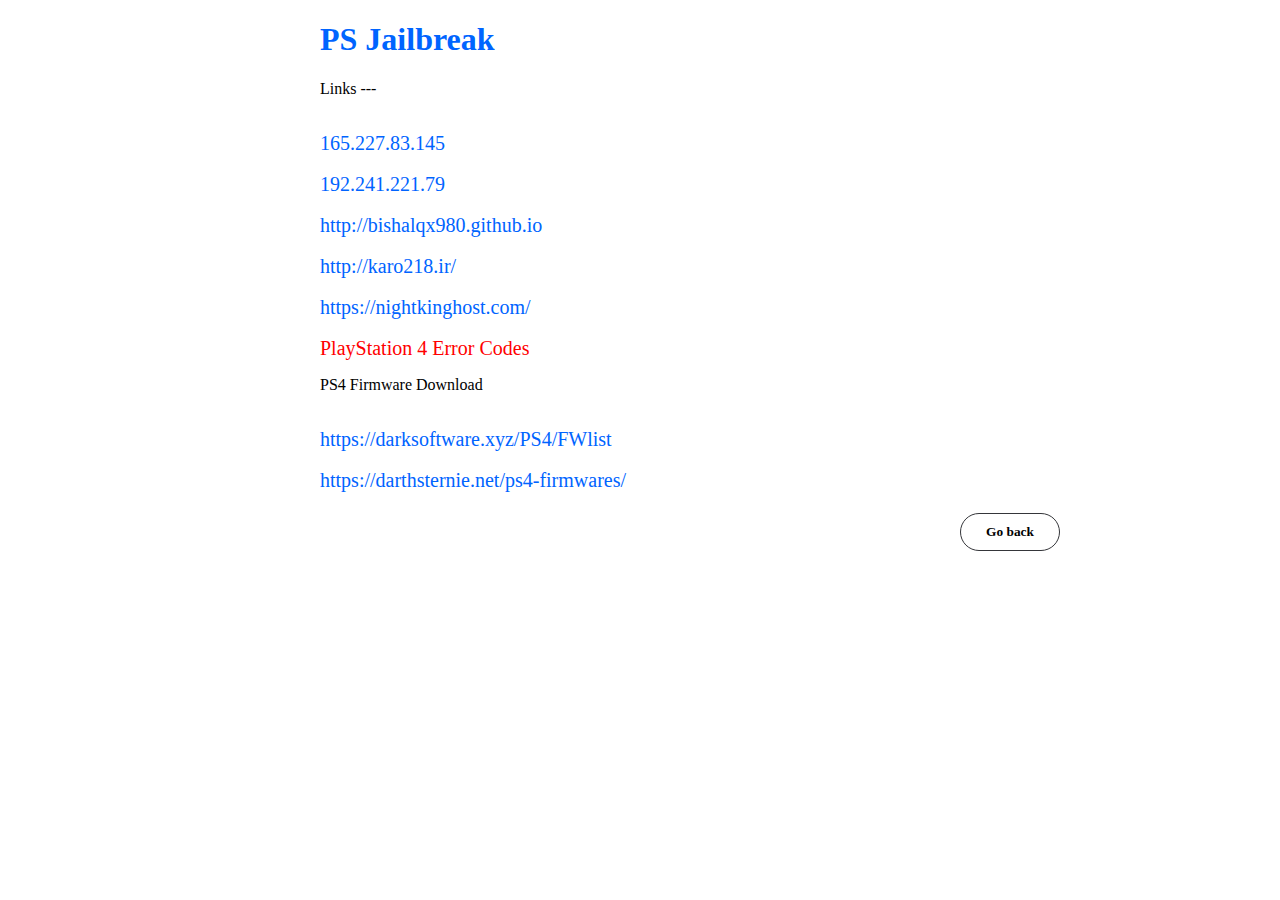
<file: PS4.html>
<!DOCTYPE html>
<html lang="en">
<head>
	<meta charset="UTF-8">
	<meta http-equiv="X-UA-Compatible" content="IE=edge">
	<meta name="viewport" content="width=device-width, initial-scale=1.0">
	<title>PS4 Jailbreak</title>
	<style>
		body {
			margin-left: 25%;
			margin-right: 25%;
		}
		.title0 {
			color: rgb(0, 100, 255);
		}
		.link0 {
			color: rgb(0, 100, 255);
			font-size: 20px;
			text-decoration: none;
		}
		.btn {
            background-color: rgb(255, 255, 255);
            color: rgb(0, 0, 0);
			font-weight: bold;
			font-family: "Comic Sans MS";
            border: solid 1px rgb(53, 54, 58);
            border-radius: 20px;
            padding: 10px;
            width: 100px;
            margin-left: .5%;
            margin-right: .5%;
            margin-top: .5%;
            margin-bottom: .5%;
            cursor: pointer;
			margin-left: 100%;
			transition: .5s;
		}
		.btn:hover {
			background-color: rgba(53, 54, 58, 0.2);
		}
	</style>
</head>
<body>
	<h1 class="title0">PS Jailbreak</h1>
	<div>
		<p>Links ---</p><br>
		<a href="http://165.227.83.145" class="link0">165.227.83.145</a><br><br>
		<a href="http://192.241.221.79" class="link0">192.241.221.79</a><br><br>
		<a href="http://bishalqx980.github.io" class="link0">http://bishalqx980.github.io</a><br><br>
        <a href="http://karo218.ir/" class="link0">http://karo218.ir/</a><br><br>
        <a href="https://nightkinghost.com/" class="link0">https://nightkinghost.com/</a><br><br>
		<a href="PS4 Error Codes.html" class="link0" style="color: red;">PlayStation 4 Error Codes</a>
        <p>PS4 Firmware Download</p><br>
        <a href="https://darksoftware.xyz/PS4/FWlist" class="link0">https://darksoftware.xyz/PS4/FWlist</a><br><br>
        <a href="https://darthsternie.net/ps4-firmwares/" class="link0">https://darthsternie.net/ps4-firmwares/</a><br><br>
	</div>
	<button onclick="history.back()" class="btn">Go back</button>
</body>
</html>
</file>
<file: css.css>
body {
    width: 97%;
    margin: auto;
    color: rgb(0, 0, 0);
    background-color: rgb(255, 255, 255);
    font-family: system-ui;
}
@font-face {
  font-family: comic sans ms;
  src: url(comic.ttf);
}
.title {
    background-color: rgb(240, 240, 240);
    border: solid 1px rgb(240, 240, 240);
    box-shadow: 0px 0px 1px;
    padding: 20px;
    font-weight: bold;
    font-size: 20px;
    border-radius: 7px;
}
.btn {
    float: right;
    width: 100px;
    font-family: system-ui;
    font-weight: bold;
    padding: 5px;
}
.maindiv {
    display: flex;
    box-shadow: 0px 0px 3px;
    border-radius: 7px;
    overflow: auto;
}
.div0 {
    flex: 20%;
    border: solid 1px rgb(255, 255, 255);
    padding: 20px;
}
.div1 {
    flex: 70%;
    border: solid 1px rgb(255, 255, 255);
    padding: 10px;
}
.link {
    width: fit-content;
    border: solid 1px;
    padding: 10px;
    background-color: rgb(0, 30, 255);
    color: rgb(255, 255, 255);
    border-radius: 5px;
    font-weight: bold;
    transition-duration: 100ms;
    cursor: default;
}
.link:hover {
    padding: 12px;
}
.redict {
    color: rgb(0, 100, 255);
    font-family: comic sans ms;
    text-decoration: none;
}
.redict:hover {
    text-decoration: underline;
}
#warn {
    color: rgb(255, 0, 0);
}
</file>
